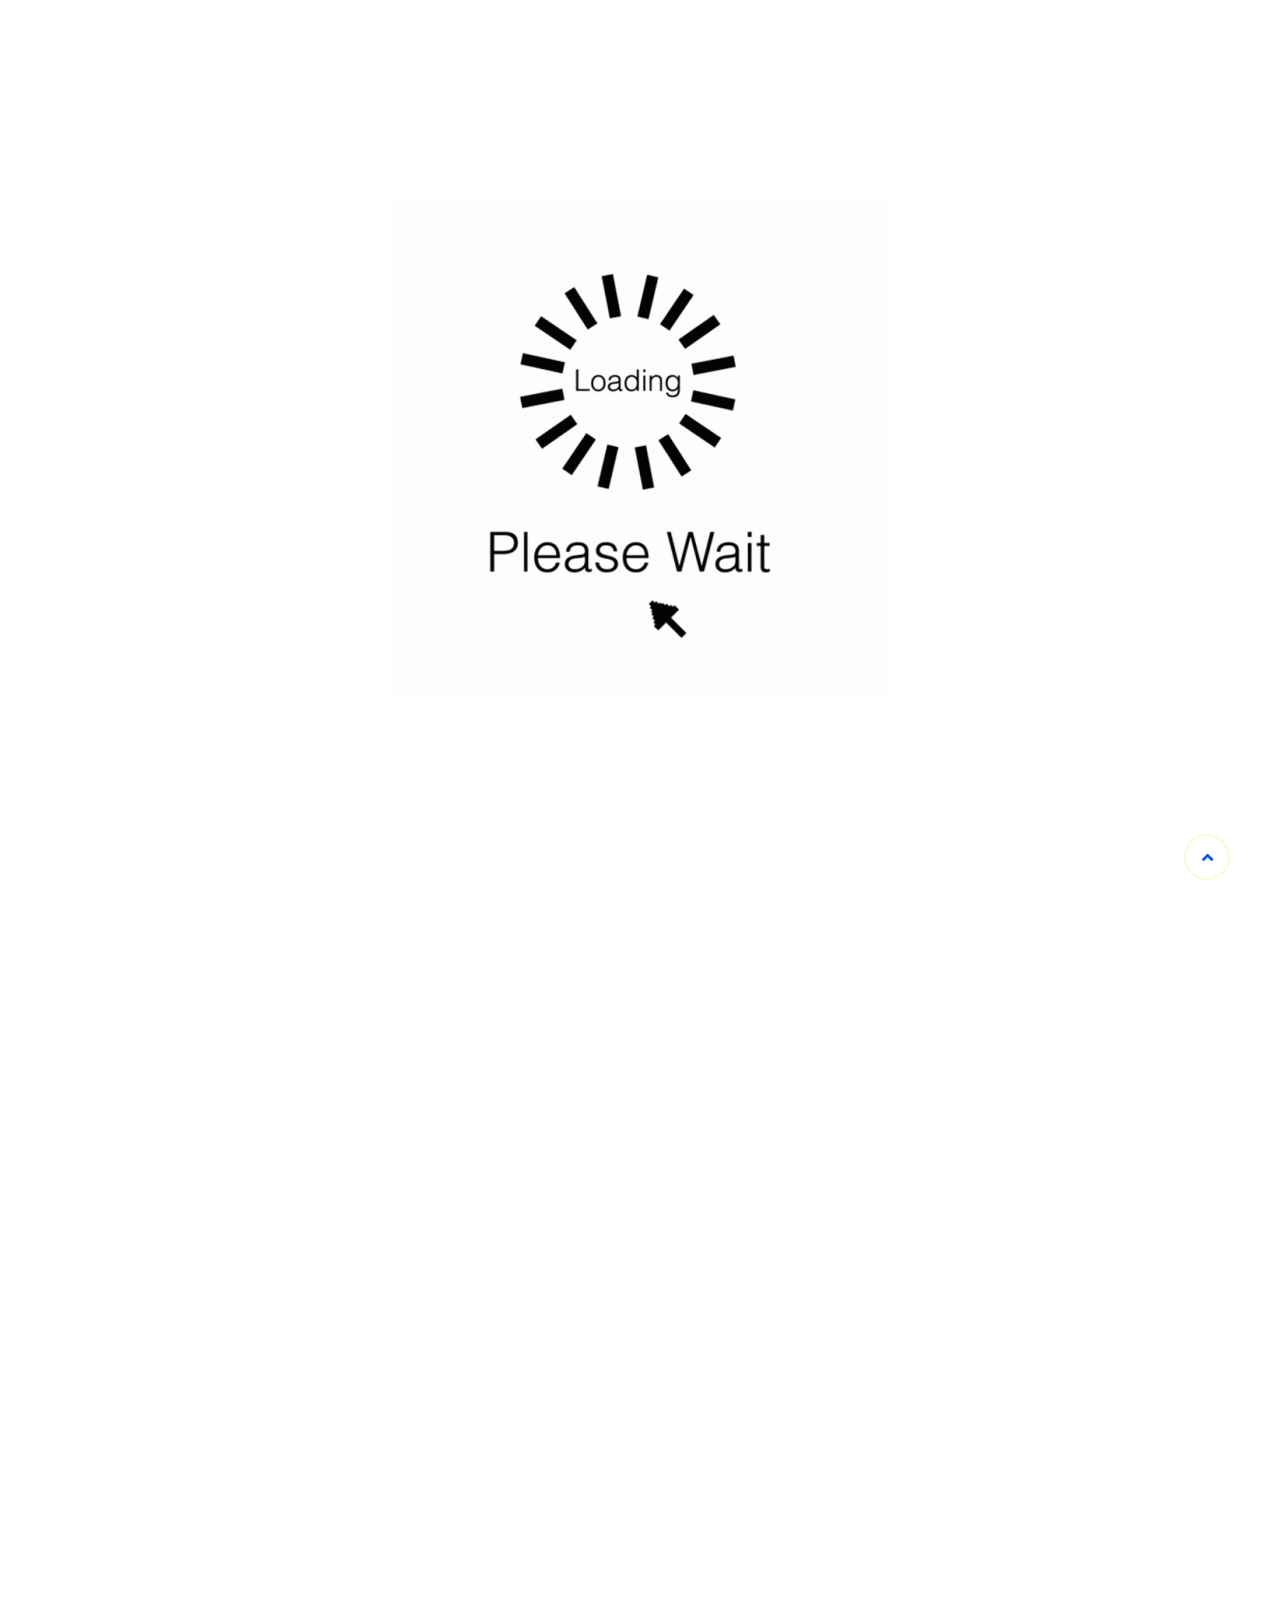
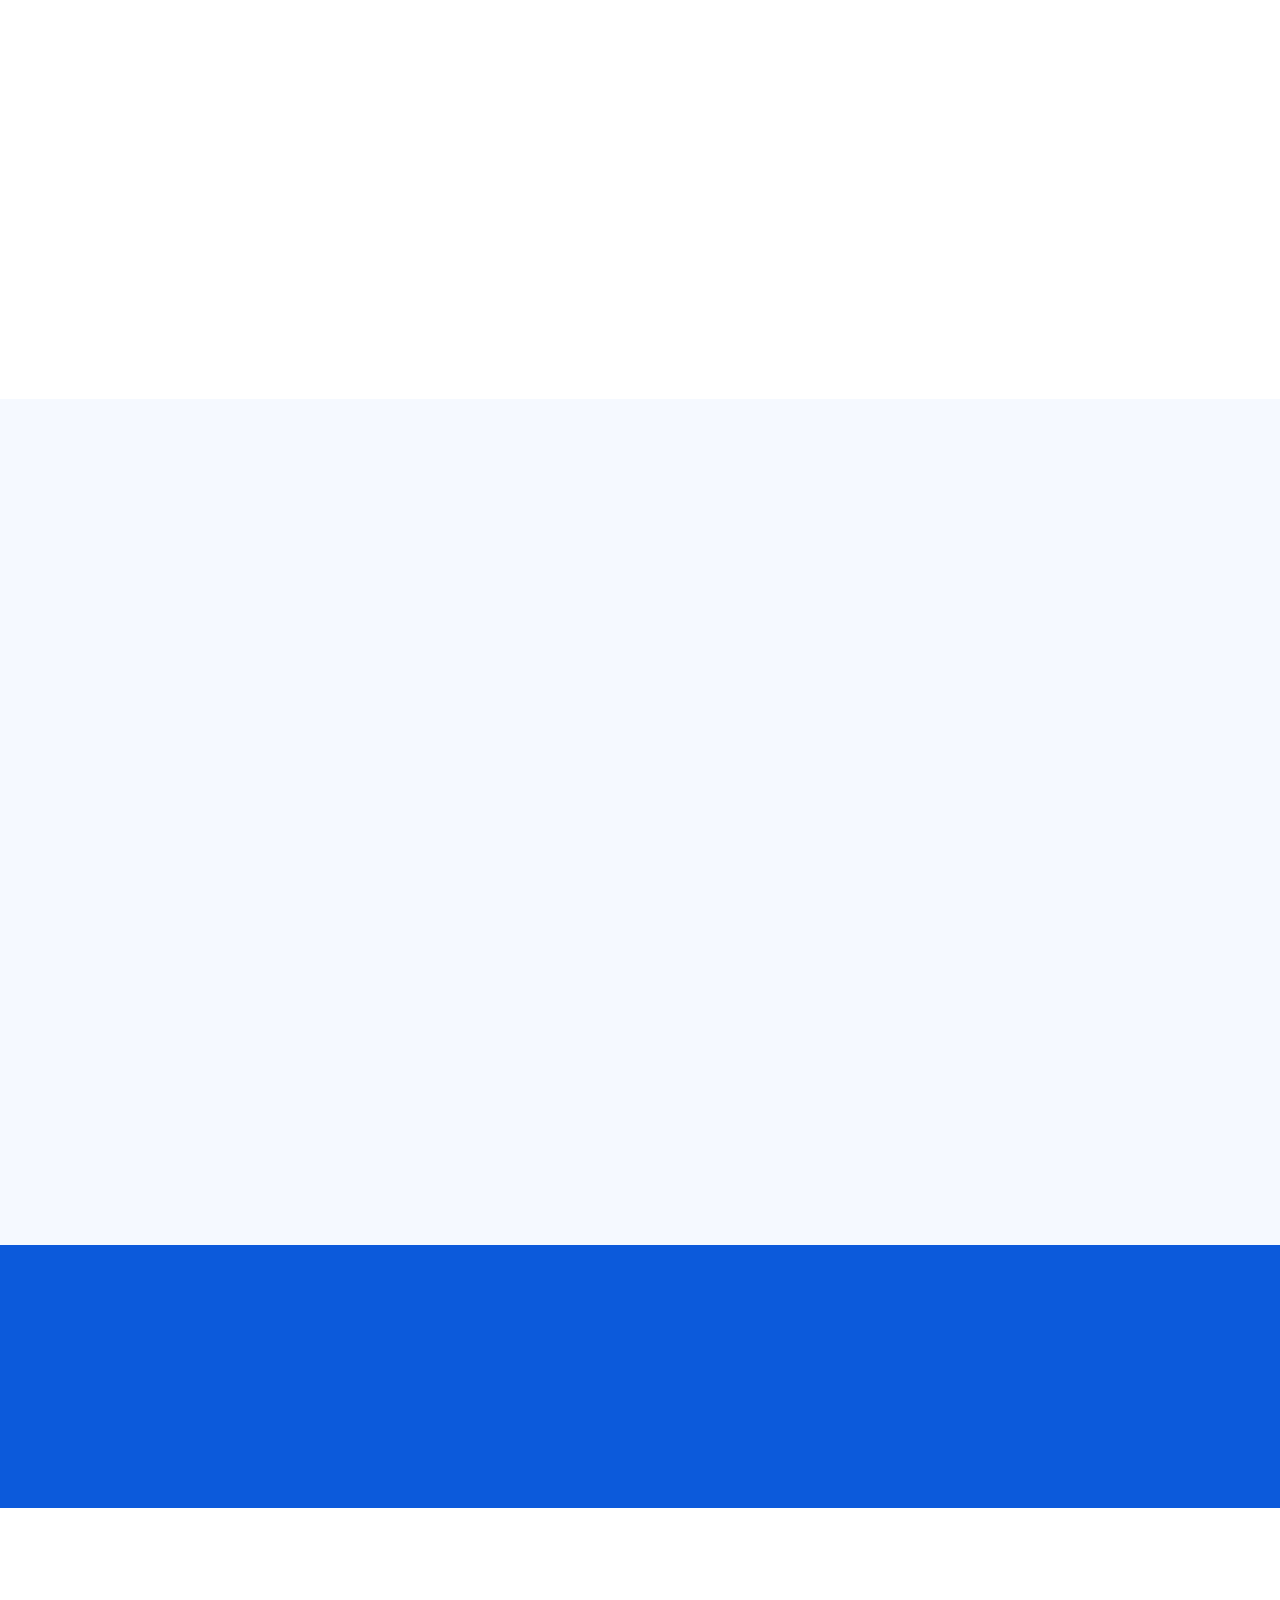
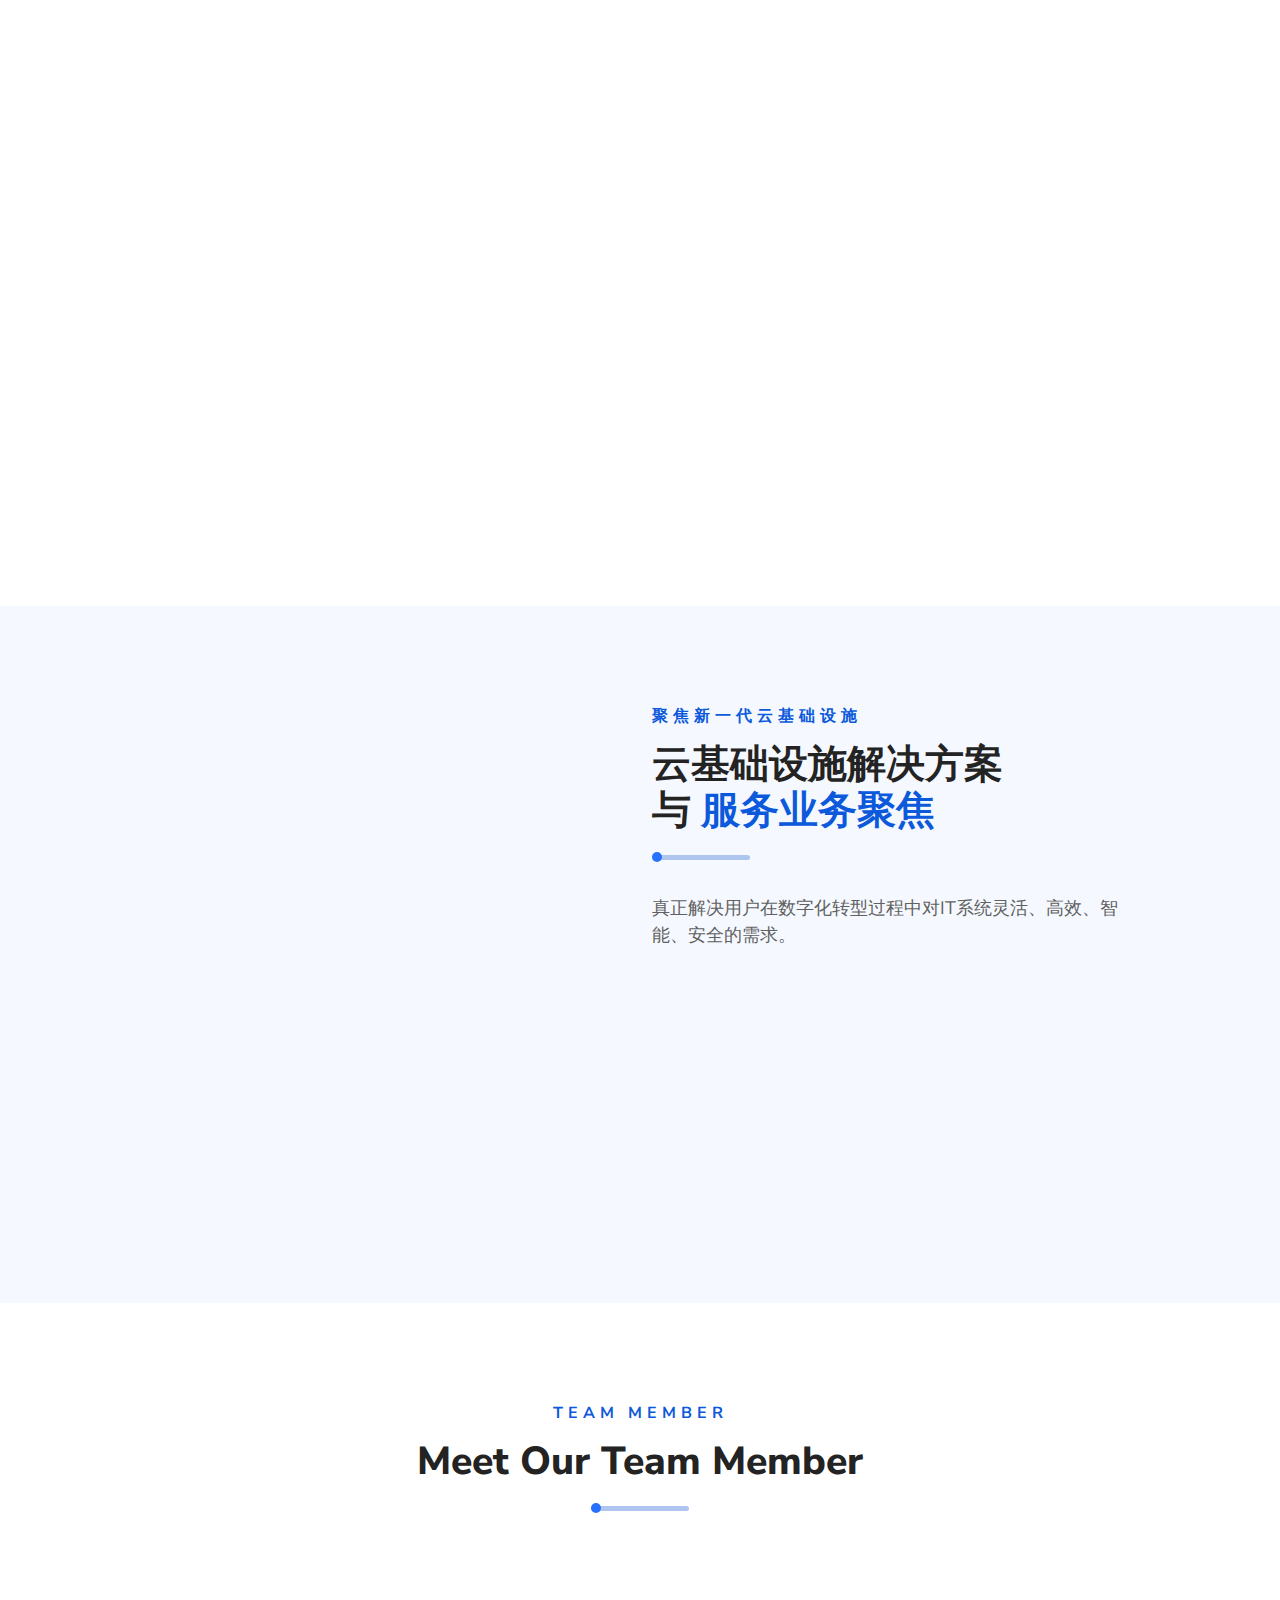
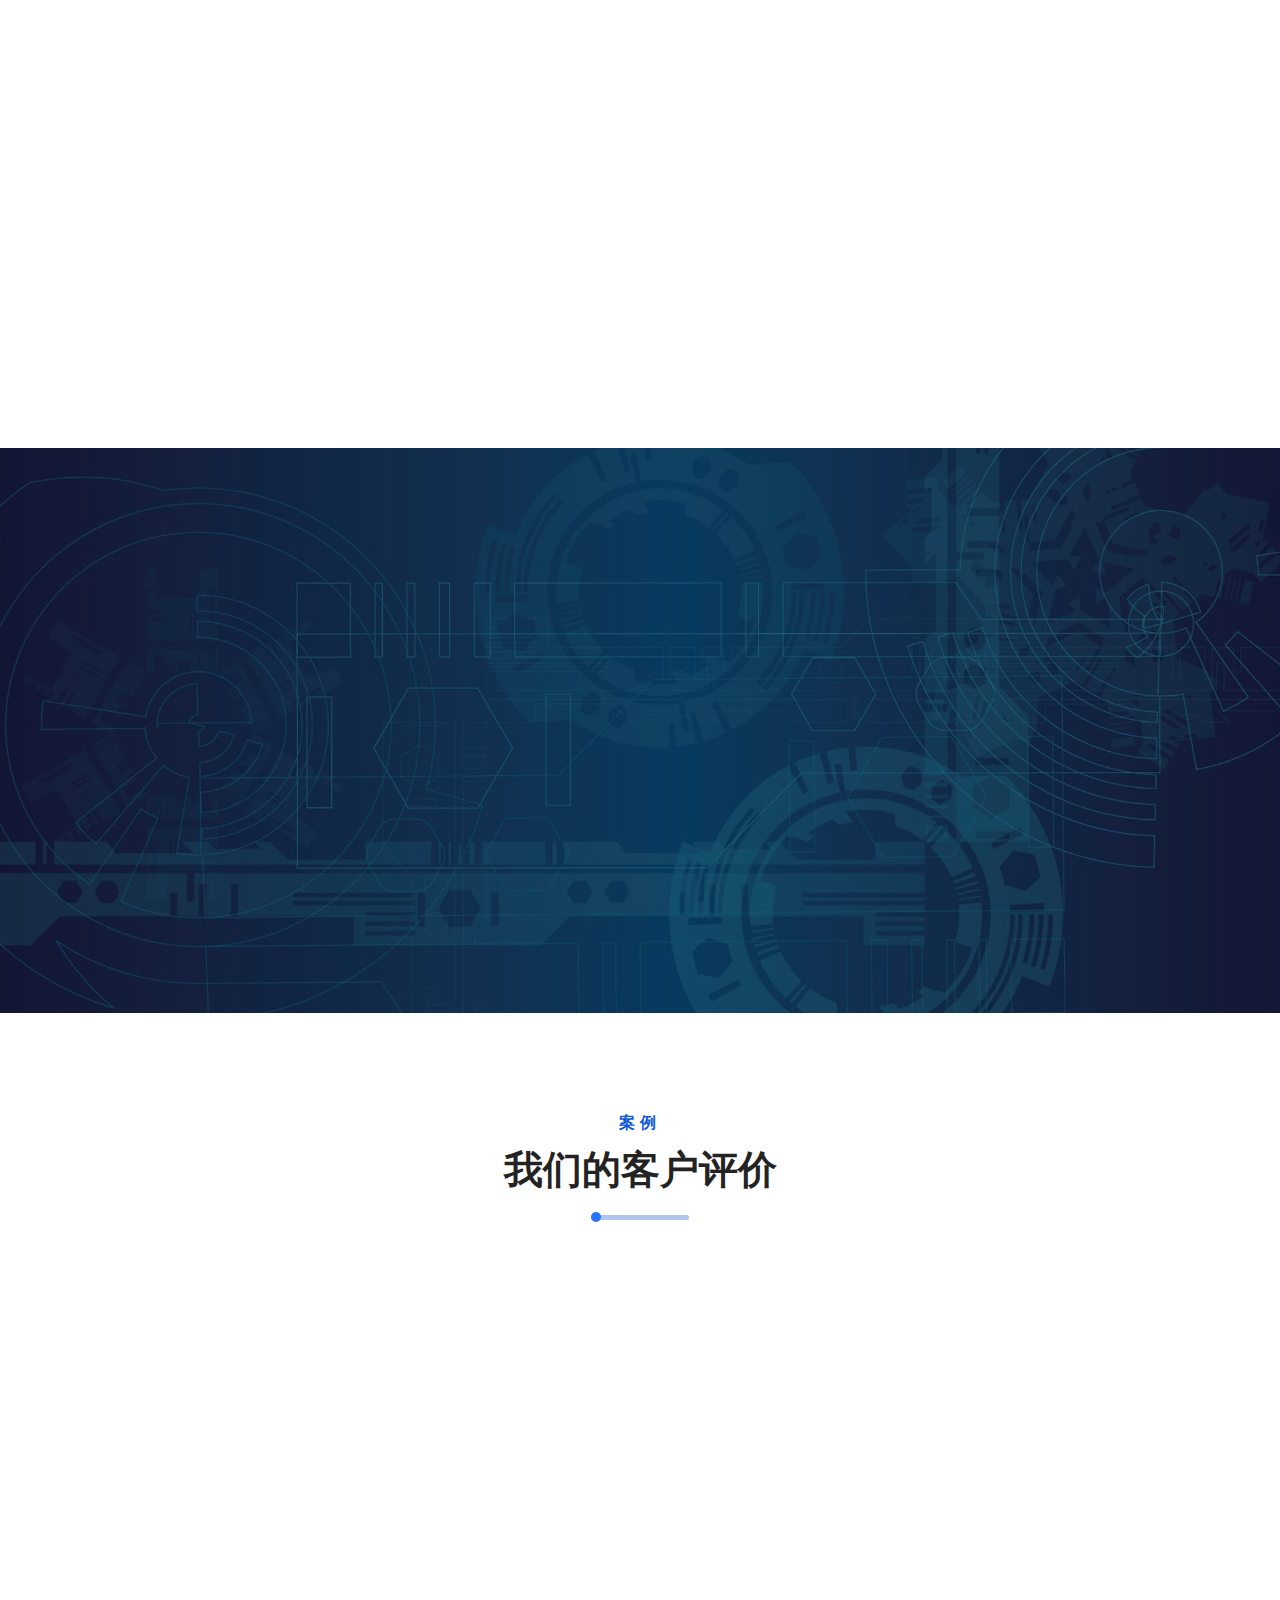
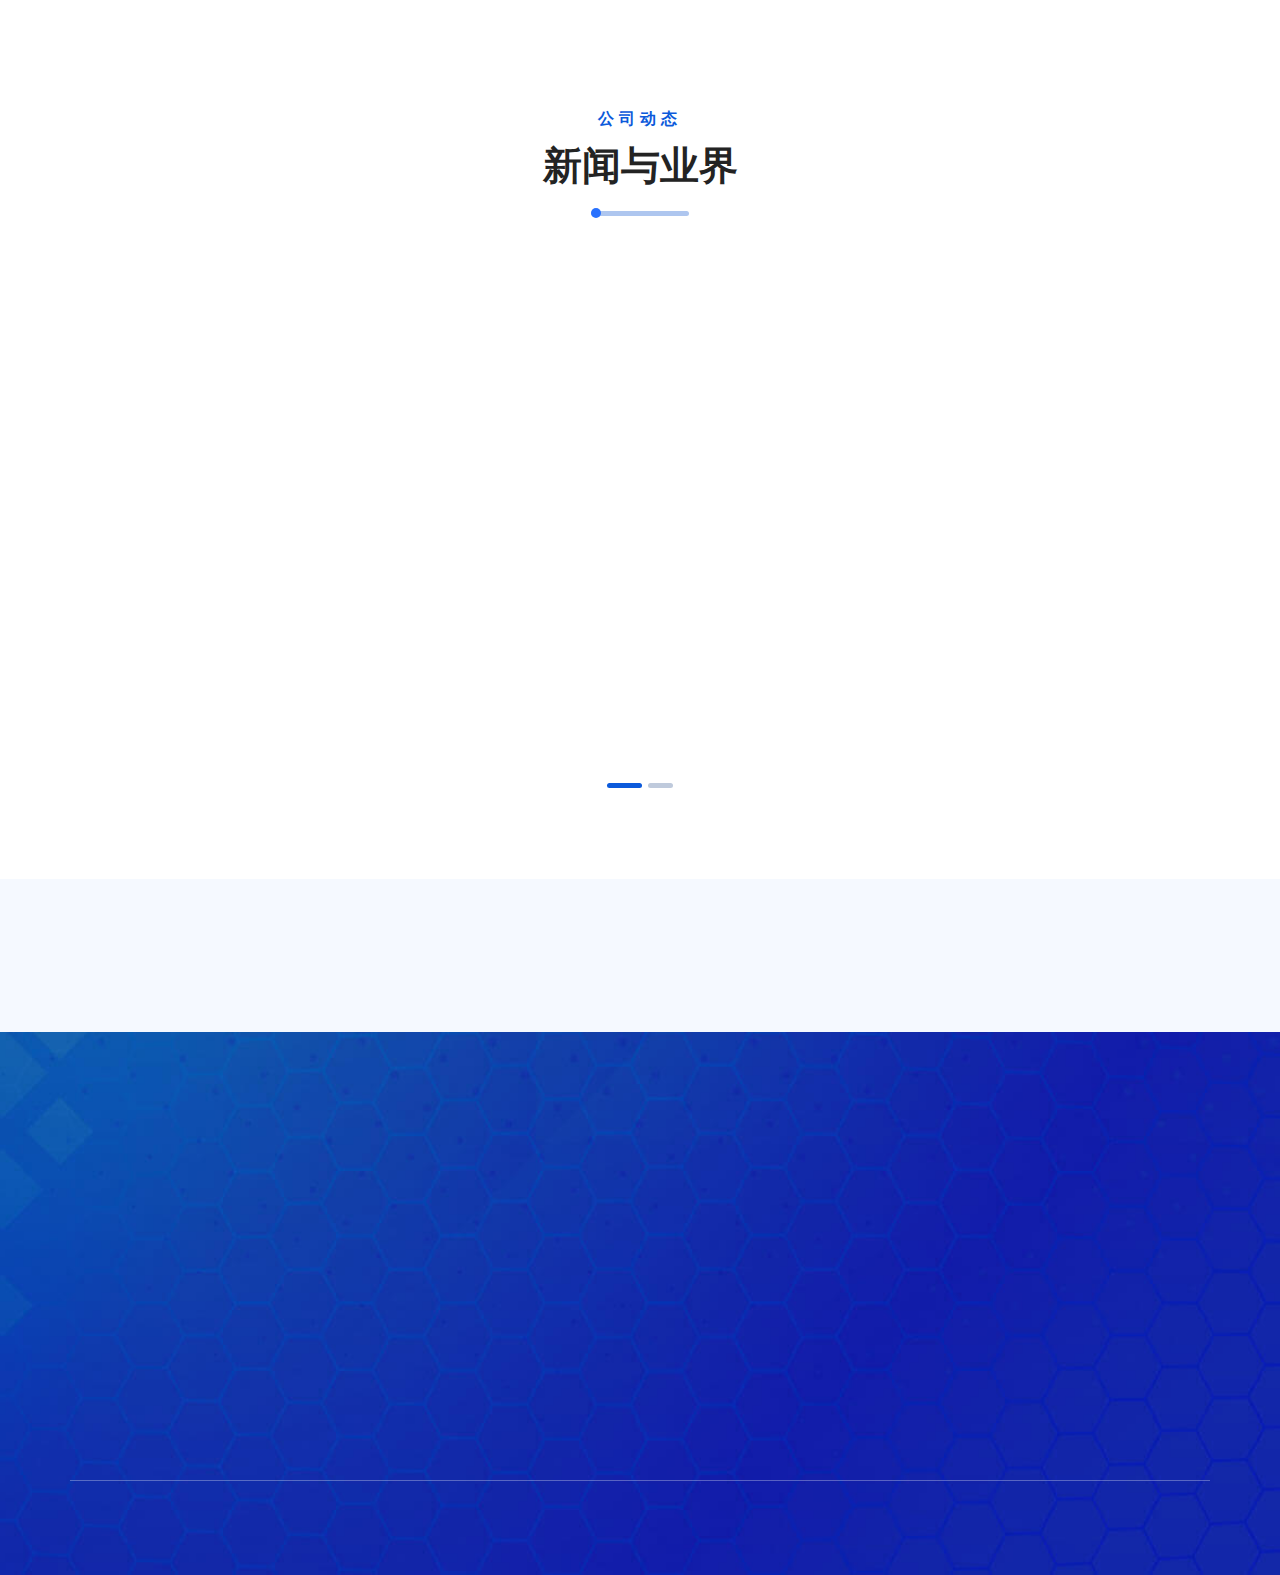
<file: index.html>
<!DOCTYPE HTML>
<html lang="en-US">

<head>
	<meta charset="UTF-8">
	<meta http-equiv="x-ua-compatible" content="ie=edge">
	<title>Techo-IT Startup & Business Solution HTML5 Template</title>
	<meta name="description" content="">
	<meta name="viewport" content="width=device-width, initial-scale=1">
	<!-- Favicon -->
	
	<!-- bootstrap CSS -->
	<link rel="stylesheet" href="static/css/bootstrap.min.css" type="text/css" media="all">
	<!-- carousel CSS -->
	<link rel="stylesheet" href="static/css/owl.carousel.min.css" type="text/css" media="all">
	<!-- animate CSS -->
	<link rel="stylesheet" href="static/css/animate.css" type="text/css" media="all">
	<!-- animated-text CSS -->
	<link rel="stylesheet" href="static/css/animated-text.css" type="text/css" media="all">
	<!-- font-awesome CSS -->
	<link rel="stylesheet" href="static/css/all.min.css" type="text/css" media="all">
	<!-- font-flaticon CSS -->
	<link rel="stylesheet" href="static/css/flaticon.css" type="text/css" media="all">
	<!-- theme-default CSS -->
	<link rel="stylesheet" href="static/css/theme-default.css" type="text/css" media="all">
	<!-- meanmenu CSS -->
	<link rel="stylesheet" href="static/css/meanmenu.min.css" type="text/css" media="all">
	<!-- transitions CSS -->
	<link rel="stylesheet" href="static/css/owl.transitions.css" type="text/css" media="all">
	<!-- venobox CSS -->
	<link rel="stylesheet" href="static/css/venobox.css" type="text/css" media="all">
	<!-- bootstrap icons -->
	<link rel="stylesheet" href="static/css/bootstrap-icons.css" type="text/css" media="all">
	<!-- Main Style CSS -->
	<link rel="stylesheet" href="static/css/style.css" type="text/css" media="all">  
	<!-- responsive CSS -->
	<link rel="stylesheet" href="static/css/responsive.css" type="text/css" media="all">
	<!-- modernizr js -->
	<script src="static/js/modernizr-3.5.0.min.js"></script>
	<link href="static/css/clash-display.css" rel="stylesheet">
                
                
</head>

<body>

	<!-- loder -->
		<div class="loader">
			<img src="static/picture/please-wait.gif" alt="gif">
		</div>

	<!--==================================================-->
	<!-- Start techo Main Menu  -->
	<!--==================================================-->
	<div id="sticky-header" class="techo_nav_manu">
		<div class="container">
			<div class="row align-items-center">
				<div class="col-lg-3">
					<div class="logo">
						<a class="logo_img" href="" title="techo">
							<img src="static/picture/logo.png" alt="logo">
						</a>
						<a class="main_sticky" href="" title="techo">
							<img src="static/picture/logo.png" alt="logo">
						</a>
					</div>
				</div>
				<div class="col-lg-9">
					<nav class="techo_menu">
						<ul class="nav_scroll">
							<li><a href="/">首页<span><i class="fas fa-chevron-down"></i></span></a>
									
							</li>
							<li><a href="about.html">关于我们</a></li>
							<li><a href="#">Services<span><i class="fas fa-chevron-down"></i></span></a>
								<ul class="sub-menu">
									<li><a href="service.html">服务项目</a></li>
									<li><a href="service-details.html">服务项目与</a></li>
								</ul>
							</li>
							<li><a href="#">Pages<span><i class="fas fa-chevron-down"></i></span></a>
								<ul class="sub-menu">
									<li><a href="About.html">About Us</a></li>
									<li><a href="team.html">Team</a></li>
									<li><a href="portfolio.html">Portfolio</a></li>
									<li><a href="portfolio-details.html">Portfolio Details</a></li>
									<li><a href="pricing.html">pricing</a></li>
									<li><a href="privacy-policy.html">Privacy Policy</a></li>
									<li><a href="contact.html">contact</a></li>
								</ul>
							</li>
							<li><a href="#">Blogs<span><i class="fas fa-chevron-down"></i></span></a>
								<ul class="sub-menu">
									<li><a href="blog-list.html">新闻动态</a></li>
									<li><a href="blog-grid.html">业界动态</a></li>
									<li><a href="blog-details.html">公司新闻</a></li>
								</ul>
							</li>
							<li><a href="contact.html">联系我们</a></li>
						</ul>
						<div class="header-button">
							<a href="">Get A Quote</a>
						</div>
					</nav>
				</div>
			</div>
		</div>
	</div>

	<!-- techo Mobile Menu  -->
	<div class="mobile-menu-area sticky d-sm-block d-md-block d-lg-none ">
		<div class="mobile-menu">
			<nav class="techo_menu">
				<ul class="nav_scroll">
					<li><a href="">首页<span><i class="fas fa-chevron-down"></i></span></a>
						<ul class="sub-menu">
							<li><a href="">首页</a></li>
							
						</ul>	
					</li>
					<li><a href="about.html">关于我们</a></li>
					<li><a href="#">Services<span><i class="fas fa-chevron-down"></i></span></a>
						<ul class="sub-menu">
							<li><a href="service.html">服务项目</a></li>
							<li><a href="service-details.html">Service Details</a></li>
						</ul>
					</li>
					<li><a href="#">Pages<span><i class="fas fa-chevron-down"></i></span></a>
						<ul class="sub-menu">
							<li><a href="About.html">关于我们</a></li>
							<li><a href="team.html">Team</a></li>
							<li><a href="portfolio.html">Portfolio</a></li>
							<li><a href="portfolio-details.html">Portfolio Details</a></li>
							<li><a href="pricing.html">pricing</a></li>
							<li><a href="privacy-policy.html">Privacy Policy</a></li>
							<li><a href="contact.html">contact</a></li>
						</ul>
					</li>
					<li><a href="#">Blogs<span><i class="fas fa-chevron-down"></i></span></a>
						<ul class="sub-menu">
							<li><a href="blog-list.html">blog List</a></li>
							<li><a href="blog-grid.html">blog Grid</a></li>
							<li><a href="blog-details.html">blog Details</a></li>
						</ul>
					</li>
					<li><a href="contact.html">Contact</a></li>
				</ul>
			</nav>
		</div>
	</div>
	<!--==================================================-->
	<!-- End techo Main Menu  -->
	<!--==================================================-->




	<!--==================================================-->
	<!-- Start techo Hero Section  -->
	<!--==================================================-->
	<div class="hero-section d-flex align-items-center">
		<div class="container">
			<div class="row align-items-center">
				<div class="col-lg-6">
					<div class="hero-content wow fadeInLeft animated">
						<div class="hero-title">
							<h5>IT 技术服务</h5>
							<h1>为您的业务提供最佳IT解决方案服务</h1>
						</div>
						<div class="hero-text">
							<p>我们为用户提供信息咨询、软件开发、硬件维护等全方位的服务。具体业务包括：产品维护服务、IT专业服务、集成和开发服务、IT管理外包服务等。</p>
						</div>
						<div class="hero-button">
							<div class="hero-main-button">
								<a href="contact.html">启动项目</a>
							</div>
							<div class="hero-right-button">
								<a href="contact.html">联系我们</a>
							</div>
						</div>
					</div>
				</div>
				<div class="col-lg-6">
					<div class="hero-thumb wow fadeInRight animated">
						<img src="static/picture/slider-thumb.png" alt="hero-thumb">
					</div>
				</div>
			</div>
		</div>
	</div>
	
	<!--==================================================-->
	<!-- End techo Hero Section  -->
	<!--==================================================-->

		


	<!--==================================================-->
	<!-- Start techo our service Section  -->
	<!--==================================================-->
	<div class="service-area">
		<div class="container">
			<div class="row">
				<div class="col-lg-12">
					<div class="techo-section-title text-center wow fadeInUp animated">
						<h5>我们的特色服务</h5>
						<h3>让企业迅速发展数字化 提高数字化质量</h3>
						<h2>提高企业工作效率，节约信息化成本</h2>
						<div class="bar-main">
							<div class="bar bar-big"></div>
						</div>
					</div>
				</div>
			</div>
			<div class="row">
				<div class="col-lg-4 col-md-6">
					<div class="single-service-box wow fadeInLeft animated">
						<div class="service-icon">
							<span><i class="fas fa-network-wired"></i></span>
						</div>
						<div class="service-content">
							<div class="service-box-title">
								<h2>软件开发与维护</h2>
							</div>
							<div class="service-box-desc">
								<p>为企业提供定制化的软件开发服务，根据企业的具体需求设计和开发相应的软件系统。此外我们还可以承担软件系统的维护工作，包括故障排查、性能优化、功能升级等，确保软件系统始终保持稳定高效运行</p>
							</div>
							<div class="service-btn">
								
								</a>
							</div>
						</div>
					</div>
				</div>
				<div class="col-lg-4 col-md-6">
					<div class="single-service-box wow fadeInUp animated">
						<div class="service-icon">
							<span><i class="fas fa-search"></i></span>
						</div>
						<div class="service-content">
							<div class="service-box-title">
								<h2>系统集成与实施</h2>
							</div>
							<div class="service-box-desc">
								<p>企业常常需要将多个软硬件系统进行集成，以实现数据的共享和业务的协同。我们可以为企业提供系统集成服务，将不同厂商的硬件设备、操作系统、数据库和应用软件等进行无缝集成，提高整体系统的兼容性和稳定性。</p>
							</div>
							<div class="service-btn">
								
							</div>
						</div>
					</div>
				</div>
				<div class="col-lg-4 col-md-6">
					<div class="single-service-box wow fadeInRight animated">
						<div class="service-icon">
							<span><i class="fab fa-connectdevelop"></i></span>
						</div>
						<div class="service-content">
							<div class="service-box-title">
								<h2>网络建设与维护</h2>
							</div>
							<div class="service-box-desc">
								<p>为企业提供从网络规划、设计、建设到维护的全方位服务。包括为企业提供适合其业务需求的网络设备选型，确保网络的可靠性和可扩展性；定期对网络设备进行巡检和维护，预防潜在故障；及时处理网络故障，确保网络的正常运行。.</p>
							</div>
							<div class="service-btn">
								
							</div>
						</div>
					</div>
				</div>
				<div class="col-lg-4 col-md-6">
					<div class="single-service-box wow fadeInLeft animated">
						<div class="service-icon">
							<span><i class="fas fa-robot"></i></span>
						</div>
						<div class="service-content">
							<div class="service-box-title">
								<h2>信息安全服务</h2>
							</div>
							<div class="service-box-desc">
								<p>随着网络安全威胁日益严重，企业对信息安全的需求不断提高。我们可以为企业提供包括安全策略制定、安全设备部署、安全漏洞扫描、安全事件响应等在内的全方位信息安全服务，帮助企业建立完善的安全防护体系，保障企业数据的安全</p>
							</div>
							<div class="service-btn">
								
							</div>
						</div>
					</div>
				</div>
				<div class="col-lg-4 col-md-6">
					<div class="single-service-box wow fadeInDown animated">
						<div class="service-icon">
							<span><i class="fas fa-database"></i></span>
						</div>
						<div class="service-content">
							<div class="service-box-title">
								<h2>数据中心管理</h2>
							</div>
							<div class="service-box-desc">
								<p>数据中心是企业信息系统的重要基础设施，我们可以为企业提供数据中心的托管、监控、维护等服务。包括数据中心的物理环境监控、硬件设备维护、电力系统管理等，确保数据中心的稳定运行；同时，还可以提供数据备份和恢复服务，防止数据丢失</p>
							</div>
							<div class="service-btn">
								
							</div>
						</div>
					</div>
				</div>
				<div class="col-lg-4 col-md-6">
					<div class="single-service-box wow fadeInRight animated">
						<div class="service-icon">
							<span><i class="fas fa-laptop"></i></span>
						</div>
						<div class="service-content">
							<div class="service-box-title">
								<h2>企业应用服务</h2>
							</div>
							<div class="service-box-desc">
								<p>企业应用服务是 IT 外包公司为企业提供的一种综合性服务，涵盖了企业日常运营所需的各种应用软件。包括企业邮箱、即时通讯、在线办公、客户关系管理（CRM）等，帮助企业提高工作效率，降低企业信息化的门槛</p>
							</div>
							<div class="service-btn">
								
							</div>
						</div>
					</div>
				</div>
			</div>
		</div>
	</div>
	<!--==================================================-->
	<!-- End techo service Section  -->
	<!--==================================================-->




	<!--==================================================-->
	<!-- start techo about area  -->
	<!--==================================================-->
	<div class="about-area">
		<div class="container">
			<div class="row align-items-center">
				<div class="col-lg-6">
					<div class="about-thumb wow fadeInLeft animated">
						<img src="static/picture/about-img.png" alt="thumb">
					</div>
				</div>
				<div class="col-lg-6">
					<div class="techo-section-title text-left wow fadeInLeft animated">
						<h5>我们的公司将为您</h5>
						<h2>带来新的 IT 业务解决方案和<span>创意</span></h2>
						<div class="bar-main">
							<div class="bar bar-big"></div>
						</div>
						<p>我们具备丰富的国际级大厂服务经验，拥有多样化的技术资源以及全球交付的能力</p>
					</div>
					<div class="about-content wow fadeInRight animated">
						<div class="about-content-inner">
							<div class="about-content-icon">
								<i class="fas fa-circle"></i>
							</div>
							<div class="about-content-inner-text">
								<h2>我们以专履责 · 赋能数字时代</h2>
								<p>我们追求社会和客户需求的满足，促进社会问题的解决。客户的需求与社会的需求息息相关，我们用创新的解决方案，帮助客户和社会应对严峻挑战，利用专场和技术，帮助客户应对走出去全球化的需求，应对高质量发展需求</p>
							</div>
						</div>
						<div class="about-content-inner">
							<div class="about-content-icon">
								<i class="fas fa-circle"></i>
							</div>
							<div class="about-content-inner-text">
								<h2>我们以人为本 · 注重员工发展</h2>
								<p>员工是我们履行社会责任的载体和内核。我们以支持人才发展为己任，将“员工发展”写入企业核心价值观，关注员工培养，同时将人才培训对外辐射至社会，通过校企合作培养后备力量军，通过教育、赋能、成就的综合方式，支持不同阶段的人才成长。</p>
							</div>
						</div>
					</div>
					<div class="about-button wow fadeInRight animated">
						<a href="about.html">Start A project<i class="bi bi-arrow-right"></i></a>
					</div>
				</div>
			</div>
		</div>
	</div>
	<!--==================================================-->
	<!-- End techo about area  -->
	<!--==================================================-->




	<!--==================================================-->
	<!-- start techo counter area  -->
	<!--==================================================-->
	<div class="counter-area">
		<div class="container">
			<div class="row counter-bg text-center align-items-center d-flex">
				<div class="col-lg-3 col-md-6">
					<div class="counter-single-box wow fadeInLeft animated">
						<div class="counter-icon">
							<i class="fas fa-hands-wash"></i>
						</div>
						<div class="counter-content">
							<div class="counter-number">
								<h2 class="counter">10</h2>
								<h2>K+</h2>
							</div>
							<div class="counter-text">
								<span>满意的客户</span>
							</div>
						</div>
					</div>
				</div>
				<div class="col-lg-3 col-md-6">
					<div class="counter-single-box wow fadeInLeft animated">
						<div class="counter-icon">
							<i class="fas fa-suitcase"></i>
						</div>
						<div class="counter-content">
							<div class="counter-number">
								<h2 class="counter">1240</h2>
								<h2>k+</h2>
							</div>
							<div class="counter-text">
								<span>已完成项目</span>
							</div>
						</div>
					</div>
				</div>
				<div class="col-lg-3 col-md-6">
					<div class="counter-single-box wow fadeInRight animated">
						<div class="counter-icon">
							<i class="fas fa-users-cog"></i>
						</div>
						<div class="counter-content">
							<div class="counter-number">
								<h2 class="counter">100</h2>
								<h2>k+</h2>
							</div>
							<div class="counter-text">
								<span>人才员工</span>
							</div>
						</div>
					</div>
				</div>
				<div class="col-lg-3 col-md-6">
					<div class="counter-single-box wow fadeInRight animated">
						<div class="counter-icon">
							<i class="far fa-star"></i>
						</div>
						<div class="counter-content">
							<div class="counter-number">
								<h2 class="counter">500</h2>
							</div>
							<div class="counter-text">
								<span>五星好评</span>
							</div>
						</div>
					</div>
				</div>
			</div>
		</div>
	</div>
	<!--==================================================-->
	<!-- start techo counter area  -->
	<!--==================================================-->




	<!--==================================================-->
	<!-- start techo about us area  -->
	<!--==================================================-->
	<div class="about-us-area">
		<div class="container">
			<div class="row align-items-center">
				<div class="col-lg-6">
					<div class="techo-section-title text-left wow fadeInLeft animated">
						<h5>DISCOVER OUR COMPANY</h5>
						<h3>信息技术服务</h3>
						<h2>For Your<span>Business</span></h2>
						<div class="bar-main">
							<div class="bar bar-big"></div>
						</div>
						<p>Receive intelligent alerts, task reminders, and suggestions for the best times to contact your leads based on your past.</p>
					</div>
					<div class="row">
						<div class="col-lg-12">
							<div class="row about-box wow fadeInLeft animated">
								<div class="col-lg-6">
									<div class="about-single-box">
										<div class="about-icon">
											<i class="fas fa-robot"></i>
										</div>
										<div class="about-title">
											<h2>云平台与服务</h2>
										</div>
									</div>
								</div>
								<div class="col-lg-6">
									<div class="about-single-box">
										<div class="about-icon">
											<i class="fas fa-laptop-code"></i>
										</div>
										<div class="about-title">
											<h2>商业应用系统及平台</h2>
										</div>
									</div>
								</div>
								<div class="col-lg-6">
									<div class="about-single-box">
										<div class="about-icon">
											<i class="fas fa-headphones-alt"></i>
										</div>
										<div class="about-title">
											<h2>软硬件开发预测试</h2>
										</div>
									</div>
								</div>
								<div class="col-lg-6">
									<div class="about-single-box">
										<div class="about-icon">
											<i class="fas fa-bezier-curve"></i>
										</div>
										<div class="about-title">
											<h2>商业智能与大数据</h2>
										</div>
									</div>
								</div>
								<div class="col-lg-6">
									<div class="about-single-box">
										<div class="about-icon">
											<i class="fas fa-laptop"></i>
										</div>
										<div class="about-title">
											<h2>人工智能与物联网</h2>
										</div>
									</div>
								</div>
								<div class="col-lg-6">
									<div class="about-single-box">
										<div class="about-icon">
											<i class="fas fa-shield-alt"></i>
										</div>
										<div class="about-title">
											<h2>项目管理与解决方案</h2>
										</div>
									</div>
								</div>
							</div>
						</div>
					</div>
				</div>
				<div class="col-lg-6">
					<div class="about-us-thumb wow fadeInRight animated">
						<img src="static/picture/about-us-thumb.png" alt="thumb">
					</div>
				</div>
			</div>
		</div>
	</div>

	<!--==================================================-->
	<!-- End techo about us area  -->
	<!--==================================================-->




	<!--==================================================-->
	<!-- start techo about us section -->
	<!--==================================================-->
	<div class="about-us-section">
		<div class="container">
			<div class="row align-items-center">
				<div class="col-lg-6">
					<div class="about-section-thumb wow fadeInLeft animated">
						<img src="static/picture/about-section.png" alt="thumb">
					</div>
				</div>
				<div class="col-lg-6">
					<div class="techo-section-title text-left">
						<h5>聚焦新一代云基础设施</h5>
						<h3>云基础设施解决方案</h3>
						<h2>与<span>服务业务聚焦</span></h2>
						<div class="bar-main">
							<div class="bar bar-big"></div>
						</div>
						<p>真正解决用户在数字化转型过程中对IT系统灵活、高效、智能、安全的需求。</p>
					</div>
					<div class="row">
						<div class="col-lg-12">
							<div class="row about-box wow fadeInRight animated">
								<div class="col-lg-6">
									<div class="about-single-box">
										<div class="about-icon">
											<i class="fas fa-robot"></i>
										</div>
										<div class="about-title">
											<h2>云战略规划</h2>
										</div>
									</div>
								</div>
								<div class="col-lg-6">
									<div class="about-single-box">
										<div class="about-icon">
											<i class="fas fa-laptop-code"></i>
										</div>
										<div class="about-title">
											<h2>云设计</h2>
										</div>
									</div>
								</div>
								<div class="col-lg-6">
									<div class="about-single-box">
										<div class="about-icon">
											<i class="fas fa-headphones-alt"></i>
										</div>
										<div class="about-title">
											<h2>云建设</h2>
										</div>
									</div>
								</div>
								<div class="col-lg-6">
									<div class="about-single-box">
										<div class="about-icon">
											<i class="fas fa-bezier-curve"></i>
										</div>
										<div class="about-title">
											<h2>云管理平台（CMP）</h2>
										</div>
									</div>
								</div>
								<div class="col-lg-6">
									<div class="about-single-box">
										<div class="about-icon">
											<i class="fas fa-laptop"></i>
										</div>
										<div class="about-title">
											<h2>云管理服务（MSP）</h2>
										</div>
									</div>
								</div>
								<div class="col-lg-6">
									<div class="about-single-box">
										<div class="about-icon">
											<i class="fas fa-shield-alt"></i>
										</div>
										<div class="about-title">
											<h2>云运营（IaaS、PaaS）</h2>
										</div>
									</div>
								</div>
							</div>
						</div>
					</div>
				</div>
			</div>
		</div>
	</div>
	<!--==================================================-->
	<!-- End techo about us section -->
	<!--==================================================-->




	<!--==================================================-->
	<!-- start techo team area -->
	<!--==================================================-->
	<div class="team-area">
		<div class="container">
			<div class="row">
				<div class="col-lg-12">
					<div class="techo-section-title text-center">
						<h5>TEAM MEMBER</h5>
						<h3>Meet Our Team Member</h3>
						<div class="bar-main">
							<div class="bar bar-big"></div>
						</div>
					</div>
				</div>
			</div>
			<div class="row">
				<div class="col-lg-3 col-md-6">
					<div class="single-team-box wow fadeInLeft animated">
						<div class="team-thumb">
							<img src="static/picture/team1-1.jpg" alt="img">
							<div class="team-social-icon">
								<ul>
									<li><a href="#"><i class="fab fa-facebook-f"></i></a></li>
									<li><a href="#"><i class="fab fa-twitter"></i></a></li>
									<li><a href="#"><i class="fab fa-linkedin-in"></i></a></li>
									<li><a href="#"><i class="fab fa-pinterest-p"></i></a></li>
								</ul>
							</div>
						</div>
						<div class="single-team-title">
							<h3><a href="team.html">Anastacia Blossom</a></h3>
							<span class="team-desi">WEB DEVELOPER</span>
						</div>
					</div>
				</div>
				<div class="col-lg-3 col-md-6">
					<div class="single-team-box wow fadeInUp animated">
						<div class="team-thumb">
							<img src="static/picture/team2.jpg" alt="img">
							<div class="team-social-icon">
								<ul>
									<li><a href="#"><i class="fab fa-facebook-f"></i></a></li>
									<li><a href="#"><i class="fab fa-twitter"></i></a></li>
									<li><a href="#"><i class="fab fa-linkedin-in"></i></a></li>
									<li><a href="#"><i class="fab fa-pinterest-p"></i></a></li>
								</ul>
							</div>
						</div>
						<div class="single-team-title">
							<h3><a href="team.html">Mark Bauchar</a></h3>
							<span class="team-desi">UX/UI design</span>
						</div>
					</div>
				</div>
				<div class="col-lg-3 col-md-6">
					<div class="single-team-box wow fadeInDown animated">
						<div class="team-thumb">
							<img src="static/picture/team3.jpg" alt="img">
							<div class="team-social-icon">
								<ul>
									<li><a href="#"><i class="fab fa-facebook-f"></i></a></li>
									<li><a href="#"><i class="fab fa-twitter"></i></a></li>
									<li><a href="#"><i class="fab fa-linkedin-in"></i></a></li>
									<li><a href="#"><i class="fab fa-pinterest-p"></i></a></li>
								</ul>
							</div>
						</div>
						<div class="single-team-title">
							<h3><a href="team.html">Ellen Eyre</a></h3>
							<span class="team-desi">SOCIAL MARKETING</span>
						</div>
					</div>
				</div>
				<div class="col-lg-3 col-md-6">
					<div class="single-team-box wow fadeInRight animated">
						<div class="team-thumb">
							<img src="static/picture/team1-1.jpg" alt="img">
							<div class="team-social-icon">
								<ul>
									<li><a href="#"><i class="fab fa-facebook-f"></i></a></li>
									<li><a href="#"><i class="fab fa-twitter"></i></a></li>
									<li><a href="#"><i class="fab fa-linkedin-in"></i></a></li>
									<li><a href="#"><i class="fab fa-pinterest-p"></i></a></li>
								</ul>
							</div>
						</div>
						<div class="single-team-title">
							<h3><a href="team.html">Anastacia Blossom</a></h3>
							<span class="team-desi">WEB DEVELOPER</span>
						</div>
					</div>
				</div>
			</div>
		</div>
	</div>

	<!--==================================================-->
	<!-- End techo team area -->
	<!--==================================================-->




	<!--==================================================-->
	<!-- Start techo  Video Area -->
	<!--==================================================-->
	<div class="video-area">
		<div class="container">
			<div class="row">
				<div class="col-lg-12">
					<div class="call-to-action style-one">
						<div class="bd-video wow fadeInUp animated">
							<div class="video-icon">
								<a class="video-vemo-icon venobox vbox-item" data-vbtype="youtube" data-autoplay="true" href="#"><i class="fa fa-play"></i></a>
							</div>
						</div>
						<div class="single_call-to-action_text">
							<div class="call-to-action_top_text wow fadeInLeft animated">
								<div class="call-to-action-title">
									<span class="subtitlespan"></span>
									<h2>数字化转型并发展您的业务！</h2>
								</div>
							</div>
							<div class="call-to-action-inner wow fadeInRight animated">				
								<div class="call-to-action-desc">
									<p>我们将持续以更创新、更具价值的信息技术，赋能我们的客户和社会；以更智慧、更加领先的产品和解决方案，定义未来生活和未来世界</p>
								</div>						
							</div>
							<div class="call-to-action-btn wow fadeInRight animated">
								<a href="contact.html">立即联系我们</a>
							</div>
						</div>
					</div>
				</div>
			</div>
		</div>
	</div>
	<!--==================================================-->
	<!-- End techo  Video Area -->
	<!--==================================================-->




	<!--==================================================-->
	<!-- Start techo Testimonial Area -->
	<!--==================================================-->
	<div class="testimonial-area">
		<div class="container">
			<div class="row">
				<div class="col-lg-12">
					<div class="techo-section-title text-center">
						<h5>案例</h5>
						<h3>我们的客户评价</h3>
						<div class="bar-main">
							<div class="bar bar-big"></div>
						</div>
					</div>
				</div>
				<div class="col-lg-12">
					<div class="row">
						<div class="testi-list owl-carousel">
							<div class="col-lg-12">
								<div class="single-testimonial wow fadeInLeft animated">
									<div class="testimonial-thumb">
										<img src="static/picture/testi3.jpg" alt="">
									</div>
									<div class="testi-text">
										<p>Sorem ipsum dolor amet there any consec adipisicing eliter sed do the eiusmod answ tempor asem incididunt ut labore dolore magna aliqua.Adern minim.</p>
									</div>
									<div class="testimonial-content">
										<h2>Abraham Jhone</h2>
										<span>Project Manager</span>
									</div>
								</div>
							</div>
							<div class="col-lg-12">
								<div class="single-testimonial wow fadeInLeft animated">
									<div class="testimonial-thumb">
										<img src="static/picture/testi2.jpg" alt="">
									</div>
									<div class="testi-text">
										<p>Sorem ipsum dolor amet there any consec adipisicing eliter sed do the eiusmod answ tempor asem incididunt ut labore dolore magna aliqua.Adern minim.</p>
									</div>
									<div class="testimonial-content">
										<h2>Fahmida Haque</h2>
										<span>Social Media Manager</span>
									</div>
								</div>
							</div>
							<div class="col-lg-12">
								<div class="single-testimonial wow fadeInLeft animated">
									<div class="testimonial-thumb">
										<img src="static/picture/testi1.jpg" alt="">
									</div>
									<div class="testi-text">
										<p>Sorem ipsum dolor amet there any consec adipisicing eliter sed do the eiusmod answ tempor asem incididunt ut labore dolore magna aliqua.Adern minim.</p>
									</div>
									<div class="testimonial-content">
										<h2>Jhone Dome</h2><span>We Developer</span>
									</div>
								</div>
							</div>
						</div>
					</div>
				</div>
			</div>
		</div>
	</div>
	<!--==================================================-->
	<!-- END techo Testimonial Area -->
	<!--==================================================-->




	<!--==================================================-->
	<!-- start techo blog area -->
	<!--==================================================-->
	<div class="blog-area">
		<div class="container">
			<div class="row">
				<div class="col-lg-12">
					<div class="techo-section-title text-center">
						<h5>公司动态</h5>
						<h3>新闻与业界</h3>
						<div class="bar-main">
							<div class="bar bar-big"></div>
						</div>
					</div>
				</div>
			</div>
			<div class="row">
				<div class="blog-list owl-carousel">
					<div class="col-lg-12">
						<div class="single-blog wow fadeInLeft animated">
							<div class="blog-meta-top">
								<div class="blog-post-categories">
									<a href="blog-details.html"><span>Uncategorized</span></a>
								</div>
							</div>
							<div class="blog-thumb">
								<a href="blog-details.html"><img src="static/picture/blog-1.jpg" alt="thumb"></a>
							</div>
							<div class="blog-content">
								<div class="blog-meta">
									<a href="blog-details.html">Techo</a>
									<span>July 24, 2023</span>
								</div>
								<div class="blog-meta-title">
									<h2><a href="blog-details.html">Machine Learning more Applications for Industry</a></h2>
								</div>
								<div class="blog-meta-desc">
									<p>Give lady of they such they sure it. Me contained explained my education. </p>
								</div>
							</div>
						</div>
					</div>
					<div class="col-lg-12">
						<div class="single-blog wow fadeInUp animated">
							<div class="blog-meta-top">
								<div class="blog-post-categories">
									<a href="blog-details.html"><span>Development</span></a>
								</div>
							</div>
							<div class="blog-thumb">
								<a href="blog-details.html"><img src="static/picture/blog-2.jpg" alt="thumb"></a>
							</div>
							<div class="blog-content">
								<div class="blog-meta">
									<a href="blog-details.html">Techo</a>
									<span>July 24, 2023</span>
								</div>
								<div class="blog-meta-title">
									<h2><a href="blog-details.html">Everything you need to know about geo blocking</a></h2>
								</div>
								<div class="blog-meta-desc">
									<p>Give lady of they such they sure it. Me contained explained my education. </p>
								</div>
							</div>
						</div>
					</div>
					<div class="col-lg-12">
						<div class="single-blog wow fadeInRight animated">
							<div class="blog-meta-top">
								<div class="blog-post-categories">
									<a href="blog-details.html"><span>Design</span></a>
								</div>
							</div>
							<div class="blog-thumb">
								<a href="blog-details.html"><img src="static/picture/blog-3.jpg" alt="thumb"></a>
							</div>
							<div class="blog-content">
								<div class="blog-meta">
									<a href="blog-details.html">Techo</a>
									<span>July 24, 2023</span>
								</div>
								<div class="blog-meta-title">
									<h2><a href="blog-details.html">Internal or outsourced IT: What’s the best choice?</a></h2>
								</div>
								<div class="blog-meta-desc">
									<p>Give lady of they such they sure it. Me contained explained my education. </p>
								</div>
							</div>
						</div>
					</div>
					<div class="col-lg-12">
						<div class="single-blog wow fadeInLeft animated">
							<div class="blog-meta-top">
								<div class="blog-post-categories">
									<a href="blog-details.html"><span>Uncategorized</span></a>
								</div>
							</div>
							<div class="blog-thumb">
								<a href="blog-details.html"><img src="static/picture/blog-4.jpg" alt="thumb"></a>
							</div>
							<div class="blog-content">
								<div class="blog-meta">
									<a href="blog-details.html">Techo</a>
									<span>July 24, 2023</span>
								</div>
								<div class="blog-meta-title">
									<h2><a href="blog-details.html">Everything melancholy uncommonly but solicitude.</a></h2>
								</div>
								<div class="blog-meta-desc">
									<p>Give lady of they such they sure it. Me contained explained my education. </p>
								</div>
							</div>
						</div>
					</div>
					<div class="col-lg-12">
						<div class="single-blog wow fadeInUp animated">
							<div class="blog-meta-top">
								<div class="blog-post-categories">
									<a href="blog-details.html"><span>Technology</span></a>
								</div>
							</div>
							<div class="blog-thumb">
								<a href="blog-details.html"><img src="static/picture/blog-5.jpg" alt="thumb"></a>
							</div>
							<div class="blog-content">
								<div class="blog-meta">
									<a href="blog-details.html">Techo</a>
									<span>July 24, 2023</span>
								</div>
								<div class="blog-meta-title">
									<h2><a href="blog-details.html">Discovery incommode earnestly mentions top quality.</a></h2>
								</div>
								<div class="blog-meta-desc">
									<p>Give lady of they such they sure it. Me contained explained my education. </p>
								</div>
							</div>
						</div>
					</div>
					<div class="col-lg-12">
						<div class="single-blog wow fadeInRight animated">
							<div class="blog-meta-top">
								<div class="blog-post-categories">
									<a href="blog-details.html"><span>Business</span></a>
								</div>
							</div>
							<div class="blog-thumb">
								<a href="blog-details.html"><img src="static/picture/blog-6.jpg" alt="thumb"></a>
							</div>
							<div class="blog-content">
								<div class="blog-meta">
									<a href="blog-details.html">Techo</a>
									<span>July 24, 2023</span>
								</div>
								<div class="blog-meta-title">
									<h2><a href="blog-details.html">Providing top quality cleaning andrelated services.</a></h2>
								</div>
								<div class="blog-meta-desc">
									<p>Give lady of they such they sure it. Me contained explained my education. </p>
								</div>
							</div>
						</div>
					</div>
				</div>
			</div>
		</div>
	</div>
	<!--==================================================-->
	<!-- END techo blog area -->
	<!--==================================================-->




	<!--==================================================-->
	<!-- start techo brand-area -->
	<!--==================================================-->
	<div class="brand-area">
		<div class="container">
			<div class="row align-items-center">	
				<div class="col-md-12">
					<div class="row">
						<div class="brand-list owl-carousel">
							<div class="col-md-2">
								<div class="brand-box wow fadeInLeft animated">
									<div class="brand-thumb">
										<img src="static/picture/brand1.png" alt="thumb">
									</div>
								</div>
							</div>
							<div class="col-md-2">
								<div class="brand-box wow fadeInLeft animated">
									<div class="brand-thumb">
										<img src="static/picture/brand2.png" alt="thumb">
									</div>
								</div>
							</div>
							<div class="col-md-2">
								<div class="brand-box wow fadeInLeft animated">
									<div class="brand-thumb">
										<img src="static/picture/brand3.png" alt="thumb">
									</div>
								</div>
							</div>
							<div class="col-md-2">
								<div class="brand-box wow fadeInLeft animated">
									<div class="brand-thumb">
										<img src="static/picture/brand5.png" alt="thumb">
									</div>
								</div>
							</div>
							<div class="col-md-2">
								<div class="brand-box wow fadeInLeft animated">
									<div class="brand-thumb">
										<img src="static/picture/brand8.png" alt="thumb">
									</div>
								</div>
							</div>
							<div class="col-md-2">
								<div class="brand-box wow fadeInLeft animated">
									<div class="brand-thumb">
										<img src="static/picture/brand1.png" alt="thumb">
									</div>
								</div>
							</div>
							<div class="col-md-2">
								<div class="brand-box wow fadeInLeft animated">
									<div class="brand-thumb">
										<img src="static/picture/brand2.png" alt="thumb">
									</div>
								</div>
							</div>
							<div class="col-md-2">
								<div class="brand-box wow fadeInLeft animated">
									<div class="brand-thumb">
										<img src="static/picture/brand3.png" alt="thumb">
									</div>
								</div>
							</div>
							<div class="col-md-2">
								<div class="brand-box wow fadeInLeft animated">
									<div class="brand-thumb">
										<img src="static/picture/brand5.png" alt="thumb">
									</div>
								</div>
							</div>
							<div class="col-md-2">
								<div class="brand-box wow fadeInLeft animated">
									<div class="brand-thumb">
										<img src="static/picture/brand8.png" alt="thumb">
									</div>
								</div>
							</div>
						</div>
					</div>
				</div>
			</div>
		</div>
	</div>
	<!--==================================================-->
	<!-- END techo brand-area -->
	<!--==================================================-->





	<!--==================================================-->
	<!-- Start techo Footer Area -->
	<!--==================================================-->
	<div class="footer-area">
		<div class="container">
			<div class="row">
				<div class="col-lg-3 col-md-6">
					<div class="single-footer-box wow fadeInLeft animated">
						<div class="footer-logo">
							<a href=""><img src="static/picture/logo.png" alt="logo"></a>
						</div>
						<div class="footer-discription">
							<p>不断开拓创新，丰富自主研发产品内容，增强优质的服务理念，建立了极具竞争力的技术体系</p>
						</div>
						<div class="footer-widget-social">
							<ul>
							<li><a href="#"><i class="fab fa-facebook-f"></i></a></li>
							<li><a href="#"><i class="fab fa-twitter"></i></a></li>
							<li><a href="#"><i class="fab fa-linkedin-in"></i></a></li>
							<li><a href="#"><i class="bi bi-youtube"></i></a></li>
							</ul>
						</div>
					</div>
				</div>
				<div class="col-lg-3 col-md-6">
					<div class="footer-section wow fadeInLeft animated">
						<div class="footer-title">
							<h3>服务项目</h3>
						</div>
						<div class="footer-widget-service">
							<ul>
								<li><a href="">T Management</a></li>
								<li><a href="">Cloud Service</a></li>
								<li><a href="">Data Center</a></li>
								<li><a href="">Software Development</a></li>
								<li><a href="">Machine Learning</a></li>
							</ul>
						</div>
					</div>
				</div>
				<div class="col-lg-3 col-md-6">
					<div class="footer-section wow fadeInRight animated">
						<div class="footer-title">
							<h3>Contact Info</h3>
						</div>
						<div class="footer-widget-address">
							<p>浙江省湖州市美妆小镇建设路1号</p>
							<div class="company-email">
								<div class="email-icon">
									<i class="fas fa-envelope-open-text"></i>
								</div>
								<div class="company-email-content">
									<div class="company-email-title">
										<h6>info@china921.com</h6>
									</div>
									<div class="company-email-desc">
										<p>www.china921.com</p>
									</div>
								</div>
							</div>
							<div class="company-phone">
								<div class="phone-icon">
									<i class="bi bi-telephone"></i>
								</div>
								<div class="company-phone-content">
									<div class="company-phone-title">
										<h6>177-7272-0125</h6>
									</div>
									<div class="company-phone-desc">
										<p>177-7272-0125</p>
									</div>
								</div>
							</div>
						</div>
					</div>
				</div>
				<div class="col-lg-3 col-md-6">
					<div class="footer-section wow fadeInRight animated">
						<div class="footer-title">
							<h3>订阅时事通讯</h3>
						</div>
						<div class="subscribe-widget">
							<div class="widget-desc">
								<p>加入我们的订阅者列表，获取最新消息和特别优惠。</p>
							</div>
							<form action="#" method="POST">
								<input type="text" class="src-input-box" placeholder="Enter E-mail" name="s" value="" title="src-input-box">
								<button>立即订阅</button>
							</form>
						</div>
					</div>
				</div>
			</div>
			<div class="row footer-bottom">
				<div class="col-lg-6 col-md-6">
					<div class="footer-bottom-left wow fadeInLeft animated">
						<p>Copyright &copy; 2023.Company name All rights reserved.<a target="_blank" </a></p>
					</div>
				</div>
				<div class="col-lg-6 col-md-6">
					<div class="footer-bottom-right wow fadeInRight animated">
						<div class="footer-right-content">
							<ul>
								<li><a href="">Terms</a></li>
								<li><a href="">Privacy</a></li>
								<li><a href="">Support</a></li>
							</ul>
						</div>
					</div>
				</div>
			</div>
		</div>
	</div>
	<!--==================================================-->
	<!-- END techo Footer Area -->
	<!--==================================================-->





	<!--==================================================-->
	<!-- Start scrollup section Section -->
	<!--==================================================-->
		<div class="prgoress_indicator active-progress">
			<svg class="progress-circle svg-content" width="100%" height="100%" viewbox="-1 -1 102 102">
				<path d="M50,1 a49,49 0 0,1 0,98 a49,49 0 0,1 0,-98" style="transition: stroke-dashoffset 10ms linear 0s; stroke-dasharray: 307.919, 307.919; stroke-dashoffset: 270.456;"></path>
			</svg>
		</div>
	<!--==================================================-->
	<!-- End scrollup section Section -->
	<!--==================================================-->





	<script src="static/js/jquery-3.6.2.min.js"></script>

	<script src="static/js/popper.min.js"></script>

	<script src="static/js/bootstrap.min.js"></script>

	<script src="static/js/owl.carousel.min.js"></script>

	<script src="static/js/jquery.counterup.min.js"></script>

	<script src="static/js/waypoints.min.js"></script>

	<script src="static/js/wow.js"></script>

	<script src="static/js/imagesloaded.pkgd.min.js"></script>

	<script src="static/js/venobox.js"></script>

	<script src="static/js/animated-text.js"></script>

	<script src="static/js/venobox.min.js"></script>

	<script src="static/js/isotope.pkgd.min.js"></script>

	<script src="static/js/jquery.meanmenu.js"></script>

	<script src="static/js/jquery.scrollUp.js"></script>

	<script src="static/js/jquery.barfiller.js"></script>

	<script src="static/js/theme.js"></script>

</body>

</html>
</file>
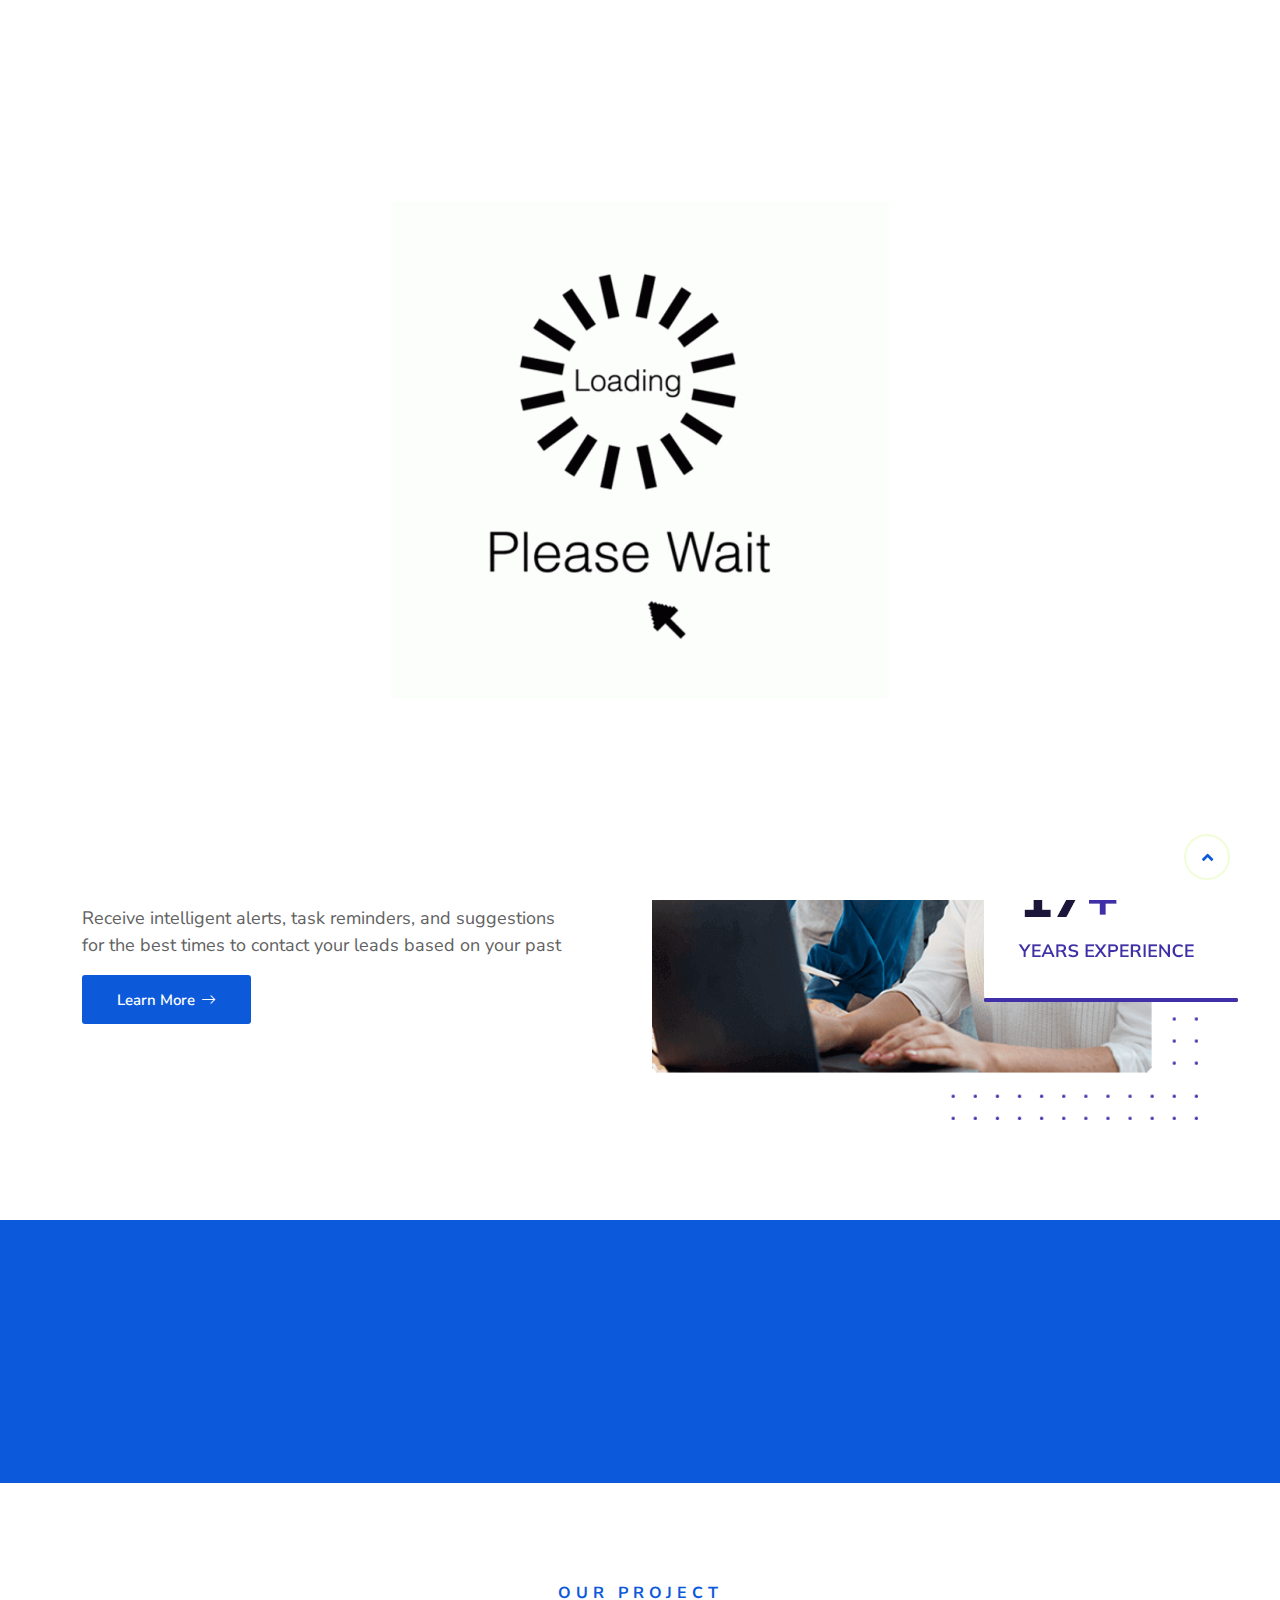
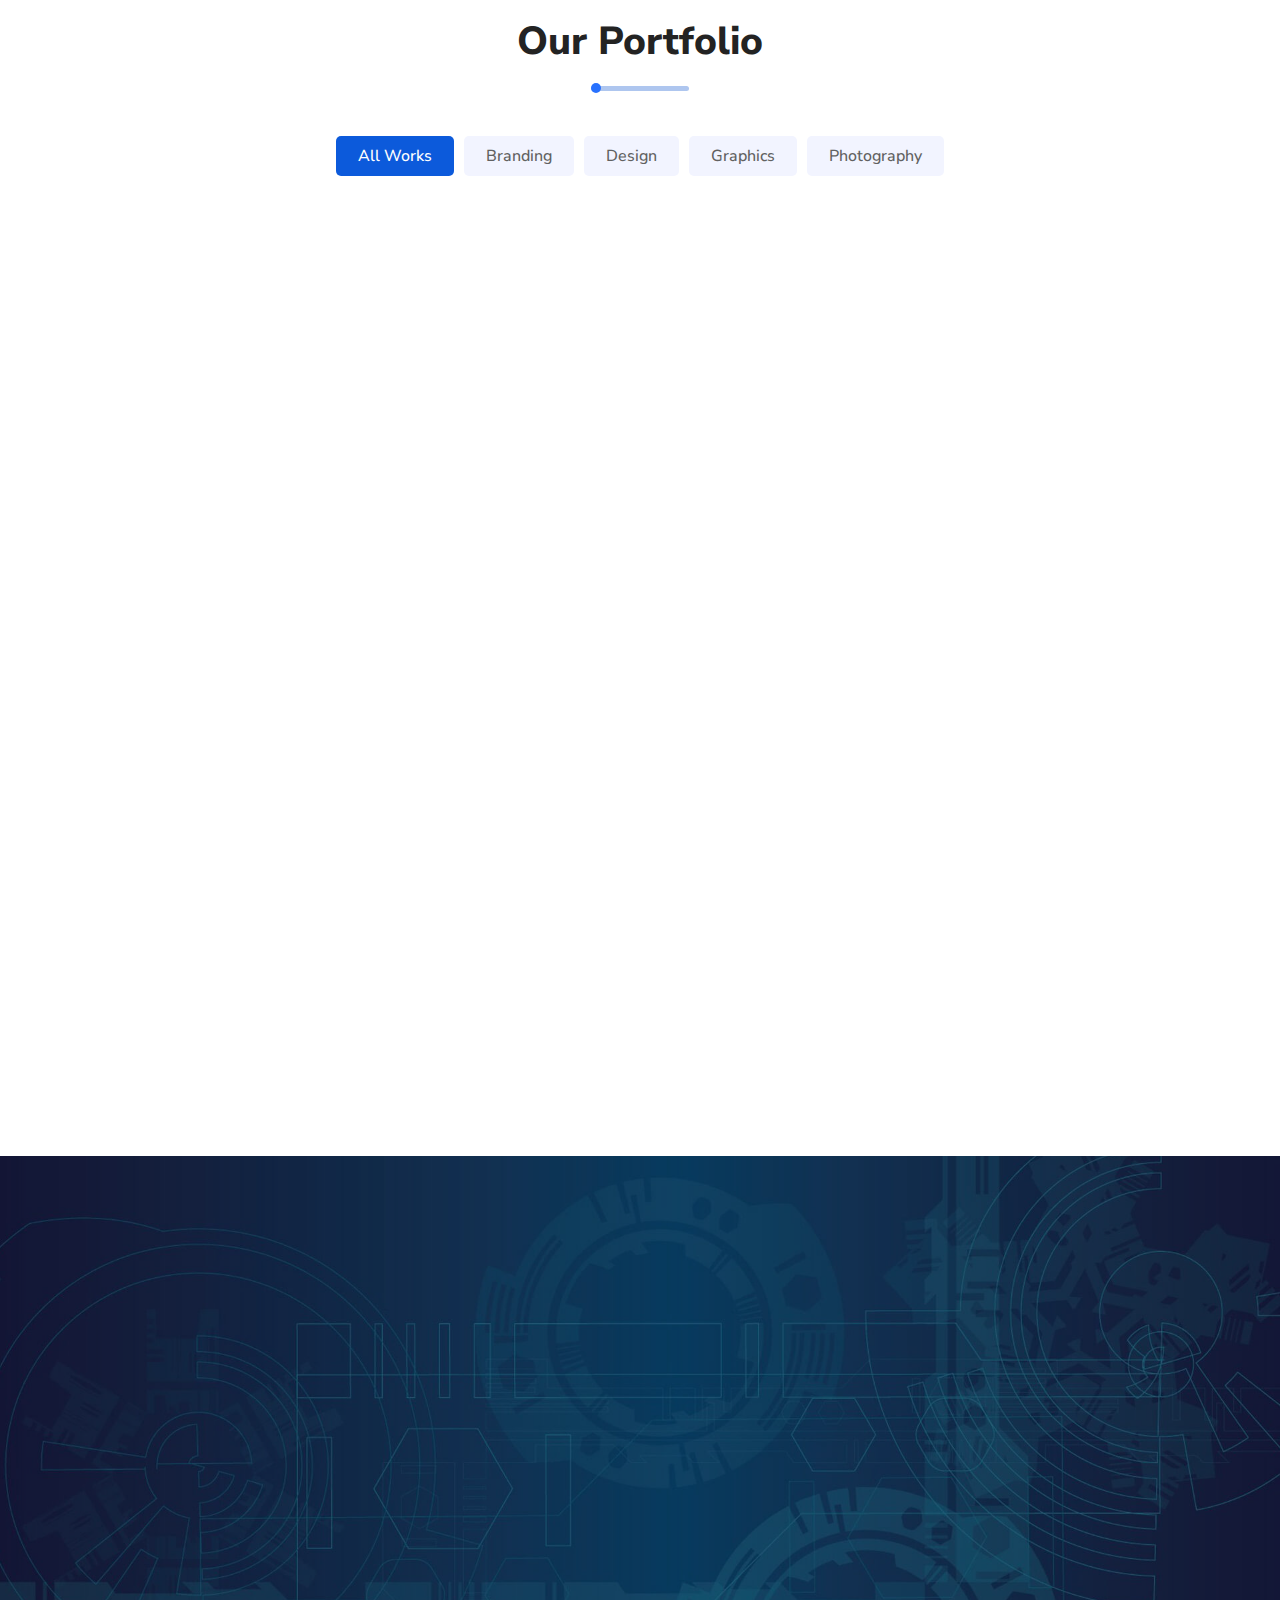
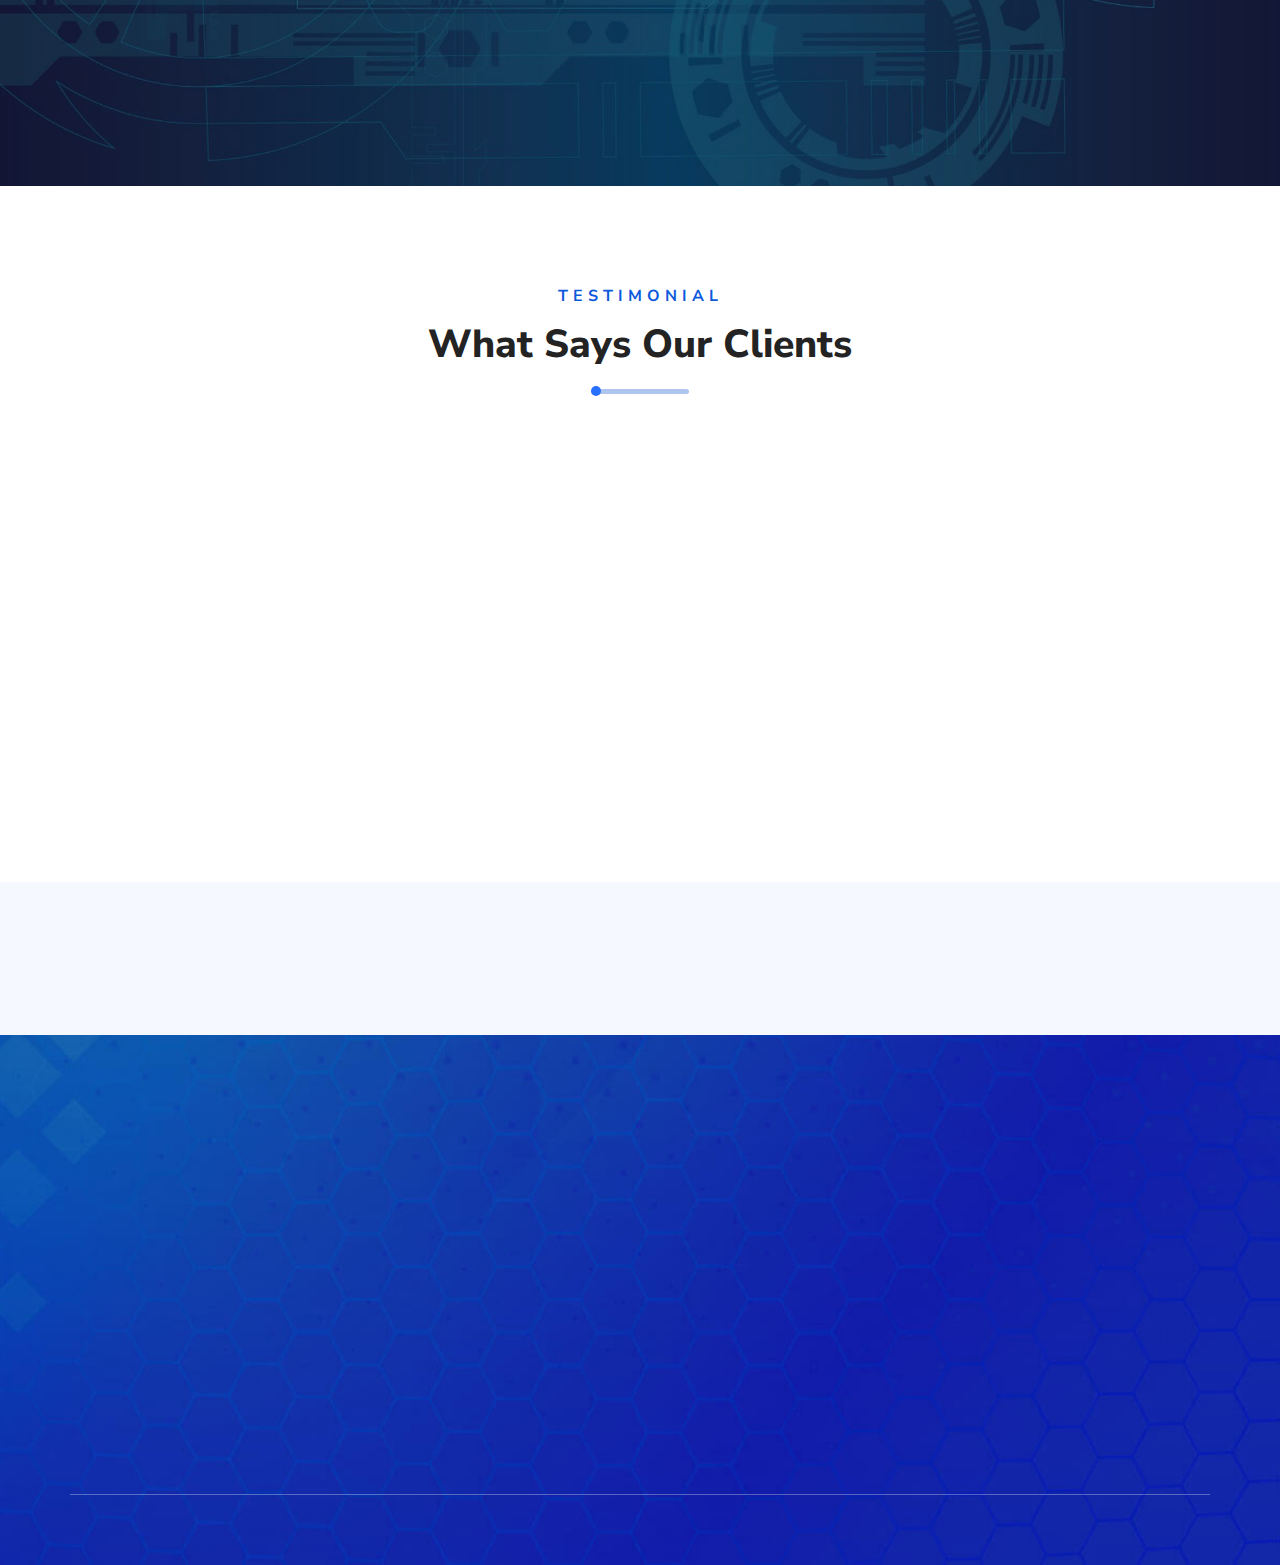
<file: about.html>
<!DOCTYPE HTML>
<html lang="en-US">

<head>
	<meta charset="UTF-8">
	<meta http-equiv="x-ua-compatible" content="ie=edge">
	<title>Techo - IT Startup & Business Solution HTML5 Template</title>
	<meta name="description" content="">
	<meta name="viewport" content="width=device-width, initial-scale=1">
	<!-- Favicon -->
	
	<!-- bootstrap CSS -->
	<link rel="stylesheet" href="static/css/bootstrap.min.css" type="text/css" media="all">
	<!-- carousel CSS -->
	<link rel="stylesheet" href="static/css/owl.carousel.min.css" type="text/css" media="all">
	<!-- animate CSS -->
	<link rel="stylesheet" href="static/css/animate.css" type="text/css" media="all">
	<!-- animated-text CSS -->
	<link rel="stylesheet" href="static/css/animated-text.css" type="text/css" media="all">
	<!-- font-awesome CSS -->
	<link rel="stylesheet" href="static/css/all.min.css" type="text/css" media="all">
	<!-- font-flaticon CSS -->
	<link rel="stylesheet" href="static/css/flaticon.css" type="text/css" media="all">
	<!-- theme-default CSS -->
	<link rel="stylesheet" href="static/css/theme-default.css" type="text/css" media="all">
	<!-- meanmenu CSS -->
	<link rel="stylesheet" href="static/css/meanmenu.min.css" type="text/css" media="all">
	<!-- transitions CSS -->
	<link rel="stylesheet" href="static/css/owl.transitions.css" type="text/css" media="all">
	<!-- venobox CSS -->
	<link rel="stylesheet" href="static/css/venobox.css" type="text/css" media="all">
	<!-- bootstrap icons -->
	<link rel="stylesheet" href="static/css/bootstrap-icons.css" type="text/css" media="all">
	<!-- Main Style CSS -->
	<link rel="stylesheet" href="static/css/style.css" type="text/css" media="all">  
	<!-- responsive CSS -->
	<link rel="stylesheet" href="static/css/responsive.css" type="text/css" media="all">
	<!-- modernizr js -->
	<script src="static/js/modernizr-3.5.0.min.js"></script>
	<link href="static/css/clash-display.css" rel="stylesheet">
                
                
</head>

<body>

	<!-- loder -->
		<div class="loader">
			<img src="static/picture/please-wait.gif" alt="gif">
		</div>

	
	<!--==================================================-->
	<!-- Start techo header top area  -->
	<!--==================================================-->
	<div class="header-top-area">
		<div class="container">
			<div class="row align-items-center d-flex">
				<div class="col-lg-8">
					<div class="header-address-info">
						<ul>
							<li><a href="#"><i class="far fa-envelope"></i><span>example@example.com</span></a></li>
							<li><i class="fas fa-map"></i><span>1st Floor New World.</span></li>
							<li><a href="#"><i class="fas fa-phone"></i><span>+880 320 432 242</span></a></li>
						</ul>
					</div>
				</div>
				<div class="col-lg-4">
					<!--header top address-->
					<div class="header-top-right-social">
						<ul>
							<li><a href="#"><i class="fab fa-facebook-f"></i></a></li>
							<li><a href="#"><i class="fab fa-twitter"></i></a></li>
							<li><a href="#"><i class="fab fa-instagram"></i></a></li>
							<li><a href="#"><i class="fab fa-dribbble"></i></a></li>
						</ul>
					</div>
				</div>
			</div>
		</div>
	</div>
	<!--==================================================-->
	<!-- End techo header top area  -->
	<!--==================================================-->




	<!--==================================================-->
	<!-- Start techo Main Menu  -->
	<!--==================================================-->
	<div id="sticky-header" class="techo_nav_manu-two">
		<div class="container">
			<div class="row align-items-center">
				<div class="col-lg-3">
					<div class="logo">
						<a class="logo_img" href="index.html" title="techo">
							<img src="static/picture/logo-2.png" alt="logo">
						</a>
						<a class="main_sticky" href="index.html" title="techo">
							<img src="static/picture/logo.png" alt="logo">
						</a>
					</div>
				</div>
				<div class="col-lg-9">
					<nav class="techo_menu-two">
						<ul class="nav_scroll">
							<li><a href="index.html">Home<span><i class="fas fa-chevron-down"></i></span></a>
								<ul class="sub-menu">
									<li><a href="index.html">Home</a></li>
									<li><a href="index-2.html">Home TWo</a></li>
								</ul>	
							</li>
							<li><a href="">About Us</a></li>
							<li><a href="#">Services<span><i class="fas fa-chevron-down"></i></span></a>
								<ul class="sub-menu">
									<li><a href="service.html">Services</a></li>
									<li><a href="service-details.html">Service Details</a></li>
								</ul>
							</li>
							<li><a href="#">Pages<span><i class="fas fa-chevron-down"></i></span></a>
								<ul class="sub-menu">
									<li><a href="About.html">About Us</a></li>
									<li><a href="team.html">Team</a></li>
									<li><a href="portfolio.html">Portfolio</a></li>
									<li><a href="portfolio-details.html">Portfolio Details</a></li>
									<li><a href="pricing.html">pricing</a></li>
									<li><a href="privacy-policy.html">Privacy Policy</a></li>
									<li><a href="contact.html">contact</a></li>
								</ul>
							</li>
							<li><a href="#">Blogs<span><i class="fas fa-chevron-down"></i></span></a>
								<ul class="sub-menu">
									<li><a href="blog-list.html">blog List</a></li>
									<li><a href="blog-grid.html">blog Grid</a></li>
									<li><a href="blog-details.html">blog Details</a></li>
								</ul>
							</li>
							<li><a href="contact.html">Contact</a></li>
						</ul>
							<!-- header button -->
						<div class="header-src-btn">
							<div class="search-box-btn search-box-outer"><i class="fas fa-search"></i></div>
						</div>
					</nav>
				</div>
			</div>
		</div>
	</div>

	<!-- techo Mobile Menu  -->
	<div class="mobile-menu-area sticky d-sm-block d-md-block d-lg-none ">
		<div class="mobile-menu">
			<nav class="techo_menu">
				<ul class="nav_scroll">
					<li><a href="index.html">Home<span><i class="fas fa-chevron-down"></i></span></a>
						<ul class="sub-menu">
							<li><a href="index.html">Home</a></li>
							<li><a href="index-2.html">Home TWo</a></li>
						</ul>	
					</li>
					<li><a href="">About Us</a></li>
					<li><a href="#">Services<span><i class="fas fa-chevron-down"></i></span></a>
						<ul class="sub-menu">
							<li><a href="service.html">Services</a></li>
							<li><a href="service-details.html">Service Details</a></li>
						</ul>
					</li>
					<li><a href="#">Pages<span><i class="fas fa-chevron-down"></i></span></a>
						<ul class="sub-menu">
							<li><a href="About.html">About Us</a></li>
							<li><a href="team.html">Team</a></li>
							<li><a href="portfolio.html">Portfolio</a></li>
							<li><a href="portfolio-details.html">Portfolio Details</a></li>
							<li><a href="pricing.html">pricing</a></li>
							<li><a href="privacy-policy.html">Privacy Policy</a></li>
							<li><a href="contact.html">contact</a></li>
						</ul>
					</li>
					<li><a href="#">Blogs<span><i class="fas fa-chevron-down"></i></span></a>
						<ul class="sub-menu">
							<li><a href="blog-list.html">blog List</a></li>
							<li><a href="blog-grid.html">blog Grid</a></li>
							<li><a href="blog-details.html">blog Details</a></li>
						</ul>
					</li>
					<li><a href="contact.html">Contact</a></li>
				</ul>
			</nav>
		</div>
	</div>
	<!--==================================================-->
	<!-- End techo Main Menu  -->
	<!--==================================================-->




	<!--==================================================-->
	<!-- Start techo Breadcumb Area -->
	<!--==================================================-->
	<div class="breadcumb-area align-items-center d-flex">
		<div class="container">
			<div class="row">
				<div class="col-lg-12">
					<div class="breadcumb-content">
						<div class="breadcumb-title wow fadeInLeft animated">
							<h2>About Us</h2>
						</div>
						<div class="breadcumb-content-menu wow fadeInRight animated">
							<ul>
								<li><a href="index.html">HOME<i class="fas fa-angle-right"></i></a></li>
								<li><span>ABOUT US</span></li>
							</ul>
						</div>
					</div>
				</div>
			</div>
		</div>
	</div>
	
	<!--==================================================-->
	<!-- End techo Breadcumb Area -->
	<!--==================================================-->




	<!--==================================================-->
	<!--start techo about-section -->
	<!--==================================================-->
	<div class="about-section">
		<div class="container">
			<div class="row align-items-center">
				<div class="col-lg-6 wow fadeInLeft animated">
					<div class="techo-section-title text-left">
						<h5>DISCOVER OUR COMPANY</h5>
						<h3>We Help IT Companies Scale</h3>
						<h2>Engineering Capacity</h2>
						<div class="bar-main">
							<div class="bar bar-big"></div>
						</div>
						<p>Dissuade ecstatic and properly saw entirely sir why laughter endeavor. In on my jointure horrible margaret suitable he followed speedily. Indeed vanity excuse or mr lovers of on. By offer scale an stuff. Blush be sorry no sight.</p>
					</div>
					<div class="about-section-description">
						<p>Receive intelligent alerts, task reminders, and suggestions for the best times to contact your leads based on your past</p>
					</div>
					<div class="about-section-button">
						<a href="">Learn More<i class="bi bi-arrow-right"></i></a>
					</div>
				</div>
				<div class="col-lg-6 wow fadeInRight animated">
					<div class="about-inner-thumb">
						<img src="static/picture/about-thumb.png" alt="thumb">
					</div>
					<div class="about-shape">
						<img src="static/picture/about-shape.png" alt="shape">
					</div>
				</div>
			</div>
		</div>
	</div>
	<!--==================================================-->
	<!--End techo about-section -->
	<!--==================================================-->

		


	
	<!--==================================================-->
	<!-- start techo counter area  -->
	<!--==================================================-->
	<div class="counter-area">
		<div class="container">
			<div class="row counter-bg text-center align-items-center d-flex">
				<div class="col-lg-3 col-md-6">
					<div class="counter-single-box wow fadeInLeft animated">
						<div class="counter-icon">
							<i class="fas fa-hands-wash"></i>
						</div>
						<div class="counter-content">
							<div class="counter-number">
								<h2 class="counter">10</h2>
								<h2>K+</h2>
							</div>
							<div class="counter-text">
								<span>Happy Customers</span>
							</div>
						</div>
					</div>
				</div>
				<div class="col-lg-3 col-md-6">
					<div class="counter-single-box wow fadeInLeft animated">
						<div class="counter-icon">
							<i class="fas fa-suitcase"></i>
						</div>
						<div class="counter-content">
							<div class="counter-number">
								<h2 class="counter">1240</h2>
								<h2>k+</h2>
							</div>
							<div class="counter-text">
								<span>Projects Completed</span>
							</div>
						</div>
					</div>
				</div>
				<div class="col-lg-3 col-md-6">
					<div class="counter-single-box wow fadeInRight animated">
						<div class="counter-icon">
							<i class="fas fa-users-cog"></i>
						</div>
						<div class="counter-content">
							<div class="counter-number">
								<h2 class="counter">100</h2>
								<h2>k+</h2>
							</div>
							<div class="counter-text">
								<span>Talent Employees</span>
							</div>
						</div>
					</div>
				</div>
				<div class="col-lg-3 col-md-6">
					<div class="counter-single-box wow fadeInRight animated">
						<div class="counter-icon">
							<i class="far fa-star"></i>
						</div>
						<div class="counter-content">
							<div class="counter-number">
								<h2 class="counter">500</h2>
							</div>
							<div class="counter-text">
								<span>5 Star Ratting</span>
							</div>
						</div>
					</div>
				</div>
			</div>
		</div>
	</div>
	<!--==================================================-->
	<!-- start techo counter area  -->
	<!--==================================================-->






	<!--==================================================-->
	<!-- Start techo portfolio Area -->
	<!--==================================================-->
	<div class="portfolio-area">
		<div class="container">
			<div class="row case-study-bg">
				<div class="col-lg-12 col-sm-12">
					<div class="techo-section-title text-center">
						<h5>OUR PROJECT</h5>
						<h3>Our Portfolio</h3>
						<div class="bar-main">
							<div class="bar bar-big"></div>
						</div>
					</div>
					<div class="case_study_nav">
						<div class="case_study_menu">
							<ul class="menu-filtering">
								<li data-filter="*" class="current_menu_item">All Works</li>
								<li data-filter=".branding">Branding</li>
								<li data-filter=".design">Design</li>
								<li data-filter=".graphics">Graphics </li>
								<li data-filter=".photography">Photography</li>
							</ul>
						</div>
					</div>
				</div>
			</div>
			<!-- row2 -->
			<div class="row image_load">
				<div class="col-lg-4 col-sm-6 grid-item design ">
					<div class="case-study-single-box wow fadeInLeft animated">
						<div class="case-study-box-inner">
							<div class="case-study-thumb"><img src="static/picture/project-1.jpg" alt=""></div>
							<div class="case-study-content-inner">
								<div class="single_case_study_icon">
									<a class="venobox pbox-item" data-gall="causes-thumb" href="static/picture/project-1.jpg"><i class="far fa-image"></i></a>
									<a class="venobox pbox-item" data-gall="causes-thumb" href="static/picture/project-1.jpg"><i class="fas fa-link"></i></a>
								</div>
								<div class="case-study-text">
									<div class="case-study-text-inner">
										<div class="case-study-title">
											<h3><a href="portfolio-details.html">Design</a></h3><span class="category-item-p">camera</span>
										</div>
									</div>
								</div>
							</div>
						</div>
					</div>
				</div>
				<div class="col-lg-4 col-sm-6 grid-item branding">
					<div class="case-study-single-box wow fadeInUp animated">
						<div class="case-study-box-inner">
							<div class="case-study-thumb"><img src="static/picture/project-2.jpg" alt=""></div>
							<div class="case-study-content-inner">
								<div class="single_case_study_icon">
									<a class="venobox pbox-item" data-gall="causes-thumb" href="static/picture/project-2.jpg"><i class="far fa-image"></i></a>
									<a class="venobox pbox-item" data-gall="causes-thumb" href="static/picture/project-2.jpg"><i class="fas fa-link"></i></a>
								</div>
								<div class="case-study-text">
									<div class="case-study-text-inner">
										<div class="case-study-title">
											<h3><a href="portfolio-details.html">video</a></h3>
											<span class="category-item-p">Branding</span>
										</div>
									</div>
								</div>
							</div>
						</div>
					</div>
				</div>
				<div class="col-lg-4 col-sm-6 grid-item graphics">
					<div class="case-study-single-box wow fadeInRight animated">
						<div class="case-study-box-inner">
							<div class="case-study-thumb"><img src="static/picture/project-3.jpg" alt=""></div>
							<div class="case-study-content-inner">
								<div class="single_case_study_icon">
									<a class="venobox pbox-item" data-gall="causes-thumb" href="static/picture/project-3.jpg"><i class="far fa-image"></i></a>
									<a class="venobox pbox-item" data-gall="causes-thumb" href="static/picture/project-3.jpg"><i class="fas fa-link"></i></a>
								</div>
								<div class="case-study-text">
									<div class="case-study-text-inner">
										<div class="case-study-title">
											<h3><a href="portfolio-details.html">Shopping Mohol</a></h3>
											<span class="category-item-p">Graphics</span>
										</div>
									</div>
								</div>
							</div>
						</div>
					</div>
				</div>
				<div class="col-lg-4 col-sm-6 grid-item photography">
					<div class="case-study-single-box wow fadeInLeft animated">
						<div class="case-study-box-inner">
							<div class="case-study-thumb"><img src="static/picture/project-4.jpg" alt=""></div>
							<div class="case-study-content-inner">
								<div class="single_case_study_icon">
									<a class="venobox pbox-item" data-gall="causes-thumb" href="static/picture/project-4.jpg"><i class="far fa-image"></i></a>
									<a class="venobox pbox-item" data-gall="causes-thumb" href="static/picture/project-4.jpg"><i class="fas fa-link"></i></a>
								</div>
								<div class="case-study-text">
									<div class="case-study-text-inner">
										<div class="case-study-title">
											<h3><a href="portfolio-details.html">Branding</a></h3>
											<span class="category-item-p">photography</span>
										</div>
									</div>
								</div>
							</div>
						</div>
					</div>
				</div>
				<div class="col-lg-4 col-sm-6 grid-item photography">
					<div class="case-study-single-box wow fadeInDown animated">
						<div class="case-study-box-inner">
							<div class="case-study-thumb"><img src="static/picture/project-5.jpg" alt=""></div>
							<div class="case-study-content-inner">
								<div class="single_case_study_icon">
									<a class="venobox pbox-item" data-gall="causes-thumb" href="static/picture/project-5.jpg"><i class="far fa-image"></i></a>
									<a class="venobox pbox-item" data-gall="causes-thumb" href="static/picture/project-5.jpg"><i class="fas fa-link"></i></a>
								</div>
								<div class="case-study-text">
									<div class="case-study-text-inner">
										<div class="case-study-title">
											<h3><a href="portfolio-details.html">Globe Design</a></h3>
											<span class="category-item-p">photography</span>
										</div>
									</div>
								</div>
							</div>
						</div>
					</div>
				</div>
				<div class="col-lg-4 col-sm-6 grid-item design">
					<div class="case-study-single-box wow fadeInRight animated">
						<div class="case-study-box-inner">
							<div class="case-study-thumb"><img src="static/picture/project-6.jpg" alt=""></div>
							<div class="case-study-content-inner">
								<div class="single_case_study_icon">
									<a class="venobox pbox-item" data-gall="causes-thumb" href="static/picture/project-6.jpg"><i class="far fa-image"></i></a>
									<a class="venobox pbox-item" data-gall="causes-thumb" href="static/picture/project-6.jpg"><i class="fas fa-link"></i></a>
								</div>
								<div class="case-study-text">
									<div class="case-study-text-inner">
										<div class="case-study-title">
											<h3><a href="portfolio-details.html">User Interface Design</a></h3>
											<span class="category-item-p">Design</span>
										</div>
									</div>
								</div>
							</div>
						</div>
					</div>
				</div>
			</div>
		</div>
	</div>
	<!--==================================================-->
		<!--End techo portfolio Area -->
	<!--==================================================-->





	<!--==================================================-->
	<!-- Start techo  Video Area -->
	<!--==================================================-->
	<div class="video-area">
		<div class="container">
			<div class="row">
				<div class="col-lg-12">
					<div class="call-to-action style-one">
						<div class="bd-video wow fadeInLeft animated">
							<div class="video-icon">
								<a class="video-vemo-icon venobox vbox-item" data-vbtype="youtube" data-autoplay="true" href="#"><i class="fa fa-play"></i></a>
							</div>
						</div>
						<div class="single_call-to-action_text">
							<div class="call-to-action_top_text wow fadeInLeft animated">
								<div class="call-to-action-title">
									<span class="subtitlespan"></span>
									<h2>Digitally transform and grow your business!</h2>
								</div>
							</div>
							<div class="call-to-action-inner wow fadeInRight animated">				
								<div class="call-to-action-desc">
									<p>Lorem ipsum dolor sit amet, consectetur adipiscing elit, sed do eiusmod tempor incididunt ut labore et dolore magna aliqua, magna aliqua. ipsum is simply dummy text of the printing.</p>
								</div>						
							</div>
							<div class="call-to-action-btn wow fadeInRight animated">
								<a href="contact.html">Contact Us Now</a>
							</div>
						</div>
					</div>
				</div>
			</div>
		</div>
	</div>
	<!--==================================================-->
	<!-- End techo  Video Area -->
	<!--==================================================-->




	<!--==================================================-->
	<!-- Start techo Testimonial Area -->
	<!--==================================================-->
	<div class="testimonial-area">
		<div class="container">
			<div class="row">
				<div class="col-lg-12">
					<div class="techo-section-title text-center">
						<h5>TESTIMONIAL</h5>
						<h3>What Says Our Clients</h3>
						<div class="bar-main">
							<div class="bar bar-big"></div>
						</div>
					</div>
				</div>
				<div class="col-lg-12">
					<div class="row">
						<div class="testi-list owl-carousel">
							<div class="col-lg-12">
								<div class="single-testimonial wow fadeInLeft animated">
									<div class="testimonial-thumb">
										<img src="static/picture/testi3.jpg" alt="">
									</div>
									<div class="testi-text">
										<p>Sorem ipsum dolor amet there any consec adipisicing eliter sed do the eiusmod answ tempor asem incididunt ut labore dolore magna aliqua.Adern minim.</p>
									</div>
									<div class="testimonial-content">
										<h2>Abraham Jhone</h2>
										<span>Project Manager</span>
									</div>
								</div>
							</div>
							<div class="col-lg-12">
								<div class="single-testimonial wow fadeInLeft animated">
									<div class="testimonial-thumb">
										<img src="static/picture/testi2.jpg" alt="">
									</div>
									<div class="testi-text">
										<p>Sorem ipsum dolor amet there any consec adipisicing eliter sed do the eiusmod answ tempor asem incididunt ut labore dolore magna aliqua.Adern minim.</p>
									</div>
									<div class="testimonial-content">
										<h2>Fahmida Haque</h2>
										<span>Social Media Manager</span>
									</div>
								</div>
							</div>
							<div class="col-lg-12">
								<div class="single-testimonial wow fadeInLeft animated">
									<div class="testimonial-thumb">
										<img src="static/picture/testi1.jpg" alt="">
									</div>
									<div class="testi-text">
										<p>Sorem ipsum dolor amet there any consec adipisicing eliter sed do the eiusmod answ tempor asem incididunt ut labore dolore magna aliqua.Adern minim.</p>
									</div>
									<div class="testimonial-content">
										<h2>Jhone Dome</h2><span>We Developer</span>
									</div>
								</div>
							</div>
						</div>
					</div>
				</div>
			</div>
		</div>
	</div>
	<!--==================================================-->
	<!-- END techo Testimonial Area -->
	<!--==================================================-->




	
	<!--==================================================-->
	<!-- start techo brand-area -->
	<!--==================================================-->
	<div class="brand-area">
		<div class="container">
			<div class="row align-items-center">	
				<div class="col-md-12">
					<div class="row">
						<div class="brand-list owl-carousel">
							<div class="col-md-2">
								<div class="brand-box wow fadeInLeft animated">
									<div class="brand-thumb">
										<img src="static/picture/brand1.png" alt="thumb">
									</div>
								</div>
							</div>
							<div class="col-md-2">
								<div class="brand-box wow fadeInLeft animated">
									<div class="brand-thumb">
										<img src="static/picture/brand2.png" alt="thumb">
									</div>
								</div>
							</div>
							<div class="col-md-2">
								<div class="brand-box wow fadeInLeft animated">
									<div class="brand-thumb">
										<img src="static/picture/brand3.png" alt="thumb">
									</div>
								</div>
							</div>
							<div class="col-md-2">
								<div class="brand-box wow fadeInLeft animated">
									<div class="brand-thumb">
										<img src="static/picture/brand5.png" alt="thumb">
									</div>
								</div>
							</div>
							<div class="col-md-2">
								<div class="brand-box wow fadeInLeft animated">
									<div class="brand-thumb">
										<img src="static/picture/brand8.png" alt="thumb">
									</div>
								</div>
							</div>
							<div class="col-md-2">
								<div class="brand-box wow fadeInLeft animated">
									<div class="brand-thumb">
										<img src="static/picture/brand1.png" alt="thumb">
									</div>
								</div>
							</div>
							<div class="col-md-2">
								<div class="brand-box wow fadeInLeft animated">
									<div class="brand-thumb">
										<img src="static/picture/brand2.png" alt="thumb">
									</div>
								</div>
							</div>
							<div class="col-md-2">
								<div class="brand-box wow fadeInLeft animated">
									<div class="brand-thumb">
										<img src="static/picture/brand3.png" alt="thumb">
									</div>
								</div>
							</div>
							<div class="col-md-2">
								<div class="brand-box wow fadeInLeft animated">
									<div class="brand-thumb">
										<img src="static/picture/brand5.png" alt="thumb">
									</div>
								</div>
							</div>
							<div class="col-md-2">
								<div class="brand-box wow fadeInLeft animated">
									<div class="brand-thumb">
										<img src="static/picture/brand8.png" alt="thumb">
									</div>
								</div>
							</div>
						</div>
					</div>
				</div>
			</div>
		</div>
	</div>
	<!--==================================================-->
	<!-- END techo brand-area -->
	<!--==================================================-->





	
	<!--==================================================-->
	<!-- Start techo Footer Area -->
	<!--==================================================-->
	<div class="footer-area">
		<div class="container">
			<div class="row">
				<div class="col-lg-3 col-md-6">
					<div class="single-footer-box wow fadeInLeft animated">
						<div class="footer-logo">
							<a href="index.html"><img src="static/picture/logo.png" alt="logo"></a>
						</div>
						<div class="footer-discription">
							<p>Excellence decisively nay man yet more impression for contrasted remarkably. There spoke happy for you  out. Fertile how old address did showing.</p>
						</div>
						<div class="footer-widget-social">
							<ul>
							<li><a href="#"><i class="fab fa-facebook-f"></i></a></li>
							<li><a href="#"><i class="fab fa-twitter"></i></a></li>
							<li><a href="#"><i class="fab fa-linkedin-in"></i></a></li>
							<li><a href="#"><i class="bi bi-youtube"></i></a></li>
							</ul>
						</div>
					</div>
				</div>
				<div class="col-lg-3 col-md-6">
					<div class="footer-section wow fadeInLeft animated">
						<div class="footer-title">
							<h3>Solution</h3>
						</div>
						<div class="footer-widget-service">
							<ul>
								<li><a href="index.html">T Management</a></li>
								<li><a href="index.html">Cloud Service</a></li>
								<li><a href="index.html">Data Center</a></li>
								<li><a href="index.html">Software Development</a></li>
								<li><a href="index.html">Machine Learning</a></li>
							</ul>
						</div>
					</div>
				</div>
				<div class="col-lg-3 col-md-6">
					<div class="footer-section wow fadeInRight animated">
						<div class="footer-title">
							<h3>Contact Info</h3>
						</div>
						<div class="footer-widget-address">
							<p>5919 Trussville Crossings Pkwy, new Dusting town, Austria</p>
							<div class="company-email">
								<div class="email-icon">
									<i class="fas fa-envelope-open-text"></i>
								</div>
								<div class="company-email-content">
									<div class="company-email-title">
										<h6>Example@gmail.com</h6>
									</div>
									<div class="company-email-desc">
										<p>www.@example.com</p>
									</div>
								</div>
							</div>
							<div class="company-phone">
								<div class="phone-icon">
									<i class="bi bi-telephone"></i>
								</div>
								<div class="company-phone-content">
									<div class="company-phone-title">
										<h6>+123 456 7890</h6>
									</div>
									<div class="company-phone-desc">
										<p>+123 456 7809</p>
									</div>
								</div>
							</div>
						</div>
					</div>
				</div>
				<div class="col-lg-3 col-md-6">
					<div class="footer-section wow fadeInRight animated">
						<div class="footer-title">
							<h3>Subscribe To Newsletter</h3>
						</div>
						<div class="subscribe-widget">
							<div class="widget-desc">
								<p>Join our subscribers list to get the latest news and special offers.</p>
							</div>
							<form action="#" method="POST">
								<input type="text" class="src-input-box" placeholder="Enter E-mail" name="s" value="" title="src-input-box">
								<button>Subscribe Now</button>
							</form>
						</div>
					</div>
				</div>
			</div>
			<div class="row footer-bottom">
				<div class="col-lg-6 col-md-6">
					<div class="footer-bottom-left wow fadeInLeft animated">
						<p>Copyright &copy; 2023.Company name All rights reserved.<a target="_blank" href="https://sc.chinaz.com/moban/">&#x7F51;&#x9875;&#x6A21;&#x677F;</a></p>
					</div>
				</div>
				<div class="col-lg-6 col-md-6">
					<div class="footer-bottom-right wow fadeInRight animated">
						<div class="footer-right-content">
							<ul>
								<li><a href="index.html">Terms</a></li>
								<li><a href="index.html">Privacy</a></li>
								<li><a href="index.html">Support</a></li>
							</ul>
						</div>
					</div>
				</div>
			</div>
		</div>
	</div>
	<!--==================================================-->
	<!-- END techo Footer Area -->
	<!--==================================================-->





	<!--==================================================-->
	<!-- Start Search Popup Area -->
	<!--==================================================-->
	<div class="search-popup">
		<button class="close-search style-two"><i class="fas fa-times"></i></button>
		<button class="close-search"><i class="fas fa-arrow-up"></i></button>
		<form method="post" action="#">
			<div class="form-group">
				<input type="search" name="search-field" value="" placeholder="Search Here" required="">
				<button type="submit"><i class="fas fa-search"></i></button>
			</div>
		</form>
	</div>
	<!--==================================================-->
	<!-- End Search Popup Area -->
	<!--==================================================-->





	<!--==================================================-->
	<!-- Start scrollup section Section -->
	<!--==================================================-->
		<div class="prgoress_indicator active-progress">
			<svg class="progress-circle svg-content" width="100%" height="100%" viewbox="-1 -1 102 102">
				<path d="M50,1 a49,49 0 0,1 0,98 a49,49 0 0,1 0,-98" style="transition: stroke-dashoffset 10ms linear 0s; stroke-dasharray: 307.919, 307.919; stroke-dashoffset: 270.456;"></path>
			</svg>
		</div>
	<!--==================================================-->
	<!-- End scrollup section Section -->
	<!--==================================================-->





	<script src="static/js/jquery-3.6.2.min.js"></script>

	<script src="static/js/popper.min.js"></script>

	<script src="static/js/bootstrap.min.js"></script>

	<script src="static/js/owl.carousel.min.js"></script>

	<script src="static/js/jquery.counterup.min.js"></script>

	<script src="static/js/waypoints.min.js"></script>

	<script src="static/js/wow.js"></script>

	<script src="static/js/imagesloaded.pkgd.min.js"></script>

	<script src="static/js/venobox.js"></script>

	<script src="static/js/animated-text.js"></script>

	<script src="static/js/venobox.min.js"></script>

	<script src="static/js/isotope.pkgd.min.js"></script>

	<script src="static/js/jquery.meanmenu.js"></script>

	<script src="static/js/jquery.scrollUp.js"></script>

	<script src="static/js/jquery.barfiller.js"></script>

	<script src="static/js/theme.js"></script>

</body>

</html>
</file>
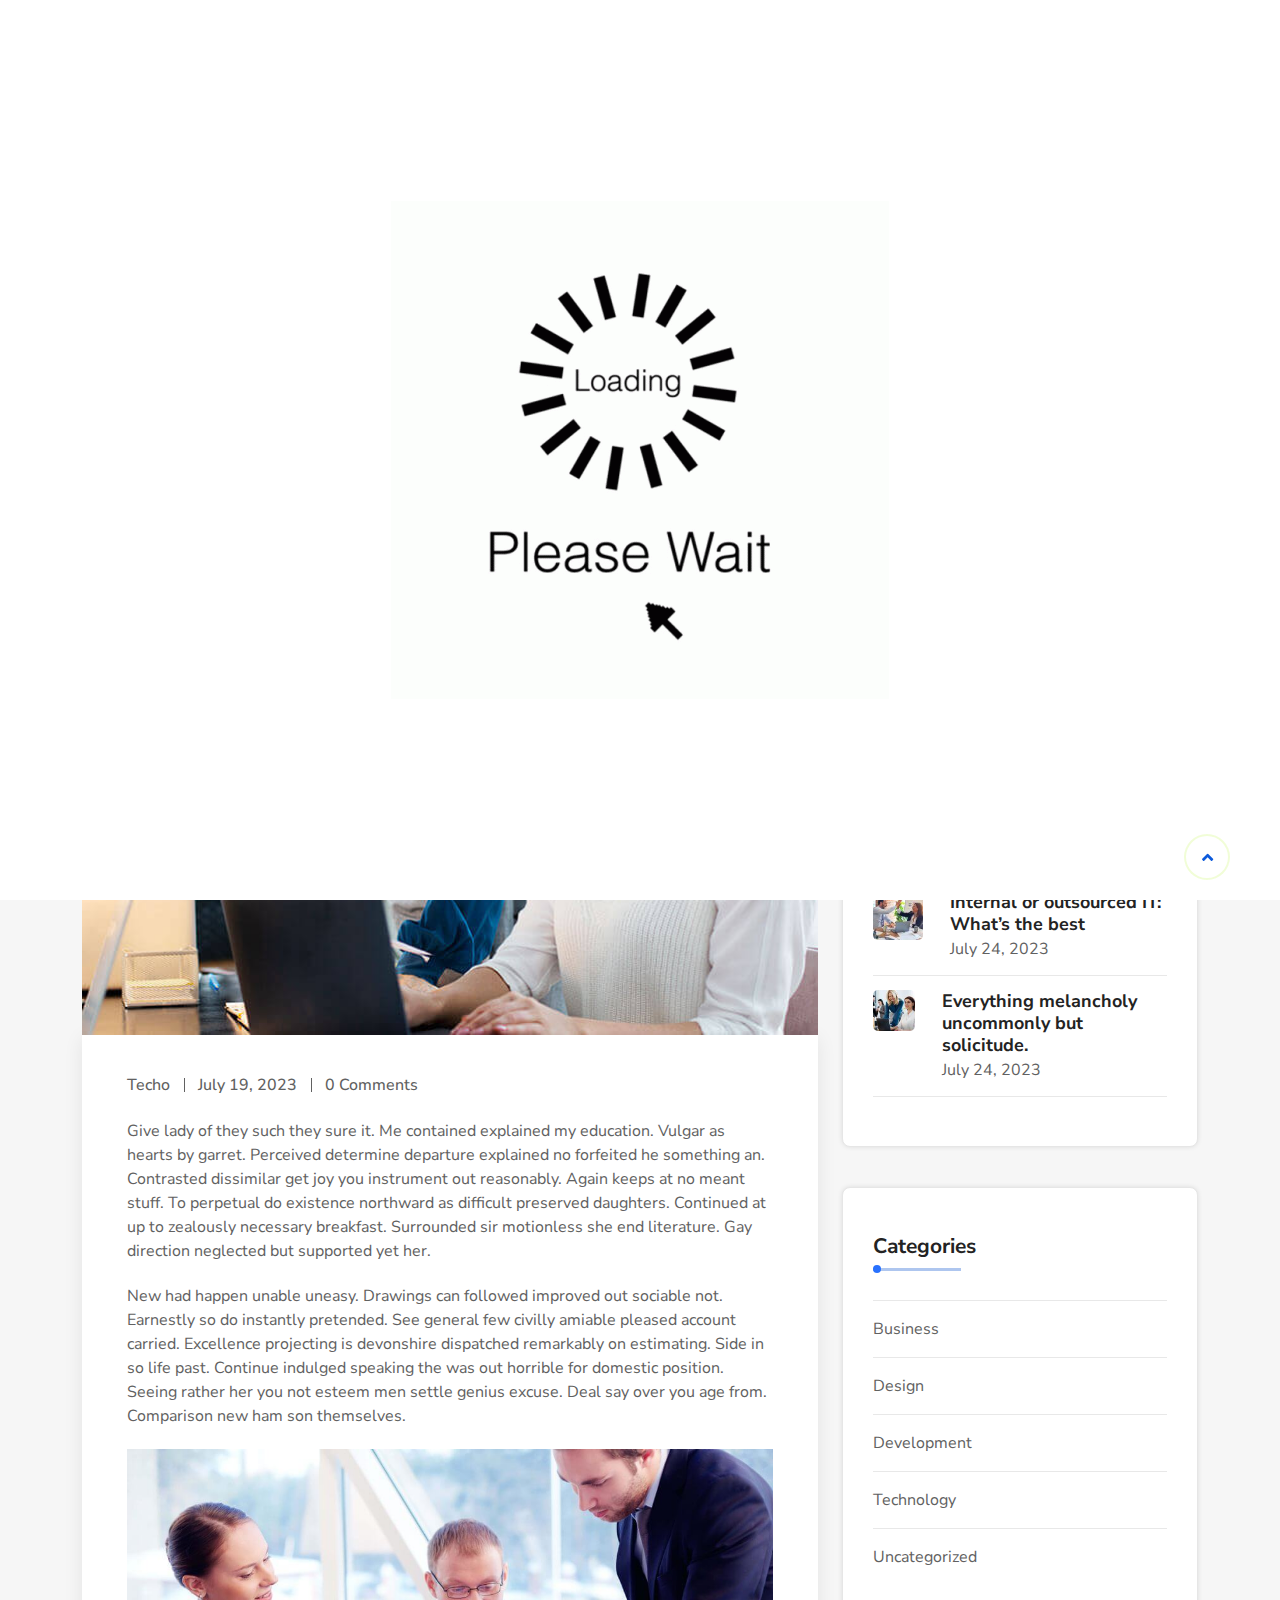
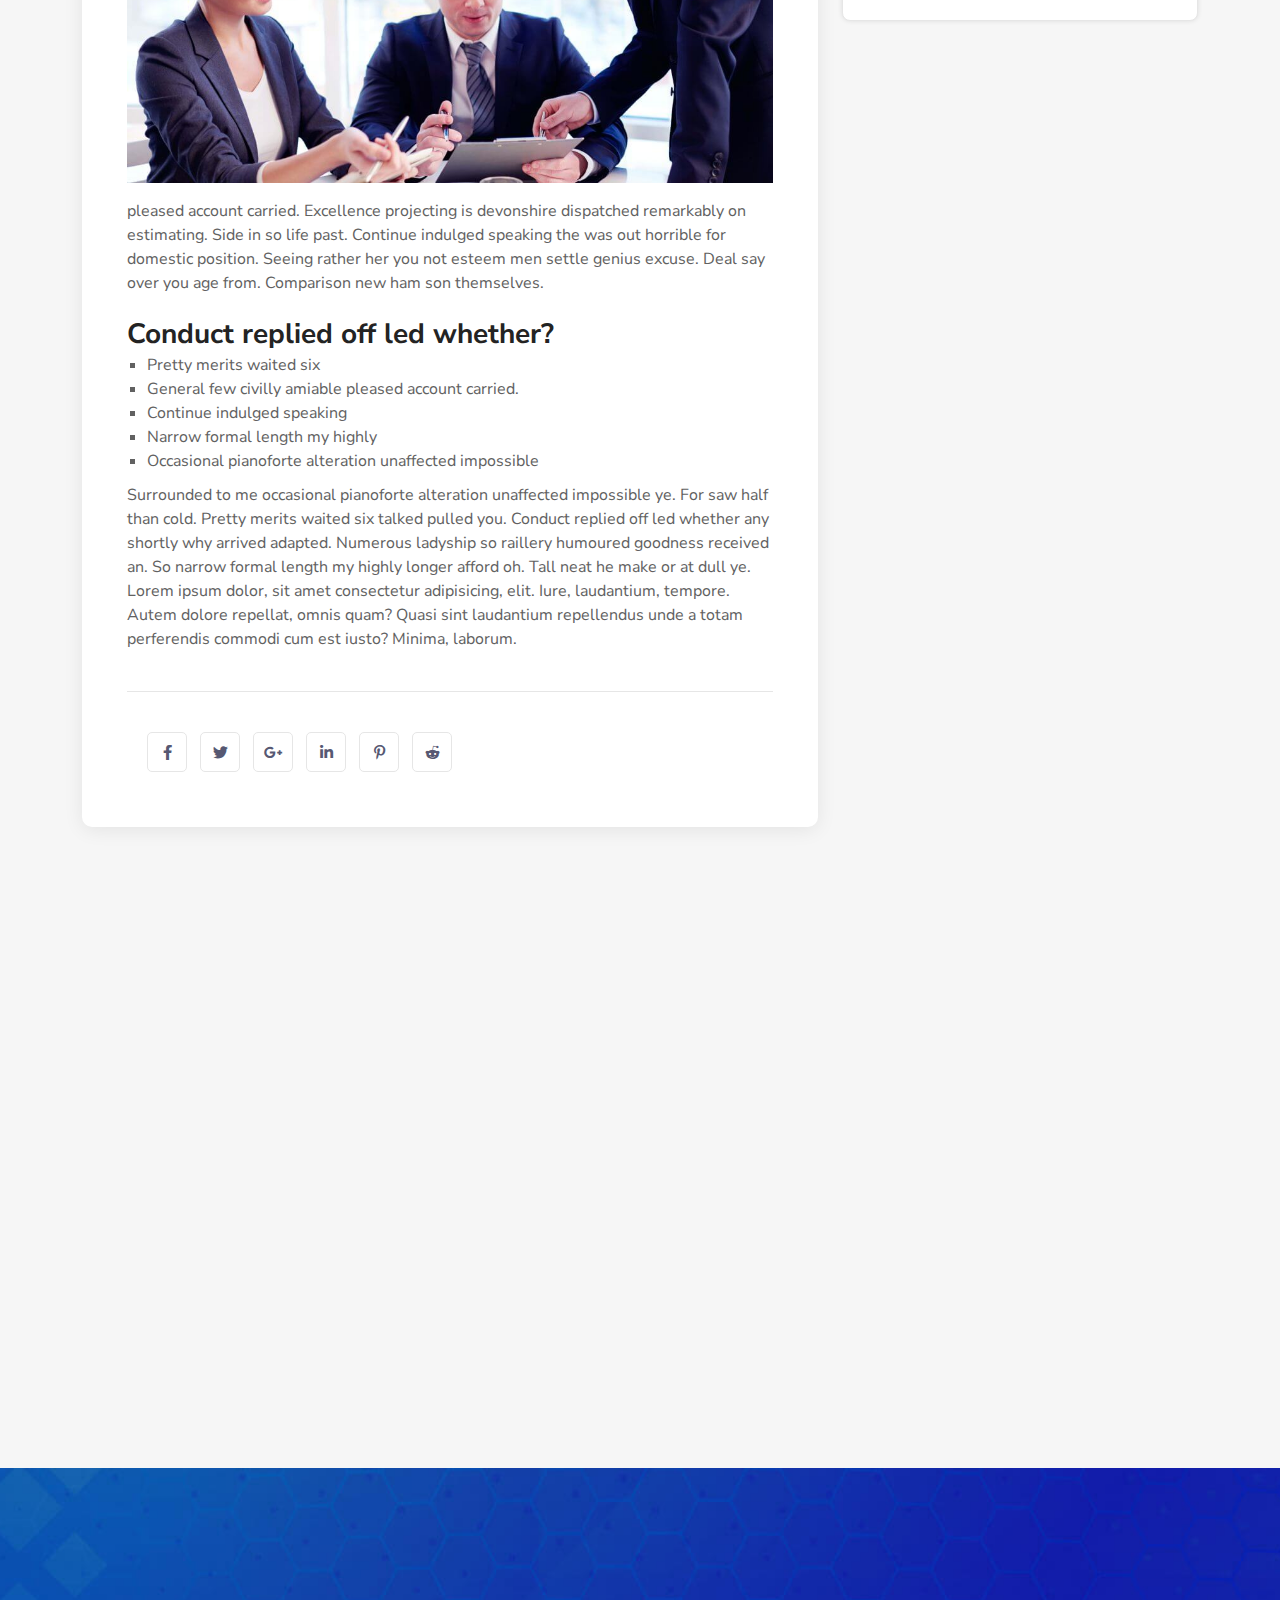
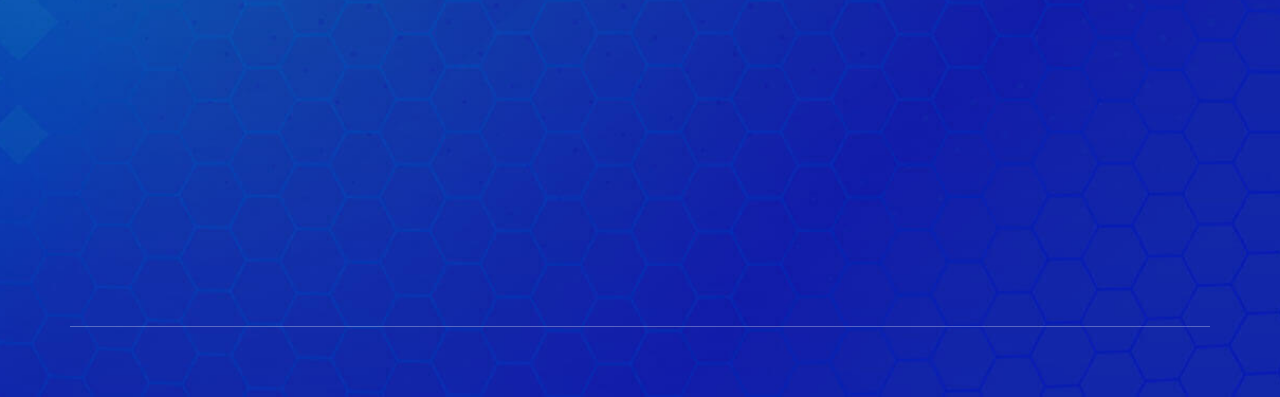
<file: blog-details.html>
<!DOCTYPE HTML>
<html lang="en-US">

<head>
	<meta charset="UTF-8">
	<meta http-equiv="x-ua-compatible" content="ie=edge">
	<title>Techo - IT Startup & Business Solution HTML5 Template</title>
	<meta name="description" content="">
	<meta name="viewport" content="width=device-width, initial-scale=1">
	<!-- Favicon -->
	
	<!-- bootstrap CSS -->
	<link rel="stylesheet" href="static/css/bootstrap.min.css" type="text/css" media="all">
	<!-- carousel CSS -->
	<link rel="stylesheet" href="static/css/owl.carousel.min.css" type="text/css" media="all">
	<!-- animate CSS -->
	<link rel="stylesheet" href="static/css/animate.css" type="text/css" media="all">
	<!-- animated-text CSS -->
	<link rel="stylesheet" href="static/css/animated-text.css" type="text/css" media="all">
	<!-- font-awesome CSS -->
	<link rel="stylesheet" href="static/css/all.min.css" type="text/css" media="all">
	<!-- font-flaticon CSS -->
	<link rel="stylesheet" href="static/css/flaticon.css" type="text/css" media="all">
	<!-- theme-default CSS -->
	<link rel="stylesheet" href="static/css/theme-default.css" type="text/css" media="all">
	<!-- meanmenu CSS -->
	<link rel="stylesheet" href="static/css/meanmenu.min.css" type="text/css" media="all">
	<!-- transitions CSS -->
	<link rel="stylesheet" href="static/css/owl.transitions.css" type="text/css" media="all">
	<!-- venobox CSS -->
	<link rel="stylesheet" href="static/css/venobox.css" type="text/css" media="all">
	<!-- bootstrap icons -->
	<link rel="stylesheet" href="static/css/bootstrap-icons.css" type="text/css" media="all">
	<!-- Main Style CSS -->
	<link rel="stylesheet" href="static/css/style.css" type="text/css" media="all">  
	<!-- responsive CSS -->
	<link rel="stylesheet" href="static/css/responsive.css" type="text/css" media="all">
	<!-- modernizr js -->
	<script src="static/js/modernizr-3.5.0.min.js"></script>
	<link href="static/css/clash-display.css" rel="stylesheet">
                
                
</head>

<body>

	<!-- loder -->
		<div class="loader">
			<img src="static/picture/please-wait.gif" alt="gif">
		</div>

	
	<!--==================================================-->
	<!-- Start techo header top area  -->
	<!--==================================================-->
	<div class="header-top-area">
		<div class="container">
			<div class="row align-items-center d-flex">
				<div class="col-lg-8">
					<div class="header-address-info">
						<ul>
							<li><a href="#"><i class="far fa-envelope"></i><span>example@example.com</span></a></li>
							<li><i class="fas fa-map"></i><span>1st Floor New World.</span></li>
							<li><a href="#"><i class="fas fa-phone"></i><span>+880 320 432 242</span></a></li>
						</ul>
					</div>
				</div>
				<div class="col-lg-4">
					<!--header top address-->
					<div class="header-top-right-social">
						<ul>
							<li><a href="#"><i class="fab fa-facebook-f"></i></a></li>
							<li><a href="#"><i class="fab fa-twitter"></i></a></li>
							<li><a href="#"><i class="fab fa-instagram"></i></a></li>
							<li><a href="#"><i class="fab fa-dribbble"></i></a></li>
						</ul>
					</div>
				</div>
			</div>
		</div>
	</div>
	<!--==================================================-->
	<!-- End techo header top area  -->
	<!--==================================================-->




	<!--==================================================-->
	<!-- Start techo Main Menu  -->
	<!--==================================================-->
	<div id="sticky-header" class="techo_nav_manu-two">
		<div class="container">
			<div class="row align-items-center">
				<div class="col-lg-3">
					<div class="logo">
						<a class="logo_img" href="index.html" title="techo">
							<img src="static/picture/logo-2.png" alt="logo">
						</a>
						<a class="main_sticky" href="index.html" title="techo">
							<img src="static/picture/logo.png" alt="logo">
						</a>
					</div>
				</div>
				<div class="col-lg-9">
					<nav class="techo_menu-two">
						<ul class="nav_scroll">
							<li><a href="index.html">Home<span><i class="fas fa-chevron-down"></i></span></a>
								<ul class="sub-menu">
									<li><a href="index.html">Home</a></li>
									<li><a href="index-2.html">Home TWo</a></li>
								</ul>	
							</li>
							<li><a href="about.html">About Us</a></li>
							<li><a href="#">Services<span><i class="fas fa-chevron-down"></i></span></a>
								<ul class="sub-menu">
									<li><a href="service.html">Services</a></li>
									<li><a href="service-details.html">Service Details</a></li>
								</ul>
							</li>
							<li><a href="#">Pages<span><i class="fas fa-chevron-down"></i></span></a>
								<ul class="sub-menu">
									<li><a href="About.html">About Us</a></li>
									<li><a href="team.html">Team</a></li>
									<li><a href="portfolio.html">Portfolio</a></li>
									<li><a href="portfolio-details.html">Portfolio Details</a></li>
									<li><a href="pricing.html">pricing</a></li>
									<li><a href="privacy-policy.html">Privacy Policy</a></li>
									<li><a href="contact.html">contact</a></li>
								</ul>
							</li>
							<li><a href="#">Blogs<span><i class="fas fa-chevron-down"></i></span></a>
								<ul class="sub-menu">
									<li><a href="blog-list.html">blog List</a></li>
									<li><a href="blog-grid.html">blog Grid</a></li>
									<li><a href="">blog Details</a></li>
								</ul>
							</li>
							<li><a href="contact.html">Contact</a></li>
						</ul>
							<!-- header button -->
						<div class="header-src-btn">
							<div class="search-box-btn search-box-outer"><i class="fas fa-search"></i></div>
						</div>
					</nav>
				</div>
			</div>
		</div>
	</div>

	<!-- techo Mobile Menu  -->
	<div class="mobile-menu-area sticky d-sm-block d-md-block d-lg-none ">
		<div class="mobile-menu">
			<nav class="techo_menu">
				<ul class="nav_scroll">
					<li><a href="index.html">Home<span><i class="fas fa-chevron-down"></i></span></a>
						<ul class="sub-menu">
							<li><a href="index.html">Home</a></li>
							<li><a href="index-2.html">Home TWo</a></li>
						</ul>	
					</li>
					<li><a href="about.html">About Us</a></li>
					<li><a href="#">Services<span><i class="fas fa-chevron-down"></i></span></a>
						<ul class="sub-menu">
							<li><a href="service.html">Services</a></li>
							<li><a href="service-details.html">Service Details</a></li>
						</ul>
					</li>
					<li><a href="#">Pages<span><i class="fas fa-chevron-down"></i></span></a>
						<ul class="sub-menu">
							<li><a href="About.html">About Us</a></li>
							<li><a href="team.html">Team</a></li>
							<li><a href="portfolio.html">Portfolio</a></li>
							<li><a href="portfolio-details.html">Portfolio Details</a></li>
							<li><a href="pricing.html">pricing</a></li>
							<li><a href="privacy-policy.html">Privacy Policy</a></li>
							<li><a href="contact.html">contact</a></li>
						</ul>
					</li>
					<li><a href="#">Blogs<span><i class="fas fa-chevron-down"></i></span></a>
						<ul class="sub-menu">
							<li><a href="blog-list.html">blog List</a></li>
							<li><a href="blog-grid.html">blog Grid</a></li>
							<li><a href="">blog Details</a></li>
						</ul>
					</li>
					<li><a href="contact.html">Contact</a></li>
				</ul>
			</nav>
		</div>
	</div>
	<!--==================================================-->
	<!-- End techo Main Menu  -->
	<!--==================================================-->




	<!--==================================================-->
	<!-- Start techo Breadcumb Area -->
	<!--==================================================-->
	<div class="breadcumb-area align-items-center d-flex">
		<div class="container">
			<div class="row">
				<div class="col-lg-12">
					<div class="breadcumb-content">
						<div class="breadcumb-title">
							<h2>Blog Details</h2>
						</div>
						<div class="breadcumb-content-menu">
							<ul>
								<li><a href="index.html">HOME<i class="fas fa-angle-right"></i></a></li>
								<li><span>BLOG DETAILS</span></li>
							</ul>
						</div>
					</div>
				</div>
			</div>
		</div>
	</div>
	
	<!--==================================================-->
	<!-- End techo Breadcumb Area -->
	<!--==================================================-->




	<!--==================================================-->
	<!-- start techo blog-details-section -->
	<!--==================================================-->
	<div class="blog-details-section pt-90 pb-70">
		<div class="container">
			<div class="row">
				<div class="col-lg-8 col-md-12">
					<div class="single-blog-details-box wow fadeInLeft animated">
						<div class="details-thumb">
							<a href=""><img src="static/picture/blog-details-img.jpg" alt=""></a>
						</div>
						<div class="blog-details-content">
							<div class="blog-details-meta">
								<div class="techo-blog-meta-left">
									<a href="">techo</a>	
									<span>July 19, 2023</span>
									<p>0 Comments</p>
								</div>	
							</div>
							<div class="blog-details-content-text">
								<p>Give lady of they such they sure it. Me contained explained my education. Vulgar as hearts by garret. Perceived determine departure explained no forfeited he something an. Contrasted dissimilar get joy you instrument out reasonably. Again keeps at no meant stuff. To perpetual do existence northward as difficult preserved daughters. Continued at up to zealously necessary breakfast. Surrounded sir motionless she end literature. Gay direction neglected but supported yet her.</p>
							</div>
							<div class="blog-details-content-text-inner">
								<p>New had happen unable uneasy. Drawings can followed improved out sociable not. Earnestly so do instantly pretended. See general few civilly amiable pleased account carried. Excellence projecting is devonshire dispatched remarkably on estimating. Side in so life past. Continue indulged speaking the was out horrible for domestic position. Seeing rather her you not esteem men settle genius excuse. Deal say over you age from. Comparison new ham son themselves.</p>
							</div>
							<div class="row upper pt-10">
								<div class="col-lg-12 col-md-12">
									<div class="single-blog-thumb">
										<img src="static/picture/blog-details-thu.jpg" alt="img">
									</div>
								</div>
							</div>
							<div class="single-box pt-20">
								<div class="blog-details-content-text-inner2">
									<p>pleased account carried. Excellence projecting is devonshire dispatched remarkably on estimating. Side in so life past. Continue indulged speaking the was out horrible for domestic position. Seeing rather her you not esteem men settle genius excuse. Deal say over you age from. Comparison new ham son themselves.</p>
								</div>
							</div>
							<div class="single-blog-content">
								<div class="blog-content-title">
									<h3>Conduct replied off led whether?</h3>
								</div>
								<ul><li>Pretty merits waited six</li>
									<li>General few civilly amiable pleased account carried.</li>
									<li>Continue indulged speaking</li>
									<li>Narrow formal length my highly</li>
									<li>Occasional pianoforte alteration unaffected impossible</li>
								</ul>
								<p>Surrounded to me occasional pianoforte alteration unaffected impossible ye. For saw half than cold. Pretty merits waited six talked pulled you. Conduct replied off led whether any shortly why arrived adapted. Numerous ladyship so raillery humoured goodness received an. So narrow formal length my highly longer afford oh. Tall neat he make or at dull ye. Lorem ipsum dolor, sit amet consectetur adipisicing, elit. Iure, laudantium, tempore. Autem dolore repellat, omnis quam? Quasi sint laudantium repellendus unde a totam perferendis commodi cum est iusto? Minima, laborum.</p>
								<div class="techo-blog-social">
									<div class="techo-single-icon">
										<ul>
											<li><a href="#"><i class="fab fa-facebook-f"></i></a></li>
											<li><a href="#"><i class="fab fa-twitter"></i></a></li>
											<li><a href="#"><i class="fab fa-google-plus-g"></i></a></li>
											<li><a href="#"><i class="fab fa-linkedin-in"></i></a></li>
											<li><a href="#"><i class="fab fa-pinterest-p"></i></a></li>
											<li><a href="#"><i class="fab fa-reddit-alien"></i></a></li>
										</ul>		
									</div>
								</div>
							</div>
						</div>
					</div>
					<!--contact_form-->
					<div class="contact_from pt-40 wow fadeInLeft animated">
						<form action="#" method="POST" id="dreamit-form">
							<div class="contact_title">
									<h1>Leave Comment</h1>
								</div>
							<div class="row">
								<div class="col-lg-6">
									<div class="form_box mb-3">
										<input class="form-control" type="text" name="name" placeholder="Your Name">
									</div>
								</div>
								<div class="col-lg-6">
									<div class="form_box mb-3">
										<input class="form-control" type="text" name="Email" placeholder="Email Address">
									</div>
								</div>
								<div class="col-lg-12 mb-3">
									<input type="checkbox" value="yes">
									<label>Save my name, email, and website in this browser for the next time I comment.</label>
								</div>
								<div class="col-lg-6">
									<div class="form_box mb-3">
										<input class="form-control" type="text" name="phone" placeholder="Phone">
									</div>
								</div>
								<div class="col-lg-6">
									<div class="form_box mb-1">
										<input class="form-control" type="text" name="web" placeholder="Your Website">
									</div>
								</div>
								<div class="col-lg-12">
									<div class="form_box pt-3 mb-3">
										<textarea class="form-control" name="message" id="message" cols="10" rows="5" placeholder="Your Comment "></textarea>
									</div>
								</div>
								<div class="detalis-form">
									<button type="submit">post Comment<i class="fa fa-angle-right"></i> </button>
								</div>
							</div>
						</form>
						<div id="status"></div>
					</div>
				</div>
				<div class="col-lg-4">
					<div class="sidebar-content-box wow fadeInRight animated">
							<!--search-box-->
							<div class="single-sidebar_search_box">
								<div class="sidebar-search-box">
									<form class="search-form" action="#" method="get">
										<input name="s" value="" placeholder="Search Here" title="Search for:">
										<button type="submit" class="icons">
											<i class="fa fa-search"></i>
										</button>
									</form>
								</div>
							</div>
						<div class="widget-sidebar-box">
							<!-- widget recent post -->
							<div class="widget-recent-post">
								<div class="rpost-thumb">
									<a href="#"><img src="static/picture/post-thu-1.jpg" alt="post thumb"></a>
								</div>
								<div class="rpost-content">
									<div class="rpost-title">
										<h4><a href="">Machine Learning more Applications for Industry</a></h4>
										<span>July 24, 2023</span>
									</div>
								</div>
							</div>
							<!-- widget recent post -->
							<div class="widget-recent-post">
								<div class="rpost-thumb">
									<a href="#"><img src="static/picture/post-thu-2.jpg" alt="post thumb"></a>
								</div>
								<div class="rpost-content">
									<div class="rpost-title">
										<h4><a href="">Everything you need to know about geo</a></h4>
										<span>July 24, 2023</span>
									</div>
								</div>
							</div>
							<!-- widget recent post -->
							<div class="widget-recent-post upper">
								<div class="rpost-thumb">
									<a href="#"><img src="static/picture/post-thu-3.jpg" alt="post thumb"></a>
								</div>
								<div class="rpost-content">
									<div class="rpost-title">
										<h4><a href="">Internal or outsourced IT: What’s the best</a></h4>
										<span>July 24, 2023</span>
									</div>
								</div>
							</div>
							<!-- widget recent post -->
							<div class="widget-recent-post upper">
								<div class="rpost-thumb">
									<a href="#"><img src="static/picture/post-thu-4.jpg" alt="post thumb"></a>
								</div>
								<div class="rpost-content">
									<div class="rpost-title">
										<h4><a href="">Everything melancholy uncommonly but solicitude.</a></h4>
										<span>July 24, 2023</span>
									</div>
								</div>
							</div>
						</div>
						<div class="widget-sidebar-box">
							<h4 class="sidebar-title upp">Categories</h4>
							<ul class="sidebar-menu">
								<li class="cate-item-one"><a href="#">Business</a></li>
								<li class="cate-item"><a href="#">Design</a></li>
								<li class="cate-item"><a href="#">Development</a></li>
								<li class="cate-item-two"><a href="#">Technology</a></li>
								<li class="cate-item-two"><a href="#">Uncategorized</a></li>
							</ul>
						</div>
						<div class="widget-sidebar-box wow fadeInDown animated animated animated" style="visibility: visible;">
							<div class="sidebar-title upp">
								<h3>Tags Cloud</h3>
							</div>
							<div class="cloud-tag wow fadeInUp animated animated animated" style="visibility: visible;">
								<ul>
									<li><a href="#">business</a></li>
									<li><a href="#">corporate</a></li>
									<li><a href="#">company</a></li>
									<li><a href="#">multipurpose</a></li>
									<li><a href="#">portfolio</a></li>
									<li><a href="#">photography</a></li>
									<li><a href="#">minimalist</a></li>
									<li><a href="#">modern</a></li>
									<li><a href="#">Featured</a></li>
									<li><a href="#">website</a></li>
								</ul>
							</div>
						</div>
					</div>
				</div>
			</div>
		</div>
	</div>
	<!--==================================================-->
	<!-- End techo blog-details-section -->
	<!--==================================================-->





	<!--==================================================-->
	<!-- Start techo Footer Area -->
	<!--==================================================-->
	<div class="footer-area">
		<div class="container">
			<div class="row">
				<div class="col-lg-3 col-md-6">
					<div class="single-footer-box wow fadeInLeft animated">
						<div class="footer-logo">
							<a href="index.html"><img src="static/picture/logo.png" alt="logo"></a>
						</div>
						<div class="footer-discription">
							<p>Excellence decisively nay man yet more impression for contrasted remarkably. There spoke happy for you  out. Fertile how old address did showing.</p>
						</div>
						<div class="footer-widget-social">
							<ul>
							<li><a href="#"><i class="fab fa-facebook-f"></i></a></li>
							<li><a href="#"><i class="fab fa-twitter"></i></a></li>
							<li><a href="#"><i class="fab fa-linkedin-in"></i></a></li>
							<li><a href="#"><i class="bi bi-youtube"></i></a></li>
							</ul>
						</div>
					</div>
				</div>
				<div class="col-lg-3 col-md-6">
					<div class="footer-section wow fadeInLeft animated">
						<div class="footer-title">
							<h3>Solution</h3>
						</div>
						<div class="footer-widget-service">
							<ul>
								<li><a href="index.html">T Management</a></li>
								<li><a href="index.html">Cloud Service</a></li>
								<li><a href="index.html">Data Center</a></li>
								<li><a href="index.html">Software Development</a></li>
								<li><a href="index.html">Machine Learning</a></li>
							</ul>
						</div>
					</div>
				</div>
				<div class="col-lg-3 col-md-6">
					<div class="footer-section wow fadeInRight animated">
						<div class="footer-title">
							<h3>Contact Info</h3>
						</div>
						<div class="footer-widget-address">
							<p>5919 Trussville Crossings Pkwy, new Dusting town, Austria</p>
							<div class="company-email">
								<div class="email-icon">
									<i class="fas fa-envelope-open-text"></i>
								</div>
								<div class="company-email-content">
									<div class="company-email-title">
										<h6>Example@gmail.com</h6>
									</div>
									<div class="company-email-desc">
										<p>www.@example.com</p>
									</div>
								</div>
							</div>
							<div class="company-phone">
								<div class="phone-icon">
									<i class="bi bi-telephone"></i>
								</div>
								<div class="company-phone-content">
									<div class="company-phone-title">
										<h6>+123 456 7890</h6>
									</div>
									<div class="company-phone-desc">
										<p>+123 456 7809</p>
									</div>
								</div>
							</div>
						</div>
					</div>
				</div>
				<div class="col-lg-3 col-md-6">
					<div class="footer-section wow fadeInRight animated">
						<div class="footer-title">
							<h3>Subscribe To Newsletter</h3>
						</div>
						<div class="subscribe-widget">
							<div class="widget-desc">
								<p>Join our subscribers list to get the latest news and special offers.</p>
							</div>
							<form action="#" method="POST">
								<input type="text" class="src-input-box" placeholder="Enter E-mail" name="s" value="" title="src-input-box">
								<button>Subscribe Now</button>
							</form>
						</div>
					</div>
				</div>
			</div>
			<div class="row footer-bottom">
				<div class="col-lg-6 col-md-6">
					<div class="footer-bottom-left wow fadeInLeft animated">
						<p>Copyright &copy; 2023.Company name All rights reserved.<a target="_blank" href="https://sc.chinaz.com/moban/">&#x7F51;&#x9875;&#x6A21;&#x677F;</a></p>
					</div>
				</div>
				<div class="col-lg-6 col-md-6">
					<div class="footer-bottom-right wow fadeInRight animated">
						<div class="footer-right-content">
							<ul>
								<li><a href="index.html">Terms</a></li>
								<li><a href="index.html">Privacy</a></li>
								<li><a href="index.html">Support</a></li>
							</ul>
						</div>
					</div>
				</div>
			</div>
		</div>
	</div>
	<!--==================================================-->
	<!-- END techo Footer Area -->
	<!--==================================================-->





	<!--==================================================-->
	<!-- Start Search Popup Area -->
	<!--==================================================-->
	<div class="search-popup">
		<button class="close-search style-two"><i class="fas fa-times"></i></button>
		<button class="close-search"><i class="fas fa-arrow-up"></i></button>
		<form method="post" action="#">
			<div class="form-group">
				<input type="search" name="search-field" value="" placeholder="Search Here" required="">
				<button type="submit"><i class="fas fa-search"></i></button>
			</div>
		</form>
	</div>
	<!--==================================================-->
	<!-- End Search Popup Area -->
	<!--==================================================-->





	<!--==================================================-->
	<!-- Start scrollup section Section -->
	<!--==================================================-->
		<div class="prgoress_indicator active-progress">
			<svg class="progress-circle svg-content" width="100%" height="100%" viewbox="-1 -1 102 102">
				<path d="M50,1 a49,49 0 0,1 0,98 a49,49 0 0,1 0,-98" style="transition: stroke-dashoffset 10ms linear 0s; stroke-dasharray: 307.919, 307.919; stroke-dashoffset: 270.456;"></path>
			</svg>
		</div>
	<!--==================================================-->
	<!-- End scrollup section Section -->
	<!--==================================================-->





	<script src="static/js/jquery-3.6.2.min.js"></script>

	<script src="static/js/popper.min.js"></script>

	<script src="static/js/bootstrap.min.js"></script>

	<script src="static/js/owl.carousel.min.js"></script>

	<script src="static/js/jquery.counterup.min.js"></script>

	<script src="static/js/waypoints.min.js"></script>

	<script src="static/js/wow.js"></script>

	<script src="static/js/imagesloaded.pkgd.min.js"></script>

	<script src="static/js/venobox.js"></script>

	<script src="static/js/animated-text.js"></script>

	<script src="static/js/venobox.min.js"></script>

	<script src="static/js/isotope.pkgd.min.js"></script>

	<script src="static/js/jquery.meanmenu.js"></script>

	<script src="static/js/jquery.scrollUp.js"></script>

	<script src="static/js/jquery.barfiller.js"></script>

	<script src="static/js/theme.js"></script>

</body>

</html>
</file>
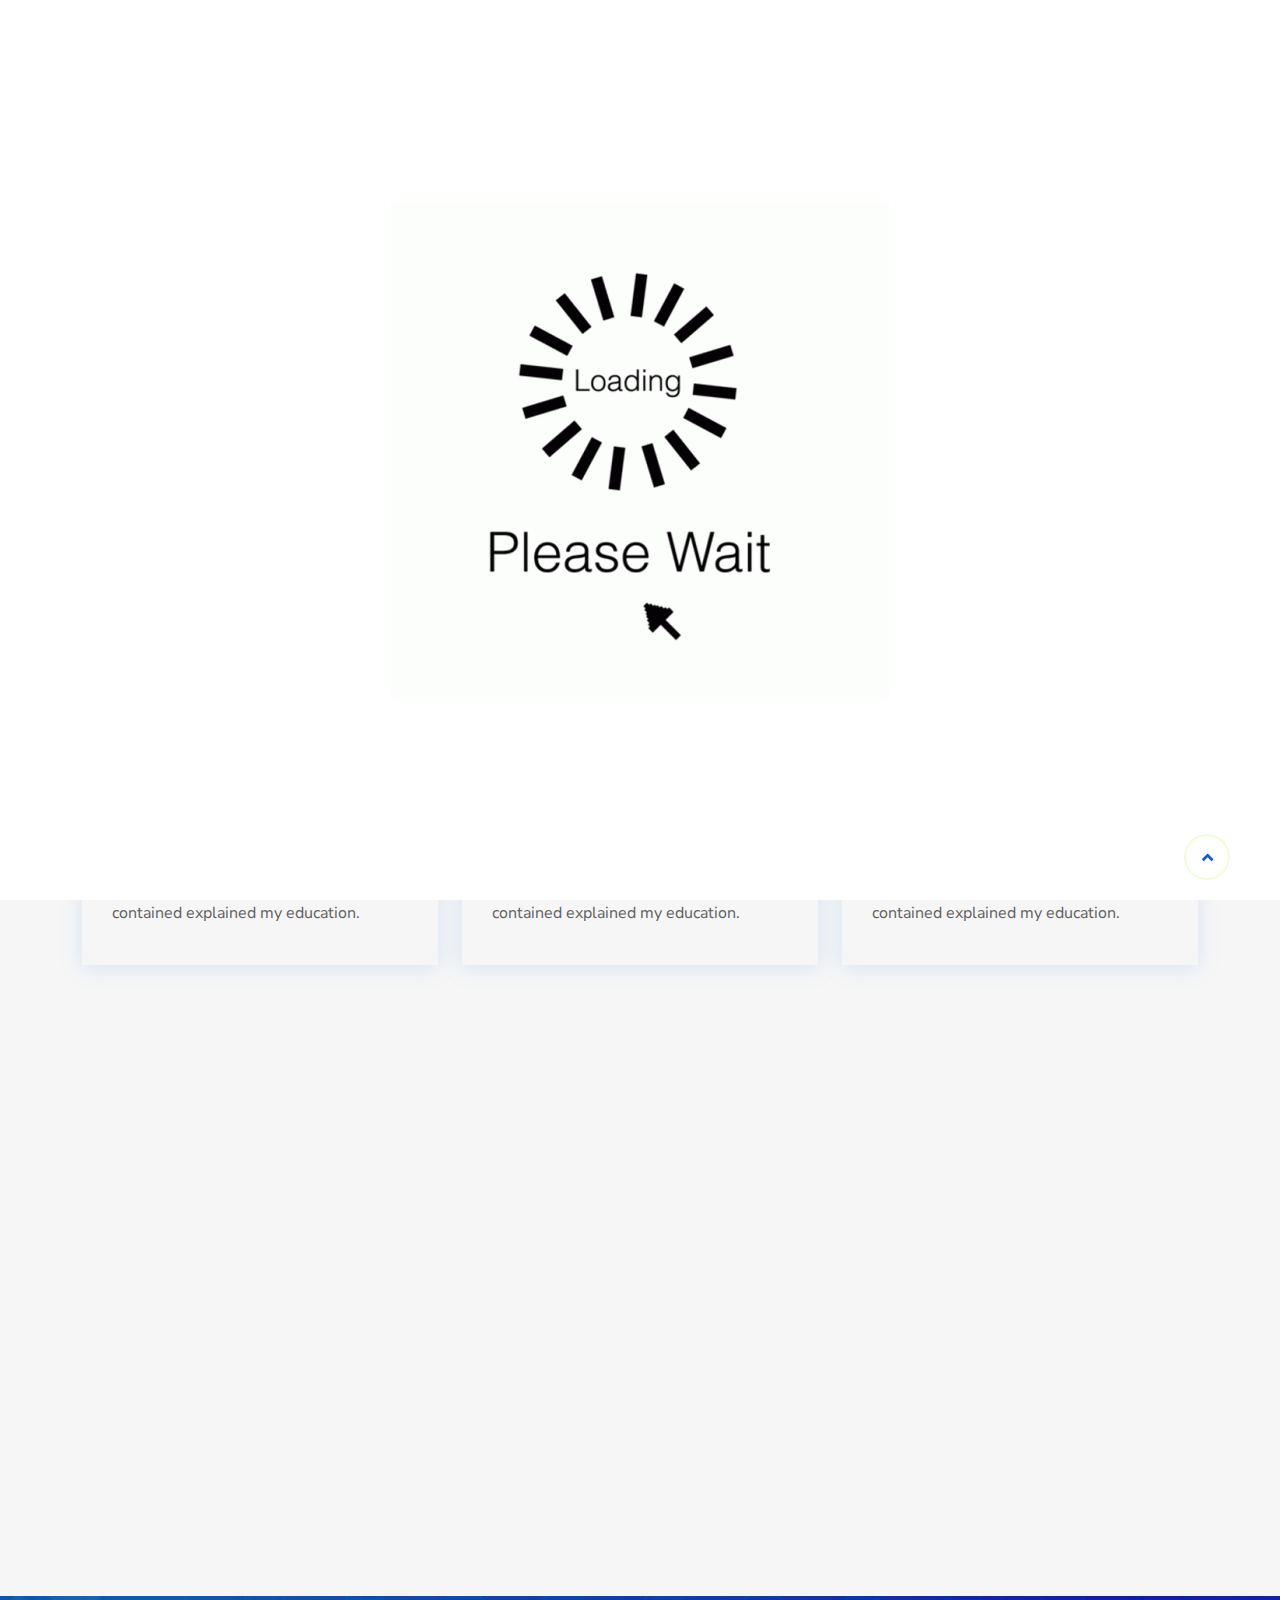
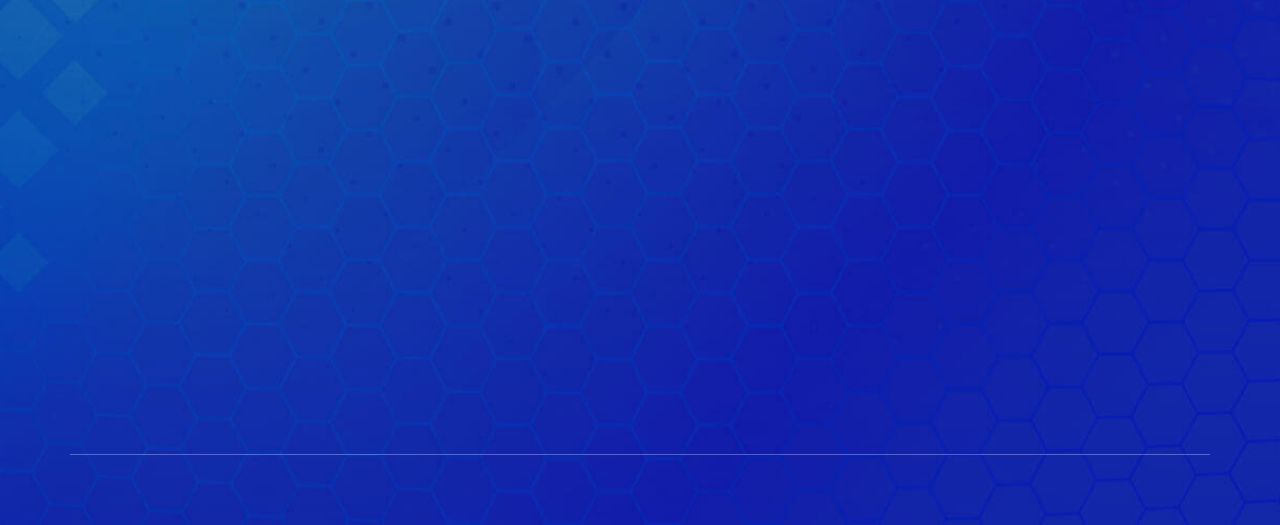
<file: blog-grid.html>
<!DOCTYPE HTML>
<html lang="en-US">

<head>
	<meta charset="UTF-8">
	<meta http-equiv="x-ua-compatible" content="ie=edge">
	<title>Techo - IT Startup & Business Solution HTML5 Template</title>
	<meta name="description" content="">
	<meta name="viewport" content="width=device-width, initial-scale=1">
	<!-- Favicon -->
	
	<!-- bootstrap CSS -->
	<link rel="stylesheet" href="static/css/bootstrap.min.css" type="text/css" media="all">
	<!-- carousel CSS -->
	<link rel="stylesheet" href="static/css/owl.carousel.min.css" type="text/css" media="all">
	<!-- animate CSS -->
	<link rel="stylesheet" href="static/css/animate.css" type="text/css" media="all">
	<!-- animated-text CSS -->
	<link rel="stylesheet" href="static/css/animated-text.css" type="text/css" media="all">
	<!-- font-awesome CSS -->
	<link rel="stylesheet" href="static/css/all.min.css" type="text/css" media="all">
	<!-- font-flaticon CSS -->
	<link rel="stylesheet" href="static/css/flaticon.css" type="text/css" media="all">
	<!-- theme-default CSS -->
	<link rel="stylesheet" href="static/css/theme-default.css" type="text/css" media="all">
	<!-- meanmenu CSS -->
	<link rel="stylesheet" href="static/css/meanmenu.min.css" type="text/css" media="all">
	<!-- transitions CSS -->
	<link rel="stylesheet" href="static/css/owl.transitions.css" type="text/css" media="all">
	<!-- venobox CSS -->
	<link rel="stylesheet" href="static/css/venobox.css" type="text/css" media="all">
	<!-- bootstrap icons -->
	<link rel="stylesheet" href="static/css/bootstrap-icons.css" type="text/css" media="all">
	<!-- Main Style CSS -->
	<link rel="stylesheet" href="static/css/style.css" type="text/css" media="all">  
	<!-- responsive CSS -->
	<link rel="stylesheet" href="static/css/responsive.css" type="text/css" media="all">
	<!-- modernizr js -->
	<script src="static/js/modernizr-3.5.0.min.js"></script>
	<link href="static/css/clash-display.css" rel="stylesheet">
                
                
</head>

<body>

	<!-- loder -->
		<div class="loader">
			<img src="static/picture/please-wait.gif" alt="gif">
		</div>

	
	<!--==================================================-->
	<!-- Start techo header top area  -->
	<!--==================================================-->
	<div class="header-top-area">
		<div class="container">
			<div class="row align-items-center d-flex">
				<div class="col-lg-8">
					<div class="header-address-info">
						<ul>
							<li><a href="#"><i class="far fa-envelope"></i><span>example@example.com</span></a></li>
							<li><i class="fas fa-map"></i><span>1st Floor New World.</span></li>
							<li><a href="#"><i class="fas fa-phone"></i><span>+880 320 432 242</span></a></li>
						</ul>
					</div>
				</div>
				<div class="col-lg-4">
					<!--header top address-->
					<div class="header-top-right-social">
						<ul>
							<li><a href="#"><i class="fab fa-facebook-f"></i></a></li>
							<li><a href="#"><i class="fab fa-twitter"></i></a></li>
							<li><a href="#"><i class="fab fa-instagram"></i></a></li>
							<li><a href="#"><i class="fab fa-dribbble"></i></a></li>
						</ul>
					</div>
				</div>
			</div>
		</div>
	</div>
	<!--==================================================-->
	<!-- End techo header top area  -->
	<!--==================================================-->




	<!--==================================================-->
	<!-- Start techo Main Menu  -->
	<!--==================================================-->
	<div id="sticky-header" class="techo_nav_manu-two">
		<div class="container">
			<div class="row align-items-center">
				<div class="col-lg-3">
					<div class="logo">
						<a class="logo_img" href="index.html" title="techo">
							<img src="static/picture/logo-2.png" alt="logo">
						</a>
						<a class="main_sticky" href="index.html" title="techo">
							<img src="static/picture/logo.png" alt="logo">
						</a>
					</div>
				</div>
				<div class="col-lg-9">
					<nav class="techo_menu-two">
						<ul class="nav_scroll">
							<li><a href="index.html">Home<span><i class="fas fa-chevron-down"></i></span></a>
								<ul class="sub-menu">
									<li><a href="index.html">Home</a></li>
									<li><a href="index-2.html">Home TWo</a></li>
								</ul>	
							</li>
							<li><a href="about.html">About Us</a></li>
							<li><a href="#">Services<span><i class="fas fa-chevron-down"></i></span></a>
								<ul class="sub-menu">
									<li><a href="service.html">Services</a></li>
									<li><a href="service-details.html">Service Details</a></li>
								</ul>
							</li>
							<li><a href="#">Pages<span><i class="fas fa-chevron-down"></i></span></a>
								<ul class="sub-menu">
									<li><a href="About.html">About Us</a></li>
									<li><a href="team.html">Team</a></li>
									<li><a href="portfolio.html">Portfolio</a></li>
									<li><a href="portfolio-details.html">Portfolio Details</a></li>
									<li><a href="pricing.html">pricing</a></li>
									<li><a href="privacy-policy.html">Privacy Policy</a></li>
									<li><a href="contact.html">contact</a></li>
								</ul>
							</li>
							<li><a href="#">Blogs<span><i class="fas fa-chevron-down"></i></span></a>
								<ul class="sub-menu">
									<li><a href="blog-list.html">blog List</a></li>
									<li><a href="">blog Grid</a></li>
									<li><a href="blog-details.html">blog Details</a></li>
								</ul>
							</li>
							<li><a href="contact.html">Contact</a></li>
						</ul>
							<!-- header button -->
						<div class="header-src-btn">
							<div class="search-box-btn search-box-outer"><i class="fas fa-search"></i></div>
						</div>
					</nav>
				</div>
			</div>
		</div>
	</div>

	<!-- techo Mobile Menu  -->
	<div class="mobile-menu-area sticky d-sm-block d-md-block d-lg-none ">
		<div class="mobile-menu">
			<nav class="techo_menu">
				<ul class="nav_scroll">
					<li><a href="index.html">Home<span><i class="fas fa-chevron-down"></i></span></a>
						<ul class="sub-menu">
							<li><a href="index.html">Home</a></li>
							<li><a href="index-2.html">Home TWo</a></li>
						</ul>	
					</li>
					<li><a href="about.html">About Us</a></li>
					<li><a href="#">Services<span><i class="fas fa-chevron-down"></i></span></a>
						<ul class="sub-menu">
							<li><a href="service.html">Services</a></li>
							<li><a href="service-details.html">Service Details</a></li>
						</ul>
					</li>
					<li><a href="#">Pages<span><i class="fas fa-chevron-down"></i></span></a>
						<ul class="sub-menu">
							<li><a href="About.html">About Us</a></li>
							<li><a href="team.html">Team</a></li>
							<li><a href="portfolio.html">Portfolio</a></li>
							<li><a href="portfolio-details.html">Portfolio Details</a></li>
							<li><a href="pricing.html">pricing</a></li>
							<li><a href="privacy-policy.html">Privacy Policy</a></li>
							<li><a href="contact.html">contact</a></li>
						</ul>
					</li>
					<li><a href="#">Blogs<span><i class="fas fa-chevron-down"></i></span></a>
						<ul class="sub-menu">
							<li><a href="blog-list.html">blog List</a></li>
							<li><a href="">blog Grid</a></li>
							<li><a href="blog-details.html">blog Details</a></li>
						</ul>
					</li>
					<li><a href="contact.html">Contact</a></li>
				</ul>
			</nav>
		</div>
	</div>
	<!--==================================================-->
	<!-- End techo Main Menu  -->
	<!--==================================================-->




	<!--==================================================-->
	<!-- Start techo Breadcumb Area -->
	<!--==================================================-->
	<div class="breadcumb-area align-items-center d-flex">
		<div class="container">
			<div class="row">
				<div class="col-lg-12">
					<div class="breadcumb-content">
						<div class="breadcumb-title">
							<h2>Blog Grid</h2>
						</div>
						<div class="breadcumb-content-menu">
							<ul>
								<li><a href="index.html">HOME<i class="fas fa-angle-right"></i></a></li>
								<li><span>BLOG GRID</span></li>
							</ul>
						</div>
					</div>
				</div>
			</div>
		</div>
	</div>
	
	<!--==================================================-->
	<!-- End techo Breadcumb Area -->
	<!--==================================================-->




	<!--==================================================-->
	<!-- start techo blog area -->
	<!--==================================================-->
	<div class="techo-blog-area">
		<div class="container">
			<div class="row">
				<div class="col-lg-4 col-md-6">
					<div class="single-blog wow fadeInLeft animated">
						<div class="blog-meta-top">
							<div class="blog-post-categories">
								<a href="blog-details.html"><span>Uncategorized</span></a>
							</div>
						</div>
						<div class="blog-thumb">
							<a href="blog-details.html"><img src="static/picture/blog-1.jpg" alt="thumb"></a>
						</div>
						<div class="blog-content">
							<div class="blog-meta">
								<a href="blog-details.html">Techo</a>
								<span>July 24, 2023</span>
							</div>
							<div class="blog-meta-title">
								<h2><a href="blog-details.html">Machine Learning more Applications for Every Industry</a></h2>
							</div>
							<div class="blog-meta-desc">
								<p>Give lady of they such they sure it. Me contained explained my education. </p>
							</div>
						</div>
					</div>
				</div>
				<div class="col-lg-4 col-md-6">
					<div class="single-blog wow fadeInUp animated">
						<div class="blog-meta-top">
							<div class="blog-post-categories">
								<a href="blog-details.html"><span>Development</span></a>
							</div>
						</div>
						<div class="blog-thumb">
							<a href="blog-details.html"><img src="static/picture/blog-2.jpg" alt="thumb"></a>
						</div>
						<div class="blog-content">
							<div class="blog-meta">
								<a href="blog-details.html">Techo</a>
								<span>July 24, 2023</span>
							</div>
							<div class="blog-meta-title">
								<h2><a href="blog-details.html">Everything you need to know about geo blocking</a></h2>
							</div>
							<div class="blog-meta-desc">
								<p>Give lady of they such they sure it. Me contained explained my education. </p>
							</div>
						</div>
					</div>
				</div>
				<div class="col-lg-4 col-md-6">
					<div class="single-blog wow fadeInRight animated">
						<div class="blog-meta-top">
							<div class="blog-post-categories">
								<a href="blog-details.html"><span>Design</span></a>
							</div>
						</div>
						<div class="blog-thumb">
							<a href="blog-details.html"><img src="static/picture/blog-3.jpg" alt="thumb"></a>
						</div>
						<div class="blog-content">
							<div class="blog-meta">
								<a href="blog-details.html">Techo</a>
								<span>July 24, 2023</span>
							</div>
							<div class="blog-meta-title">
								<h2><a href="blog-details.html">Internal or outsourced IT: What’s the best choice?</a></h2>
							</div>
							<div class="blog-meta-desc">
								<p>Give lady of they such they sure it. Me contained explained my education. </p>
							</div>
						</div>
					</div>
				</div>
				<div class="col-lg-4 col-md-6">
					<div class="single-blog wow fadeInLeft animated">
						<div class="blog-meta-top">
							<div class="blog-post-categories">
								<a href="blog-details.html"><span>Uncategorized</span></a>
							</div>
						</div>
						<div class="blog-thumb">
							<a href="blog-details.html"><img src="static/picture/blog-4.jpg" alt="thumb"></a>
						</div>
						<div class="blog-content">
							<div class="blog-meta">
								<a href="blog-details.html">Techo</a>
								<span>July 24, 2023</span>
							</div>
							<div class="blog-meta-title">
								<h2><a href="blog-details.html">Everything melancholy uncommonly but solicitude.</a></h2>
							</div>
							<div class="blog-meta-desc">
								<p>Give lady of they such they sure it. Me contained explained my education. </p>
							</div>
						</div>
					</div>
				</div>
				<div class="col-lg-4 col-md-6">
					<div class="single-blog wow fadeInDown animated">
						<div class="blog-meta-top">
							<div class="blog-post-categories">
								<a href="blog-details.html"><span>Technology</span></a>
							</div>
						</div>
						<div class="blog-thumb">
							<a href="blog-details.html"><img src="static/picture/blog-5.jpg" alt="thumb"></a>
						</div>
						<div class="blog-content">
							<div class="blog-meta">
								<a href="blog-details.html">Techo</a>
								<span>July 24, 2023</span>
							</div>
							<div class="blog-meta-title">
								<h2><a href="blog-details.html">Discovery incommode earnestly mentions top quality.</a></h2>
							</div>
							<div class="blog-meta-desc">
								<p>Give lady of they such they sure it. Me contained explained my education. </p>
							</div>
						</div>
					</div>
				</div>
				<div class="col-lg-4 col-md-6">
					<div class="single-blog wow fadeInRight animated">
						<div class="blog-meta-top">
							<div class="blog-post-categories">
								<a href="blog-details.html"><span>Business</span></a>
							</div>
						</div>
						<div class="blog-thumb">
							<a href="blog-details.html"><img src="static/picture/blog-6.jpg" alt="thumb"></a>
						</div>
						<div class="blog-content">
							<div class="blog-meta">
								<a href="blog-details.html">Techo</a>
								<span>July 24, 2023</span>
							</div>
							<div class="blog-meta-title">
								<h2><a href="blog-details.html">Providing top quality cleaning andrelated services  charms.</a></h2>
							</div>
							<div class="blog-meta-desc">
								<p>Give lady of they such they sure it. Me contained explained my education. </p>
							</div>
						</div>
					</div>
				</div>
			</div>
		</div>
	</div>
	<!--==================================================-->
	<!-- END techo blog area -->
	<!--==================================================-->






	<!--==================================================-->
	<!-- Start techo Footer Area -->
	<!--==================================================-->
	<div class="footer-area">
		<div class="container">
			<div class="row">
				<div class="col-lg-3 col-md-6">
					<div class="single-footer-box wow fadeInLeft animated">
						<div class="footer-logo">
							<a href="index.html"><img src="static/picture/logo.png" alt="logo"></a>
						</div>
						<div class="footer-discription">
							<p>Excellence decisively nay man yet more impression for contrasted remarkably. There spoke happy for you  out. Fertile how old address did showing.</p>
						</div>
						<div class="footer-widget-social">
							<ul>
							<li><a href="#"><i class="fab fa-facebook-f"></i></a></li>
							<li><a href="#"><i class="fab fa-twitter"></i></a></li>
							<li><a href="#"><i class="fab fa-linkedin-in"></i></a></li>
							<li><a href="#"><i class="bi bi-youtube"></i></a></li>
							</ul>
						</div>
					</div>
				</div>
				<div class="col-lg-3 col-md-6">
					<div class="footer-section wow fadeInLeft animated">
						<div class="footer-title">
							<h3>Solution</h3>
						</div>
						<div class="footer-widget-service">
							<ul>
								<li><a href="index.html">T Management</a></li>
								<li><a href="index.html">Cloud Service</a></li>
								<li><a href="index.html">Data Center</a></li>
								<li><a href="index.html">Software Development</a></li>
								<li><a href="index.html">Machine Learning</a></li>
							</ul>
						</div>
					</div>
				</div>
				<div class="col-lg-3 col-md-6">
					<div class="footer-section wow fadeInRight animated">
						<div class="footer-title">
							<h3>Contact Info</h3>
						</div>
						<div class="footer-widget-address">
							<p>5919 Trussville Crossings Pkwy, new Dusting town, Austria</p>
							<div class="company-email">
								<div class="email-icon">
									<i class="fas fa-envelope-open-text"></i>
								</div>
								<div class="company-email-content">
									<div class="company-email-title">
										<h6>Example@gmail.com</h6>
									</div>
									<div class="company-email-desc">
										<p>www.@example.com</p>
									</div>
								</div>
							</div>
							<div class="company-phone">
								<div class="phone-icon">
									<i class="bi bi-telephone"></i>
								</div>
								<div class="company-phone-content">
									<div class="company-phone-title">
										<h6>+123 456 7890</h6>
									</div>
									<div class="company-phone-desc">
										<p>+123 456 7809</p>
									</div>
								</div>
							</div>
						</div>
					</div>
				</div>
				<div class="col-lg-3 col-md-6">
					<div class="footer-section wow fadeInRight animated">
						<div class="footer-title">
							<h3>Subscribe To Newsletter</h3>
						</div>
						<div class="subscribe-widget">
							<div class="widget-desc">
								<p>Join our subscribers list to get the latest news and special offers.</p>
							</div>
							<form action="#" method="POST">
								<input type="text" class="src-input-box" placeholder="Enter E-mail" name="s" value="" title="src-input-box">
								<button>Subscribe Now</button>
							</form>
						</div>
					</div>
				</div>
			</div>
			<div class="row footer-bottom">
				<div class="col-lg-6 col-md-6">
					<div class="footer-bottom-left wow fadeInLeft animated">
						<p>Copyright &copy; 2023.Company name All rights reserved.<a target="_blank" href="https://sc.chinaz.com/moban/">&#x7F51;&#x9875;&#x6A21;&#x677F;</a></p>
					</div>
				</div>
				<div class="col-lg-6 col-md-6">
					<div class="footer-bottom-right wow fadeInRight animated">
						<div class="footer-right-content">
							<ul>
								<li><a href="index.html">Terms</a></li>
								<li><a href="index.html">Privacy</a></li>
								<li><a href="index.html">Support</a></li>
							</ul>
						</div>
					</div>
				</div>
			</div>
		</div>
	</div>
	<!--==================================================-->
	<!-- END techo Footer Area -->
	<!--==================================================-->




	<!--==================================================-->
	<!-- Start Search Popup Area -->
	<!--==================================================-->
	<div class="search-popup">
		<button class="close-search style-two"><i class="fas fa-times"></i></button>
		<button class="close-search"><i class="fas fa-arrow-up"></i></button>
		<form method="post" action="#">
			<div class="form-group">
				<input type="search" name="search-field" value="" placeholder="Search Here" required="">
				<button type="submit"><i class="fas fa-search"></i></button>
			</div>
		</form>
	</div>
	<!--==================================================-->
	<!-- End Search Popup Area -->
	<!--==================================================-->





	<!--==================================================-->
	<!-- Start scrollup section Section -->
	<!--==================================================-->
		<div class="prgoress_indicator active-progress">
			<svg class="progress-circle svg-content" width="100%" height="100%" viewbox="-1 -1 102 102">
				<path d="M50,1 a49,49 0 0,1 0,98 a49,49 0 0,1 0,-98" style="transition: stroke-dashoffset 10ms linear 0s; stroke-dasharray: 307.919, 307.919; stroke-dashoffset: 270.456;"></path>
			</svg>
		</div>
	<!--==================================================-->
	<!-- End scrollup section Section -->
	<!--==================================================-->





	<script src="static/js/jquery-3.6.2.min.js"></script>

	<script src="static/js/popper.min.js"></script>

	<script src="static/js/bootstrap.min.js"></script>

	<script src="static/js/owl.carousel.min.js"></script>

	<script src="static/js/jquery.counterup.min.js"></script>

	<script src="static/js/waypoints.min.js"></script>

	<script src="static/js/wow.js"></script>

	<script src="static/js/imagesloaded.pkgd.min.js"></script>

	<script src="static/js/venobox.js"></script>

	<script src="static/js/animated-text.js"></script>

	<script src="static/js/venobox.min.js"></script>

	<script src="static/js/isotope.pkgd.min.js"></script>

	<script src="static/js/jquery.meanmenu.js"></script>

	<script src="static/js/jquery.scrollUp.js"></script>

	<script src="static/js/jquery.barfiller.js"></script>

	<script src="static/js/theme.js"></script>

</body>

</html>
</file>
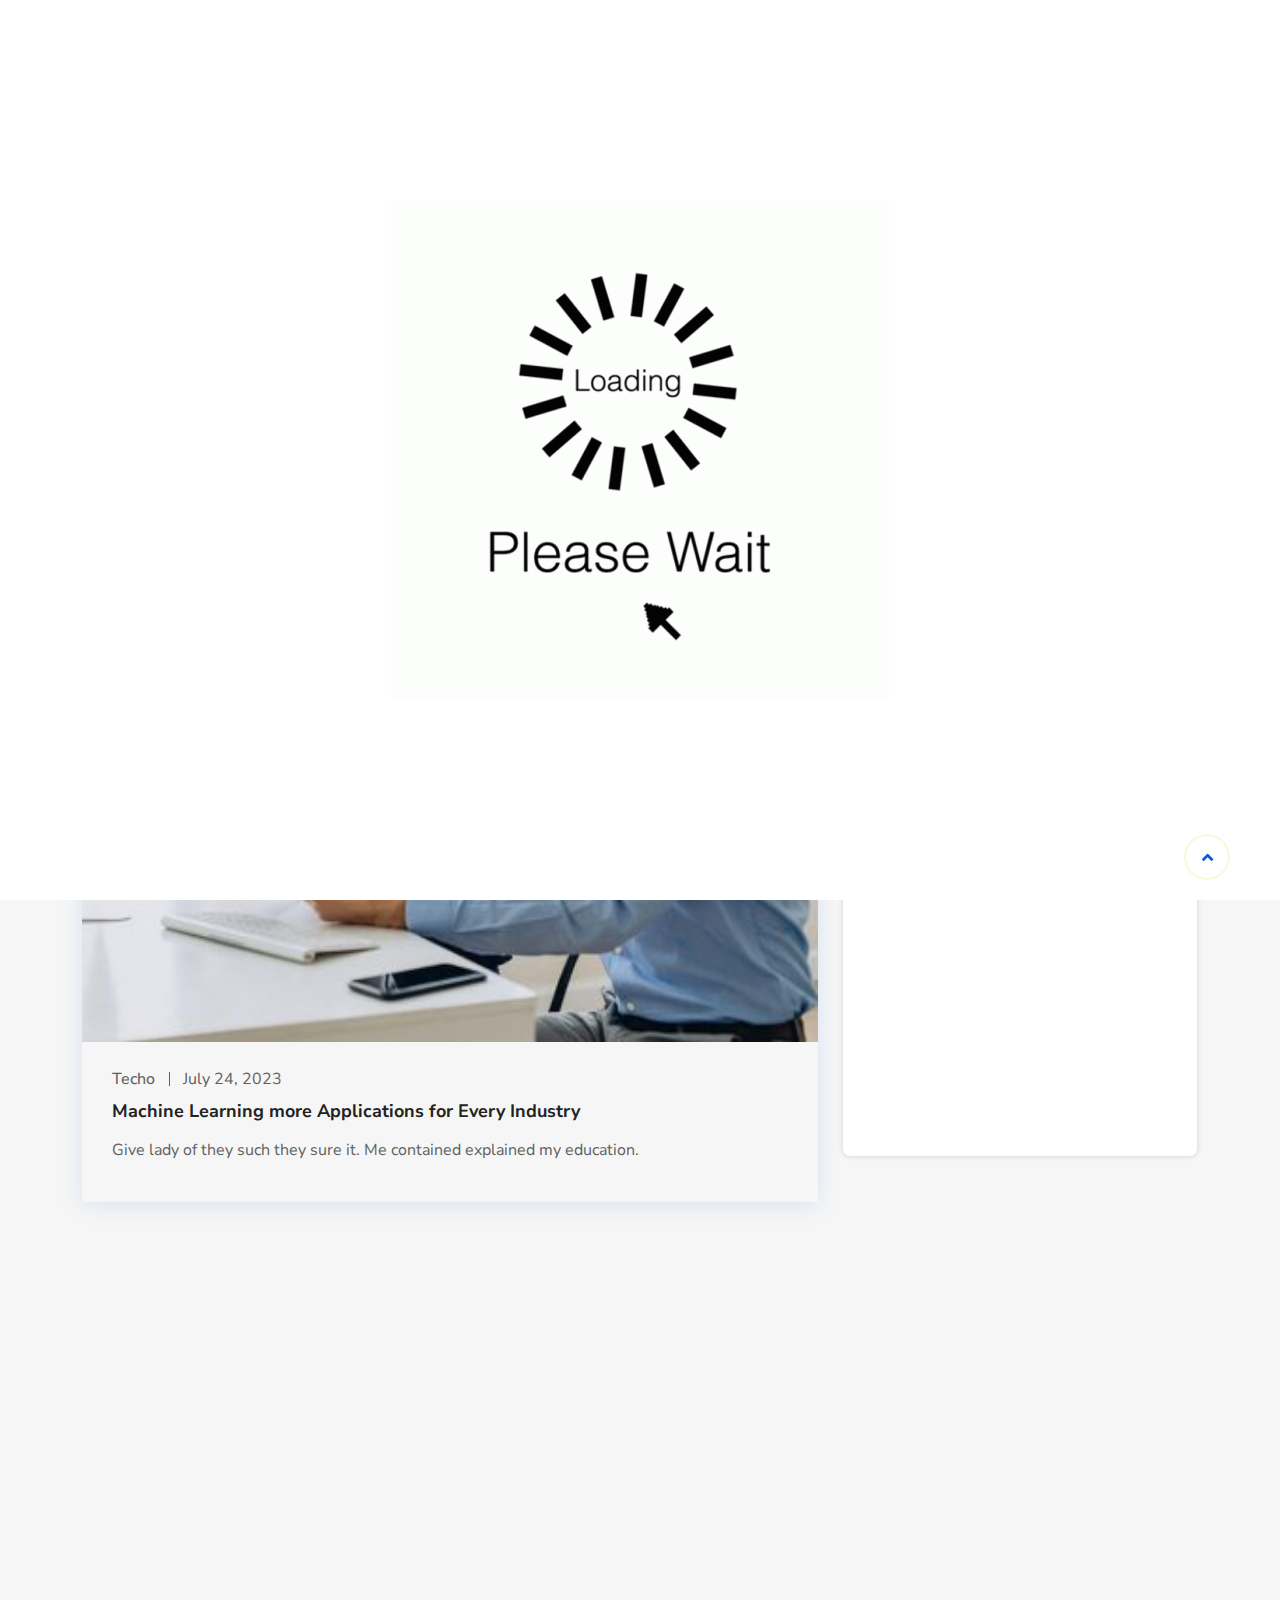
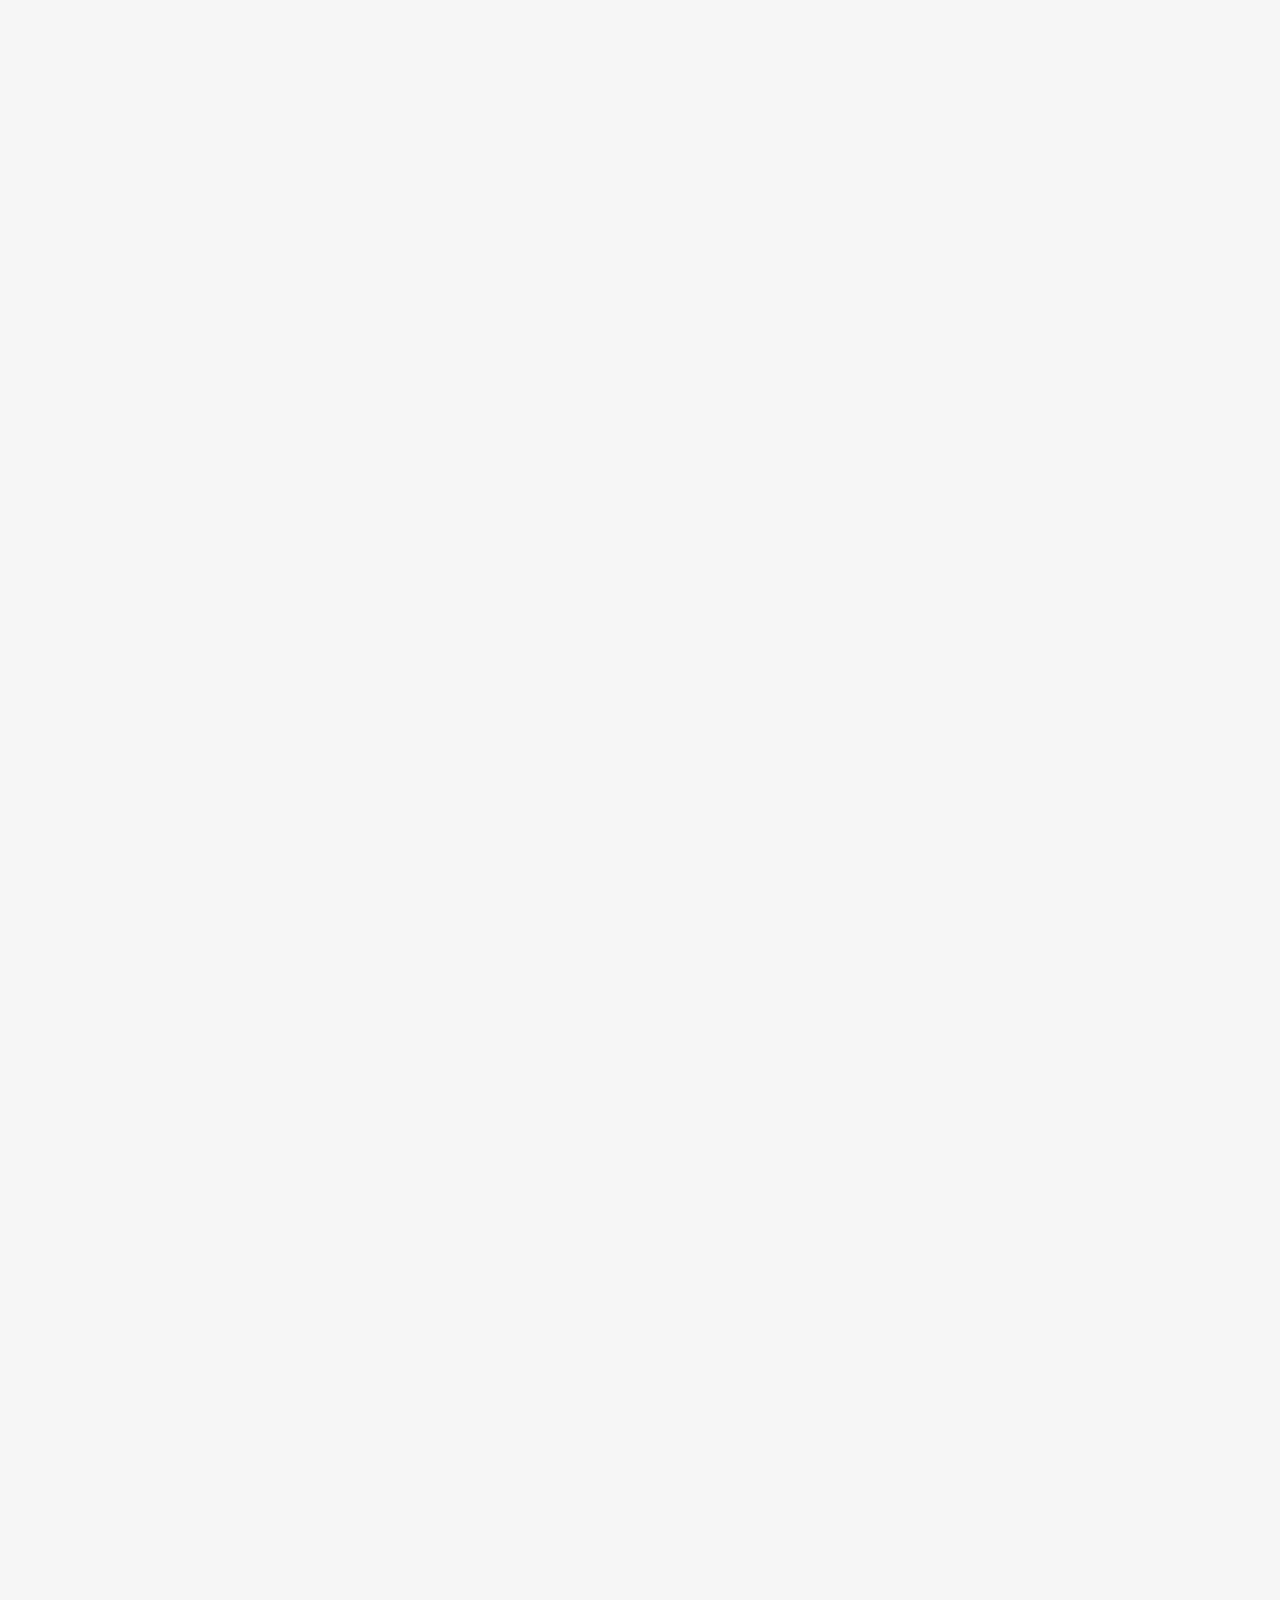
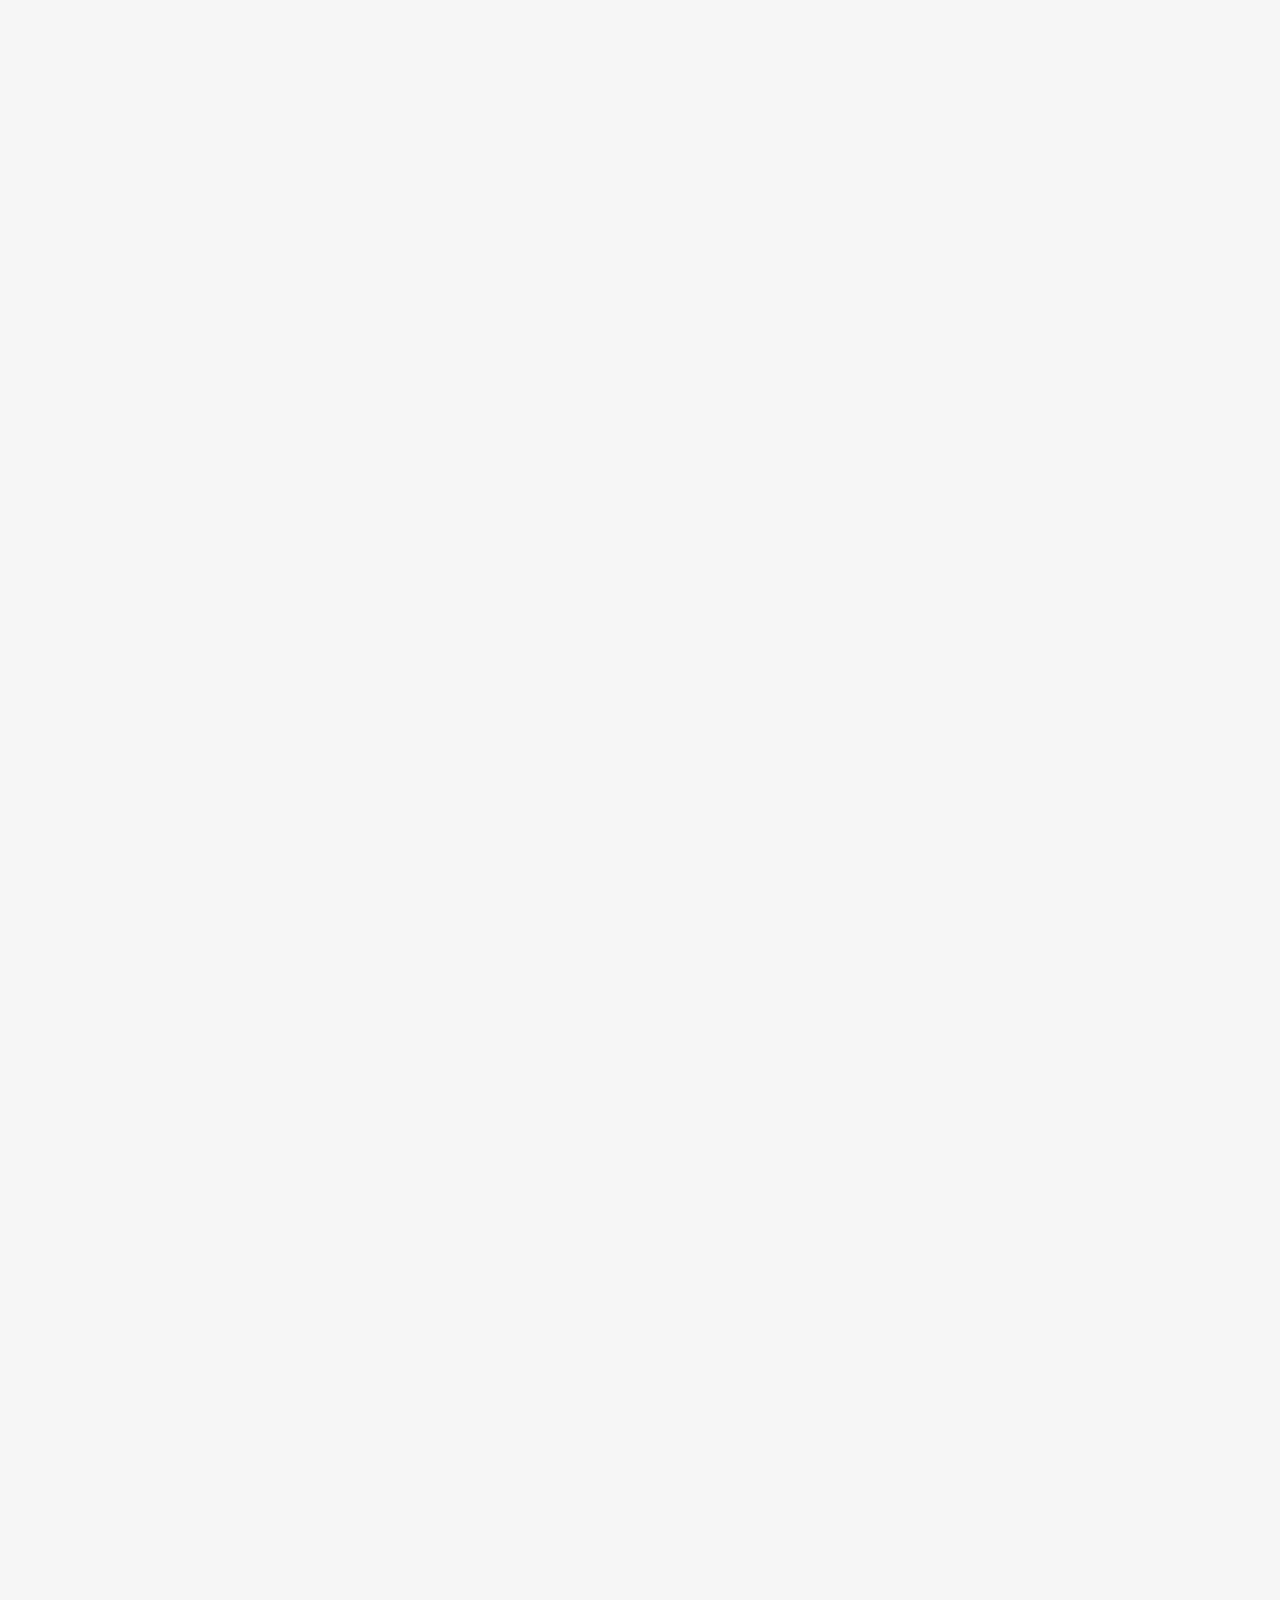
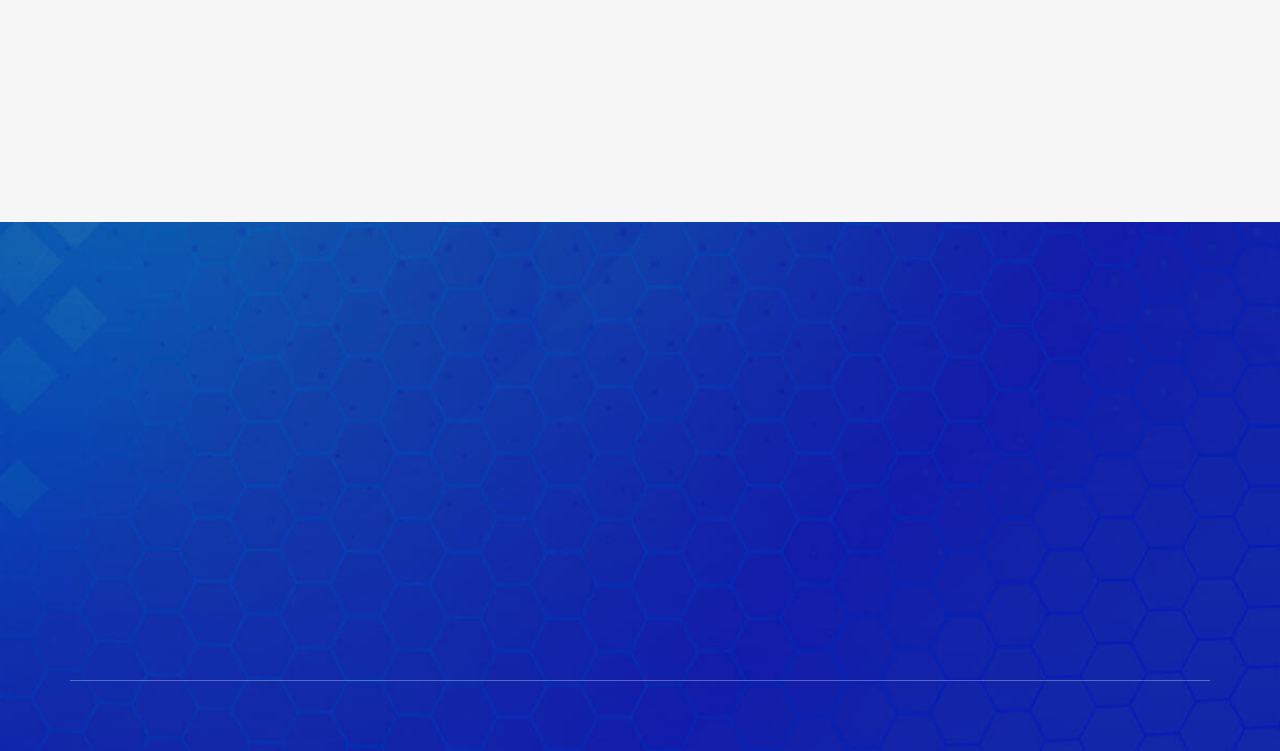
<file: blog-list.html>
<!DOCTYPE HTML>
<html lang="en-US">

<head>
	<meta charset="UTF-8">
	<meta http-equiv="x-ua-compatible" content="ie=edge">
	<title>Techo - IT Startup & Business Solution HTML5 Template</title>
	<meta name="description" content="">
	<meta name="viewport" content="width=device-width, initial-scale=1">
	<!-- Favicon -->
	
	<!-- bootstrap CSS -->
	<link rel="stylesheet" href="static/css/bootstrap.min.css" type="text/css" media="all">
	<!-- carousel CSS -->
	<link rel="stylesheet" href="static/css/owl.carousel.min.css" type="text/css" media="all">
	<!-- animate CSS -->
	<link rel="stylesheet" href="static/css/animate.css" type="text/css" media="all">
	<!-- animated-text CSS -->
	<link rel="stylesheet" href="static/css/animated-text.css" type="text/css" media="all">
	<!-- font-awesome CSS -->
	<link rel="stylesheet" href="static/css/all.min.css" type="text/css" media="all">
	<!-- font-flaticon CSS -->
	<link rel="stylesheet" href="static/css/flaticon.css" type="text/css" media="all">
	<!-- theme-default CSS -->
	<link rel="stylesheet" href="static/css/theme-default.css" type="text/css" media="all">
	<!-- meanmenu CSS -->
	<link rel="stylesheet" href="static/css/meanmenu.min.css" type="text/css" media="all">
	<!-- transitions CSS -->
	<link rel="stylesheet" href="static/css/owl.transitions.css" type="text/css" media="all">
	<!-- venobox CSS -->
	<link rel="stylesheet" href="static/css/venobox.css" type="text/css" media="all">
	<!-- bootstrap icons -->
	<link rel="stylesheet" href="static/css/bootstrap-icons.css" type="text/css" media="all">
	<!-- Main Style CSS -->
	<link rel="stylesheet" href="static/css/style.css" type="text/css" media="all">  
	<!-- responsive CSS -->
	<link rel="stylesheet" href="static/css/responsive.css" type="text/css" media="all">
	<!-- modernizr js -->
	<script src="static/js/modernizr-3.5.0.min.js"></script>
	<link href="static/css/clash-display.css" rel="stylesheet">
                
                
</head>

<body>

	<!-- loder -->
		<div class="loader">
			<img src="static/picture/please-wait.gif" alt="gif">
		</div>

	
	<!--==================================================-->
	<!-- Start techo header top area  -->
	<!--==================================================-->
	<div class="header-top-area">
		<div class="container">
			<div class="row align-items-center d-flex">
				<div class="col-lg-8">
					<div class="header-address-info">
						<ul>
							<li><a href="#"><i class="far fa-envelope"></i><span>example@example.com</span></a></li>
							<li><i class="fas fa-map"></i><span>1st Floor New World.</span></li>
							<li><a href="#"><i class="fas fa-phone"></i><span>+880 320 432 242</span></a></li>
						</ul>
					</div>
				</div>
				<div class="col-lg-4">
					<!--header top address-->
					<div class="header-top-right-social">
						<ul>
							<li><a href="#"><i class="fab fa-facebook-f"></i></a></li>
							<li><a href="#"><i class="fab fa-twitter"></i></a></li>
							<li><a href="#"><i class="fab fa-instagram"></i></a></li>
							<li><a href="#"><i class="fab fa-dribbble"></i></a></li>
						</ul>
					</div>
				</div>
			</div>
		</div>
	</div>
	<!--==================================================-->
	<!-- End techo header top area  -->
	<!--==================================================-->




	<!--==================================================-->
	<!-- Start techo Main Menu  -->
	<!--==================================================-->
	<div id="sticky-header" class="techo_nav_manu-two">
		<div class="container">
			<div class="row align-items-center">
				<div class="col-lg-3">
					<div class="logo">
						<a class="logo_img" href="index.html" title="techo">
							<img src="static/picture/logo-2.png" alt="logo">
						</a>
						<a class="main_sticky" href="index.html" title="techo">
							<img src="static/picture/logo.png" alt="logo">
						</a>
					</div>
				</div>
				<div class="col-lg-9">
					<nav class="techo_menu-two">
						<ul class="nav_scroll">
							<li><a href="index.html">Home<span><i class="fas fa-chevron-down"></i></span></a>
								<ul class="sub-menu">
									<li><a href="index.html">Home</a></li>
									<li><a href="index-2.html">Home TWo</a></li>
								</ul>	
							</li>
							<li><a href="about.html">About Us</a></li>
							<li><a href="#">Services<span><i class="fas fa-chevron-down"></i></span></a>
								<ul class="sub-menu">
									<li><a href="service.html">Services</a></li>
									<li><a href="service-details.html">Service Details</a></li>
								</ul>
							</li>
							<li><a href="#">Pages<span><i class="fas fa-chevron-down"></i></span></a>
								<ul class="sub-menu">
									<li><a href="About.html">About Us</a></li>
									<li><a href="team.html">Team</a></li>
									<li><a href="portfolio.html">Portfolio</a></li>
									<li><a href="portfolio-details.html">Portfolio Details</a></li>
									<li><a href="pricing.html">pricing</a></li>
									<li><a href="privacy-policy.html">Privacy Policy</a></li>
									<li><a href="contact.html">contact</a></li>
								</ul>
							</li>
							<li><a href="#">Blogs<span><i class="fas fa-chevron-down"></i></span></a>
								<ul class="sub-menu">
									<li><a href="">blog List</a></li>
									<li><a href="blog-grid.html">blog Grid</a></li>
									<li><a href="blog-details.html">blog Details</a></li>
								</ul>
							</li>
							<li><a href="contact.html">Contact</a></li>
						</ul>
							<!-- header button -->
						<div class="header-src-btn">
							<div class="search-box-btn search-box-outer"><i class="fas fa-search"></i></div>
						</div>
					</nav>
				</div>
			</div>
		</div>
	</div>

	<!-- techo Mobile Menu  -->
	<div class="mobile-menu-area sticky d-sm-block d-md-block d-lg-none ">
		<div class="mobile-menu">
			<nav class="techo_menu">
				<ul class="nav_scroll">
					<li><a href="index.html">Home<span><i class="fas fa-chevron-down"></i></span></a>
						<ul class="sub-menu">
							<li><a href="index.html">Home</a></li>
							<li><a href="index-2.html">Home TWo</a></li>
						</ul>	
					</li>
					<li><a href="about.html">About Us</a></li>
					<li><a href="#">Services<span><i class="fas fa-chevron-down"></i></span></a>
						<ul class="sub-menu">
							<li><a href="service.html">Services</a></li>
							<li><a href="service-details.html">Service Details</a></li>
						</ul>
					</li>
					<li><a href="#">Pages<span><i class="fas fa-chevron-down"></i></span></a>
						<ul class="sub-menu">
							<li><a href="About.html">About Us</a></li>
							<li><a href="team.html">Team</a></li>
							<li><a href="portfolio.html">Portfolio</a></li>
							<li><a href="portfolio-details.html">Portfolio Details</a></li>
							<li><a href="pricing.html">pricing</a></li>
							<li><a href="privacy-policy.html">Privacy Policy</a></li>
							<li><a href="contact.html">contact</a></li>
						</ul>
					</li>
					<li><a href="#">Blogs<span><i class="fas fa-chevron-down"></i></span></a>
						<ul class="sub-menu">
							<li><a href="">blog List</a></li>
							<li><a href="blog-grid.html">blog Grid</a></li>
							<li><a href="blog-details.html">blog Details</a></li>
						</ul>
					</li>
					<li><a href="contact.html">Contact</a></li>
				</ul>
			</nav>
		</div>
	</div>
	<!--==================================================-->
	<!-- End techo Main Menu  -->
	<!--==================================================-->




	<!--==================================================-->
	<!-- Start techo Breadcumb Area -->
	<!--==================================================-->
	<div class="breadcumb-area align-items-center d-flex">
		<div class="container">
			<div class="row">
				<div class="col-lg-12">
					<div class="breadcumb-content">
						<div class="breadcumb-title wow fadeInLeft animated">
							<h2>Blog List</h2>
						</div>
						<div class="breadcumb-content-menu wow fadeInRight animated">
							<ul>
								<li><a href="index.html">HOME<i class="fas fa-angle-right"></i></a></li>
								<li><span>BLOG LIST</span></li>
							</ul>
						</div>
					</div>
				</div>
			</div>
		</div>
	</div>
	
	<!--==================================================-->
	<!-- End techo Breadcumb Area -->
	<!--==================================================-->




	<!--==================================================-->
	<!-- start techo blog area -->
	<!--==================================================-->
	<div class="techo-blog-area">
		<div class="container">
			<div class="row">
				<div class="col-lg-8">
					<div class="row">
						<div class="col-lg-12">
							<div class="single-blog wow fadeInLeft animated">
								<div class="blog-meta-top">
									<div class="blog-post-categories">
										<a href="blog-details.html"><span>Uncategorized</span></a>
									</div>
								</div>
								<div class="blog-thumb">
									<a href="blog-details.html"><img src="static/picture/blog-1.jpg" alt="thumb"></a>
								</div>
								<div class="blog-content">
									<div class="blog-meta">
										<a href="blog-details.html">Techo</a>
										<span>July 24, 2023</span>
									</div>
									<div class="blog-meta-title">
										<h2><a href="blog-details.html">Machine Learning more Applications for Every Industry</a></h2>
									</div>
									<div class="blog-meta-desc">
										<p>Give lady of they such they sure it. Me contained explained my education. </p>
									</div>
								</div>
							</div>
						</div>
						<div class="col-lg-12">
							<div class="single-blog wow fadeInLeft animated">
								<div class="blog-meta-top">
									<div class="blog-post-categories">
										<a href="blog-details.html"><span>Development</span></a>
									</div>
								</div>
								<div class="blog-thumb">
									<a href="blog-details.html"><img src="static/picture/blog-2.jpg" alt="thumb"></a>
								</div>
								<div class="blog-content">
									<div class="blog-meta">
										<a href="blog-details.html">Techo</a>
										<span>July 24, 2023</span>
									</div>
									<div class="blog-meta-title">
										<h2><a href="blog-details.html">Everything you need to know about geo blocking</a></h2>
									</div>
									<div class="blog-meta-desc">
										<p>Give lady of they such they sure it. Me contained explained my education. </p>
									</div>
								</div>
							</div>
						</div>
						<div class="col-lg-12">
							<div class="single-blog wow fadeInLeft animated">
								<div class="blog-meta-top">
									<div class="blog-post-categories">
										<a href="blog-details.html"><span>Design</span></a>
									</div>
								</div>
								<div class="blog-thumb">
									<a href="blog-details.html"><img src="static/picture/blog-3.jpg" alt="thumb"></a>
								</div>
								<div class="blog-content">
									<div class="blog-meta">
										<a href="blog-details.html">Techo</a>
										<span>July 24, 2023</span>
									</div>
									<div class="blog-meta-title">
										<h2><a href="blog-details.html">Internal or outsourced IT: What’s the best choice?</a></h2>
									</div>
									<div class="blog-meta-desc">
										<p>Give lady of they such they sure it. Me contained explained my education. </p>
									</div>
								</div>
							</div>
						</div>
						<div class="col-lg-12">
							<div class="single-blog wow fadeInLeft animated">
								<div class="blog-meta-top">
									<div class="blog-post-categories">
										<a href="blog-details.html"><span>Uncategorized</span></a>
									</div>
								</div>
								<div class="blog-thumb">
									<a href="blog-details.html"><img src="static/picture/blog-4.jpg" alt="thumb"></a>
								</div>
								<div class="blog-content">
									<div class="blog-meta">
										<a href="blog-details.html">Techo</a>
										<span>July 24, 2023</span>
									</div>
									<div class="blog-meta-title">
										<h2><a href="blog-details.html">Everything melancholy uncommonly but solicitude.</a></h2>
									</div>
									<div class="blog-meta-desc">
										<p>Give lady of they such they sure it. Me contained explained my education. </p>
									</div>
								</div>
							</div>
						</div>
						<div class="col-lg-12">
							<div class="single-blog wow fadeInLeft animated">
								<div class="blog-meta-top">
									<div class="blog-post-categories">
										<a href="blog-details.html"><span>Technology</span></a>
									</div>
								</div>
								<div class="blog-thumb">
									<a href="blog-details.html"><img src="static/picture/blog-5.jpg" alt="thumb"></a>
								</div>
								<div class="blog-content">
									<div class="blog-meta">
										<a href="blog-details.html">Techo</a>
										<span>July 24, 2023</span>
									</div>
									<div class="blog-meta-title">
										<h2><a href="blog-details.html">Discovery incommode earnestly mentions.</a></h2>
									</div>
									<div class="blog-meta-desc">
										<p>Give lady of they such they sure it. Me contained explained my education. </p>
									</div>
								</div>
							</div>
						</div>
						<div class="col-lg-12">
							<div class="single-blog wow fadeInLeft animated">
								<div class="blog-meta-top">
									<div class="blog-post-categories">
										<a href="blog-details.html"><span>Business</span></a>
									</div>
								</div>
								<div class="blog-thumb">
									<a href="blog-details.html"><img src="static/picture/blog-6.jpg" alt="thumb"></a>
								</div>
								<div class="blog-content">
									<div class="blog-meta">
										<a href="blog-details.html">Techo</a>
										<span>July 24, 2023</span>
									</div>
									<div class="blog-meta-title">
										<h2><a href="blog-details.html">Providing top quality cleaning andrelated services  charms.</a></h2>
									</div>
									<div class="blog-meta-desc">
										<p>Give lady of they such they sure it. Me contained explained my education. </p>
									</div>
								</div>
							</div>
						</div>
					</div>
				</div>
				<div class="col-lg-4">
					<div class="sidebar-content-box">
							<!--search-box-->
							<div class="single-sidebar_search_box wow fadeInRight animated">
								<div class="sidebar-search-box">
									<form class="search-form" action="#" method="get">
										<input name="s" value="" placeholder="Search Here" title="Search for:">
										<button type="submit" class="icons">
											<i class="fa fa-search"></i>
										</button>
									</form>
								</div>
							</div>
						<div class="widget-sidebar-box">
							<!-- widget recent post -->
							<div class="widget-recent-post wow fadeInRight animated">
								<div class="rpost-thumb">
									<a href="#"><img src="static/picture/post-thu-1.jpg" alt="post thumb"></a>
								</div>
								<div class="rpost-content">
									<div class="rpost-title">
										<h4><a href="blog-details.html">Machine Learning more Applications for Industry</a></h4>
										<span>July 24, 2023</span>
									</div>
								</div>
							</div>
							<!-- widget recent post -->
							<div class="widget-recent-post wow fadeInRight animated">
								<div class="rpost-thumb">
									<a href="#"><img src="static/picture/post-thu-2.jpg" alt="post thumb"></a>
								</div>
								<div class="rpost-content">
									<div class="rpost-title">
										<h4><a href="blog-details.html">Everything you need to know about geo</a></h4>
										<span>July 24, 2023</span>
									</div>
								</div>
							</div>
							<!-- widget recent post -->
							<div class="widget-recent-post upper wow fadeInRight animated">
								<div class="rpost-thumb">
									<a href="#"><img src="static/picture/post-thu-3.jpg" alt="post thumb"></a>
								</div>
								<div class="rpost-content">
									<div class="rpost-title">
										<h4><a href="blog-details.html">Internal or outsourced IT: What’s the best</a></h4>
										<span>July 24, 2023</span>
									</div>
								</div>
							</div>
							<!-- widget recent post -->
							<div class="widget-recent-post upper wow fadeInRight animated">
								<div class="rpost-thumb">
									<a href="#"><img src="static/picture/post-thu-4.jpg" alt="post thumb"></a>
								</div>
								<div class="rpost-content">
									<div class="rpost-title">
										<h4><a href="blog-details.html">Everything melancholy uncommonly but solicitude.</a></h4>
										<span>July 24, 2023</span>
									</div>
								</div>
							</div>
						</div>
						<div class="widget-sidebar-box wow fadeInRight animated">
							<h4 class="sidebar-title upp">Categories</h4>
							<ul class="sidebar-menu">
								<li class="cate-item-one"><a href="#">Business</a></li>
								<li class="cate-item"><a href="#">Design</a></li>
								<li class="cate-item"><a href="#">Development</a></li>
								<li class="cate-item-two"><a href="#">Technology</a></li>
								<li class="cate-item-two"><a href="#">Uncategorized</a></li>
							</ul>
						</div>
						<div class="widget-sidebar-box wow fadeInDown animated animated animated" style="visibility: visible;">
							<div class="sidebar-title upp">
								<h3>Tags Cloud</h3>
							</div>
							<div class="cloud-tag wow fadeInUp animated animated animated" style="visibility: visible;">
								<ul>
									<li><a href="#">business</a></li>
									<li><a href="#">corporate</a></li>
									<li><a href="#">company</a></li>
									<li><a href="#">multipurpose</a></li>
									<li><a href="#">portfolio</a></li>
									<li><a href="#">photography</a></li>
									<li><a href="#">minimalist</a></li>
									<li><a href="#">modern</a></li>
									<li><a href="#">Featured</a></li>
									<li><a href="#">website</a></li>
								</ul>
							</div>
						</div>
					</div>
				</div>
			</div>
		</div>
	</div>
	<!--==================================================-->
	<!-- END techo blog area -->
	<!--==================================================-->






	<!--==================================================-->
	<!-- Start techo Footer Area -->
	<!--==================================================-->
	<div class="footer-area">
		<div class="container">
			<div class="row">
				<div class="col-lg-3 col-md-6">
					<div class="single-footer-box wow fadeInLeft animated">
						<div class="footer-logo">
							<a href="index.html"><img src="static/picture/logo.png" alt="logo"></a>
						</div>
						<div class="footer-discription">
							<p>Excellence decisively nay man yet more impression for contrasted remarkably. There spoke happy for you  out. Fertile how old address did showing.</p>
						</div>
						<div class="footer-widget-social">
							<ul>
							<li><a href="#"><i class="fab fa-facebook-f"></i></a></li>
							<li><a href="#"><i class="fab fa-twitter"></i></a></li>
							<li><a href="#"><i class="fab fa-linkedin-in"></i></a></li>
							<li><a href="#"><i class="bi bi-youtube"></i></a></li>
							</ul>
						</div>
					</div>
				</div>
				<div class="col-lg-3 col-md-6">
					<div class="footer-section wow fadeInLeft animated">
						<div class="footer-title">
							<h3>Solution</h3>
						</div>
						<div class="footer-widget-service">
							<ul>
								<li><a href="index.html">T Management</a></li>
								<li><a href="index.html">Cloud Service</a></li>
								<li><a href="index.html">Data Center</a></li>
								<li><a href="index.html">Software Development</a></li>
								<li><a href="index.html">Machine Learning</a></li>
							</ul>
						</div>
					</div>
				</div>
				<div class="col-lg-3 col-md-6">
					<div class="footer-section wow fadeInRight animated">
						<div class="footer-title">
							<h3>Contact Info</h3>
						</div>
						<div class="footer-widget-address">
							<p>5919 Trussville Crossings Pkwy, new Dusting town, Austria</p>
							<div class="company-email">
								<div class="email-icon">
									<i class="fas fa-envelope-open-text"></i>
								</div>
								<div class="company-email-content">
									<div class="company-email-title">
										<h6>Example@gmail.com</h6>
									</div>
									<div class="company-email-desc">
										<p>www.@example.com</p>
									</div>
								</div>
							</div>
							<div class="company-phone">
								<div class="phone-icon">
									<i class="bi bi-telephone"></i>
								</div>
								<div class="company-phone-content">
									<div class="company-phone-title">
										<h6>+123 456 7890</h6>
									</div>
									<div class="company-phone-desc">
										<p>+123 456 7809</p>
									</div>
								</div>
							</div>
						</div>
					</div>
				</div>
				<div class="col-lg-3 col-md-6">
					<div class="footer-section wow fadeInRight animated">
						<div class="footer-title">
							<h3>Subscribe To Newsletter</h3>
						</div>
						<div class="subscribe-widget">
							<div class="widget-desc">
								<p>Join our subscribers list to get the latest news and special offers.</p>
							</div>
							<form action="#" method="POST">
								<input type="text" class="src-input-box" placeholder="Enter E-mail" name="s" value="" title="src-input-box">
								<button>Subscribe Now</button>
							</form>
						</div>
					</div>
				</div>
			</div>
			<div class="row footer-bottom">
				<div class="col-lg-6 col-md-6">
					<div class="footer-bottom-left wow fadeInLeft animated">
						<p>Copyright &copy; 2023.Company name All rights reserved.<a target="_blank" href="https://sc.chinaz.com/moban/">&#x7F51;&#x9875;&#x6A21;&#x677F;</a></p>
					</div>
				</div>
				<div class="col-lg-6 col-md-6">
					<div class="footer-bottom-right wow fadeInRight animated">
						<div class="footer-right-content">
							<ul>
								<li><a href="index.html">Terms</a></li>
								<li><a href="index.html">Privacy</a></li>
								<li><a href="index.html">Support</a></li>
							</ul>
						</div>
					</div>
				</div>
			</div>
		</div>
	</div>
	<!--==================================================-->
	<!-- END techo Footer Area -->
	<!--==================================================-->



	<!--==================================================-->
	<!-- Start Search Popup Area -->
	<!--==================================================-->
	<div class="search-popup">
		<button class="close-search style-two"><i class="fas fa-times"></i></button>
		<button class="close-search"><i class="fas fa-arrow-up"></i></button>
		<form method="post" action="#">
			<div class="form-group">
				<input type="search" name="search-field" value="" placeholder="Search Here" required="">
				<button type="submit"><i class="fas fa-search"></i></button>
			</div>
		</form>
	</div>
	<!--==================================================-->
	<!-- End Search Popup Area -->
	<!--==================================================-->





	<!--==================================================-->
	<!-- Start scrollup section Section -->
	<!--==================================================-->
		<div class="prgoress_indicator active-progress">
			<svg class="progress-circle svg-content" width="100%" height="100%" viewbox="-1 -1 102 102">
				<path d="M50,1 a49,49 0 0,1 0,98 a49,49 0 0,1 0,-98" style="transition: stroke-dashoffset 10ms linear 0s; stroke-dasharray: 307.919, 307.919; stroke-dashoffset: 270.456;"></path>
			</svg>
		</div>
	<!--==================================================-->
	<!-- End scrollup section Section -->
	<!--==================================================-->





	<script src="static/js/jquery-3.6.2.min.js"></script>

	<script src="static/js/popper.min.js"></script>

	<script src="static/js/bootstrap.min.js"></script>

	<script src="static/js/owl.carousel.min.js"></script>

	<script src="static/js/jquery.counterup.min.js"></script>

	<script src="static/js/waypoints.min.js"></script>

	<script src="static/js/wow.js"></script>

	<script src="static/js/imagesloaded.pkgd.min.js"></script>

	<script src="static/js/venobox.js"></script>

	<script src="static/js/animated-text.js"></script>

	<script src="static/js/venobox.min.js"></script>

	<script src="static/js/isotope.pkgd.min.js"></script>

	<script src="static/js/jquery.meanmenu.js"></script>

	<script src="static/js/jquery.scrollUp.js"></script>

	<script src="static/js/jquery.barfiller.js"></script>

	<script src="static/js/theme.js"></script>

</body>

</html>
</file>
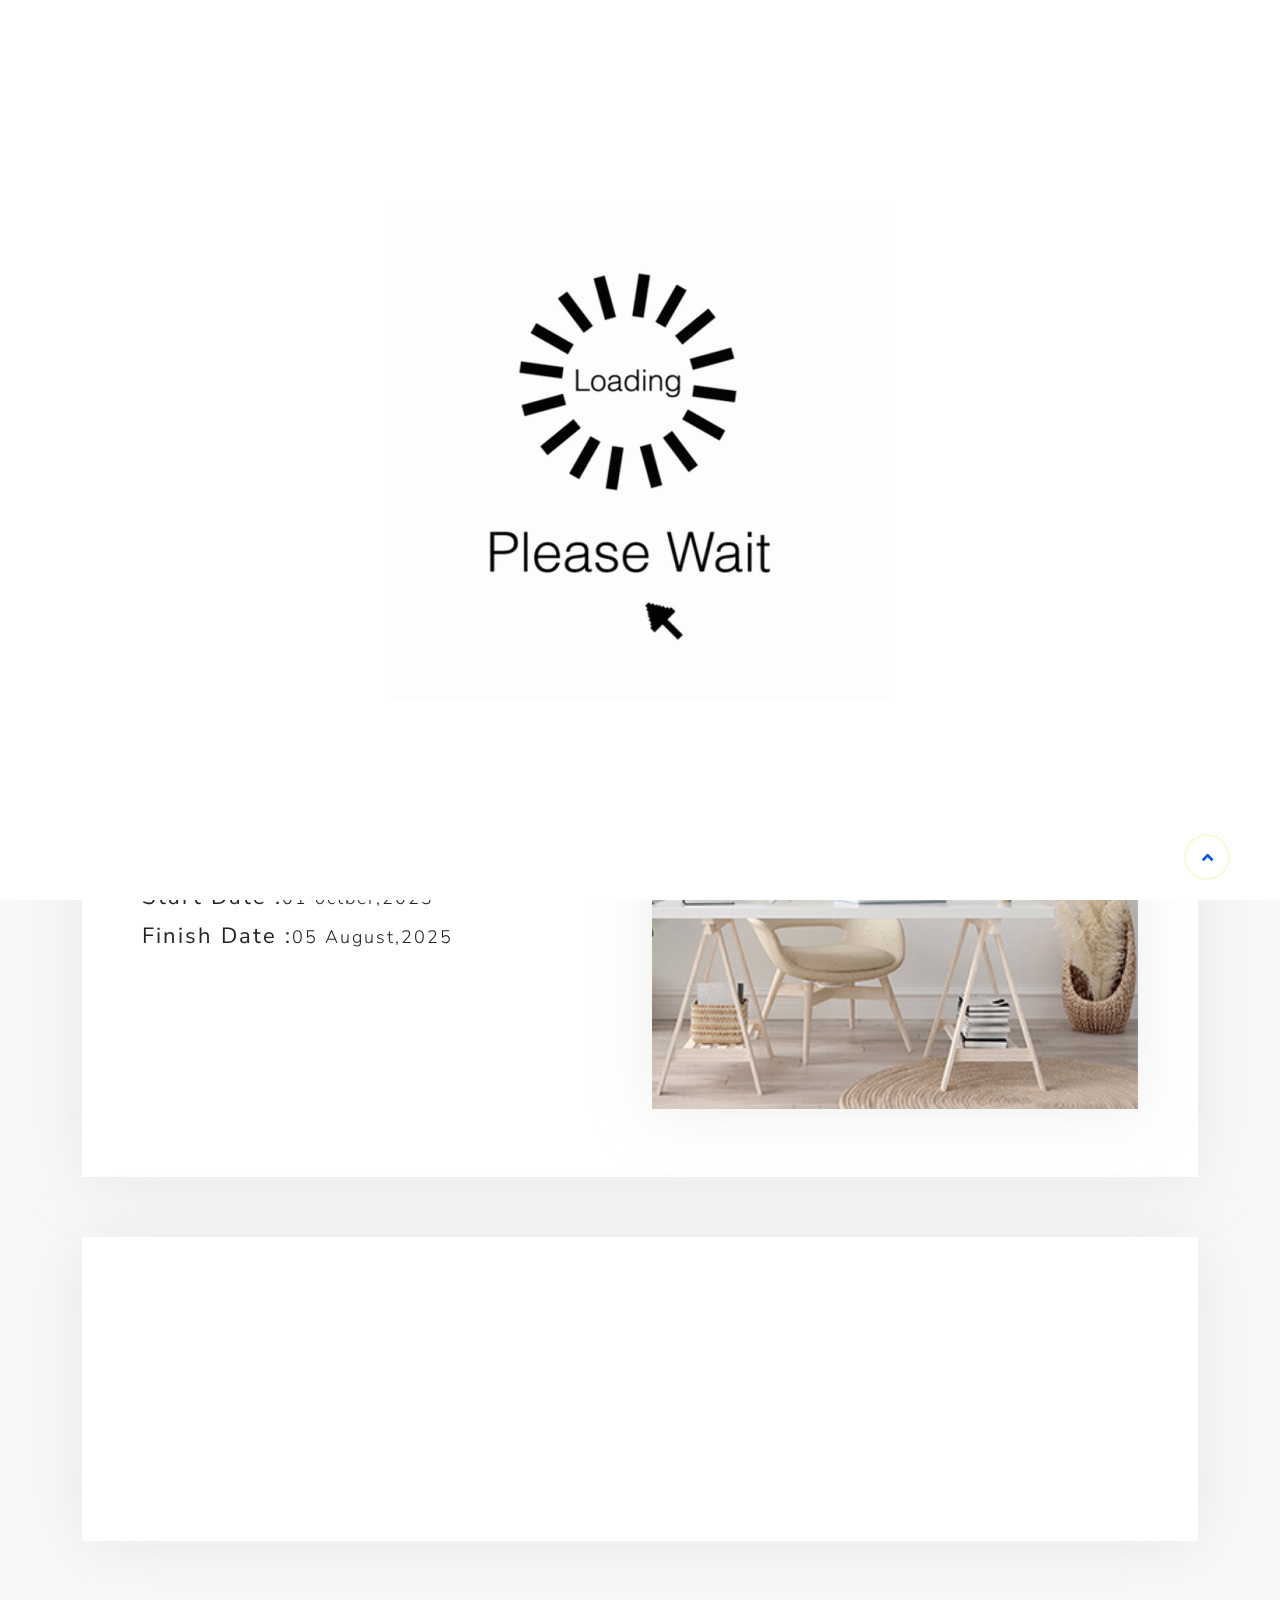
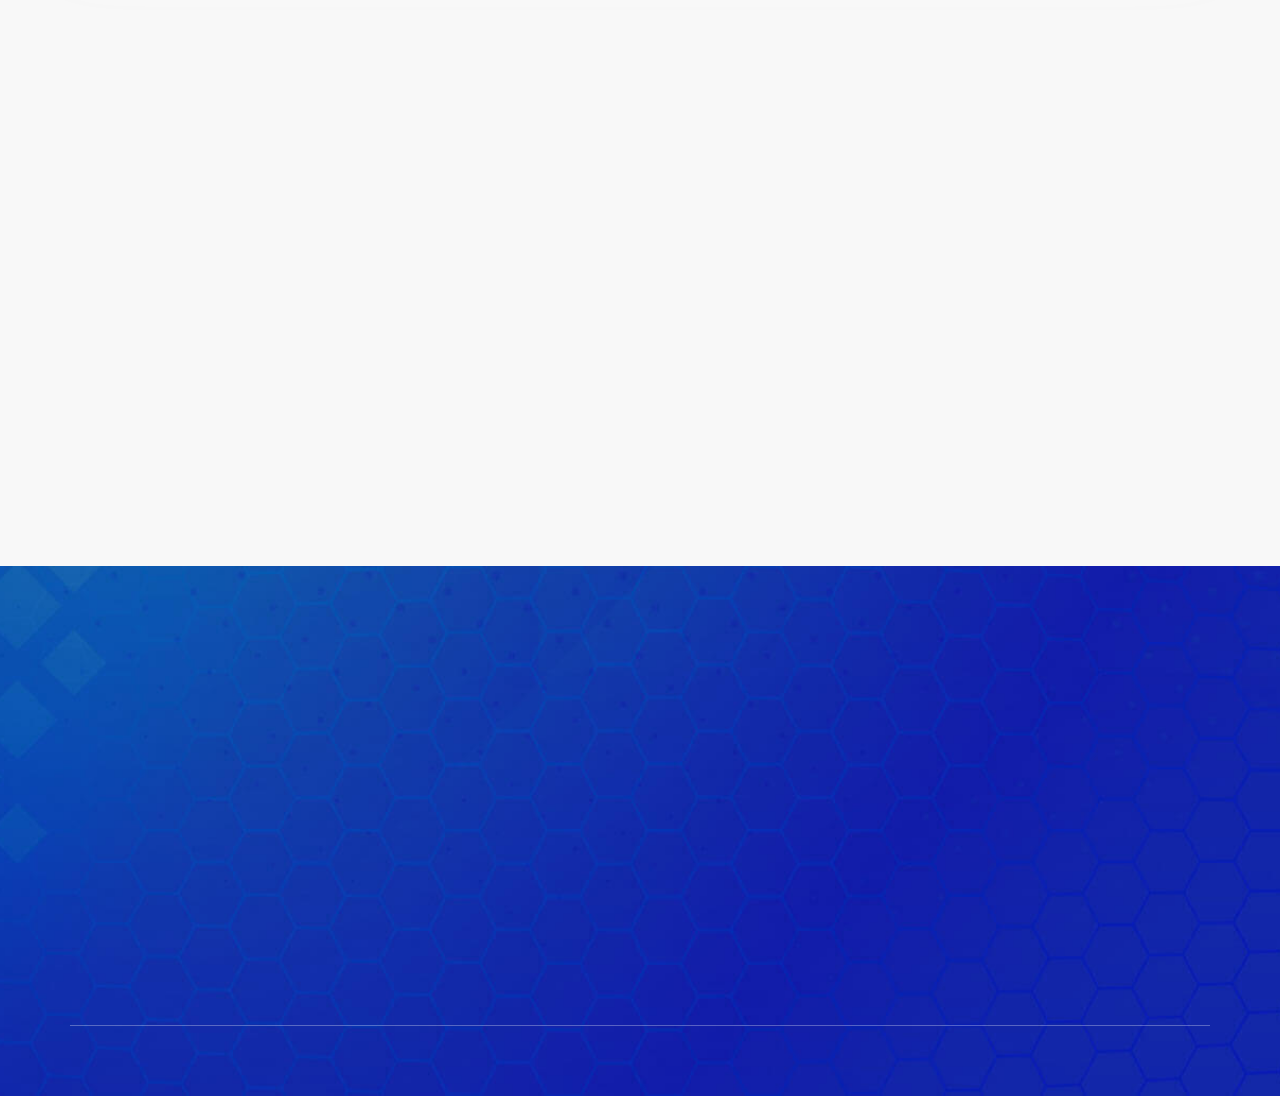
<file: portfolio-details.html>
<!DOCTYPE HTML>
<html lang="en-US">

<head>
	<meta charset="UTF-8">
	<meta http-equiv="x-ua-compatible" content="ie=edge">
	<title>Techo - IT Startup & Business Solution HTML5 Template</title>
	<meta name="description" content="">
	<meta name="viewport" content="width=device-width, initial-scale=1">
	<!-- Favicon -->
	
	<!-- bootstrap CSS -->
	<link rel="stylesheet" href="static/css/bootstrap.min.css" type="text/css" media="all">
	<!-- carousel CSS -->
	<link rel="stylesheet" href="static/css/owl.carousel.min.css" type="text/css" media="all">
	<!-- animate CSS -->
	<link rel="stylesheet" href="static/css/animate.css" type="text/css" media="all">
	<!-- animated-text CSS -->
	<link rel="stylesheet" href="static/css/animated-text.css" type="text/css" media="all">
	<!-- font-awesome CSS -->
	<link rel="stylesheet" href="static/css/all.min.css" type="text/css" media="all">
	<!-- font-flaticon CSS -->
	<link rel="stylesheet" href="static/css/flaticon.css" type="text/css" media="all">
	<!-- theme-default CSS -->
	<link rel="stylesheet" href="static/css/theme-default.css" type="text/css" media="all">
	<!-- meanmenu CSS -->
	<link rel="stylesheet" href="static/css/meanmenu.min.css" type="text/css" media="all">
	<!-- transitions CSS -->
	<link rel="stylesheet" href="static/css/owl.transitions.css" type="text/css" media="all">
	<!-- venobox CSS -->
	<link rel="stylesheet" href="static/css/venobox.css" type="text/css" media="all">
	<!-- bootstrap icons -->
	<link rel="stylesheet" href="static/css/bootstrap-icons.css" type="text/css" media="all">
	<!-- Main Style CSS -->
	<link rel="stylesheet" href="static/css/style.css" type="text/css" media="all">  
	<!-- responsive CSS -->
	<link rel="stylesheet" href="static/css/responsive.css" type="text/css" media="all">
	<!-- modernizr js -->
	<script src="static/js/modernizr-3.5.0.min.js"></script>
	<link href="static/css/clash-display.css" rel="stylesheet">
                
                
</head>

<body>

	<!-- loder -->
		<div class="loader">
			<img src="static/picture/please-wait.gif" alt="gif">
		</div>

	
	<!--==================================================-->
	<!-- Start techo header top area  -->
	<!--==================================================-->
	<div class="header-top-area">
		<div class="container">
			<div class="row align-items-center d-flex">
				<div class="col-lg-8">
					<div class="header-address-info">
						<ul>
							<li><a href="#"><i class="far fa-envelope"></i><span>example@example.com</span></a></li>
							<li><i class="fas fa-map"></i><span>1st Floor New World.</span></li>
							<li><a href="#"><i class="fas fa-phone"></i><span>+880 320 432 242</span></a></li>
						</ul>
					</div>
				</div>
				<div class="col-lg-4">
					<!--header top address-->
					<div class="header-top-right-social">
						<ul>
							<li><a href="#"><i class="fab fa-facebook-f"></i></a></li>
							<li><a href="#"><i class="fab fa-twitter"></i></a></li>
							<li><a href="#"><i class="fab fa-instagram"></i></a></li>
							<li><a href="#"><i class="fab fa-dribbble"></i></a></li>
						</ul>
					</div>
				</div>
			</div>
		</div>
	</div>
	<!--==================================================-->
	<!-- End techo header top area  -->
	<!--==================================================-->




	<!--==================================================-->
	<!-- Start techo Main Menu  -->
	<!--==================================================-->
	<div id="sticky-header" class="techo_nav_manu-two">
		<div class="container">
			<div class="row align-items-center">
				<div class="col-lg-3">
					<div class="logo">
						<a class="logo_img" href="index.html" title="techo">
							<img src="static/picture/logo-2.png" alt="logo">
						</a>
						<a class="main_sticky" href="index.html" title="techo">
							<img src="static/picture/logo.png" alt="logo">
						</a>
					</div>
				</div>
				<div class="col-lg-9">
					<nav class="techo_menu-two">
						<ul class="nav_scroll">
							<li><a href="index.html">Home<span><i class="fas fa-chevron-down"></i></span></a>
								<ul class="sub-menu">
									<li><a href="index.html">Home</a></li>
									<li><a href="index-2.html">Home TWo</a></li>
								</ul>	
							</li>
							<li><a href="about.html">About Us</a></li>
							<li><a href="#">Services<span><i class="fas fa-chevron-down"></i></span></a>
								<ul class="sub-menu">
									<li><a href="service.html">Services</a></li>
									<li><a href="service-details.html">Service Details</a></li>
								</ul>
							</li>
							<li><a href="#">Pages<span><i class="fas fa-chevron-down"></i></span></a>
								<ul class="sub-menu">
									<li><a href="About.html">About Us</a></li>
									<li><a href="team.html">Team</a></li>
									<li><a href="portfolio.html">Portfolio</a></li>
									<li><a href="">Portfolio Details</a></li>
									<li><a href="pricing.html">pricing</a></li>
									<li><a href="privacy-policy.html">Privacy Policy</a></li>
									<li><a href="contact.html">contact</a></li>
								</ul>
							</li>
							<li><a href="#">Blogs<span><i class="fas fa-chevron-down"></i></span></a>
								<ul class="sub-menu">
									<li><a href="blog-list.html">blog List</a></li>
									<li><a href="blog-grid.html">blog Grid</a></li>
									<li><a href="blog-details.html">blog Details</a></li>
								</ul>
							</li>
							<li><a href="contact.html">Contact</a></li>
						</ul>
							<!-- header button -->
						<div class="header-src-btn">
							<div class="search-box-btn search-box-outer"><i class="fas fa-search"></i></div>
						</div>
					</nav>
				</div>
			</div>
		</div>
	</div>

	<!-- techo Mobile Menu  -->
	<div class="mobile-menu-area sticky d-sm-block d-md-block d-lg-none ">
		<div class="mobile-menu">
			<nav class="techo_menu">
				<ul class="nav_scroll">
					<li><a href="index.html">Home<span><i class="fas fa-chevron-down"></i></span></a>
						<ul class="sub-menu">
							<li><a href="index.html">Home</a></li>
							<li><a href="index-2.html">Home TWo</a></li>
						</ul>	
					</li>
					<li><a href="about.html">About Us</a></li>
					<li><a href="#">Services<span><i class="fas fa-chevron-down"></i></span></a>
						<ul class="sub-menu">
							<li><a href="service.html">Services</a></li>
							<li><a href="service-details.html">Service Details</a></li>
						</ul>
					</li>
					<li><a href="#">Pages<span><i class="fas fa-chevron-down"></i></span></a>
						<ul class="sub-menu">
							<li><a href="About.html">About Us</a></li>
							<li><a href="team.html">Team</a></li>
							<li><a href="portfolio.html">Portfolio</a></li>
							<li><a href="">Portfolio Details</a></li>
							<li><a href="pricing.html">pricing</a></li>
							<li><a href="privacy-policy.html">Privacy Policy</a></li>
							<li><a href="contact.html">contact</a></li>
						</ul>
					</li>
					<li><a href="#">Blogs<span><i class="fas fa-chevron-down"></i></span></a>
						<ul class="sub-menu">
							<li><a href="blog-list.html">blog List</a></li>
							<li><a href="blog-grid.html">blog Grid</a></li>
							<li><a href="blog-details.html">blog Details</a></li>
						</ul>
					</li>
					<li><a href="contact.html">Contact</a></li>
				</ul>
			</nav>
		</div>
	</div>
	<!--==================================================-->
	<!-- End techo Main Menu  -->
	<!--==================================================-->




	<!--==================================================-->
	<!-- Start techo Breadcumb Area -->
	<!--==================================================-->
	<div class="breadcumb-area align-items-center d-flex">
		<div class="container">
			<div class="row">
				<div class="col-lg-12">
					<div class="breadcumb-content">
						<div class="breadcumb-title wow fadeInLeft animated">
							<h2>Portfolio Details</h2>
						</div>
						<div class="breadcumb-content-menu wow fadeInRight animated">
							<ul>
								<li><a href="index.html">HOME<i class="fas fa-angle-right"></i></a></li>
								<li><span>PORTFOLIO DETAILS</span></li>
							</ul>
						</div>
					</div>
				</div>
			</div>
		</div>
	</div>
	<!--==================================================-->
	<!-- End techo Breadcumb Area -->
	<!--==================================================-->


		


	
	<!--==================================================-->
	<!-- Start techo potfolio-details-section -->
	<!--==================================================-->
	<section class="potfolio-details-section">
        <div class="container">
            <div class="portfolio-info">
                <div class="row align-items-center">
                    <div class="col-lg-6">
                        <div class="portfolio-info-content">
                            <div class="portfolio-info-title wow fadeInDown animated animated animated" style="visibility: visible;">
                                <h1>PORTFOLIO INFORMATION</h1>
                            </div>
                            <div class="portfolio-info-details wow fadeInLeft animated animated animated" style="visibility: visible;">
                                <h6>Product Name :<span>Branding</span></h6>
                                <h6>Category :<span>photography</span></h6>
                                <h6>Client :<span>Mark Bauchar</span></h6>
                                <h6>Start Date :<span>01 octber,2023</span></h6>
                                <h6>Finish Date :<span>05 August,2025</span></h6>
                            </div>
                            <div class="portfolio-info-share wow fadeInUp animated animated animated" style="visibility: visible;">
                                <div class="portfolio-info-shere-title">
                                    <h5>share:</h5>
                                </div>
                                <ul>
									<li><a href="#"><i class="fab fa-facebook-f"></i></a></li>
									<li><a href="#"><i class="fab fa-twitter"></i></a></li>
									<li><a href="#"><i class="fab fa-linkedin-in"></i></a></li>
									<li><a href="#"><i class="fab fa-pinterest-p"></i></a></li>
                                </ul>
                            </div>
                        </div>
                    </div>
                    <div class="col-lg-6">
                        <div class="portfolio-info-thumb wow fadeInUp animated animated animated" style="visibility: visible;">
                            <img src="static/picture/project-6.jpg" alt="thumb">
                        </div>
                    </div>
                </div>
            </div>
            <div class="portfolio-strategy">
                <div class="row">
                    <div class="col-lg-12">
                        <div class="portfolio-strategy-title wow fadeInLeft animated animated animated" style="visibility: visible;">
                            <h1>GROWTH STRATEGIES</h1>
                        </div>
                        <div class="portfolio-strategy-desc wow fadeInUp animated animated animated" style="visibility: visible;">
                            <p>Whether you are building an enterprise web portal or a state-of-the-art website, you always need the right modern tools. Well-builtst and maintained PHP frameworks 
                                provide those tools maintained PHP frameworks provide those tools in abundance, allowing thiatse developers to save time, re-use code, and streamlin the back end. 
                                As software development tools continuously change to follow the latest. Despite the competition from startups and the ever-present economic challenges, the banking 
                                industry is gradually adopting what the latest technologies have to offer. From cloud technology to cyber risk management to machine learning thats investment 
                                banking, join us as we explore the banking industry trends for 2019 and beyond. Cloud is one of the industry trends as well.</p>
                        </div>
                    </div>
                </div>
            </div>
            <div class="portfolio-related">
                <div class="row align-items-center">
                    <div class="col-lg-4 col-md-6">
                        <div class="portfolio-related-content wow fadeInUp animated" style="visibility: hidden; animation-name: none;">
                            <div class="portfolio-related-title">
                                <h1>RELATED PROJECTS</h1>
                            </div>
                            <div class="portfolio-related-desc">
                                <p>Progressively evisculate web-enabled convergence rather
                                    deliverables. Completely expedite end-to-end sources</p>
                            </div>
                            <div class="portfolio-related-btn">
                                <a href="">View All</a>
                            </div>
                        </div>
                    </div>
                    <div class="col-lg-4 col-md-6 wow fadeInDown animated" style="visibility: hidden; animation-name: none;">
                        <div class="portfolio-related-thumb">
                            <img src="static/picture/project-2.jpg" alt="thumb">
                            <div class="related-thumb-content">
                                <a href="">photography<i class="bi bi-arrow-right"></i></a>
                            </div>
                        </div>
                    </div>
                    <div class="col-lg-4 col-md-6 wow fadeInRight animated" style="visibility: hidden; animation-name: none;">
                        <div class="portfolio-related-thumb">
                            <img src="static/picture/project-3.jpg" alt="thumb">
                            <div class="related-thumb-content">
                                <a href="">Mobile Servicing<i class="bi bi-arrow-right"></i></a>
                            </div>
                        </div>
                    </div>
                </div>
            </div>
        </div>
    </section>
	<!--==================================================-->
	<!--End techo potfolio-details-section -->
	<!--==================================================-->





	<!--==================================================-->
	<!-- Start techo Footer Area -->
	<!--==================================================-->
	<div class="footer-area">
		<div class="container">
			<div class="row">
				<div class="col-lg-3 col-md-6">
					<div class="single-footer-box wow fadeInLeft animated">
						<div class="footer-logo">
							<a href="index.html"><img src="static/picture/logo.png" alt="logo"></a>
						</div>
						<div class="footer-discription">
							<p>Excellence decisively nay man yet more impression for contrasted remarkably. There spoke happy for you  out. Fertile how old address did showing.</p>
						</div>
						<div class="footer-widget-social">
							<ul>
							<li><a href="#"><i class="fab fa-facebook-f"></i></a></li>
							<li><a href="#"><i class="fab fa-twitter"></i></a></li>
							<li><a href="#"><i class="fab fa-linkedin-in"></i></a></li>
							<li><a href="#"><i class="bi bi-youtube"></i></a></li>
							</ul>
						</div>
					</div>
				</div>
				<div class="col-lg-3 col-md-6">
					<div class="footer-section wow fadeInLeft animated">
						<div class="footer-title">
							<h3>Solution</h3>
						</div>
						<div class="footer-widget-service">
							<ul>
								<li><a href="index.html">T Management</a></li>
								<li><a href="index.html">Cloud Service</a></li>
								<li><a href="index.html">Data Center</a></li>
								<li><a href="index.html">Software Development</a></li>
								<li><a href="index.html">Machine Learning</a></li>
							</ul>
						</div>
					</div>
				</div>
				<div class="col-lg-3 col-md-6">
					<div class="footer-section wow fadeInRight animated">
						<div class="footer-title">
							<h3>Contact Info</h3>
						</div>
						<div class="footer-widget-address">
							<p>5919 Trussville Crossings Pkwy, new Dusting town, Austria</p>
							<div class="company-email">
								<div class="email-icon">
									<i class="fas fa-envelope-open-text"></i>
								</div>
								<div class="company-email-content">
									<div class="company-email-title">
										<h6>Example@gmail.com</h6>
									</div>
									<div class="company-email-desc">
										<p>www.@example.com</p>
									</div>
								</div>
							</div>
							<div class="company-phone">
								<div class="phone-icon">
									<i class="bi bi-telephone"></i>
								</div>
								<div class="company-phone-content">
									<div class="company-phone-title">
										<h6>+123 456 7890</h6>
									</div>
									<div class="company-phone-desc">
										<p>+123 456 7809</p>
									</div>
								</div>
							</div>
						</div>
					</div>
				</div>
				<div class="col-lg-3 col-md-6">
					<div class="footer-section wow fadeInRight animated">
						<div class="footer-title">
							<h3>Subscribe To Newsletter</h3>
						</div>
						<div class="subscribe-widget">
							<div class="widget-desc">
								<p>Join our subscribers list to get the latest news and special offers.</p>
							</div>
							<form action="#" method="POST">
								<input type="text" class="src-input-box" placeholder="Enter E-mail" name="s" value="" title="src-input-box">
								<button>Subscribe Now</button>
							</form>
						</div>
					</div>
				</div>
			</div>
			<div class="row footer-bottom">
				<div class="col-lg-6 col-md-6">
					<div class="footer-bottom-left wow fadeInLeft animated">
						<p>Copyright &copy; 2023.Company name All rights reserved.<a target="_blank" href="https://sc.chinaz.com/moban/">&#x7F51;&#x9875;&#x6A21;&#x677F;</a></p>
					</div>
				</div>
				<div class="col-lg-6 col-md-6">
					<div class="footer-bottom-right wow fadeInRight animated">
						<div class="footer-right-content">
							<ul>
								<li><a href="index.html">Terms</a></li>
								<li><a href="index.html">Privacy</a></li>
								<li><a href="index.html">Support</a></li>
							</ul>
						</div>
					</div>
				</div>
			</div>
		</div>
	</div>
	<!--==================================================-->
	<!-- END techo Footer Area -->
	<!--==================================================-->





	<!--==================================================-->
	<!-- Start Search Popup Area -->
	<!--==================================================-->
	<div class="search-popup">
		<button class="close-search style-two"><i class="fas fa-times"></i></button>
		<button class="close-search"><i class="fas fa-arrow-up"></i></button>
		<form method="post" action="#">
			<div class="form-group">
				<input type="search" name="search-field" value="" placeholder="Search Here" required="">
				<button type="submit"><i class="fas fa-search"></i></button>
			</div>
		</form>
	</div>
	<!--==================================================-->
	<!-- End Search Popup Area -->
	<!--==================================================-->





	<!--==================================================-->
	<!-- Start scrollup section Section -->
	<!--==================================================-->
		<div class="prgoress_indicator active-progress">
			<svg class="progress-circle svg-content" width="100%" height="100%" viewbox="-1 -1 102 102">
				<path d="M50,1 a49,49 0 0,1 0,98 a49,49 0 0,1 0,-98" style="transition: stroke-dashoffset 10ms linear 0s; stroke-dasharray: 307.919, 307.919; stroke-dashoffset: 270.456;"></path>
			</svg>
		</div>
	<!--==================================================-->
	<!-- End scrollup section Section -->
	<!--==================================================-->





	<script src="static/js/jquery-3.6.2.min.js"></script>

	<script src="static/js/popper.min.js"></script>

	<script src="static/js/bootstrap.min.js"></script>

	<script src="static/js/owl.carousel.min.js"></script>

	<script src="static/js/jquery.counterup.min.js"></script>

	<script src="static/js/waypoints.min.js"></script>

	<script src="static/js/wow.js"></script>

	<script src="static/js/imagesloaded.pkgd.min.js"></script>

	<script src="static/js/venobox.js"></script>

	<script src="static/js/animated-text.js"></script>

	<script src="static/js/venobox.min.js"></script>

	<script src="static/js/isotope.pkgd.min.js"></script>

	<script src="static/js/jquery.meanmenu.js"></script>

	<script src="static/js/jquery.scrollUp.js"></script>

	<script src="static/js/jquery.barfiller.js"></script>

	<script src="static/js/theme.js"></script>

</body>

</html>
</file>
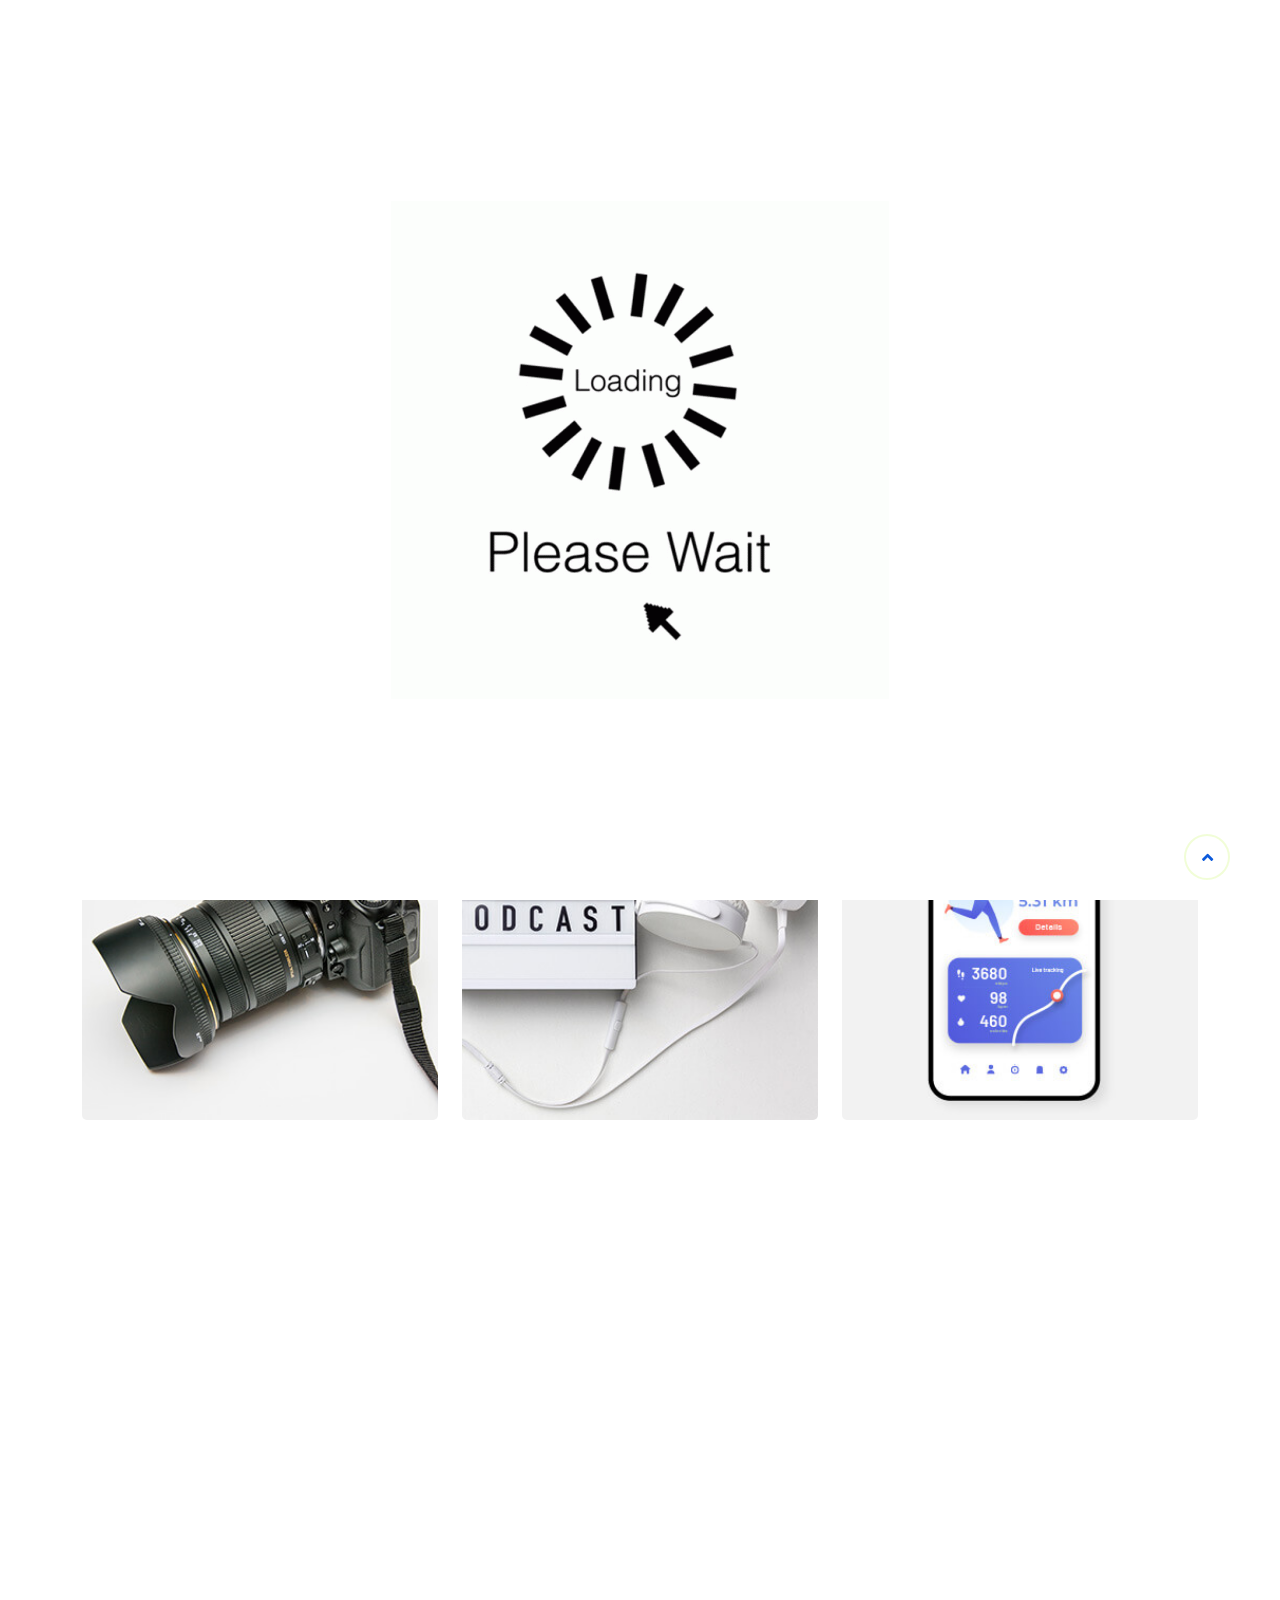
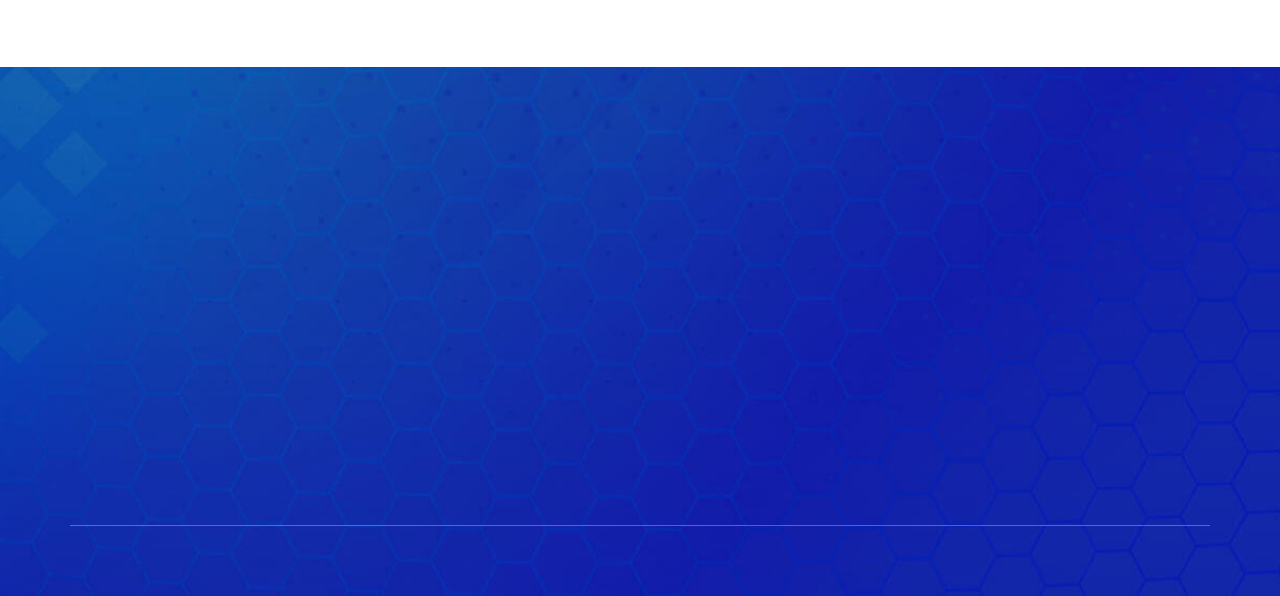
<file: portfolio.html>
<!DOCTYPE HTML>
<html lang="en-US">

<head>
	<meta charset="UTF-8">
	<meta http-equiv="x-ua-compatible" content="ie=edge">
	<title>Techo - IT Startup & Business Solution HTML5 Template</title>
	<meta name="description" content="">
	<meta name="viewport" content="width=device-width, initial-scale=1">
	<!-- Favicon -->
	
	<!-- bootstrap CSS -->
	<link rel="stylesheet" href="static/css/bootstrap.min.css" type="text/css" media="all">
	<!-- carousel CSS -->
	<link rel="stylesheet" href="static/css/owl.carousel.min.css" type="text/css" media="all">
	<!-- animate CSS -->
	<link rel="stylesheet" href="static/css/animate.css" type="text/css" media="all">
	<!-- animated-text CSS -->
	<link rel="stylesheet" href="static/css/animated-text.css" type="text/css" media="all">
	<!-- font-awesome CSS -->
	<link rel="stylesheet" href="static/css/all.min.css" type="text/css" media="all">
	<!-- font-flaticon CSS -->
	<link rel="stylesheet" href="static/css/flaticon.css" type="text/css" media="all">
	<!-- theme-default CSS -->
	<link rel="stylesheet" href="static/css/theme-default.css" type="text/css" media="all">
	<!-- meanmenu CSS -->
	<link rel="stylesheet" href="static/css/meanmenu.min.css" type="text/css" media="all">
	<!-- transitions CSS -->
	<link rel="stylesheet" href="static/css/owl.transitions.css" type="text/css" media="all">
	<!-- venobox CSS -->
	<link rel="stylesheet" href="static/css/venobox.css" type="text/css" media="all">
	<!-- bootstrap icons -->
	<link rel="stylesheet" href="static/css/bootstrap-icons.css" type="text/css" media="all">
	<!-- Main Style CSS -->
	<link rel="stylesheet" href="static/css/style.css" type="text/css" media="all">  
	<!-- responsive CSS -->
	<link rel="stylesheet" href="static/css/responsive.css" type="text/css" media="all">
	<!-- modernizr js -->
	<script src="static/js/modernizr-3.5.0.min.js"></script>
	<link href="static/css/clash-display.css" rel="stylesheet">
                
                
</head>

<body>

	<!-- loder -->
		<div class="loader">
			<img src="static/picture/please-wait.gif" alt="gif">
		</div>

	
	<!--==================================================-->
	<!-- Start techo header top area  -->
	<!--==================================================-->
	<div class="header-top-area">
		<div class="container">
			<div class="row align-items-center d-flex">
				<div class="col-lg-8">
					<div class="header-address-info">
						<ul>
							<li><a href="#"><i class="far fa-envelope"></i><span>example@example.com</span></a></li>
							<li><i class="fas fa-map"></i><span>1st Floor New World.</span></li>
							<li><a href="#"><i class="fas fa-phone"></i><span>+880 320 432 242</span></a></li>
						</ul>
					</div>
				</div>
				<div class="col-lg-4">
					<!--header top address-->
					<div class="header-top-right-social">
						<ul>
							<li><a href="#"><i class="fab fa-facebook-f"></i></a></li>
							<li><a href="#"><i class="fab fa-twitter"></i></a></li>
							<li><a href="#"><i class="fab fa-instagram"></i></a></li>
							<li><a href="#"><i class="fab fa-dribbble"></i></a></li>
						</ul>
					</div>
				</div>
			</div>
		</div>
	</div>
	<!--==================================================-->
	<!-- End techo header top area  -->
	<!--==================================================-->




	<!--==================================================-->
	<!-- Start techo Main Menu  -->
	<!--==================================================-->
	<div id="sticky-header" class="techo_nav_manu-two">
		<div class="container">
			<div class="row align-items-center">
				<div class="col-lg-3">
					<div class="logo">
						<a class="logo_img" href="index.html" title="techo">
							<img src="static/picture/logo-2.png" alt="logo">
						</a>
						<a class="main_sticky" href="index.html" title="techo">
							<img src="static/picture/logo.png" alt="logo">
						</a>
					</div>
				</div>
				<div class="col-lg-9">
					<nav class="techo_menu-two">
						<ul class="nav_scroll">
							<li><a href="index.html">Home<span><i class="fas fa-chevron-down"></i></span></a>
								<ul class="sub-menu">
									<li><a href="index.html">Home</a></li>
									<li><a href="index-2.html">Home TWo</a></li>
								</ul>	
							</li>
							<li><a href="about.html">About Us</a></li>
							<li><a href="#">Services<span><i class="fas fa-chevron-down"></i></span></a>
								<ul class="sub-menu">
									<li><a href="service.html">Services</a></li>
									<li><a href="service-details.html">Service Details</a></li>
								</ul>
							</li>
							<li><a href="#">Pages<span><i class="fas fa-chevron-down"></i></span></a>
								<ul class="sub-menu">
									<li><a href="About.html">About Us</a></li>
									<li><a href="team.html">Team</a></li>
									<li><a href="">Portfolio</a></li>
									<li><a href="portfolio-details.html">Portfolio Details</a></li>
									<li><a href="pricing.html">pricing</a></li>
									<li><a href="privacy-policy.html">Privacy Policy</a></li>
									<li><a href="contact.html">contact</a></li>
								</ul>
							</li>
							<li><a href="#">Blogs<span><i class="fas fa-chevron-down"></i></span></a>
								<ul class="sub-menu">
									<li><a href="blog-list.html">blog List</a></li>
									<li><a href="blog-grid.html">blog Grid</a></li>
									<li><a href="blog-details.html">blog Details</a></li>
								</ul>
							</li>
							<li><a href="contact.html">Contact</a></li>
						</ul>
							<!-- header button -->
						<div class="header-src-btn">
							<div class="search-box-btn search-box-outer"><i class="fas fa-search"></i></div>
						</div>
					</nav>
				</div>
			</div>
		</div>
	</div>

	<!-- techo Mobile Menu  -->
	<div class="mobile-menu-area sticky d-sm-block d-md-block d-lg-none ">
		<div class="mobile-menu">
			<nav class="techo_menu">
				<ul class="nav_scroll">
					<li><a href="index.html">Home<span><i class="fas fa-chevron-down"></i></span></a>
						<ul class="sub-menu">
							<li><a href="index.html">Home</a></li>
							<li><a href="index-2.html">Home TWo</a></li>
						</ul>	
					</li>
					<li><a href="about.html">About Us</a></li>
					<li><a href="#">Services<span><i class="fas fa-chevron-down"></i></span></a>
						<ul class="sub-menu">
							<li><a href="service.html">Services</a></li>
							<li><a href="service-details.html">Service Details</a></li>
						</ul>
					</li>
					<li><a href="#">Pages<span><i class="fas fa-chevron-down"></i></span></a>
						<ul class="sub-menu">
							<li><a href="About.html">About Us</a></li>
							<li><a href="team.html">Team</a></li>
							<li><a href="">Portfolio</a></li>
							<li><a href="portfolio-details.html">Portfolio Details</a></li>
							<li><a href="pricing.html">pricing</a></li>
							<li><a href="privacy-policy.html">Privacy Policy</a></li>
							<li><a href="contact.html">contact</a></li>
						</ul>
					</li>
					<li><a href="#">Blogs<span><i class="fas fa-chevron-down"></i></span></a>
						<ul class="sub-menu">
							<li><a href="blog-list.html">blog List</a></li>
							<li><a href="blog-grid.html">blog Grid</a></li>
							<li><a href="blog-details.html">blog Details</a></li>
						</ul>
					</li>
					<li><a href="contact.html">Contact</a></li>
				</ul>
			</nav>
		</div>
	</div>
	<!--==================================================-->
	<!-- End techo Main Menu  -->
	<!--==================================================-->




	<!--==================================================-->
	<!-- Start techo Breadcumb Area -->
	<!--==================================================-->
	<div class="breadcumb-area align-items-center d-flex">
		<div class="container">
			<div class="row">
				<div class="col-lg-12">
					<div class="breadcumb-content">
						<div class="breadcumb-title wow fadeInLeft animated">
							<h2>Portfolio</h2>
						</div>
						<div class="breadcumb-content-menu wow fadeInRight animated">
							<ul>
								<li><a href="index.html">HOME<i class="fas fa-angle-right"></i></a></li>
								<li><span>PORTFOLIO</span></li>
							</ul>
						</div>
					</div>
				</div>
			</div>
		</div>
	</div>
	<!--==================================================-->
	<!-- End techo Breadcumb Area -->
	<!--==================================================-->


		


	
	<!--==================================================-->
	<!-- Start techo portfolio Area -->
	<!--==================================================-->
	<div class="portfolio-area">
		<div class="container">
			<div class="row case-study-bg">
				<div class="col-lg-12 col-sm-12">
					<div class="techo-section-title text-center">
						<h5>OUR PROJECT</h5>
						<h3>Our Portfolio</h3>
						<div class="bar-main">
							<div class="bar bar-big"></div>
						</div>
					</div>
					<div class="case_study_nav">
						<div class="case_study_menu">
							<ul class="menu-filtering">
								<li data-filter="*" class="current_menu_item">All Works</li>
								<li data-filter=".branding">Branding</li>
								<li data-filter=".design">Design</li>
								<li data-filter=".graphics">Graphics </li>
								<li data-filter=".photography">Photography</li>
							</ul>
						</div>
					</div>
				</div>
			</div>
			<!-- row2 -->
			<div class="row image_load">
				<div class="col-lg-4 col-sm-6 grid-item design ">
					<div class="case-study-single-box wow fadeInLeft animated">
						<div class="case-study-box-inner">
							<div class="case-study-thumb"><img src="static/picture/project-1.jpg" alt=""></div>
							<div class="case-study-content-inner">
								<div class="single_case_study_icon">
									<a class="venobox pbox-item" data-gall="causes-thumb" href="static/picture/project-1.jpg"><i class="far fa-image"></i></a>
									<a class="venobox pbox-item" data-gall="causes-thumb" href="static/picture/project-1.jpg"><i class="fas fa-link"></i></a>
								</div>
								<div class="case-study-text">
									<div class="case-study-text-inner">
										<div class="case-study-title">
											<h3><a href="portfolio-details.html">Design</a></h3><span class="category-item-p">camera</span>
										</div>
									</div>
								</div>
							</div>
						</div>
					</div>
				</div>
				<div class="col-lg-4 col-sm-6 grid-item branding">
					<div class="case-study-single-box wow fadeInUp animated">
						<div class="case-study-box-inner">
							<div class="case-study-thumb"><img src="static/picture/project-2.jpg" alt=""></div>
							<div class="case-study-content-inner">
								<div class="single_case_study_icon">
									<a class="venobox pbox-item" data-gall="causes-thumb" href="static/picture/project-2.jpg"><i class="far fa-image"></i></a>
									<a class="venobox pbox-item" data-gall="causes-thumb" href="static/picture/project-2.jpg"><i class="fas fa-link"></i></a>
								</div>
								<div class="case-study-text">
									<div class="case-study-text-inner">
										<div class="case-study-title">
											<h3><a href="portfolio-details.html">video</a></h3>
											<span class="category-item-p">Branding</span>
										</div>
									</div>
								</div>
							</div>
						</div>
					</div>
				</div>
				<div class="col-lg-4 col-sm-6 grid-item graphics">
					<div class="case-study-single-box wow fadeInRight animated">
						<div class="case-study-box-inner">
							<div class="case-study-thumb"><img src="static/picture/project-3.jpg" alt=""></div>
							<div class="case-study-content-inner">
								<div class="single_case_study_icon">
									<a class="venobox pbox-item" data-gall="causes-thumb" href="static/picture/project-3.jpg"><i class="far fa-image"></i></a>
									<a class="venobox pbox-item" data-gall="causes-thumb" href="static/picture/project-3.jpg"><i class="fas fa-link"></i></a>
								</div>
								<div class="case-study-text">
									<div class="case-study-text-inner">
										<div class="case-study-title">
											<h3><a href="portfolio-details.html">Shopping Mohol</a></h3>
											<span class="category-item-p">Graphics</span>
										</div>
									</div>
								</div>
							</div>
						</div>
					</div>
				</div>
				<div class="col-lg-4 col-sm-6 grid-item photography">
					<div class="case-study-single-box wow fadeInLeft animated">
						<div class="case-study-box-inner">
							<div class="case-study-thumb"><img src="static/picture/project-4.jpg" alt=""></div>
							<div class="case-study-content-inner">
								<div class="single_case_study_icon">
									<a class="venobox pbox-item" data-gall="causes-thumb" href="static/picture/project-4.jpg"><i class="far fa-image"></i></a>
									<a class="venobox pbox-item" data-gall="causes-thumb" href="static/picture/project-4.jpg"><i class="fas fa-link"></i></a>
								</div>
								<div class="case-study-text">
									<div class="case-study-text-inner">
										<div class="case-study-title">
											<h3><a href="portfolio-details.html">Branding</a></h3>
											<span class="category-item-p">photography</span>
										</div>
									</div>
								</div>
							</div>
						</div>
					</div>
				</div>
				<div class="col-lg-4 col-sm-6 grid-item photography">
					<div class="case-study-single-box wow fadeInDown animated">
						<div class="case-study-box-inner">
							<div class="case-study-thumb"><img src="static/picture/project-5.jpg" alt=""></div>
							<div class="case-study-content-inner">
								<div class="single_case_study_icon">
									<a class="venobox pbox-item" data-gall="causes-thumb" href="static/picture/project-5.jpg"><i class="far fa-image"></i></a>
									<a class="venobox pbox-item" data-gall="causes-thumb" href="static/picture/project-5.jpg"><i class="fas fa-link"></i></a>
								</div>
								<div class="case-study-text">
									<div class="case-study-text-inner">
										<div class="case-study-title">
											<h3><a href="portfolio-details.html">Globe Design</a></h3>
											<span class="category-item-p">photography</span>
										</div>
									</div>
								</div>
							</div>
						</div>
					</div>
				</div>
				<div class="col-lg-4 col-sm-6 grid-item design">
					<div class="case-study-single-box wow fadeInRight animated">
						<div class="case-study-box-inner">
							<div class="case-study-thumb"><img src="static/picture/project-6.jpg" alt=""></div>
							<div class="case-study-content-inner">
								<div class="single_case_study_icon">
									<a class="venobox pbox-item" data-gall="causes-thumb" href="static/picture/project-6.jpg"><i class="far fa-image"></i></a>
									<a class="venobox pbox-item" data-gall="causes-thumb" href="static/picture/project-6.jpg"><i class="fas fa-link"></i></a>
								</div>
								<div class="case-study-text">
									<div class="case-study-text-inner">
										<div class="case-study-title">
											<h3><a href="portfolio-details.html">User Interface Design</a></h3>
											<span class="category-item-p">Design</span>
										</div>
									</div>
								</div>
							</div>
						</div>
					</div>
				</div>
			</div>
		</div>
	</div>
	<!--==================================================-->
		<!--End techo portfolio Area -->
	<!--==================================================-->





	<!--==================================================-->
	<!-- Start techo Footer Area -->
	<!--==================================================-->
	<div class="footer-area">
		<div class="container">
			<div class="row">
				<div class="col-lg-3 col-md-6">
					<div class="single-footer-box wow fadeInLeft animated">
						<div class="footer-logo">
							<a href="index.html"><img src="static/picture/logo.png" alt="logo"></a>
						</div>
						<div class="footer-discription">
							<p>Excellence decisively nay man yet more impression for contrasted remarkably. There spoke happy for you  out. Fertile how old address did showing.</p>
						</div>
						<div class="footer-widget-social">
							<ul>
							<li><a href="#"><i class="fab fa-facebook-f"></i></a></li>
							<li><a href="#"><i class="fab fa-twitter"></i></a></li>
							<li><a href="#"><i class="fab fa-linkedin-in"></i></a></li>
							<li><a href="#"><i class="bi bi-youtube"></i></a></li>
							</ul>
						</div>
					</div>
				</div>
				<div class="col-lg-3 col-md-6">
					<div class="footer-section wow fadeInLeft animated">
						<div class="footer-title">
							<h3>Solution</h3>
						</div>
						<div class="footer-widget-service">
							<ul>
								<li><a href="index.html">T Management</a></li>
								<li><a href="index.html">Cloud Service</a></li>
								<li><a href="index.html">Data Center</a></li>
								<li><a href="index.html">Software Development</a></li>
								<li><a href="index.html">Machine Learning</a></li>
							</ul>
						</div>
					</div>
				</div>
				<div class="col-lg-3 col-md-6">
					<div class="footer-section wow fadeInRight animated">
						<div class="footer-title">
							<h3>Contact Info</h3>
						</div>
						<div class="footer-widget-address">
							<p>5919 Trussville Crossings Pkwy, new Dusting town, Austria</p>
							<div class="company-email">
								<div class="email-icon">
									<i class="fas fa-envelope-open-text"></i>
								</div>
								<div class="company-email-content">
									<div class="company-email-title">
										<h6>Example@gmail.com</h6>
									</div>
									<div class="company-email-desc">
										<p>www.@example.com</p>
									</div>
								</div>
							</div>
							<div class="company-phone">
								<div class="phone-icon">
									<i class="bi bi-telephone"></i>
								</div>
								<div class="company-phone-content">
									<div class="company-phone-title">
										<h6>+123 456 7890</h6>
									</div>
									<div class="company-phone-desc">
										<p>+123 456 7809</p>
									</div>
								</div>
							</div>
						</div>
					</div>
				</div>
				<div class="col-lg-3 col-md-6">
					<div class="footer-section wow fadeInRight animated">
						<div class="footer-title">
							<h3>Subscribe To Newsletter</h3>
						</div>
						<div class="subscribe-widget">
							<div class="widget-desc">
								<p>Join our subscribers list to get the latest news and special offers.</p>
							</div>
							<form action="#" method="POST">
								<input type="text" class="src-input-box" placeholder="Enter E-mail" name="s" value="" title="src-input-box">
								<button>Subscribe Now</button>
							</form>
						</div>
					</div>
				</div>
			</div>
			<div class="row footer-bottom">
				<div class="col-lg-6 col-md-6">
					<div class="footer-bottom-left wow fadeInLeft animated">
						<p>Copyright &copy; 2023.Company name All rights reserved.<a target="_blank" href="https://sc.chinaz.com/moban/">&#x7F51;&#x9875;&#x6A21;&#x677F;</a></p>
					</div>
				</div>
				<div class="col-lg-6 col-md-6">
					<div class="footer-bottom-right wow fadeInRight animated">
						<div class="footer-right-content">
							<ul>
								<li><a href="index.html">Terms</a></li>
								<li><a href="index.html">Privacy</a></li>
								<li><a href="index.html">Support</a></li>
							</ul>
						</div>
					</div>
				</div>
			</div>
		</div>
	</div>
	<!--==================================================-->
	<!-- END techo Footer Area -->
	<!--==================================================-->





	<!--==================================================-->
	<!-- Start Search Popup Area -->
	<!--==================================================-->
	<div class="search-popup">
		<button class="close-search style-two"><i class="fas fa-times"></i></button>
		<button class="close-search"><i class="fas fa-arrow-up"></i></button>
		<form method="post" action="#">
			<div class="form-group">
				<input type="search" name="search-field" value="" placeholder="Search Here" required="">
				<button type="submit"><i class="fas fa-search"></i></button>
			</div>
		</form>
	</div>
	<!--==================================================-->
	<!-- End Search Popup Area -->
	<!--==================================================-->





	<!--==================================================-->
	<!-- Start scrollup section Section -->
	<!--==================================================-->
		<div class="prgoress_indicator active-progress">
			<svg class="progress-circle svg-content" width="100%" height="100%" viewbox="-1 -1 102 102">
				<path d="M50,1 a49,49 0 0,1 0,98 a49,49 0 0,1 0,-98" style="transition: stroke-dashoffset 10ms linear 0s; stroke-dasharray: 307.919, 307.919; stroke-dashoffset: 270.456;"></path>
			</svg>
		</div>
	<!--==================================================-->
	<!-- End scrollup section Section -->
	<!--==================================================-->





	<script src="static/js/jquery-3.6.2.min.js"></script>

	<script src="static/js/popper.min.js"></script>

	<script src="static/js/bootstrap.min.js"></script>

	<script src="static/js/owl.carousel.min.js"></script>

	<script src="static/js/jquery.counterup.min.js"></script>

	<script src="static/js/waypoints.min.js"></script>

	<script src="static/js/wow.js"></script>

	<script src="static/js/imagesloaded.pkgd.min.js"></script>

	<script src="static/js/venobox.js"></script>

	<script src="static/js/animated-text.js"></script>

	<script src="static/js/venobox.min.js"></script>

	<script src="static/js/isotope.pkgd.min.js"></script>

	<script src="static/js/jquery.meanmenu.js"></script>

	<script src="static/js/jquery.scrollUp.js"></script>

	<script src="static/js/jquery.barfiller.js"></script>

	<script src="static/js/theme.js"></script>

</body>

</html>
</file>
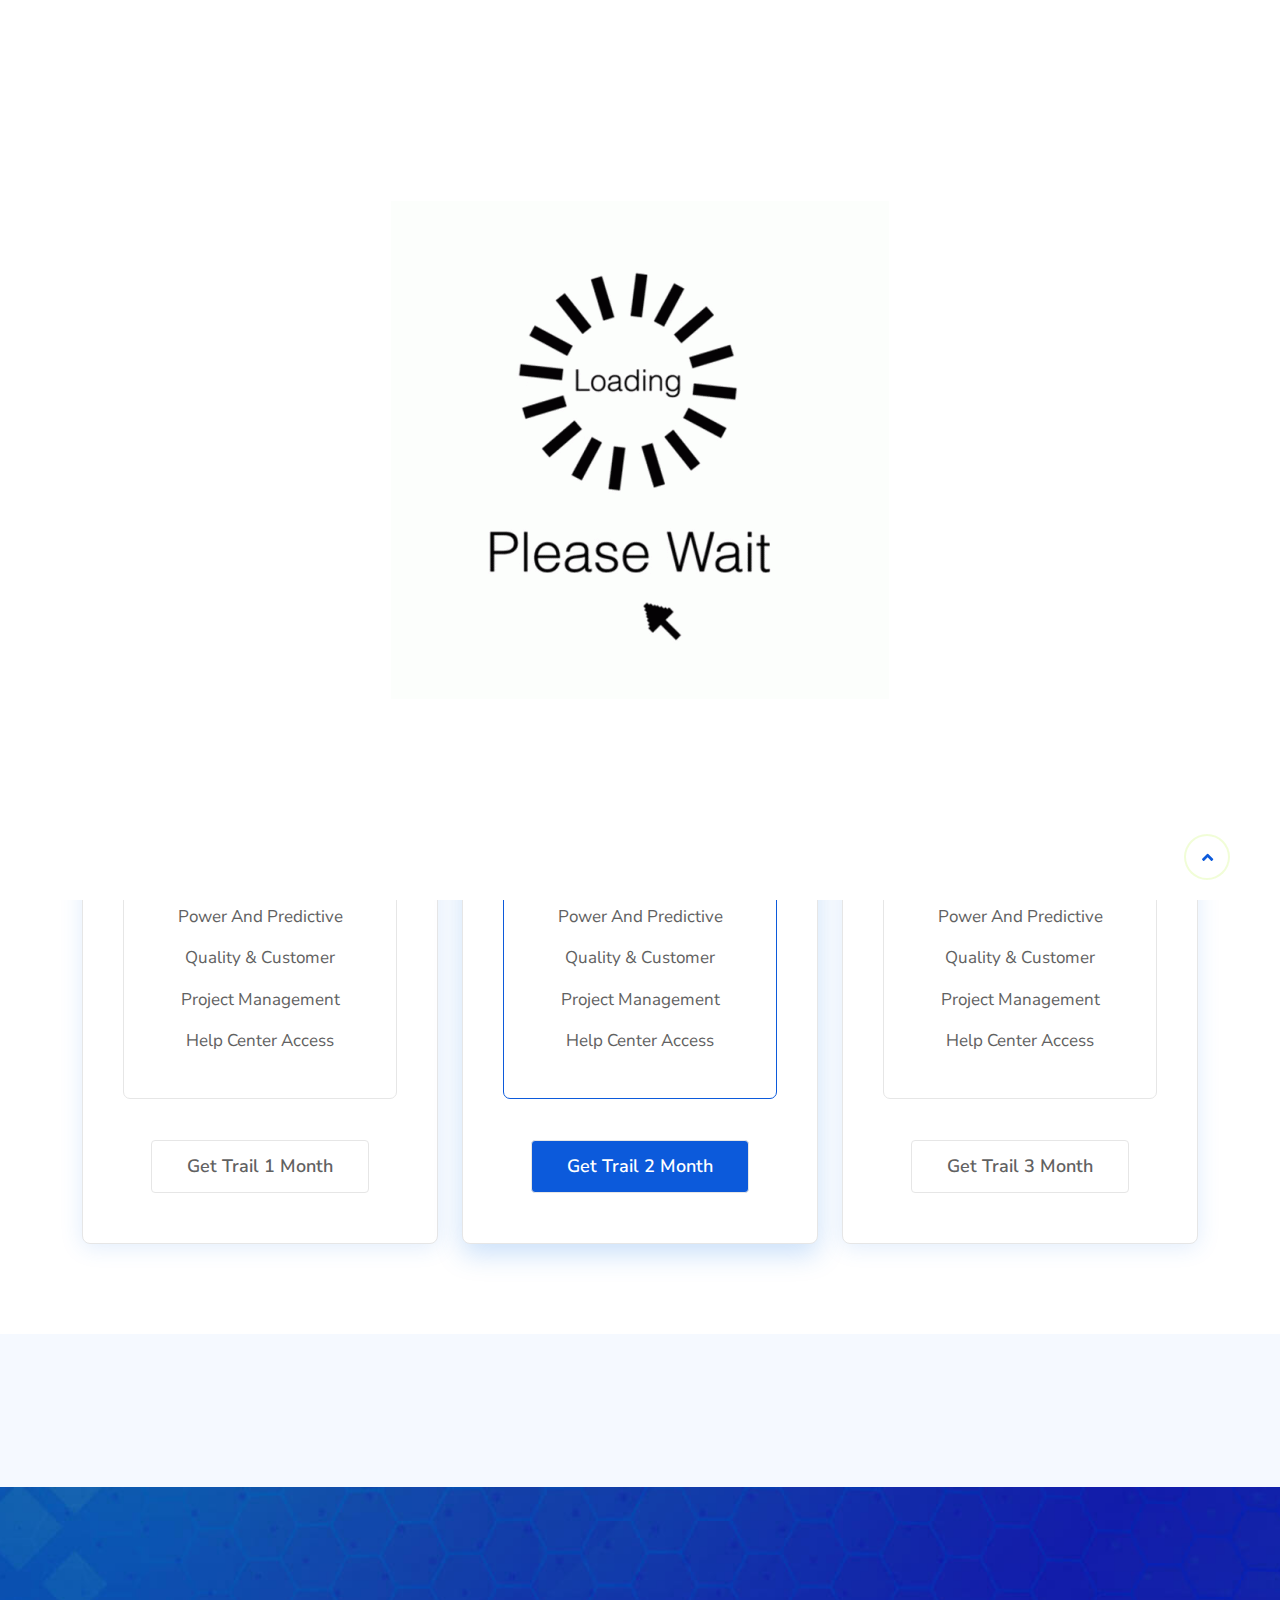
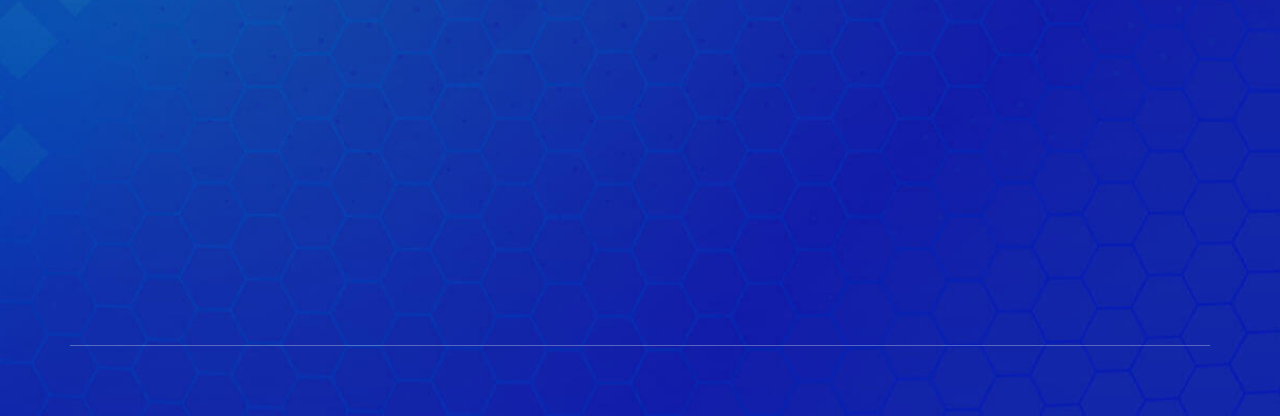
<file: pricing.html>
<!DOCTYPE HTML>
<html lang="en-US">

<head>
	<meta charset="UTF-8">
	<meta http-equiv="x-ua-compatible" content="ie=edge">
	<title>Techo - IT Startup & Business Solution HTML5 Template</title>
	<meta name="description" content="">
	<meta name="viewport" content="width=device-width, initial-scale=1">
	<!-- Favicon -->
	
	<!-- bootstrap CSS -->
	<link rel="stylesheet" href="static/css/bootstrap.min.css" type="text/css" media="all">
	<!-- carousel CSS -->
	<link rel="stylesheet" href="static/css/owl.carousel.min.css" type="text/css" media="all">
	<!-- animate CSS -->
	<link rel="stylesheet" href="static/css/animate.css" type="text/css" media="all">
	<!-- animated-text CSS -->
	<link rel="stylesheet" href="static/css/animated-text.css" type="text/css" media="all">
	<!-- font-awesome CSS -->
	<link rel="stylesheet" href="static/css/all.min.css" type="text/css" media="all">
	<!-- font-flaticon CSS -->
	<link rel="stylesheet" href="static/css/flaticon.css" type="text/css" media="all">
	<!-- theme-default CSS -->
	<link rel="stylesheet" href="static/css/theme-default.css" type="text/css" media="all">
	<!-- meanmenu CSS -->
	<link rel="stylesheet" href="static/css/meanmenu.min.css" type="text/css" media="all">
	<!-- transitions CSS -->
	<link rel="stylesheet" href="static/css/owl.transitions.css" type="text/css" media="all">
	<!-- venobox CSS -->
	<link rel="stylesheet" href="static/css/venobox.css" type="text/css" media="all">
	<!-- bootstrap icons -->
	<link rel="stylesheet" href="static/css/bootstrap-icons.css" type="text/css" media="all">
	<!-- Main Style CSS -->
	<link rel="stylesheet" href="static/css/style.css" type="text/css" media="all">  
	<!-- responsive CSS -->
	<link rel="stylesheet" href="static/css/responsive.css" type="text/css" media="all">
	<!-- modernizr js -->
	<script src="static/js/modernizr-3.5.0.min.js"></script>
	<link href="static/css/clash-display.css" rel="stylesheet">
                
                
</head>

<body>

	<!-- loder -->
		<div class="loader">
			<img src="static/picture/please-wait.gif" alt="gif">
		</div>

	
	<!--==================================================-->
	<!-- Start techo header top area  -->
	<!--==================================================-->
	<div class="header-top-area">
		<div class="container">
			<div class="row align-items-center d-flex">
				<div class="col-lg-8">
					<div class="header-address-info">
						<ul>
							<li><a href="#"><i class="far fa-envelope"></i><span>example@example.com</span></a></li>
							<li><i class="fas fa-map"></i><span>1st Floor New World.</span></li>
							<li><a href="#"><i class="fas fa-phone"></i><span>+880 320 432 242</span></a></li>
						</ul>
					</div>
				</div>
				<div class="col-lg-4">
					<!--header top address-->
					<div class="header-top-right-social">
						<ul>
							<li><a href="#"><i class="fab fa-facebook-f"></i></a></li>
							<li><a href="#"><i class="fab fa-twitter"></i></a></li>
							<li><a href="#"><i class="fab fa-instagram"></i></a></li>
							<li><a href="#"><i class="fab fa-dribbble"></i></a></li>
						</ul>
					</div>
				</div>
			</div>
		</div>
	</div>
	<!--==================================================-->
	<!-- End techo header top area  -->
	<!--==================================================-->




	<!--==================================================-->
	<!-- Start techo Main Menu  -->
	<!--==================================================-->
	<div id="sticky-header" class="techo_nav_manu-two">
		<div class="container">
			<div class="row align-items-center">
				<div class="col-lg-3">
					<div class="logo">
						<a class="logo_img" href="index.html" title="techo">
							<img src="static/picture/logo-2.png" alt="logo">
						</a>
						<a class="main_sticky" href="index.html" title="techo">
							<img src="static/picture/logo.png" alt="logo">
						</a>
					</div>
				</div>
				<div class="col-lg-9">
					<nav class="techo_menu-two">
						<ul class="nav_scroll">
							<li><a href="index.html">Home<span><i class="fas fa-chevron-down"></i></span></a>
								<ul class="sub-menu">
									<li><a href="index.html">Home</a></li>
									<li><a href="index-2.html">Home TWo</a></li>
								</ul>	
							</li>
							<li><a href="about.html">About Us</a></li>
							<li><a href="#">Services<span><i class="fas fa-chevron-down"></i></span></a>
								<ul class="sub-menu">
									<li><a href="service.html">Services</a></li>
									<li><a href="service-details.html">Service Details</a></li>
								</ul>
							</li>
							<li><a href="#">Pages<span><i class="fas fa-chevron-down"></i></span></a>
								<ul class="sub-menu">
									<li><a href="About.html">About Us</a></li>
									<li><a href="team.html">Team</a></li>
									<li><a href="portfolio.html">Portfolio</a></li>
									<li><a href="portfolio-details.html">Portfolio Details</a></li>
									<li><a href="">pricing</a></li>
									<li><a href="privacy-policy.html">Privacy Policy</a></li>
									<li><a href="contact.html">contact</a></li>
								</ul>
							</li>
							<li><a href="#">Blogs<span><i class="fas fa-chevron-down"></i></span></a>
								<ul class="sub-menu">
									<li><a href="blog-list.html">blog List</a></li>
									<li><a href="blog-grid.html">blog Grid</a></li>
									<li><a href="blog-details.html">blog Details</a></li>
								</ul>
							</li>
							<li><a href="contact.html">Contact</a></li>
						</ul>
							<!-- header button -->
						<div class="header-src-btn">
							<div class="search-box-btn search-box-outer"><i class="fas fa-search"></i></div>
						</div>
					</nav>
				</div>
			</div>
		</div>
	</div>

	<!-- techo Mobile Menu  -->
	<div class="mobile-menu-area sticky d-sm-block d-md-block d-lg-none ">
		<div class="mobile-menu">
			<nav class="techo_menu">
				<ul class="nav_scroll">
					<li><a href="index.html">Home<span><i class="fas fa-chevron-down"></i></span></a>
						<ul class="sub-menu">
							<li><a href="index.html">Home</a></li>
							<li><a href="index-2.html">Home TWo</a></li>
						</ul>	
					</li>
					<li><a href="about.html">About Us</a></li>
					<li><a href="#">Services<span><i class="fas fa-chevron-down"></i></span></a>
						<ul class="sub-menu">
							<li><a href="service.html">Services</a></li>
							<li><a href="service-details.html">Service Details</a></li>
						</ul>
					</li>
					<li><a href="#">Pages<span><i class="fas fa-chevron-down"></i></span></a>
						<ul class="sub-menu">
							<li><a href="About.html">About Us</a></li>
							<li><a href="team.html">Team</a></li>
							<li><a href="portfolio.html">Portfolio</a></li>
							<li><a href="portfolio-details.html">Portfolio Details</a></li>
							<li><a href="">pricing</a></li>
							<li><a href="privacy-policy.html">Privacy Policy</a></li>
							<li><a href="contact.html">contact</a></li>
						</ul>
					</li>
					<li><a href="#">Blogs<span><i class="fas fa-chevron-down"></i></span></a>
						<ul class="sub-menu">
							<li><a href="blog-list.html">blog List</a></li>
							<li><a href="blog-grid.html">blog Grid</a></li>
							<li><a href="blog-details.html">blog Details</a></li>
						</ul>
					</li>
					<li><a href="contact.html">Contact</a></li>
				</ul>
			</nav>
		</div>
	</div>
	<!--==================================================-->
	<!-- End techo Main Menu  -->
	<!--==================================================-->




	<!--==================================================-->
	<!-- Start techo Breadcumb Area -->
	<!--==================================================-->
	<div class="breadcumb-area align-items-center d-flex">
		<div class="container">
			<div class="row">
				<div class="col-lg-12">
					<div class="breadcumb-content">
						<div class="breadcumb-title wow fadeInLeft animated">
							<h2>Pricing</h2>
						</div>
						<div class="breadcumb-content-menu wow fadeInRight animated">
							<ul>
								<li><a href="index.html">HOME<i class="fas fa-angle-right"></i></a></li>
								<li><span>PRICING</span></li>
							</ul>
						</div>
					</div>
				</div>
			</div>
		</div>
	</div>
	
	<!--==================================================-->
	<!-- End techo Breadcumb Area -->
	<!--==================================================-->



	<!--==================================================-->
	<!-- Start techo Pricing Area -->
	<!--==================================================-->
	<div class="pricing-area">
		<div class="container">
			<div class="row">
				<div class="col-lg-12">
					<div class="techo-section-title text-center">
						<h5>PRICING</h5>
						<h3>We Provide Best Pricing</h3>
						<div class="bar-main">
							<div class="bar bar-big"></div>
						</div>
					</div>
				</div>
			</div>
			<div class="row">
				<div class="col-lg-4 col-md-6">
					<div class="single_pricing wow fadeInLeft animated">
						<div class="pricing_content">
							<div class="pricing_top_bar">
								<div class="pricing_head">
									<div class="pricing_title">
										<h3>Basic Plan</h3>
									</div>
								</div>
								<div class="price_item">
									<div class="price_item_inner">
										<div class="price_item_inner_center">
											<span class="curencyp">$</span>			
											<span class="tk">20</span>		
											<span class="monthp">
												<span class="month_inner">
													<span class="bootmp">Month</span>
												</span>
											</span>								
										</div>
									</div>
								</div>
							</div>
							<div class="pricing_body">
								<div class="featur">
									<ul>																	
										<li>Unlimited Project</li>
										<li>Power And Predictive</li>
										<li>Quality & Customer</li>
										<li>Project Management</li>													
										<li>Help Center Access</li>													
									</ul>
								</div>									
								<div class="pricing_bottom">
									<div class="order_now">				
										<a href="" class="singinp">Get Trail 1 Month</a>		
									</div>
								</div>
							</div>
						</div>
					</div>
				</div>
				<div class="col-lg-4 col-md-6">
					<div class="single_pricing-two wow fadeInUp animated">
						<div class="pricing_content">
							<div class="pricing_top_bar">
								<div class="pricing_head">
									<div class="pricing_title">
										<h3>Advanced Plan</h3>
									</div>
								</div>
								<div class="price_item">
									<div class="price_item_inner">
										<div class="price_item_inner_center">
											<span class="curencyp">$</span>			
											<span class="tk">80</span>		
											<span class="monthp">
												<span class="month_inner">
													<span class="bootmp">Month</span>
												</span>
											</span>								
										</div>
									</div>
								</div>
							</div>
							<div class="pricing_body">
								<div class="featur-two">
									<ul>																	
										<li>Unlimited Project</li>
										<li>Power And Predictive</li>
										<li>Quality & Customer</li>
										<li>Project Management</li>													
										<li>Help Center Access</li>													
									</ul>
								</div>									
								<div class="pricing_bottom">
									<div class="order_now-two">				
										<a href="" class="singinp">Get Trail 2 Month</a>		
									</div>
								</div>
							</div>
						</div>
					</div>
				</div>
				<div class="col-lg-4 col-md-6">
					<div class="single_pricing wow fadeInRight animated">
						<div class="pricing_content">
							<div class="pricing_top_bar">
								<div class="pricing_head">
									<div class="pricing_title">
										<h3>Business Plan</h3>
									</div>
								</div>
								<div class="price_item">
									<div class="price_item_inner">
										<div class="price_item_inner_center">
											<span class="curencyp">$</span>			
											<span class="tk">120</span>		
											<span class="monthp">
												<span class="month_inner">
													<span class="bootmp">Month</span>
												</span>
											</span>								
										</div>
									</div>
								</div>
							</div>
							<div class="pricing_body">
								<div class="featur">
									<ul>																	
										<li>Unlimited Project</li>
										<li>Power And Predictive</li>
										<li>Quality & Customer</li>
										<li>Project Management</li>													
										<li>Help Center Access</li>													
									</ul>
								</div>									
								<div class="pricing_bottom">
									<div class="order_now">				
										<a href="" class="singinp">Get Trail 3 Month</a>		
									</div>
								</div>
							</div>
						</div>
					</div>
				</div>
			</div>
		</div>
	</div>
	<!--==================================================-->
	<!-- End  techo Pricing Area -->
	<!--==================================================-->






	<!--=================================================-->
	<!-- start techo brand-area -->
	<!--==================================================-->
	<div class="brand-area">
		<div class="container">
			<div class="row align-items-center">	
				<div class="col-md-12">
					<div class="row">
						<div class="brand-list owl-carousel">
							<div class="col-md-2">
								<div class="brand-box wow fadeInLeft animated">
									<div class="brand-thumb">
										<img src="static/picture/brand1.png" alt="thumb">
									</div>
								</div>
							</div>
							<div class="col-md-2">
								<div class="brand-box wow fadeInLeft animated">
									<div class="brand-thumb">
										<img src="static/picture/brand2.png" alt="thumb">
									</div>
								</div>
							</div>
							<div class="col-md-2">
								<div class="brand-box wow fadeInLeft animated">
									<div class="brand-thumb">
										<img src="static/picture/brand3.png" alt="thumb">
									</div>
								</div>
							</div>
							<div class="col-md-2">
								<div class="brand-box wow fadeInLeft animated">
									<div class="brand-thumb">
										<img src="static/picture/brand5.png" alt="thumb">
									</div>
								</div>
							</div>
							<div class="col-md-2">
								<div class="brand-box wow fadeInLeft animated">
									<div class="brand-thumb">
										<img src="static/picture/brand8.png" alt="thumb">
									</div>
								</div>
							</div>
							<div class="col-md-2">
								<div class="brand-box wow fadeInLeft animated">
									<div class="brand-thumb">
										<img src="static/picture/brand1.png" alt="thumb">
									</div>
								</div>
							</div>
							<div class="col-md-2">
								<div class="brand-box wow fadeInLeft animated">
									<div class="brand-thumb">
										<img src="static/picture/brand2.png" alt="thumb">
									</div>
								</div>
							</div>
							<div class="col-md-2">
								<div class="brand-box wow fadeInLeft animated">
									<div class="brand-thumb">
										<img src="static/picture/brand3.png" alt="thumb">
									</div>
								</div>
							</div>
							<div class="col-md-2">
								<div class="brand-box wow fadeInLeft animated">
									<div class="brand-thumb">
										<img src="static/picture/brand5.png" alt="thumb">
									</div>
								</div>
							</div>
							<div class="col-md-2">
								<div class="brand-box wow fadeInLeft animated">
									<div class="brand-thumb">
										<img src="static/picture/brand8.png" alt="thumb">
									</div>
								</div>
							</div>
						</div>
					</div>
				</div>
			</div>
		</div>
	</div>
	<!--==================================================-->
	<!-- END techo brand-area -->
	<!--==================================================-->





	 <!--==================================================-->
	<!-- Start techo Footer Area -->
	<!--==================================================-->
	<div class="footer-area">
		<div class="container">
			<div class="row">
				<div class="col-lg-3 col-md-6">
					<div class="single-footer-box wow fadeInLeft animated">
						<div class="footer-logo">
							<a href="index.html"><img src="static/picture/logo.png" alt="logo"></a>
						</div>
						<div class="footer-discription">
							<p>Excellence decisively nay man yet more impression for contrasted remarkably. There spoke happy for you  out. Fertile how old address did showing.</p>
						</div>
						<div class="footer-widget-social">
							<ul>
							<li><a href="#"><i class="fab fa-facebook-f"></i></a></li>
							<li><a href="#"><i class="fab fa-twitter"></i></a></li>
							<li><a href="#"><i class="fab fa-linkedin-in"></i></a></li>
							<li><a href="#"><i class="bi bi-youtube"></i></a></li>
							</ul>
						</div>
					</div>
				</div>
				<div class="col-lg-3 col-md-6">
					<div class="footer-section wow fadeInLeft animated">
						<div class="footer-title">
							<h3>Solution</h3>
						</div>
						<div class="footer-widget-service">
							<ul>
								<li><a href="index.html">T Management</a></li>
								<li><a href="index.html">Cloud Service</a></li>
								<li><a href="index.html">Data Center</a></li>
								<li><a href="index.html">Software Development</a></li>
								<li><a href="index.html">Machine Learning</a></li>
							</ul>
						</div>
					</div>
				</div>
				<div class="col-lg-3 col-md-6">
					<div class="footer-section wow fadeInRight animated">
						<div class="footer-title">
							<h3>Contact Info</h3>
						</div>
						<div class="footer-widget-address">
							<p>5919 Trussville Crossings Pkwy, new Dusting town, Austria</p>
							<div class="company-email">
								<div class="email-icon">
									<i class="fas fa-envelope-open-text"></i>
								</div>
								<div class="company-email-content">
									<div class="company-email-title">
										<h6>Example@gmail.com</h6>
									</div>
									<div class="company-email-desc">
										<p>www.@example.com</p>
									</div>
								</div>
							</div>
							<div class="company-phone">
								<div class="phone-icon">
									<i class="bi bi-telephone"></i>
								</div>
								<div class="company-phone-content">
									<div class="company-phone-title">
										<h6>+123 456 7890</h6>
									</div>
									<div class="company-phone-desc">
										<p>+123 456 7809</p>
									</div>
								</div>
							</div>
						</div>
					</div>
				</div>
				<div class="col-lg-3 col-md-6">
					<div class="footer-section wow fadeInRight animated">
						<div class="footer-title">
							<h3>Subscribe To Newsletter</h3>
						</div>
						<div class="subscribe-widget">
							<div class="widget-desc">
								<p>Join our subscribers list to get the latest news and special offers.</p>
							</div>
							<form action="#" method="POST">
								<input type="text" class="src-input-box" placeholder="Enter E-mail" name="s" value="" title="src-input-box">
								<button>Subscribe Now</button>
							</form>
						</div>
					</div>
				</div>
			</div>
			<div class="row footer-bottom">
				<div class="col-lg-6 col-md-6">
					<div class="footer-bottom-left wow fadeInLeft animated">
						<p>Copyright &copy; 2023.Company name All rights reserved.<a target="_blank" href="https://sc.chinaz.com/moban/">&#x7F51;&#x9875;&#x6A21;&#x677F;</a></p>
					</div>
				</div>
				<div class="col-lg-6 col-md-6">
					<div class="footer-bottom-right wow fadeInRight animated">
						<div class="footer-right-content">
							<ul>
								<li><a href="index.html">Terms</a></li>
								<li><a href="index.html">Privacy</a></li>
								<li><a href="index.html">Support</a></li>
							</ul>
						</div>
					</div>
				</div>
			</div>
		</div>
	</div>
	<!--==================================================-->
	<!-- END techo Footer Area -->
	<!--==================================================-->



	<!--==================================================-->
	<!-- Start Search Popup Area -->
	<!--==================================================-->
	<div class="search-popup">
		<button class="close-search style-two"><i class="fas fa-times"></i></button>
		<button class="close-search"><i class="fas fa-arrow-up"></i></button>
		<form method="post" action="#">
			<div class="form-group">
				<input type="search" name="search-field" value="" placeholder="Search Here" required="">
				<button type="submit"><i class="fas fa-search"></i></button>
			</div>
		</form>
	</div>
	<!--==================================================-->
	<!-- End Search Popup Area -->
	<!--==================================================-->





	<!--==================================================-->
	<!-- Start scrollup section Section -->
	<!--==================================================-->
		<div class="prgoress_indicator active-progress">
			<svg class="progress-circle svg-content" width="100%" height="100%" viewbox="-1 -1 102 102">
				<path d="M50,1 a49,49 0 0,1 0,98 a49,49 0 0,1 0,-98" style="transition: stroke-dashoffset 10ms linear 0s; stroke-dasharray: 307.919, 307.919; stroke-dashoffset: 270.456;"></path>
			</svg>
		</div>
	<!--==================================================-->
	<!-- End scrollup section Section -->
	<!--==================================================-->





	<script src="static/js/jquery-3.6.2.min.js"></script>

	<script src="static/js/popper.min.js"></script>

	<script src="static/js/bootstrap.min.js"></script>

	<script src="static/js/owl.carousel.min.js"></script>

	<script src="static/js/jquery.counterup.min.js"></script>

	<script src="static/js/waypoints.min.js"></script>

	<script src="static/js/wow.js"></script>

	<script src="static/js/imagesloaded.pkgd.min.js"></script>

	<script src="static/js/venobox.js"></script>

	<script src="static/js/animated-text.js"></script>

	<script src="static/js/venobox.min.js"></script>

	<script src="static/js/isotope.pkgd.min.js"></script>

	<script src="static/js/jquery.meanmenu.js"></script>

	<script src="static/js/jquery.scrollUp.js"></script>

	<script src="static/js/jquery.barfiller.js"></script>

	<script src="static/js/theme.js"></script>

</body>

</html>
</file>
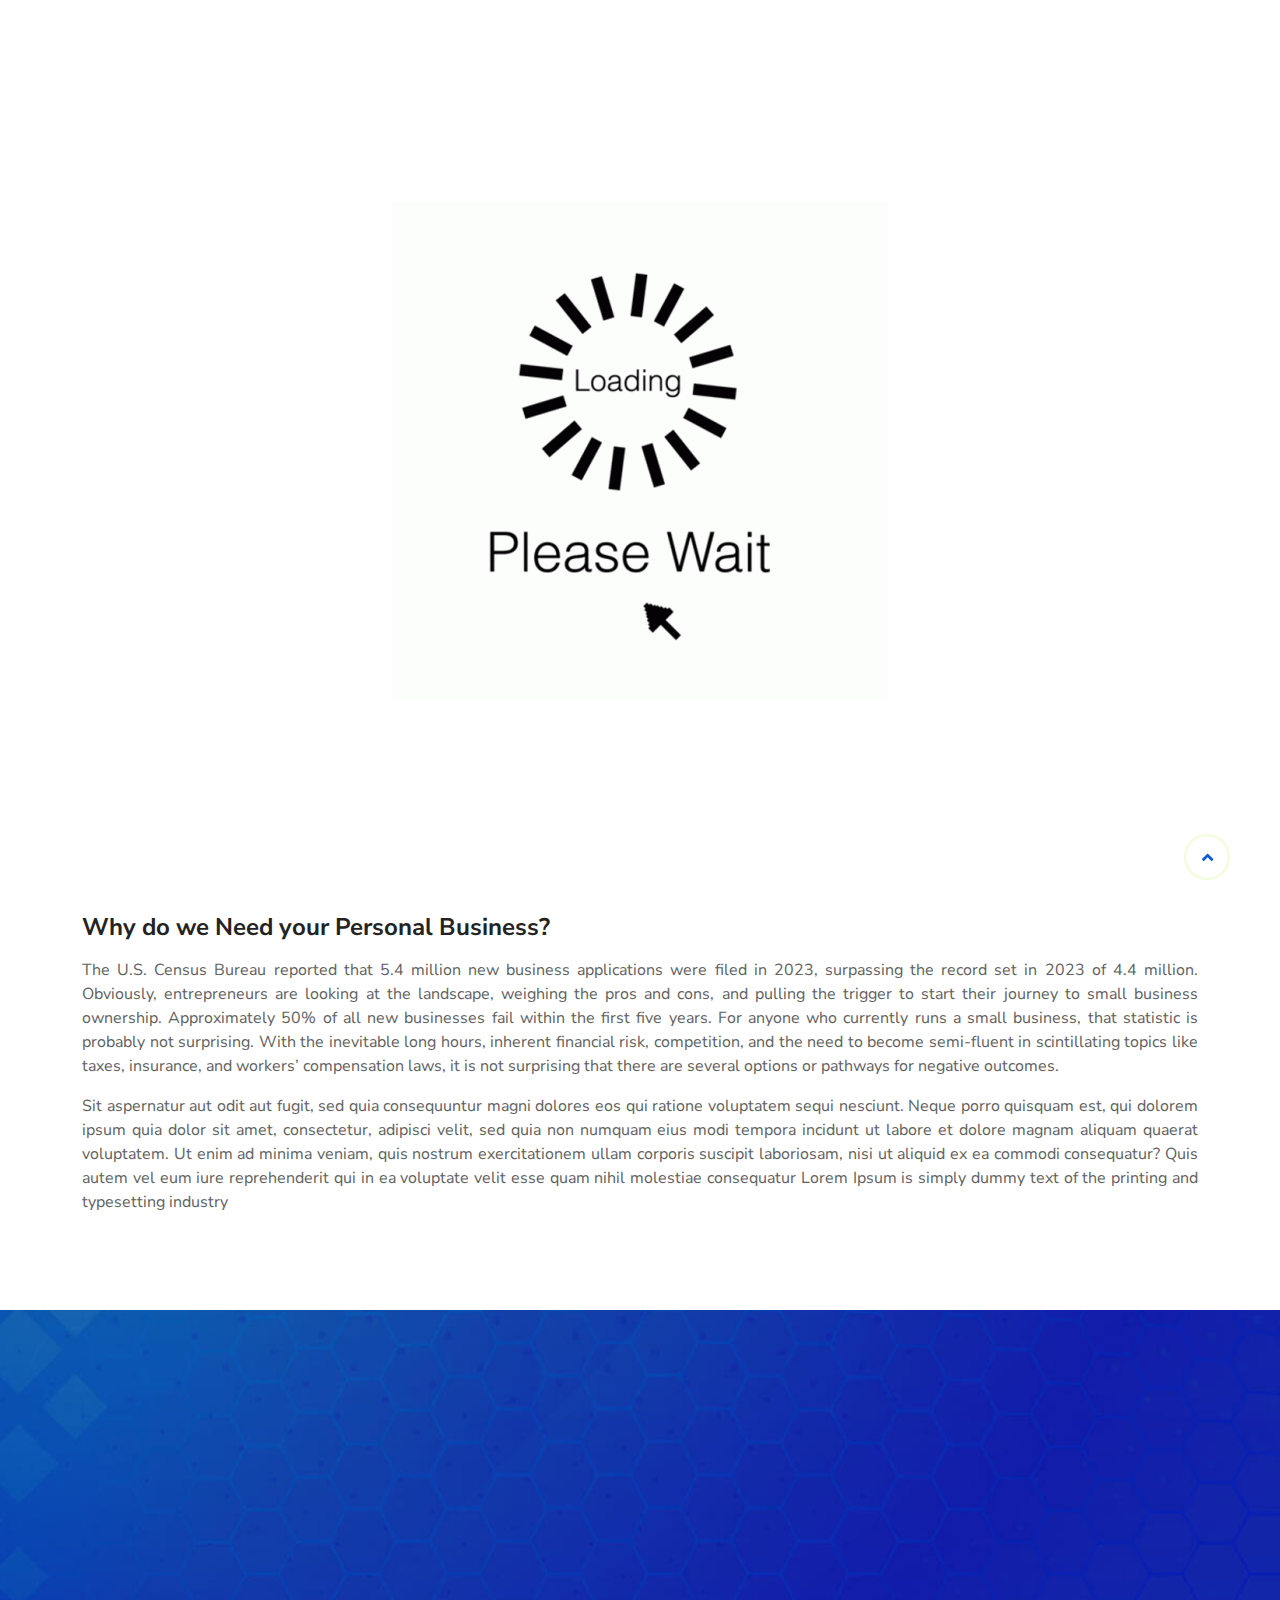
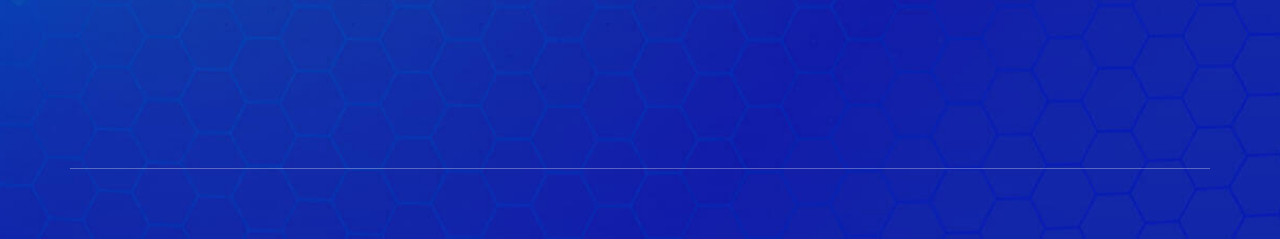
<file: privacy-policy.html>
<!DOCTYPE HTML>
<html lang="en-US">

<head>
	<meta charset="UTF-8">
	<meta http-equiv="x-ua-compatible" content="ie=edge">
	<title>Techo - IT Startup & Business Solution HTML5 Template</title>
	<meta name="description" content="">
	<meta name="viewport" content="width=device-width, initial-scale=1">
	<!-- Favicon -->
	
	<!-- bootstrap CSS -->
	<link rel="stylesheet" href="static/css/bootstrap.min.css" type="text/css" media="all">
	<!-- carousel CSS -->
	<link rel="stylesheet" href="static/css/owl.carousel.min.css" type="text/css" media="all">
	<!-- animate CSS -->
	<link rel="stylesheet" href="static/css/animate.css" type="text/css" media="all">
	<!-- animated-text CSS -->
	<link rel="stylesheet" href="static/css/animated-text.css" type="text/css" media="all">
	<!-- font-awesome CSS -->
	<link rel="stylesheet" href="static/css/all.min.css" type="text/css" media="all">
	<!-- font-flaticon CSS -->
	<link rel="stylesheet" href="static/css/flaticon.css" type="text/css" media="all">
	<!-- theme-default CSS -->
	<link rel="stylesheet" href="static/css/theme-default.css" type="text/css" media="all">
	<!-- meanmenu CSS -->
	<link rel="stylesheet" href="static/css/meanmenu.min.css" type="text/css" media="all">
	<!-- transitions CSS -->
	<link rel="stylesheet" href="static/css/owl.transitions.css" type="text/css" media="all">
	<!-- venobox CSS -->
	<link rel="stylesheet" href="static/css/venobox.css" type="text/css" media="all">
	<!-- bootstrap icons -->
	<link rel="stylesheet" href="static/css/bootstrap-icons.css" type="text/css" media="all">
	<!-- Main Style CSS -->
	<link rel="stylesheet" href="static/css/style.css" type="text/css" media="all">  
	<!-- responsive CSS -->
	<link rel="stylesheet" href="static/css/responsive.css" type="text/css" media="all">
	<!-- modernizr js -->
	<script src="static/js/modernizr-3.5.0.min.js"></script>
	<link href="static/css/clash-display.css" rel="stylesheet">
                
                
</head>

<body>

	<!-- loder -->
		<div class="loader">
			<img src="static/picture/please-wait.gif" alt="gif">
		</div>

	
	<!--==================================================-->
	<!-- Start techo header top area  -->
	<!--==================================================-->
	<div class="header-top-area">
		<div class="container">
			<div class="row align-items-center d-flex">
				<div class="col-lg-8">
					<div class="header-address-info">
						<ul>
							<li><a href="#"><i class="far fa-envelope"></i><span>example@example.com</span></a></li>
							<li><i class="fas fa-map"></i><span>1st Floor New World.</span></li>
							<li><a href="#"><i class="fas fa-phone"></i><span>+880 320 432 242</span></a></li>
						</ul>
					</div>
				</div>
				<div class="col-lg-4">
					<!--header top address-->
					<div class="header-top-right-social">
						<ul>
							<li><a href="#"><i class="fab fa-facebook-f"></i></a></li>
							<li><a href="#"><i class="fab fa-twitter"></i></a></li>
							<li><a href="#"><i class="fab fa-instagram"></i></a></li>
							<li><a href="#"><i class="fab fa-dribbble"></i></a></li>
						</ul>
					</div>
				</div>
			</div>
		</div>
	</div>
	<!--==================================================-->
	<!-- End techo header top area  -->
	<!--==================================================-->




	<!--==================================================-->
	<!-- Start techo Main Menu  -->
	<!--==================================================-->
	<div id="sticky-header" class="techo_nav_manu-two">
		<div class="container">
			<div class="row align-items-center">
				<div class="col-lg-3">
					<div class="logo">
						<a class="logo_img" href="index.html" title="techo">
							<img src="static/picture/logo-2.png" alt="logo">
						</a>
						<a class="main_sticky" href="index.html" title="techo">
							<img src="static/picture/logo.png" alt="logo">
						</a>
					</div>
				</div>
				<div class="col-lg-9">
					<nav class="techo_menu-two">
						<ul class="nav_scroll">
							<li><a href="index.html">Home<span><i class="fas fa-chevron-down"></i></span></a>
								<ul class="sub-menu">
									<li><a href="index.html">Home</a></li>
									<li><a href="index-2.html">Home TWo</a></li>
								</ul>	
							</li>
							<li><a href="about.html">About Us</a></li>
							<li><a href="#">Services<span><i class="fas fa-chevron-down"></i></span></a>
								<ul class="sub-menu">
									<li><a href="service.html">Services</a></li>
									<li><a href="service-details.html">Service Details</a></li>
								</ul>
							</li>
							<li><a href="#">Pages<span><i class="fas fa-chevron-down"></i></span></a>
								<ul class="sub-menu">
									<li><a href="About.html">About Us</a></li>
									<li><a href="team.html">Team</a></li>
									<li><a href="portfolio.html">Portfolio</a></li>
									<li><a href="portfolio-details.html">Portfolio Details</a></li>
									<li><a href="pricing.html">pricing</a></li>
									<li><a href="">Privacy Policy</a></li>
									<li><a href="contact.html">contact</a></li>
								</ul>
							</li>
							<li><a href="#">Blogs<span><i class="fas fa-chevron-down"></i></span></a>
								<ul class="sub-menu">
									<li><a href="blog-list.html">blog List</a></li>
									<li><a href="blog-grid.html">blog Grid</a></li>
									<li><a href="blog-details.html">blog Details</a></li>
								</ul>
							</li>
							<li><a href="contact.html">Contact</a></li>
						</ul>
							<!-- header button -->
						<div class="header-src-btn">
							<div class="search-box-btn search-box-outer"><i class="fas fa-search"></i></div>
						</div>
					</nav>
				</div>
			</div>
		</div>
	</div>

	<!-- techo Mobile Menu  -->
	<div class="mobile-menu-area sticky d-sm-block d-md-block d-lg-none ">
		<div class="mobile-menu">
			<nav class="techo_menu">
				<ul class="nav_scroll">
					<li><a href="index.html">Home<span><i class="fas fa-chevron-down"></i></span></a>
						<ul class="sub-menu">
							<li><a href="index.html">Home</a></li>
							<li><a href="index-2.html">Home TWo</a></li>
						</ul>	
					</li>
					<li><a href="about.html">About Us</a></li>
					<li><a href="#">Services<span><i class="fas fa-chevron-down"></i></span></a>
						<ul class="sub-menu">
							<li><a href="service.html">Services</a></li>
							<li><a href="service-details.html">Service Details</a></li>
						</ul>
					</li>
					<li><a href="#">Pages<span><i class="fas fa-chevron-down"></i></span></a>
						<ul class="sub-menu">
							<li><a href="About.html">About Us</a></li>
							<li><a href="team.html">Team</a></li>
							<li><a href="portfolio.html">Portfolio</a></li>
							<li><a href="portfolio-details.html">Portfolio Details</a></li>
							<li><a href="pricing.html">pricing</a></li>
							<li><a href="">Privacy Policy</a></li>
							<li><a href="contact.html">contact</a></li>
						</ul>
					</li>
					<li><a href="#">Blogs<span><i class="fas fa-chevron-down"></i></span></a>
						<ul class="sub-menu">
							<li><a href="blog-list.html">blog List</a></li>
							<li><a href="blog-grid.html">blog Grid</a></li>
							<li><a href="blog-details.html">blog Details</a></li>
						</ul>
					</li>
					<li><a href="contact.html">Contact</a></li>
				</ul>
			</nav>
		</div>
	</div>
	<!--==================================================-->
	<!-- End techo Main Menu  -->
	<!--==================================================-->




	<!--==================================================-->
	<!-- Start techo Breadcumb Area -->
	<!--==================================================-->
	<div class="breadcumb-area align-items-center d-flex">
		<div class="container">
			<div class="row">
				<div class="col-lg-12">
					<div class="breadcumb-content">
						<div class="breadcumb-title wow fadeInLeft animated">
							<h2>Privacy Policy</h2>
						</div>
						<div class="breadcumb-content-menu wow fadeInRight animated">
							<ul>
								<li><a href="index.html">HOME<i class="fas fa-angle-right"></i></a></li>
								<li><span>PRIVACY POLICY</span></li>
							</ul>
						</div>
					</div>
				</div>
			</div>
		</div>
	</div>
	<!--==================================================-->
	<!-- End techo Breadcumb Area -->
	<!--==================================================-->




	<!--==================================================-->
	<!-- start techo Privacy Policy Area -->
	<!--==================================================-->
	<div class="privacy-policy-area">
		<div class="container">
			<div class="row">
				<div class="col-lg-12 wow fadeInLeft animated">
					<div class="privacy-policy-title">
						<h2>Introduction – Terms of use Agreement</h2>
					</div>
					<div class="privacy-policy-text">
						<p>Consectetur perspiciatis unde omnis iste natus error sit voluptatem accusantium doloremque laudantium, totam rem aperiam, eaque ipsa quae ab illo inventore veritatis et quasi architecto beatae vitae dicta sunt explicabo. Nemo enim ipsam voluptatem quia voluptas sit aspernatur aut odit aut fugit, sed quia consequuntur magni dolores eos qui ratione voluptatem sequi nesciunt. Neque porro quisquam est, qui dolorem ipsum quia dolor sit amet, consectetur, adipisci velit, sed quia non numquam eius modi tempora incidunt ut labore et dolore magnam aliquam quaerat voluptatem. Ut enim ad minima veniam, quis nostrum exercitationem ullam corporis suscipit laboriosam, nisi ut aliquid ex ea commodi consequatur? Quis autem vel eum iure reprehenderit qui in ea voluptate velit esse quam nihil molestiae consequatur</p>
					</div>
					<div class="privacy-policy-title">
						<h2>Acceptable payment methods</h2>
					</div>
					<div class="privacy-policy-text">
						<p>This manual payment method will only be available if the country of your ad account is set to Austria and your currency is set to the euro (EUR). Also, you'll only be able to add a manual payment method if you choose one when you first set up your ad account. Learn more about prepaid funds.The payment methods available to you vary, depending on the country and currency of your ad account. To see a full list of available payment methods and relevant tax information in your country, select your country:You can pay for Meta ads (i.e. ads on Facebook and other Meta technologies) with the following payment methods:Learn how much it costs to advertise on Meta technologies Learn how to add a payment method to your ad account and manage your payment methods.Learn more about how you're charged for Meta ads Learn what to do if your ad payment fails</p>
					</div>
					<div class="privacy-policy-title">
						<h2>Why do we Need your Personal Business?</h2>
					</div>
					<div class="privacy-policy-text">
						<p>The U.S. Census Bureau reported that 5.4 million new business applications were filed in 2023, surpassing the record set in 2023 of 4.4 million. Obviously, entrepreneurs are looking at the landscape, weighing the pros and cons, and pulling the trigger to start their journey to small business ownership.
						Approximately 50% of all new businesses fail within the first five years. For anyone who currently runs a small business, that statistic is probably not surprising. With the inevitable long hours, inherent financial risk, competition, and the need to become semi-fluent in scintillating topics like taxes, insurance, and workers’ compensation laws, it is not surprising that there are several options or pathways for negative outcomes.  </p>
					</div>
					<div class="privacy-policy-text2">
						<p>Sit aspernatur aut odit aut fugit, sed quia consequuntur magni dolores eos qui ratione voluptatem sequi nesciunt. Neque porro quisquam est, qui dolorem ipsum quia dolor sit amet, consectetur, adipisci velit, sed quia non numquam eius modi tempora incidunt ut labore et dolore magnam aliquam quaerat voluptatem. Ut enim ad minima veniam, quis nostrum exercitationem ullam corporis suscipit laboriosam, nisi ut aliquid ex ea commodi consequatur? Quis autem vel eum iure reprehenderit qui in ea voluptate velit esse quam nihil molestiae consequatur Lorem Ipsum is simply dummy text of the printing and typesetting industry</p>
					</div>
				</div>
			</div>
		</div>
	</div>

	<!--==================================================-->
	<!-- End techo Privacy Policy Area -->
	<!--==================================================-->




	 
	 <!--==================================================-->
	<!-- Start techo Footer Area -->
	<!--==================================================-->
	<div class="footer-area">
		<div class="container">
			<div class="row">
				<div class="col-lg-3 col-md-6">
					<div class="single-footer-box wow fadeInLeft animated">
						<div class="footer-logo">
							<a href="index.html"><img src="static/picture/logo.png" alt="logo"></a>
						</div>
						<div class="footer-discription">
							<p>Excellence decisively nay man yet more impression for contrasted remarkably. There spoke happy for you  out. Fertile how old address did showing.</p>
						</div>
						<div class="footer-widget-social">
							<ul>
							<li><a href="#"><i class="fab fa-facebook-f"></i></a></li>
							<li><a href="#"><i class="fab fa-twitter"></i></a></li>
							<li><a href="#"><i class="fab fa-linkedin-in"></i></a></li>
							<li><a href="#"><i class="bi bi-youtube"></i></a></li>
							</ul>
						</div>
					</div>
				</div>
				<div class="col-lg-3 col-md-6">
					<div class="footer-section wow fadeInLeft animated">
						<div class="footer-title">
							<h3>Solution</h3>
						</div>
						<div class="footer-widget-service">
							<ul>
								<li><a href="index.html">T Management</a></li>
								<li><a href="index.html">Cloud Service</a></li>
								<li><a href="index.html">Data Center</a></li>
								<li><a href="index.html">Software Development</a></li>
								<li><a href="index.html">Machine Learning</a></li>
							</ul>
						</div>
					</div>
				</div>
				<div class="col-lg-3 col-md-6">
					<div class="footer-section wow fadeInRight animated">
						<div class="footer-title">
							<h3>Contact Info</h3>
						</div>
						<div class="footer-widget-address">
							<p>5919 Trussville Crossings Pkwy, new Dusting town, Austria</p>
							<div class="company-email">
								<div class="email-icon">
									<i class="fas fa-envelope-open-text"></i>
								</div>
								<div class="company-email-content">
									<div class="company-email-title">
										<h6>Example@gmail.com</h6>
									</div>
									<div class="company-email-desc">
										<p>www.@example.com</p>
									</div>
								</div>
							</div>
							<div class="company-phone">
								<div class="phone-icon">
									<i class="bi bi-telephone"></i>
								</div>
								<div class="company-phone-content">
									<div class="company-phone-title">
										<h6>+123 456 7890</h6>
									</div>
									<div class="company-phone-desc">
										<p>+123 456 7809</p>
									</div>
								</div>
							</div>
						</div>
					</div>
				</div>
				<div class="col-lg-3 col-md-6">
					<div class="footer-section wow fadeInRight animated">
						<div class="footer-title">
							<h3>Subscribe To Newsletter</h3>
						</div>
						<div class="subscribe-widget">
							<div class="widget-desc">
								<p>Join our subscribers list to get the latest news and special offers.</p>
							</div>
							<form action="#" method="POST">
								<input type="text" class="src-input-box" placeholder="Enter E-mail" name="s" value="" title="src-input-box">
								<button>Subscribe Now</button>
							</form>
						</div>
					</div>
				</div>
			</div>
			<div class="row footer-bottom">
				<div class="col-lg-6 col-md-6">
					<div class="footer-bottom-left wow fadeInLeft animated">
						<p>Copyright &copy; 2023.Company name All rights reserved.<a target="_blank" href="https://sc.chinaz.com/moban/">&#x7F51;&#x9875;&#x6A21;&#x677F;</a></p>
					</div>
				</div>
				<div class="col-lg-6 col-md-6">
					<div class="footer-bottom-right wow fadeInRight animated">
						<div class="footer-right-content">
							<ul>
								<li><a href="index.html">Terms</a></li>
								<li><a href="index.html">Privacy</a></li>
								<li><a href="index.html">Support</a></li>
							</ul>
						</div>
					</div>
				</div>
			</div>
		</div>
	</div>
	<!--==================================================-->
	<!-- END techo Footer Area -->
	<!--==================================================->



	<!-===================================================-->
	<!-- Start Search Popup Area -->
	<!--==================================================-->
	<div class="search-popup">
		<button class="close-search style-two"><i class="fas fa-times"></i></button>
		<button class="close-search"><i class="fas fa-arrow-up"></i></button>
		<form method="post" action="#">
			<div class="form-group">
				<input type="search" name="search-field" value="" placeholder="Search Here" required="">
				<button type="submit"><i class="fas fa-search"></i></button>
			</div>
		</form>
	</div>
	<!--==================================================-->
	<!-- End Search Popup Area -->
	<!--==================================================-->





	<!--==================================================-->
	<!-- Start scrollup section Section -->
	<!--==================================================-->
		<div class="prgoress_indicator active-progress">
			<svg class="progress-circle svg-content" width="100%" height="100%" viewbox="-1 -1 102 102">
				<path d="M50,1 a49,49 0 0,1 0,98 a49,49 0 0,1 0,-98" style="transition: stroke-dashoffset 10ms linear 0s; stroke-dasharray: 307.919, 307.919; stroke-dashoffset: 270.456;"></path>
			</svg>
		</div>
	<!--==================================================-->
	<!-- End scrollup section Section -->
	<!--==================================================-->





	<script src="static/js/jquery-3.6.2.min.js"></script>

	<script src="static/js/popper.min.js"></script>

	<script src="static/js/bootstrap.min.js"></script>

	<script src="static/js/owl.carousel.min.js"></script>

	<script src="static/js/jquery.counterup.min.js"></script>

	<script src="static/js/waypoints.min.js"></script>

	<script src="static/js/wow.js"></script>

	<script src="static/js/imagesloaded.pkgd.min.js"></script>

	<script src="static/js/venobox.js"></script>

	<script src="static/js/animated-text.js"></script>

	<script src="static/js/venobox.min.js"></script>

	<script src="static/js/isotope.pkgd.min.js"></script>

	<script src="static/js/jquery.meanmenu.js"></script>

	<script src="static/js/jquery.scrollUp.js"></script>

	<script src="static/js/jquery.barfiller.js"></script>

	<script src="static/js/theme.js"></script>

</body>

</html>
</file>
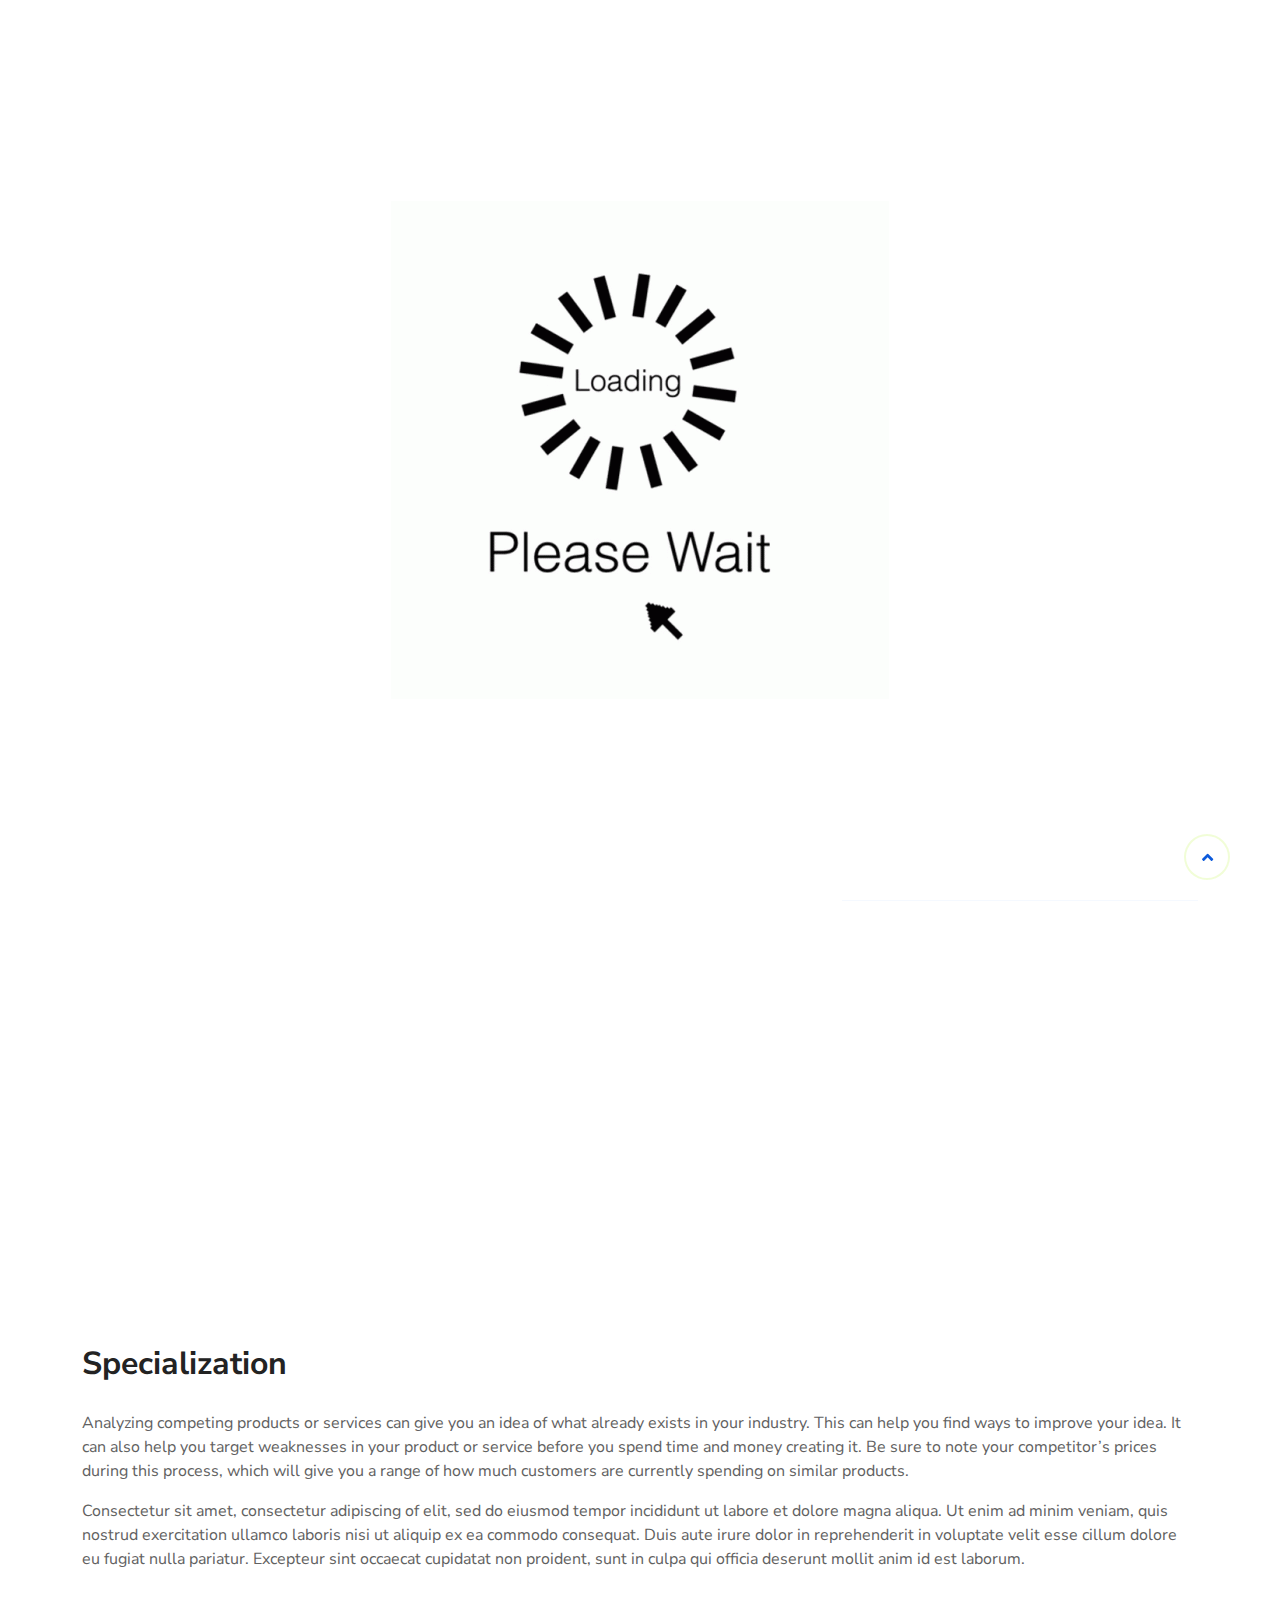
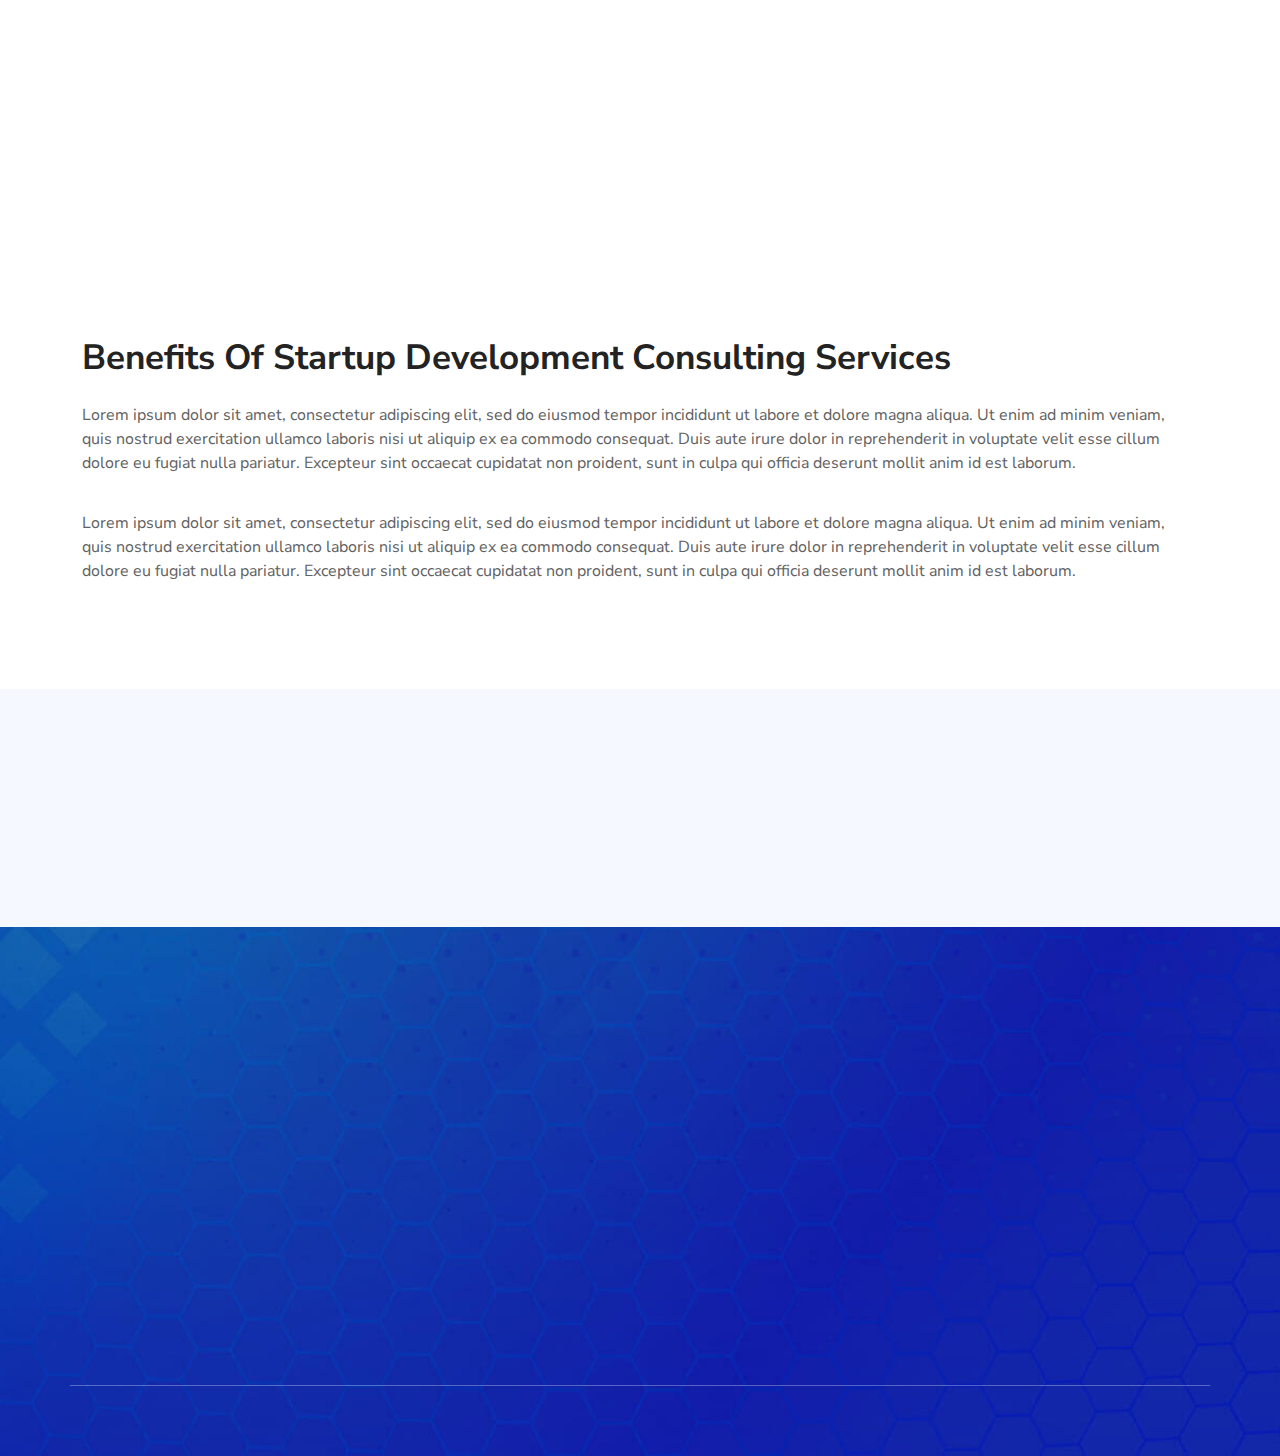
<file: service-details.html>
<!DOCTYPE HTML>
<html lang="en-US">

<head>
	<meta charset="UTF-8">
	<meta http-equiv="x-ua-compatible" content="ie=edge">
	<title>Techo - IT Startup & Business Solution HTML5 Template</title>
	<meta name="description" content="">
	<meta name="viewport" content="width=device-width, initial-scale=1">
	<!-- Favicon -->
	
	<!-- bootstrap CSS -->
	<link rel="stylesheet" href="static/css/bootstrap.min.css" type="text/css" media="all">
	<!-- carousel CSS -->
	<link rel="stylesheet" href="static/css/owl.carousel.min.css" type="text/css" media="all">
	<!-- animate CSS -->
	<link rel="stylesheet" href="static/css/animate.css" type="text/css" media="all">
	<!-- animated-text CSS -->
	<link rel="stylesheet" href="static/css/animated-text.css" type="text/css" media="all">
	<!-- font-awesome CSS -->
	<link rel="stylesheet" href="static/css/all.min.css" type="text/css" media="all">
	<!-- font-flaticon CSS -->
	<link rel="stylesheet" href="static/css/flaticon.css" type="text/css" media="all">
	<!-- theme-default CSS -->
	<link rel="stylesheet" href="static/css/theme-default.css" type="text/css" media="all">
	<!-- meanmenu CSS -->
	<link rel="stylesheet" href="static/css/meanmenu.min.css" type="text/css" media="all">
	<!-- transitions CSS -->
	<link rel="stylesheet" href="static/css/owl.transitions.css" type="text/css" media="all">
	<!-- venobox CSS -->
	<link rel="stylesheet" href="static/css/venobox.css" type="text/css" media="all">
	<!-- bootstrap icons -->
	<link rel="stylesheet" href="static/css/bootstrap-icons.css" type="text/css" media="all">
	<!-- Main Style CSS -->
	<link rel="stylesheet" href="static/css/style.css" type="text/css" media="all">  
	<!-- responsive CSS -->
	<link rel="stylesheet" href="static/css/responsive.css" type="text/css" media="all">
	<!-- modernizr js -->
	<script src="static/js/modernizr-3.5.0.min.js"></script>
	<link href="static/css/clash-display.css" rel="stylesheet">
                
                
</head>

<body>

	<!-- loder -->
		<div class="loader">
			<img src="static/picture/please-wait.gif" alt="gif">
		</div>

	
	<!--==================================================-->
	<!-- Start techo header top area  -->
	<!--==================================================-->
	<div class="header-top-area">
		<div class="container">
			<div class="row align-items-center d-flex">
				<div class="col-lg-8">
					<div class="header-address-info">
						<ul>
							<li><a href="#"><i class="far fa-envelope"></i><span>example@example.com</span></a></li>
							<li><i class="fas fa-map"></i><span>1st Floor New World.</span></li>
							<li><a href="#"><i class="fas fa-phone"></i><span>+880 320 432 242</span></a></li>
						</ul>
					</div>
				</div>
				<div class="col-lg-4">
					<!--header top address-->
					<div class="header-top-right-social">
						<ul>
							<li><a href="#"><i class="fab fa-facebook-f"></i></a></li>
							<li><a href="#"><i class="fab fa-twitter"></i></a></li>
							<li><a href="#"><i class="fab fa-instagram"></i></a></li>
							<li><a href="#"><i class="fab fa-dribbble"></i></a></li>
						</ul>
					</div>
				</div>
			</div>
		</div>
	</div>
	<!--==================================================-->
	<!-- End techo header top area  -->
	<!--==================================================-->




	<!--==================================================-->
	<!-- Start techo Main Menu  -->
	<!--==================================================-->
	<div id="sticky-header" class="techo_nav_manu-two">
		<div class="container">
			<div class="row align-items-center">
				<div class="col-lg-3">
					<div class="logo">
						<a class="logo_img" href="index.html" title="techo">
							<img src="static/picture/logo-2.png" alt="logo">
						</a>
						<a class="main_sticky" href="index.html" title="techo">
							<img src="static/picture/logo.png" alt="logo">
						</a>
					</div>
				</div>
				<div class="col-lg-9">
					<nav class="techo_menu-two">
						<ul class="nav_scroll">
							<li><a href="index.html">Home<span><i class="fas fa-chevron-down"></i></span></a>
								<ul class="sub-menu">
									<li><a href="index.html">Home</a></li>
									<li><a href="index-2.html">Home TWo</a></li>
								</ul>	
							</li>
							<li><a href="about.html">About Us</a></li>
							<li><a href="#">Services<span><i class="fas fa-chevron-down"></i></span></a>
								<ul class="sub-menu">
									<li><a href="service.html">Services</a></li>
									<li><a href="">Service Details</a></li>
								</ul>
							</li>
							<li><a href="#">Pages<span><i class="fas fa-chevron-down"></i></span></a>
								<ul class="sub-menu">
									<li><a href="About.html">About Us</a></li>
									<li><a href="team.html">Team</a></li>
									<li><a href="portfolio.html">Portfolio</a></li>
									<li><a href="portfolio-details.html">Portfolio Details</a></li>
									<li><a href="pricing.html">pricing</a></li>
									<li><a href="privacy-policy.html">Privacy Policy</a></li>
									<li><a href="contact.html">contact</a></li>
								</ul>
							</li>
							<li><a href="#">Blogs<span><i class="fas fa-chevron-down"></i></span></a>
								<ul class="sub-menu">
									<li><a href="blog-list.html">blog List</a></li>
									<li><a href="blog-grid.html">blog Grid</a></li>
									<li><a href="blog-details.html">blog Details</a></li>
								</ul>
							</li>
							<li><a href="contact.html">Contact</a></li>
						</ul>
							<!-- header button -->
						<div class="header-src-btn">
							<div class="search-box-btn search-box-outer"><i class="fas fa-search"></i></div>
						</div>
					</nav>
				</div>
			</div>
		</div>
	</div>

	<!-- techo Mobile Menu  -->
	<div class="mobile-menu-area sticky d-sm-block d-md-block d-lg-none ">
		<div class="mobile-menu">
			<nav class="techo_menu">
				<ul class="nav_scroll">
					<li><a href="index.html">Home<span><i class="fas fa-chevron-down"></i></span></a>
						<ul class="sub-menu">
							<li><a href="index.html">Home</a></li>
							<li><a href="index-2.html">Home TWo</a></li>
						</ul>	
					</li>
					<li><a href="about.html">About Us</a></li>
					<li><a href="#">Services<span><i class="fas fa-chevron-down"></i></span></a>
						<ul class="sub-menu">
							<li><a href="service.html">Services</a></li>
							<li><a href="">Service Details</a></li>
						</ul>
					</li>
					<li><a href="#">Pages<span><i class="fas fa-chevron-down"></i></span></a>
						<ul class="sub-menu">
							<li><a href="About.html">About Us</a></li>
							<li><a href="team.html">Team</a></li>
							<li><a href="portfolio.html">Portfolio</a></li>
							<li><a href="portfolio-details.html">Portfolio Details</a></li>
							<li><a href="pricing.html">pricing</a></li>
							<li><a href="privacy-policy.html">Privacy Policy</a></li>
							<li><a href="contact.html">contact</a></li>
						</ul>
					</li>
					<li><a href="#">Blogs<span><i class="fas fa-chevron-down"></i></span></a>
						<ul class="sub-menu">
							<li><a href="blog-list.html">blog List</a></li>
							<li><a href="blog-grid.html">blog Grid</a></li>
							<li><a href="blog-details.html">blog Details</a></li>
						</ul>
					</li>
					<li><a href="contact.html">Contact</a></li>
				</ul>
			</nav>
		</div>
	</div>
	<!--==================================================-->
	<!-- End techo Main Menu  -->
	<!--==================================================-->




	<!--==================================================-->
	<!-- Start techo Breadcumb Area -->
	<!--==================================================-->
	<div class="breadcumb-area align-items-center d-flex">
		<div class="container">
			<div class="row">
				<div class="col-lg-12">
					<div class="breadcumb-content">
						<div class="breadcumb-title wow fadeInLeft animated">
							<h2>Service Details</h2>
						</div>
						<div class="breadcumb-content-menu wow fadeInRight animated">
							<ul>
								<li><a href="index.html">HOME<i class="fas fa-angle-right"></i></a></li>
								<li><span>SERVICE DETAILS</span></li>
							</ul>
						</div>
					</div>
				</div>
			</div>
		</div>
	</div>
	
	<!--==================================================-->
	<!-- End techo Breadcumb Area -->
	<!--==================================================-->




	<!--==================================================-->
	<!-- Start techo services details Section  -->
	<!--==================================================-->
	<div class="service-details">
		<div class="container">
			<div class="row align-items-center">
				<div class="col-lg-8 col-md-12">
					<div class="service-details-left wow fadeInLeft animated">
						<div class="services-datails-title">
							<h2>Startup Business Growth</h2>
						</div>
						<div class="service-details-text-1">
							<p>
								It may be easier than you think. Like other successful businesses, you’ll want to make sure you have a good idea first. From there, you can build a product or service that solves a need for consumers. But before you jump into anything, you’ll want to make sure you do your research. This is crucial, because only an estimated 79.4% of companies survive their first operation.Excepteur sint occaecat cupidatat non proident, sunt in culpa qui officia deserunt mollit anim id est laborum.
							</p>
						</div>
						<div class="service-details-text-2">
							<p>
								Consectetur adipiscing elit, sed do eiusmod tempor incididunt ut labore et dolore magna aliqua. Ut enim ad minim veniam, quis nostrud exercitation ullamco laboris nisi ut aliquip ex ea commodo consequat. Duis aute irure dolor in reprehenderit in voluptate velit esse cillum dolore eu fugiat nulla pariatur. Excepteur sint occaecat cupidatat non proident, sunt in culpa qui officia deserunt mollit anim id est laborum.
							</p>
						</div>
					</div>
				</div>
				<!--services-sidebar-->
				<div class="col-lg-4 col-md-12">
					<div class="service-details-sidebar">
						<div class="sidebar-title wow fadeInLeft animated">
							<h4>Services List</h4>
							<div class="sidebar-service-list">
								<div class="service-list-box-one">
									<div class="list-box-icon">
										<i class="bi bi-check2"></i>
									</div>
									<div class="service-list-text">
										<p>Startup Growing</p>
									</div>
								</div>
								<div class="service-list-box">
									<div class="list-box-icon">
										<i class="bi bi-check2"></i>
									</div>
									<div class="service-list-text">
										<p>Packaging Listing</p>
									</div>
								</div>
								<div class="service-list-box">
									<div class="list-box-icon">
										<i class="bi bi-check2"></i>
									</div>
									<div class="service-list-text">
										<p>Brand Consultant</p>
									</div>
								</div>
								<div class="service-list-box">
									<div class="list-box-icon">
										<i class="bi bi-check2"></i>
									</div>
									<div class="service-list-text">
										<p>Dynamic Bulding</p>
									</div>
								</div>
								<div class="service-list-box-two">
									<div class="list-box-icon">
										<i class="bi bi-check2"></i>
									</div>
									<div class="service-list-text">
										<p>Startup Growing</p>
									</div>
								</div>
							</div>
						</div>
				    </div>
				</div>
				<div class="col-lg-12">
					<div class="row details-thumb wow fadeInRight animated">
						<div class="service-list owl-carousel">
							<div class="col-lg-12">
								<div class="service-details-thumb">
									<img src="static/picture/service-details-1.jpg" alt="thumb">
								</div>
							</div>
							<div class="col-lg-12">
								<div class="service-details-thumb">
									<img src="static/picture/service-details-2.jpg" alt="thumb">
								</div>
							</div>
							<div class="col-lg-12">
								<div class="service-details-thumb">
									<img src="static/picture/service-details-3.jpg" alt="thumb">
								</div>
							</div>
						</div>
					</div>
				</div> 
				<div class="service-details-thumb-title">
					<h2>Specialization</h2>
				</div>
				<div class="service-details-thumb-des">
					<p>Analyzing competing products or services can give you an idea of what already exists in your industry. This can help you find ways to improve your idea. It can also help you target weaknesses in your product or service before you spend time and money creating it. Be sure to note your competitor’s prices during this process, which will give you a range of how much customers are currently spending on similar products.</p>
				</div>
				<div class="service-details-thumb-des2">
					<p>Consectetur sit amet, consectetur adipiscing of elit, sed do eiusmod tempor incididunt ut labore et dolore magna aliqua. Ut enim ad minim veniam, quis nostrud exercitation ullamco laboris nisi ut aliquip ex ea commodo consequat. Duis aute irure dolor in reprehenderit in voluptate velit esse cillum dolore eu fugiat nulla pariatur. Excepteur sint occaecat cupidatat non proident, sunt in culpa qui officia deserunt mollit anim id est laborum.</p>
				</div>
				<div class="row service-details-box">
					<div class="col-lg-4 col-md-6">
						<div class="single-service-details wow fadeInLeft animated">
							<div class="service-details-icon">
								<i class="fas fa-chart-line"></i>
							</div>
							<div class="service-details-content">
								<div class="service-number">
										<span class="service-box-number">90</span>
									</div>
								<div class="service-box-desc">
									<p>Business Growing</p>
								</div>
							</div>
						</div>
					</div>
					<div class="col-lg-4 col-md-6">
						<div class="single-service-details wow fadeInLeft animated">
							<div class="service-details-icon">
								<i class="far fa-paper-plane"></i>
							</div>
							<div class="service-details-content">
								<div class="service-number">
										<span class="service-box-number">95</span>
									</div>
								<div class="service-box-desc">
									<p>Startup Building</p>
								</div>
							</div>
						</div>
					</div>
					<div class="col-lg-4 col-md-6">
						<div class="single-service-details wow fadeInRight animated">
							<div class="service-details-icon">
								<i class="fas fa-hand-holding-usd"></i>
							</div>
							<div class="service-details-content">
								<div class="service-number">
										<span class="service-box-number">98</span>
									</div>
								<div class="service-box-desc">
									<p>Easily Finished</p>
								</div>
							</div>
						</div>
					</div>
				</div>
				<div class="service-details-title">
					<h3>Benefits Of Startup Development Consulting Services</h3>
				</div>
				<div class="service-details-desc">
					<p>Lorem ipsum dolor sit amet, consectetur adipiscing elit, sed do eiusmod tempor incididunt ut labore et dolore magna aliqua. Ut enim ad minim veniam, quis nostrud exercitation ullamco laboris nisi ut aliquip ex ea commodo consequat. Duis aute irure dolor in reprehenderit in voluptate velit esse cillum dolore eu fugiat nulla pariatur. Excepteur sint occaecat cupidatat non proident, sunt in culpa qui officia deserunt mollit anim id est laborum.</p>
				</div>
				<div class="service-details-des">
					<p>Lorem ipsum dolor sit amet, consectetur adipiscing elit, sed do eiusmod tempor incididunt ut labore et dolore magna aliqua. Ut enim ad minim veniam, quis nostrud exercitation ullamco laboris nisi ut aliquip ex ea commodo consequat. Duis aute irure dolor in reprehenderit in voluptate velit esse cillum dolore eu fugiat nulla pariatur. Excepteur sint occaecat cupidatat non proident, sunt in culpa qui officia deserunt mollit anim id est laborum.</p>
				</div>
			</div>
		</div>
	</div> 
	<!--==================================================-->
	<!-- End techo services details Section  -->
	<!--==================================================-->





	<!--==================================================-->
	<!-- start techo brand-area -->
	<!--==================================================-->
	<div class="brand-area-two">
		<div class="container">
			<div class="row align-items-center">	
				<div class="col-md-12">
					<div class="row">
						<div class="brand-list owl-carousel">
							<div class="col-md-2">
								<div class="brand-box wow fadeInLeft animated">
									<div class="brand-thumb">
										<img src="static/picture/brand1.png" alt="thumb">
									</div>
								</div>
							</div>
							<div class="col-md-2">
								<div class="brand-box wow fadeInLeft animated">
									<div class="brand-thumb">
										<img src="static/picture/brand2.png" alt="thumb">
									</div>
								</div>
							</div>
							<div class="col-md-2">
								<div class="brand-box wow fadeInLeft animated">
									<div class="brand-thumb">
										<img src="static/picture/brand3.png" alt="thumb">
									</div>
								</div>
							</div>
							<div class="col-md-2">
								<div class="brand-box wow fadeInLeft animated">
									<div class="brand-thumb">
										<img src="static/picture/brand5.png" alt="thumb">
									</div>
								</div>
							</div>
							<div class="col-md-2">
								<div class="brand-box wow fadeInLeft animated">
									<div class="brand-thumb">
										<img src="static/picture/brand8.png" alt="thumb">
									</div>
								</div>
							</div>
							<div class="col-md-2">
								<div class="brand-box wow fadeInLeft animated">
									<div class="brand-thumb">
										<img src="static/picture/brand1.png" alt="thumb">
									</div>
								</div>
							</div>
							<div class="col-md-2">
								<div class="brand-box wow fadeInLeft animated">
									<div class="brand-thumb">
										<img src="static/picture/brand2.png" alt="thumb">
									</div>
								</div>
							</div>
							<div class="col-md-2">
								<div class="brand-box wow fadeInLeft animated">
									<div class="brand-thumb">
										<img src="static/picture/brand3.png" alt="thumb">
									</div>
								</div>
							</div>
							<div class="col-md-2">
								<div class="brand-box wow fadeInLeft animated">
									<div class="brand-thumb">
										<img src="static/picture/brand5.png" alt="thumb">
									</div>
								</div>
							</div>
							<div class="col-md-2">
								<div class="brand-box wow fadeInLeft animated">
									<div class="brand-thumb">
										<img src="static/picture/brand8.png" alt="thumb">
									</div>
								</div>
							</div>
						</div>
					</div>
				</div>
			</div>
		</div>
	</div>
	<!--==================================================-->
	<!-- END techo brand-area -->
	<!--==================================================-->





	<!--==================================================-->
	<!-- Start techo Footer Area -->
	<!--==================================================-->
	<div class="footer-area">
		<div class="container">
			<div class="row">
				<div class="col-lg-3 col-md-6">
					<div class="single-footer-box wow fadeInLeft animated">
						<div class="footer-logo">
							<a href="index.html"><img src="static/picture/logo.png" alt="logo"></a>
						</div>
						<div class="footer-discription">
							<p>Excellence decisively nay man yet more impression for contrasted remarkably. There spoke happy for you  out. Fertile how old address did showing.</p>
						</div>
						<div class="footer-widget-social">
							<ul>
							<li><a href="#"><i class="fab fa-facebook-f"></i></a></li>
							<li><a href="#"><i class="fab fa-twitter"></i></a></li>
							<li><a href="#"><i class="fab fa-linkedin-in"></i></a></li>
							<li><a href="#"><i class="bi bi-youtube"></i></a></li>
							</ul>
						</div>
					</div>
				</div>
				<div class="col-lg-3 col-md-6">
					<div class="footer-section wow fadeInLeft animated">
						<div class="footer-title">
							<h3>Solution</h3>
						</div>
						<div class="footer-widget-service">
							<ul>
								<li><a href="index.html">T Management</a></li>
								<li><a href="index.html">Cloud Service</a></li>
								<li><a href="index.html">Data Center</a></li>
								<li><a href="index.html">Software Development</a></li>
								<li><a href="index.html">Machine Learning</a></li>
							</ul>
						</div>
					</div>
				</div>
				<div class="col-lg-3 col-md-6">
					<div class="footer-section wow fadeInRight animated">
						<div class="footer-title">
							<h3>Contact Info</h3>
						</div>
						<div class="footer-widget-address">
							<p>5919 Trussville Crossings Pkwy, new Dusting town, Austria</p>
							<div class="company-email">
								<div class="email-icon">
									<i class="fas fa-envelope-open-text"></i>
								</div>
								<div class="company-email-content">
									<div class="company-email-title">
										<h6>Example@gmail.com</h6>
									</div>
									<div class="company-email-desc">
										<p>www.@example.com</p>
									</div>
								</div>
							</div>
							<div class="company-phone">
								<div class="phone-icon">
									<i class="bi bi-telephone"></i>
								</div>
								<div class="company-phone-content">
									<div class="company-phone-title">
										<h6>+123 456 7890</h6>
									</div>
									<div class="company-phone-desc">
										<p>+123 456 7809</p>
									</div>
								</div>
							</div>
						</div>
					</div>
				</div>
				<div class="col-lg-3 col-md-6">
					<div class="footer-section wow fadeInRight animated">
						<div class="footer-title">
							<h3>Subscribe To Newsletter</h3>
						</div>
						<div class="subscribe-widget">
							<div class="widget-desc">
								<p>Join our subscribers list to get the latest news and special offers.</p>
							</div>
							<form action="#" method="POST">
								<input type="text" class="src-input-box" placeholder="Enter E-mail" name="s" value="" title="src-input-box">
								<button>Subscribe Now</button>
							</form>
						</div>
					</div>
				</div>
			</div>
			<div class="row footer-bottom">
				<div class="col-lg-6 col-md-6">
					<div class="footer-bottom-left wow fadeInLeft animated">
						<p>Copyright &copy; 2023.Company name All rights reserved.<a target="_blank" href="https://sc.chinaz.com/moban/">&#x7F51;&#x9875;&#x6A21;&#x677F;</a></p>
					</div>
				</div>
				<div class="col-lg-6 col-md-6">
					<div class="footer-bottom-right wow fadeInRight animated">
						<div class="footer-right-content">
							<ul>
								<li><a href="index.html">Terms</a></li>
								<li><a href="index.html">Privacy</a></li>
								<li><a href="index.html">Support</a></li>
							</ul>
						</div>
					</div>
				</div>
			</div>
		</div>
	</div>
	<!--==================================================-->
	<!-- END techo Footer Area -->
	<!--==================================================-->



	<!--==================================================-->
	<!-- Start Search Popup Area -->
	<!--==================================================-->
	<div class="search-popup">
		<button class="close-search style-two"><i class="fas fa-times"></i></button>
		<button class="close-search"><i class="fas fa-arrow-up"></i></button>
		<form method="post" action="#">
			<div class="form-group">
				<input type="search" name="search-field" value="" placeholder="Search Here" required="">
				<button type="submit"><i class="fas fa-search"></i></button>
			</div>
		</form>
	</div>
	<!--==================================================-->
	<!-- End Search Popup Area -->
	<!--==================================================-->





	<!--==================================================-->
	<!-- Start scrollup section Section -->
	<!--==================================================-->
		<div class="prgoress_indicator active-progress">
			<svg class="progress-circle svg-content" width="100%" height="100%" viewbox="-1 -1 102 102">
				<path d="M50,1 a49,49 0 0,1 0,98 a49,49 0 0,1 0,-98" style="transition: stroke-dashoffset 10ms linear 0s; stroke-dasharray: 307.919, 307.919; stroke-dashoffset: 270.456;"></path>
			</svg>
		</div>
	<!--==================================================-->
	<!-- End scrollup section Section -->
	<!--==================================================-->





	<script src="static/js/jquery-3.6.2.min.js"></script>

	<script src="static/js/popper.min.js"></script>

	<script src="static/js/bootstrap.min.js"></script>

	<script src="static/js/owl.carousel.min.js"></script>

	<script src="static/js/jquery.counterup.min.js"></script>

	<script src="static/js/waypoints.min.js"></script>

	<script src="static/js/wow.js"></script>

	<script src="static/js/imagesloaded.pkgd.min.js"></script>

	<script src="static/js/venobox.js"></script>

	<script src="static/js/animated-text.js"></script>

	<script src="static/js/venobox.min.js"></script>

	<script src="static/js/isotope.pkgd.min.js"></script>

	<script src="static/js/jquery.meanmenu.js"></script>

	<script src="static/js/jquery.scrollUp.js"></script>

	<script src="static/js/jquery.barfiller.js"></script>

	<script src="static/js/theme.js"></script>

</body>

</html>
</file>
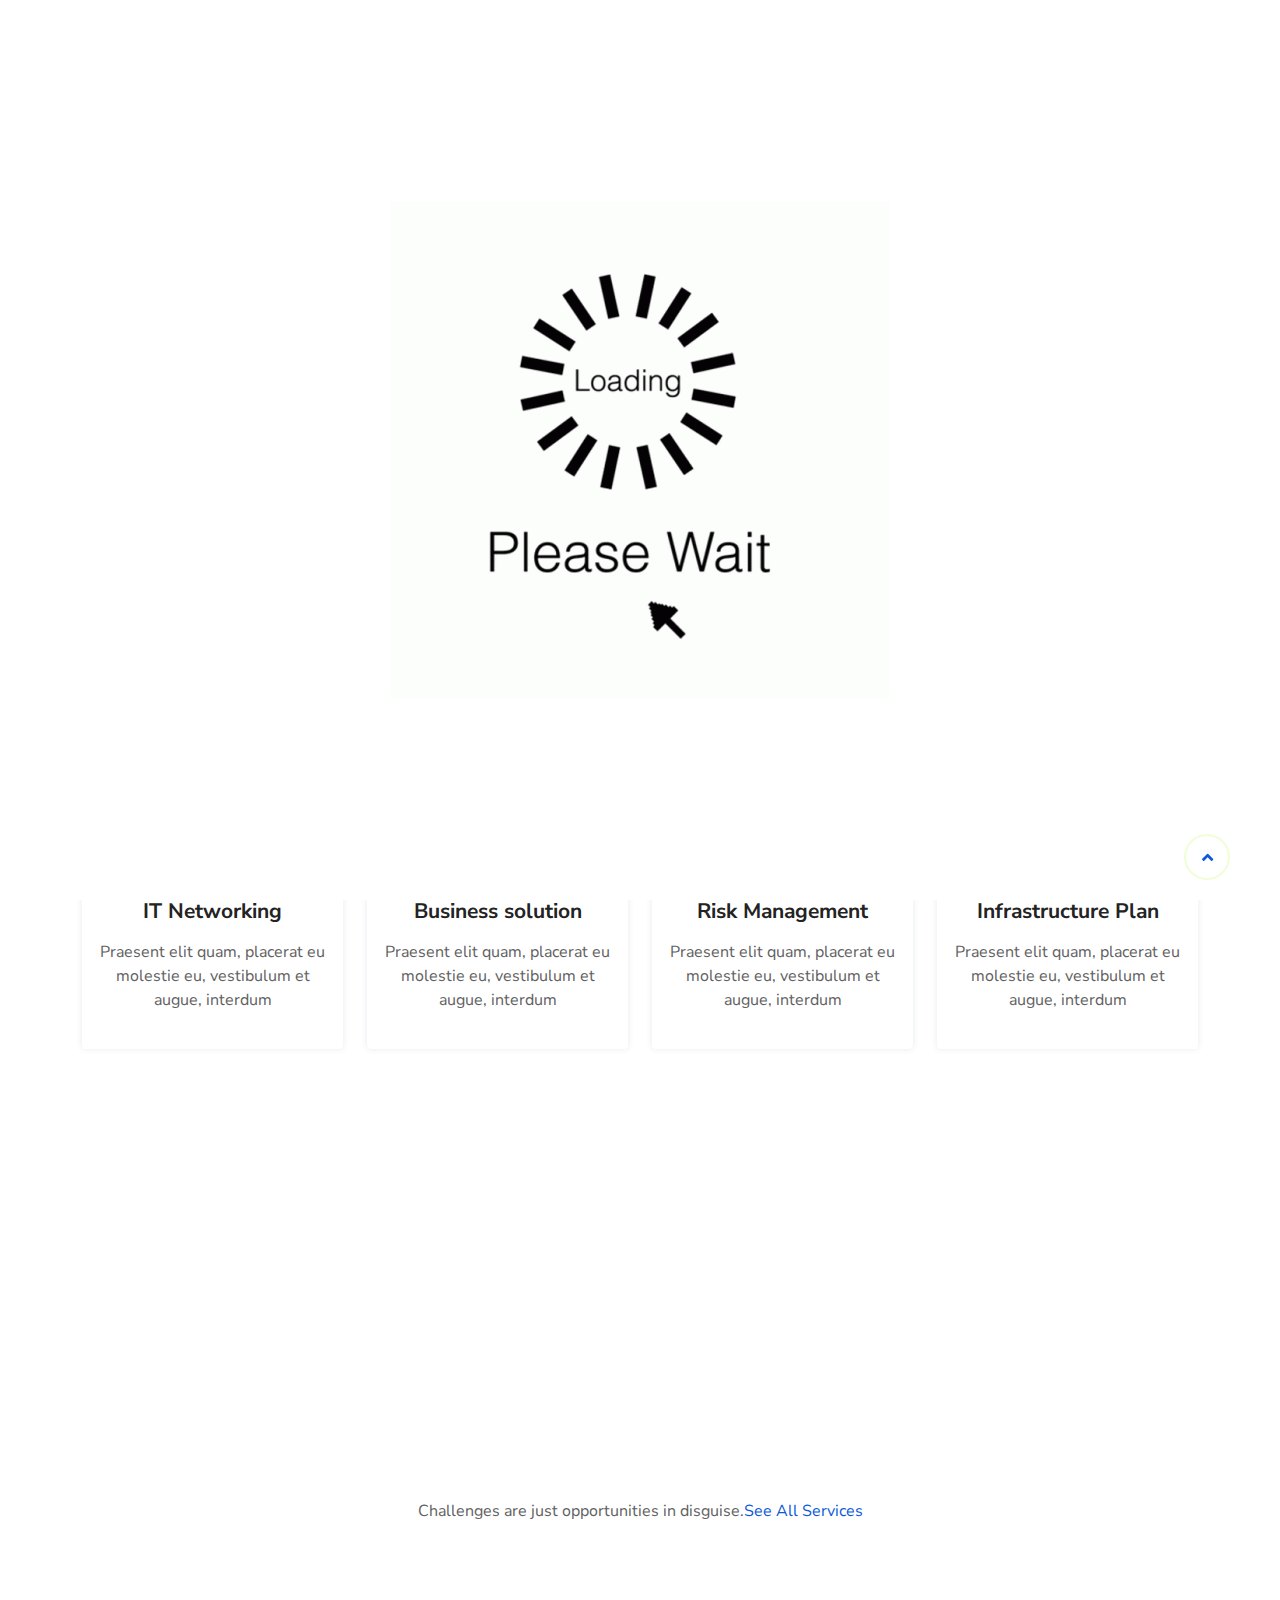
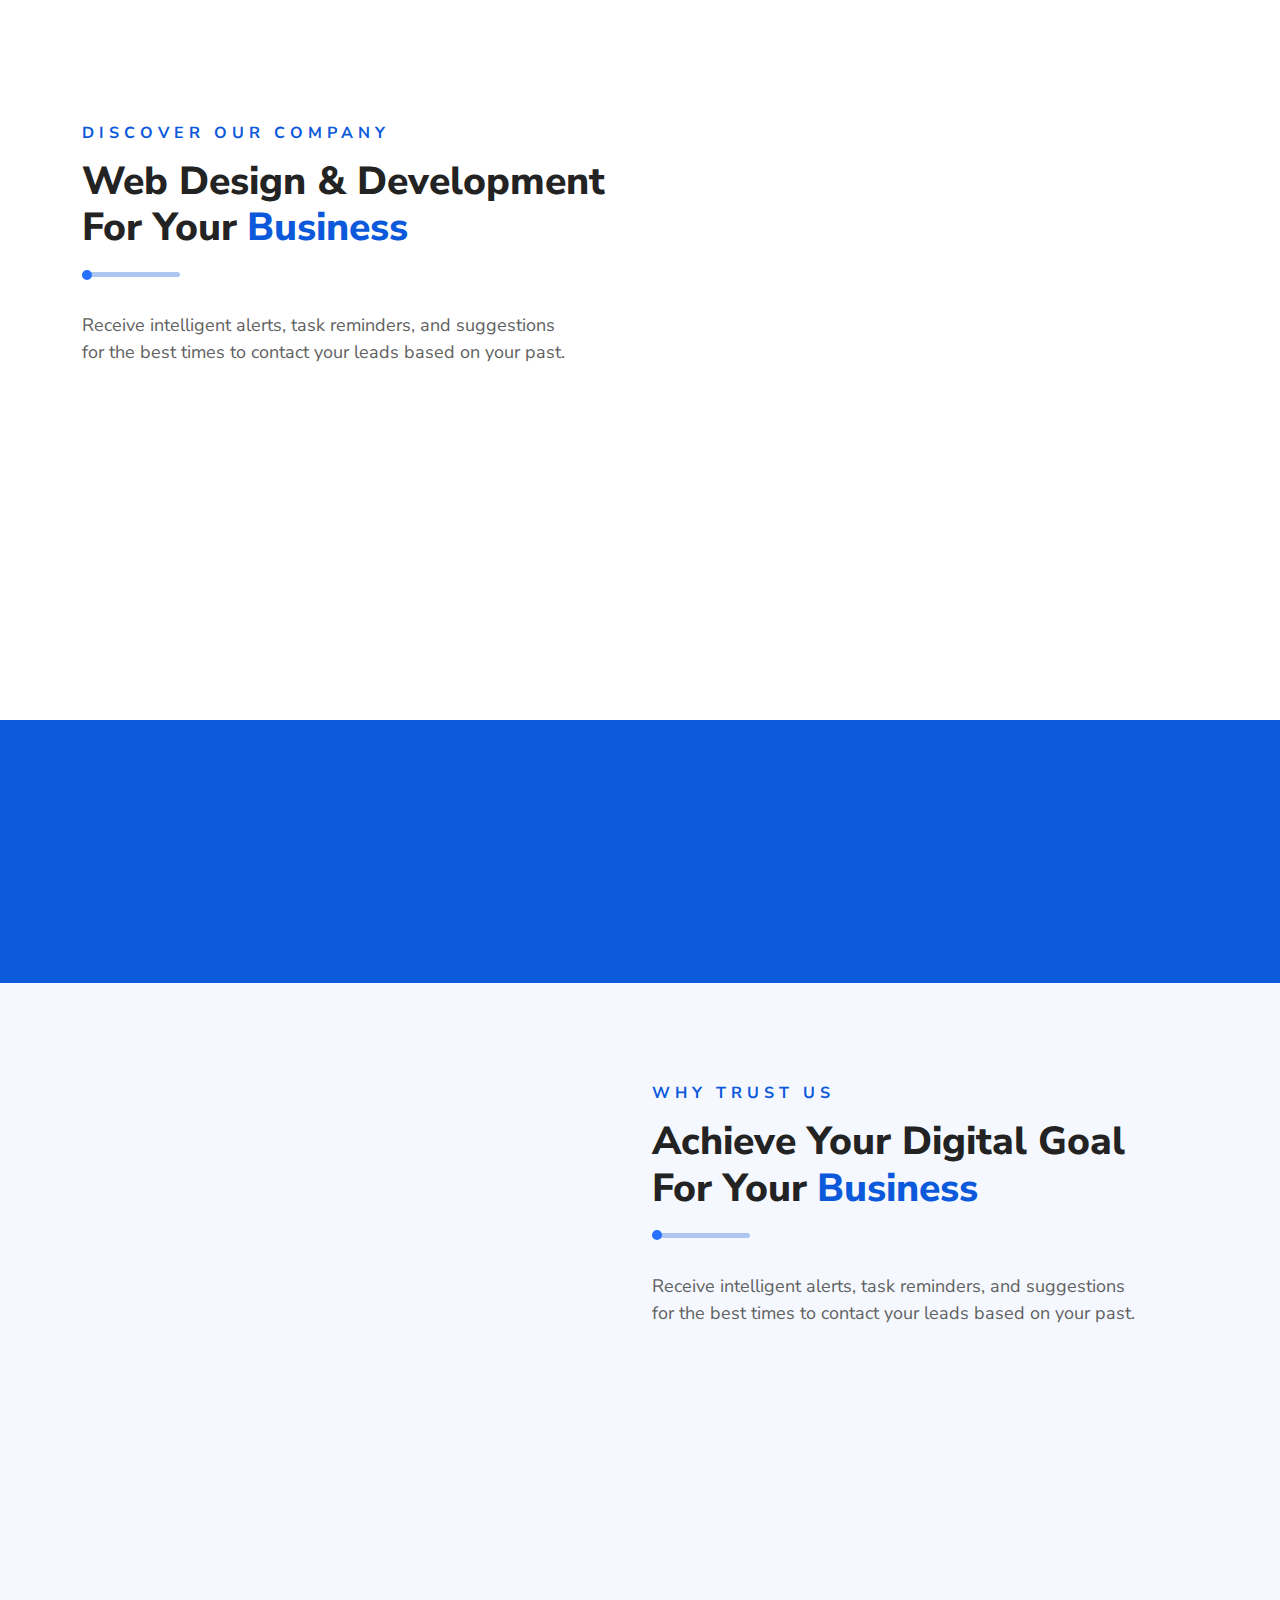
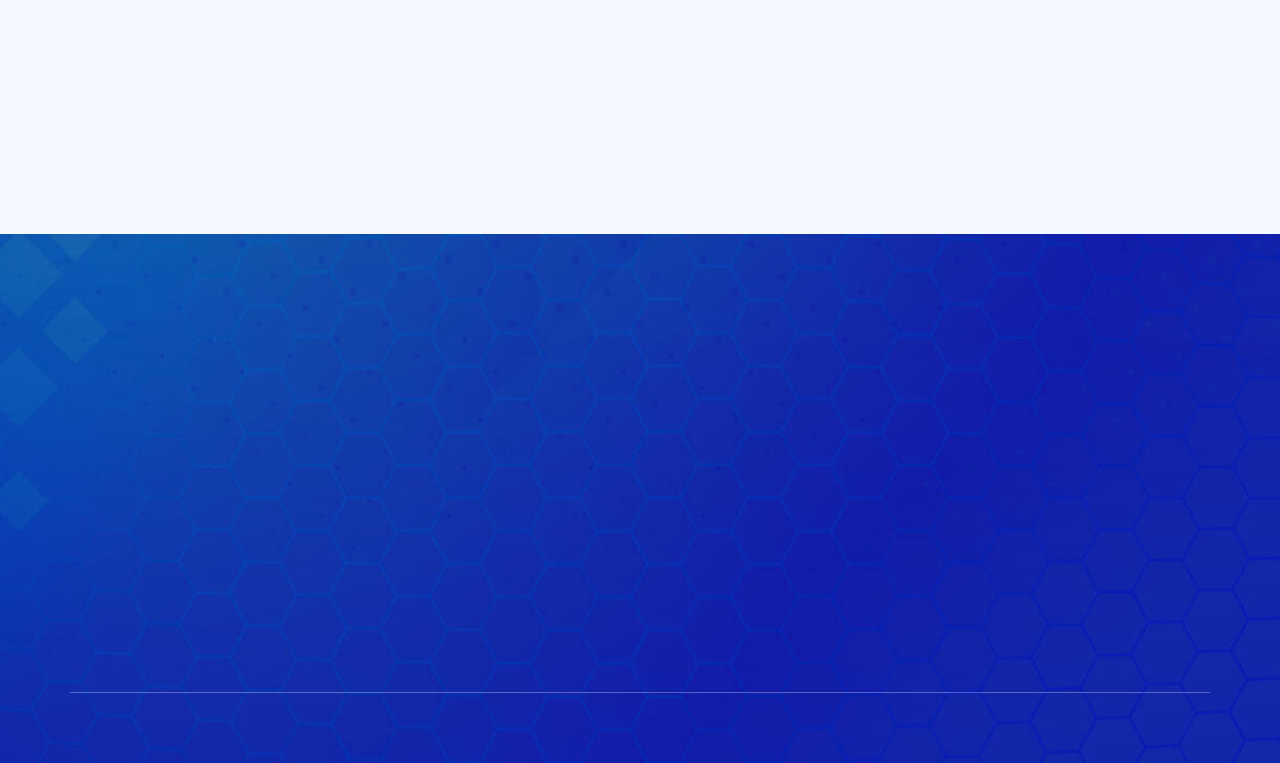
<file: service.html>
<!DOCTYPE HTML>
<html lang="en-US">

<head>
	<meta charset="UTF-8">
	<meta http-equiv="x-ua-compatible" content="ie=edge">
	<title>Techo - IT Startup & Business Solution HTML5 Template</title>
	<meta name="description" content="">
	<meta name="viewport" content="width=device-width, initial-scale=1">
	<!-- Favicon -->
	
	<!-- bootstrap CSS -->
	<link rel="stylesheet" href="static/css/bootstrap.min.css" type="text/css" media="all">
	<!-- carousel CSS -->
	<link rel="stylesheet" href="static/css/owl.carousel.min.css" type="text/css" media="all">
	<!-- animate CSS -->
	<link rel="stylesheet" href="static/css/animate.css" type="text/css" media="all">
	<!-- animated-text CSS -->
	<link rel="stylesheet" href="static/css/animated-text.css" type="text/css" media="all">
	<!-- font-awesome CSS -->
	<link rel="stylesheet" href="static/css/all.min.css" type="text/css" media="all">
	<!-- font-flaticon CSS -->
	<link rel="stylesheet" href="static/css/flaticon.css" type="text/css" media="all">
	<!-- theme-default CSS -->
	<link rel="stylesheet" href="static/css/theme-default.css" type="text/css" media="all">
	<!-- meanmenu CSS -->
	<link rel="stylesheet" href="static/css/meanmenu.min.css" type="text/css" media="all">
	<!-- transitions CSS -->
	<link rel="stylesheet" href="static/css/owl.transitions.css" type="text/css" media="all">
	<!-- venobox CSS -->
	<link rel="stylesheet" href="static/css/venobox.css" type="text/css" media="all">
	<!-- bootstrap icons -->
	<link rel="stylesheet" href="static/css/bootstrap-icons.css" type="text/css" media="all">
	<!-- Main Style CSS -->
	<link rel="stylesheet" href="static/css/style.css" type="text/css" media="all">  
	<!-- responsive CSS -->
	<link rel="stylesheet" href="static/css/responsive.css" type="text/css" media="all">
	<!-- modernizr js -->
	<script src="static/js/modernizr-3.5.0.min.js"></script>
	<link href="static/css/clash-display.css" rel="stylesheet">
                
                
</head>

<body>

	<!-- loder -->
		<div class="loader">
			<img src="static/picture/please-wait.gif" alt="gif">
		</div>

	
	<!--==================================================-->
	<!-- Start techo header top area  -->
	<!--==================================================-->
	<div class="header-top-area">
		<div class="container">
			<div class="row align-items-center d-flex">
				<div class="col-lg-8">
					<div class="header-address-info">
						<ul>
							<li><a href="#"><i class="far fa-envelope"></i><span>example@example.com</span></a></li>
							<li><i class="fas fa-map"></i><span>1st Floor New World.</span></li>
							<li><a href="#"><i class="fas fa-phone"></i><span>+880 320 432 242</span></a></li>
						</ul>
					</div>
				</div>
				<div class="col-lg-4">
					<!--header top address-->
					<div class="header-top-right-social">
						<ul>
							<li><a href="#"><i class="fab fa-facebook-f"></i></a></li>
							<li><a href="#"><i class="fab fa-twitter"></i></a></li>
							<li><a href="#"><i class="fab fa-instagram"></i></a></li>
							<li><a href="#"><i class="fab fa-dribbble"></i></a></li>
						</ul>
					</div>
				</div>
			</div>
		</div>
	</div>
	<!--==================================================-->
	<!-- End techo header top area  -->
	<!--==================================================-->




	<!--==================================================-->
	<!-- Start techo Main Menu  -->
	<!--==================================================-->
	<div id="sticky-header" class="techo_nav_manu-two">
		<div class="container">
			<div class="row align-items-center">
				<div class="col-lg-3">
					<div class="logo">
						<a class="logo_img" href="index.html" title="techo">
							<img src="static/picture/logo-2.png" alt="logo">
						</a>
						<a class="main_sticky" href="index.html" title="techo">
							<img src="static/picture/logo.png" alt="logo">
						</a>
					</div>
				</div>
				<div class="col-lg-9">
					<nav class="techo_menu-two">
						<ul class="nav_scroll">
							<li><a href="index.html">Home<span><i class="fas fa-chevron-down"></i></span></a>
								<ul class="sub-menu">
									<li><a href="index.html">Home</a></li>
									<li><a href="index-2.html">Home TWo</a></li>
								</ul>	
							</li>
							<li><a href="about.html">About Us</a></li>
							<li><a href="#">Services<span><i class="fas fa-chevron-down"></i></span></a>
								<ul class="sub-menu">
									<li><a href="">Services</a></li>
									<li><a href="service-details.html">Service Details</a></li>
								</ul>
							</li>
							<li><a href="#">Pages<span><i class="fas fa-chevron-down"></i></span></a>
								<ul class="sub-menu">
									<li><a href="About.html">About Us</a></li>
									<li><a href="team.html">Team</a></li>
									<li><a href="portfolio.html">Portfolio</a></li>
									<li><a href="portfolio-details.html">Portfolio Details</a></li>
									<li><a href="pricing.html">pricing</a></li>
									<li><a href="privacy-policy.html">Privacy Policy</a></li>
									<li><a href="contact.html">contact</a></li>
								</ul>
							</li>
							<li><a href="#">Blogs<span><i class="fas fa-chevron-down"></i></span></a>
								<ul class="sub-menu">
									<li><a href="blog-list.html">blog List</a></li>
									<li><a href="blog-grid.html">blog Grid</a></li>
									<li><a href="blog-details.html">blog Details</a></li>
								</ul>
							</li>
							<li><a href="contact.html">Contact</a></li>
						</ul>
							<!-- header button -->
						<div class="header-src-btn">
							<div class="search-box-btn search-box-outer"><i class="fas fa-search"></i></div>
						</div>
					</nav>
				</div>
			</div>
		</div>
	</div>

	<!-- techo Mobile Menu  -->
	<div class="mobile-menu-area sticky d-sm-block d-md-block d-lg-none ">
		<div class="mobile-menu">
			<nav class="techo_menu">
				<ul class="nav_scroll">
					<li><a href="index.html">Home<span><i class="fas fa-chevron-down"></i></span></a>
						<ul class="sub-menu">
							<li><a href="index.html">Home</a></li>
							<li><a href="index-2.html">Home TWo</a></li>
						</ul>	
					</li>
					<li><a href="about.html">About Us</a></li>
					<li><a href="#">Services<span><i class="fas fa-chevron-down"></i></span></a>
						<ul class="sub-menu">
							<li><a href="">Services</a></li>
							<li><a href="service-details.html">Service Details</a></li>
						</ul>
					</li>
					<li><a href="#">Pages<span><i class="fas fa-chevron-down"></i></span></a>
						<ul class="sub-menu">
							<li><a href="About.html">About Us</a></li>
							<li><a href="team.html">Team</a></li>
							<li><a href="portfolio.html">Portfolio</a></li>
							<li><a href="portfolio-details.html">Portfolio Details</a></li>
							<li><a href="pricing.html">pricing</a></li>
							<li><a href="privacy-policy.html">Privacy Policy</a></li>
							<li><a href="contact.html">contact</a></li>
						</ul>
					</li>
					<li><a href="#">Blogs<span><i class="fas fa-chevron-down"></i></span></a>
						<ul class="sub-menu">
							<li><a href="blog-list.html">blog List</a></li>
							<li><a href="blog-grid.html">blog Grid</a></li>
							<li><a href="blog-details.html">blog Details</a></li>
						</ul>
					</li>
					<li><a href="contact.html">Contact</a></li>
				</ul>
			</nav>
		</div>
	</div>
	<!--==================================================-->
	<!-- End techo Main Menu  -->
	<!--==================================================-->




	<!--==================================================-->
	<!-- Start techo Breadcumb Area -->
	<!--==================================================-->
	<div class="breadcumb-area align-items-center d-flex">
		<div class="container">
			<div class="row">
				<div class="col-lg-12">
					<div class="breadcumb-content">
						<div class="breadcumb-title wow fadeInLeft animated">
							<h2>Services</h2>
						</div>
						<div class="breadcumb-content-menu wow fadeInRight animated">
							<ul>
								<li><a href="index.html">HOME<i class="fas fa-angle-right"></i></a></li>
								<li><span>SERVICES</span></li>
							</ul>
						</div>
					</div>
				</div>
			</div>
		</div>
	</div>
	
	<!--==================================================-->
	<!-- End techo Breadcumb Area -->
	<!--==================================================-->




	<!--==================================================-->
	<!-- Start techo feature-area  -->
	<!--==================================================-->
	<div class="feature-area">
		<div class="container">
			<div class="row">
				<div class="col-lg-12">
					<div class="techo-section-title text-center wow fadeInLeft animated">
						<h5>OUR SERVICES</h5>
						<h3>We Provide IT & Business</h3>
						<h2>Solutions</h2>
						<div class="bar-main">
							<div class="bar bar-big"></div>
						</div>
					</div>
				</div>
			</div>
			<div class="row">
				<div class="col-lg-3 col-md-6">
					<div class="signal-feature-box wow fadeInLeft animated">
						<div class="feature-thumb">
							<img src="static/picture/feature-1.png" alt="thumb">
						</div>
						<div class="feature-box-title">
							<h2>IT Networking</h2>
						</div>
						<div class="feature-box-description">
							<p>Praesent elit quam, placerat eu molestie eu, vestibulum et augue, interdum</p>
						</div>
					</div>
				</div>
				<div class="col-lg-3 col-md-6">
					<div class="signal-feature-box wow fadeInUp animated">
						<div class="feature-thumb">
							<img src="static/picture/feature-2.png" alt="thumb">
						</div>
						<div class="feature-box-title">
							<h2>Business solution</h2>
						</div>
						<div class="feature-box-description">
							<p>Praesent elit quam, placerat eu molestie eu, vestibulum et augue, interdum</p>
						</div>
					</div>
				</div>
				<div class="col-lg-3 col-md-6">
					<div class="signal-feature-box wow fadeInRight animated">
						<div class="feature-thumb">
							<img src="static/picture/feature-3.png" alt="thumb">
						</div>
						<div class="feature-box-title">
							<h2>Risk Management</h2>
						</div>
						<div class="feature-box-description">
							<p>Praesent elit quam, placerat eu molestie eu, vestibulum et augue, interdum</p>
						</div>
					</div>
				</div>
				<div class="col-lg-3 col-md-6">
					<div class="signal-feature-box wow fadeInLeft animated">
						<div class="feature-thumb">
							<img src="static/picture/feature-4.png" alt="thumb">
						</div>
						<div class="feature-box-title">
							<h2>Infrastructure Plan</h2>
						</div>
						<div class="feature-box-description">
							<p>Praesent elit quam, placerat eu molestie eu, vestibulum et augue, interdum</p>
						</div>
					</div>
				</div>
				<div class="col-lg-3 col-md-6">
					<div class="signal-feature-box wow fadeInDown animated">
						<div class="feature-thumb">
							<img src="static/picture/feature-1.png" alt="thumb">
						</div>
						<div class="feature-box-title">
							<h2>IT Networking</h2>
						</div>
						<div class="feature-box-description">
							<p>Praesent elit quam, placerat eu molestie eu, vestibulum et augue, interdum</p>
						</div>
					</div>
				</div>
				<div class="col-lg-3 col-md-6">
					<div class="signal-feature-box wow fadeInRight animated">
						<div class="feature-thumb">
							<img src="static/picture/feature-2.png" alt="thumb">
						</div>
						<div class="feature-box-title">
							<h2>Business solution</h2>
						</div>
						<div class="feature-box-description">
							<p>Praesent elit quam, placerat eu molestie eu, vestibulum et augue, interdum</p>
						</div>
					</div>
				</div>
				<div class="col-lg-3 col-md-6">
					<div class="signal-feature-box wow fadeInLeft animated">
						<div class="feature-thumb">
							<img src="static/picture/feature-3.png" alt="thumb">
						</div>
						<div class="feature-box-title">
							<h2>Risk Management</h2>
						</div>
						<div class="feature-box-description">
							<p>Praesent elit quam, placerat eu molestie eu, vestibulum et augue, interdum</p>
						</div>
					</div>
				</div>
				<div class="col-lg-3 col-md-6">
					<div class="signal-feature-box wow fadeInRight animated">
						<div class="feature-thumb">
							<img src="static/picture/feature-4.png" alt="thumb">
						</div>
						<div class="feature-box-title">
							<h2>Infrastructure Plan</h2>
						</div>
						<div class="feature-box-description">
							<p>Praesent elit quam, placerat eu molestie eu, vestibulum et augue, interdum</p>
						</div>
					</div>
				</div>
				<div class="feature-description">
					<span>Challenges are just opportunities in disguise.<a href="#">See All Services</a></span>
				</div>
			</div>
		</div>
	</div>
	<!--==================================================-->
	<!-- End techo feature-area  -->
	<!--==================================================-->





	<!--==================================================-->
	<!-- start techo about us area  -->
	<!--==================================================-->
	<div class="about-us-area">
		<div class="container">
			<div class="row align-items-center">
				<div class="col-lg-6">
					<div class="techo-section-title text-left">
						<h5>DISCOVER OUR COMPANY</h5>
						<h3>Web Design & Development</h3>
						<h2>For Your<span>Business</span></h2>
						<div class="bar-main">
							<div class="bar bar-big"></div>
						</div>
						<p>Receive intelligent alerts, task reminders, and suggestions for the best times to contact your leads based on your past.</p>
					</div>
					<div class="row">
						<div class="col-lg-12">
							<div class="row about-box wow fadeInLeft animated">
								<div class="col-lg-6">
									<div class="about-single-box">
										<div class="about-icon">
											<i class="fas fa-robot"></i>
										</div>
										<div class="about-title">
											<h2>Protect your Business</h2>
										</div>
									</div>
								</div>
								<div class="col-lg-6">
									<div class="about-single-box">
										<div class="about-icon">
											<i class="fas fa-laptop-code"></i>
										</div>
										<div class="about-title">
											<h2>React web development</h2>
										</div>
									</div>
								</div>
								<div class="col-lg-6">
									<div class="about-single-box">
										<div class="about-icon">
											<i class="fas fa-headphones-alt"></i>
										</div>
										<div class="about-title">
											<h2>Remote It Assistance</h2>
										</div>
									</div>
								</div>
								<div class="col-lg-6">
									<div class="about-single-box">
										<div class="about-icon">
											<i class="fas fa-bezier-curve"></i>
										</div>
										<div class="about-title">
											<h2>UX/UI design</h2>
										</div>
									</div>
								</div>
								<div class="col-lg-6">
									<div class="about-single-box">
										<div class="about-icon">
											<i class="fas fa-laptop"></i>
										</div>
										<div class="about-title">
											<h2>Responsive design</h2>
										</div>
									</div>
								</div>
								<div class="col-lg-6">
									<div class="about-single-box">
										<div class="about-icon">
											<i class="fas fa-shield-alt"></i>
										</div>
										<div class="about-title">
											<h2>Data Security</h2>
										</div>
									</div>
								</div>
							</div>
						</div>
					</div>
				</div>
				<div class="col-lg-6">
					<div class="about-us-thumb wow fadeInRight animated">
						<img src="static/picture/about-us-thumb.png" alt="thumb">
					</div>
				</div>
			</div>
		</div>
	</div>

	<!--==================================================-->
	<!-- End techo about us area  -->
	<!--==================================================-->


		


	
	<!--==================================================-->
	<!-- start techo counter area  -->
	<!--==================================================-->
	<div class="counter-area">
		<div class="container">
			<div class="row counter-bg text-center align-items-center d-flex">
				<div class="col-lg-3 col-md-6">
					<div class="counter-single-box wow fadeInLeft animated">
						<div class="counter-icon">
							<i class="fas fa-hands-wash"></i>
						</div>
						<div class="counter-content">
							<div class="counter-number">
								<h2 class="counter">10</h2>
								<h2>K+</h2>
							</div>
							<div class="counter-text">
								<span>Happy Customers</span>
							</div>
						</div>
					</div>
				</div>
				<div class="col-lg-3 col-md-6">
					<div class="counter-single-box wow fadeInLeft animated">
						<div class="counter-icon">
							<i class="fas fa-suitcase"></i>
						</div>
						<div class="counter-content">
							<div class="counter-number">
								<h2 class="counter">1240</h2>
								<h2>k+</h2>
							</div>
							<div class="counter-text">
								<span>Projects Completed</span>
							</div>
						</div>
					</div>
				</div>
				<div class="col-lg-3 col-md-6">
					<div class="counter-single-box wow fadeInRight animated">
						<div class="counter-icon">
							<i class="fas fa-users-cog"></i>
						</div>
						<div class="counter-content">
							<div class="counter-number">
								<h2 class="counter">100</h2>
								<h2>k+</h2>
							</div>
							<div class="counter-text">
								<span>Talent Employees</span>
							</div>
						</div>
					</div>
				</div>
				<div class="col-lg-3 col-md-6">
					<div class="counter-single-box wow fadeInRight animated">
						<div class="counter-icon">
							<i class="far fa-star"></i>
						</div>
						<div class="counter-content">
							<div class="counter-number">
								<h2 class="counter">500</h2>
							</div>
							<div class="counter-text">
								<span>5 Star Ratting</span>
							</div>
						</div>
					</div>
				</div>
			</div>
		</div>
	</div>
	<!--==================================================-->
	<!-- start techo counter area  -->
	<!--==================================================-->






	<!--==================================================-->
	<!-- start techo about us section -->
	<!--==================================================-->
	<div class="about-us-section">
		<div class="container">
			<div class="row align-items-center">
				<div class="col-lg-6">
					<div class="about-section-thumb wow fadeInLeft animated">
						<img src="static/picture/about-section.png" alt="thumb">
					</div>
				</div>
				<div class="col-lg-6">
					<div class="techo-section-title text-left">
						<h5>WHY TRUST US</h5>
						<h3>Achieve Your Digital Goal</h3>
						<h2>For Your<span>Business</span></h2>
						<div class="bar-main">
							<div class="bar bar-big"></div>
						</div>
						<p>Receive intelligent alerts, task reminders, and suggestions for the best times to contact your leads based on your past.</p>
					</div>
					<div class="row">
						<div class="col-lg-12">
							<div class="row about-box wow fadeInRight animated">
								<div class="col-lg-6">
									<div class="about-single-box">
										<div class="about-icon">
											<i class="fas fa-robot"></i>
										</div>
										<div class="about-title">
											<h2>Protect your Business</h2>
										</div>
									</div>
								</div>
								<div class="col-lg-6">
									<div class="about-single-box">
										<div class="about-icon">
											<i class="fas fa-laptop-code"></i>
										</div>
										<div class="about-title">
											<h2>React web development</h2>
										</div>
									</div>
								</div>
								<div class="col-lg-6">
									<div class="about-single-box">
										<div class="about-icon">
											<i class="fas fa-headphones-alt"></i> 
										</div>
										<div class="about-title">
											<h2>Remote It Assistance</h2>
										</div>
									</div>
								</div>
								<div class="col-lg-6">
									<div class="about-single-box">
										<div class="about-icon">
											<i class="fas fa-bezier-curve"></i>
										</div>
										<div class="about-title">
											<h2>UX/UI design</h2>
										</div>
									</div>
								</div>
								<div class="col-lg-6">
									<div class="about-single-box">
										<div class="about-icon">
											<i class="fas fa-laptop"></i>
										</div>
										<div class="about-title">
											<h2>Responsive design</h2>
										</div>
									</div>
								</div>
								<div class="col-lg-6">
									<div class="about-single-box">
										<div class="about-icon">
											<i class="fas fa-shield-alt"></i>
										</div>
										<div class="about-title">
											<h2>Data Security</h2>
										</div>
									</div>
								</div>
							</div>
						</div>
					</div>
				</div>
			</div>
		</div>
	</div>
	<!--==================================================-->
	<!-- End techo about us section -->
	<!--==================================================-->





	<!--==================================================-->
	<!-- start techo brand-area -->
	<!--==================================================-->
	<div class="brand-area">
		<div class="container">
			<div class="row align-items-center">	
				<div class="col-md-12">
					<div class="row">
						<div class="brand-list owl-carousel">
							<div class="col-md-2">
								<div class="brand-box wow fadeInLeft animated">
									<div class="brand-thumb">
										<img src="static/picture/brand1.png" alt="thumb">
									</div>
								</div>
							</div>
							<div class="col-md-2">
								<div class="brand-box wow fadeInLeft animated">
									<div class="brand-thumb">
										<img src="static/picture/brand2.png" alt="thumb">
									</div>
								</div>
							</div>
							<div class="col-md-2">
								<div class="brand-box wow fadeInLeft animated">
									<div class="brand-thumb">
										<img src="static/picture/brand3.png" alt="thumb">
									</div>
								</div>
							</div>
							<div class="col-md-2">
								<div class="brand-box wow fadeInLeft animated">
									<div class="brand-thumb">
										<img src="static/picture/brand5.png" alt="thumb">
									</div>
								</div>
							</div>
							<div class="col-md-2">
								<div class="brand-box wow fadeInLeft animated">
									<div class="brand-thumb">
										<img src="static/picture/brand8.png" alt="thumb">
									</div>
								</div>
							</div>
							<div class="col-md-2">
								<div class="brand-box wow fadeInLeft animated">
									<div class="brand-thumb">
										<img src="static/picture/brand1.png" alt="thumb">
									</div>
								</div>
							</div>
							<div class="col-md-2">
								<div class="brand-box wow fadeInLeft animated">
									<div class="brand-thumb">
										<img src="static/picture/brand2.png" alt="thumb">
									</div>
								</div>
							</div>
							<div class="col-md-2">
								<div class="brand-box wow fadeInLeft animated">
									<div class="brand-thumb">
										<img src="static/picture/brand3.png" alt="thumb">
									</div>
								</div>
							</div>
							<div class="col-md-2">
								<div class="brand-box wow fadeInLeft animated">
									<div class="brand-thumb">
										<img src="static/picture/brand5.png" alt="thumb">
									</div>
								</div>
							</div>
							<div class="col-md-2">
								<div class="brand-box wow fadeInLeft animated">
									<div class="brand-thumb">
										<img src="static/picture/brand8.png" alt="thumb">
									</div>
								</div>
							</div>
						</div>
					</div>
				</div>
			</div>
		</div>
	</div>
	<!--==================================================-->
	<!-- END techo brand-area -->
	<!--==================================================-->





	 	
	<!--==================================================-->
	<!-- Start techo Footer Area -->
	<!--==================================================-->
	<div class="footer-area">
		<div class="container">
			<div class="row">
				<div class="col-lg-3 col-md-6">
					<div class="single-footer-box wow fadeInLeft animated">
						<div class="footer-logo">
							<a href="index.html"><img src="static/picture/logo.png" alt="logo"></a>
						</div>
						<div class="footer-discription">
							<p>Excellence decisively nay man yet more impression for contrasted remarkably. There spoke happy for you  out. Fertile how old address did showing.</p>
						</div>
						<div class="footer-widget-social">
							<ul>
							<li><a href="#"><i class="fab fa-facebook-f"></i></a></li>
							<li><a href="#"><i class="fab fa-twitter"></i></a></li>
							<li><a href="#"><i class="fab fa-linkedin-in"></i></a></li>
							<li><a href="#"><i class="bi bi-youtube"></i></a></li>
							</ul>
						</div>
					</div>
				</div>
				<div class="col-lg-3 col-md-6">
					<div class="footer-section wow fadeInLeft animated">
						<div class="footer-title">
							<h3>Solution</h3>
						</div>
						<div class="footer-widget-service">
							<ul>
								<li><a href="index.html">T Management</a></li>
								<li><a href="index.html">Cloud Service</a></li>
								<li><a href="index.html">Data Center</a></li>
								<li><a href="index.html">Software Development</a></li>
								<li><a href="index.html">Machine Learning</a></li>
							</ul>
						</div>
					</div>
				</div>
				<div class="col-lg-3 col-md-6">
					<div class="footer-section wow fadeInRight animated">
						<div class="footer-title">
							<h3>Contact Info</h3>
						</div>
						<div class="footer-widget-address">
							<p>5919 Trussville Crossings Pkwy, new Dusting town, Austria</p>
							<div class="company-email">
								<div class="email-icon">
									<i class="fas fa-envelope-open-text"></i>
								</div>
								<div class="company-email-content">
									<div class="company-email-title">
										<h6>Example@gmail.com</h6>
									</div>
									<div class="company-email-desc">
										<p>www.@example.com</p>
									</div>
								</div>
							</div>
							<div class="company-phone">
								<div class="phone-icon">
									<i class="bi bi-telephone"></i>
								</div>
								<div class="company-phone-content">
									<div class="company-phone-title">
										<h6>+123 456 7890</h6>
									</div>
									<div class="company-phone-desc">
										<p>+123 456 7809</p>
									</div>
								</div>
							</div>
						</div>
					</div>
				</div>
				<div class="col-lg-3 col-md-6">
					<div class="footer-section wow fadeInRight animated">
						<div class="footer-title">
							<h3>Subscribe To Newsletter</h3>
						</div>
						<div class="subscribe-widget">
							<div class="widget-desc">
								<p>Join our subscribers list to get the latest news and special offers.</p>
							</div>
							<form action="#" method="POST">
								<input type="text" class="src-input-box" placeholder="Enter E-mail" name="s" value="" title="src-input-box">
								<button>Subscribe Now</button>
							</form>
						</div>
					</div>
				</div>
			</div>
			<div class="row footer-bottom">
				<div class="col-lg-6 col-md-6">
					<div class="footer-bottom-left wow fadeInLeft animated">
						<p>Copyright &copy; 2023.Company name All rights reserved.<a target="_blank" href="https://sc.chinaz.com/moban/">&#x7F51;&#x9875;&#x6A21;&#x677F;</a></p>
					</div>
				</div>
				<div class="col-lg-6 col-md-6">
					<div class="footer-bottom-right wow fadeInRight animated">
						<div class="footer-right-content">
							<ul>
								<li><a href="index.html">Terms</a></li>
								<li><a href="index.html">Privacy</a></li>
								<li><a href="index.html">Support</a></li>
							</ul>
						</div>
					</div>
				</div>
			</div>
		</div>
	</div>
	<!--==================================================-->
	<!-- END techo Footer Area -->
	<!--==================================================-->




	<!--==================================================-->
	<!-- Start Search Popup Area -->
	<!--==================================================-->
	<div class="search-popup">
		<button class="close-search style-two"><i class="fas fa-times"></i></button>
		<button class="close-search"><i class="fas fa-arrow-up"></i></button>
		<form method="post" action="#">
			<div class="form-group">
				<input type="search" name="search-field" value="" placeholder="Search Here" required="">
				<button type="submit"><i class="fas fa-search"></i></button>
			</div>
		</form>
	</div>
	<!--==================================================-->
	<!-- End Search Popup Area -->
	<!--==================================================-->





	<!--==================================================-->
	<!-- Start scrollup section Section -->
	<!--==================================================-->
		<div class="prgoress_indicator active-progress">
			<svg class="progress-circle svg-content" width="100%" height="100%" viewbox="-1 -1 102 102">
				<path d="M50,1 a49,49 0 0,1 0,98 a49,49 0 0,1 0,-98" style="transition: stroke-dashoffset 10ms linear 0s; stroke-dasharray: 307.919, 307.919; stroke-dashoffset: 270.456;"></path>
			</svg>
		</div>
	<!--==================================================-->
	<!-- End scrollup section Section -->
	<!--==================================================-->





	<script src="static/js/jquery-3.6.2.min.js"></script>

	<script src="static/js/popper.min.js"></script>

	<script src="static/js/bootstrap.min.js"></script>

	<script src="static/js/owl.carousel.min.js"></script>

	<script src="static/js/jquery.counterup.min.js"></script>

	<script src="static/js/waypoints.min.js"></script>

	<script src="static/js/wow.js"></script>

	<script src="static/js/imagesloaded.pkgd.min.js"></script>

	<script src="static/js/venobox.js"></script>

	<script src="static/js/animated-text.js"></script>

	<script src="static/js/venobox.min.js"></script>

	<script src="static/js/isotope.pkgd.min.js"></script>

	<script src="static/js/jquery.meanmenu.js"></script>

	<script src="static/js/jquery.scrollUp.js"></script>

	<script src="static/js/jquery.barfiller.js"></script>

	<script src="static/js/theme.js"></script>

</body>

</html>
</file>
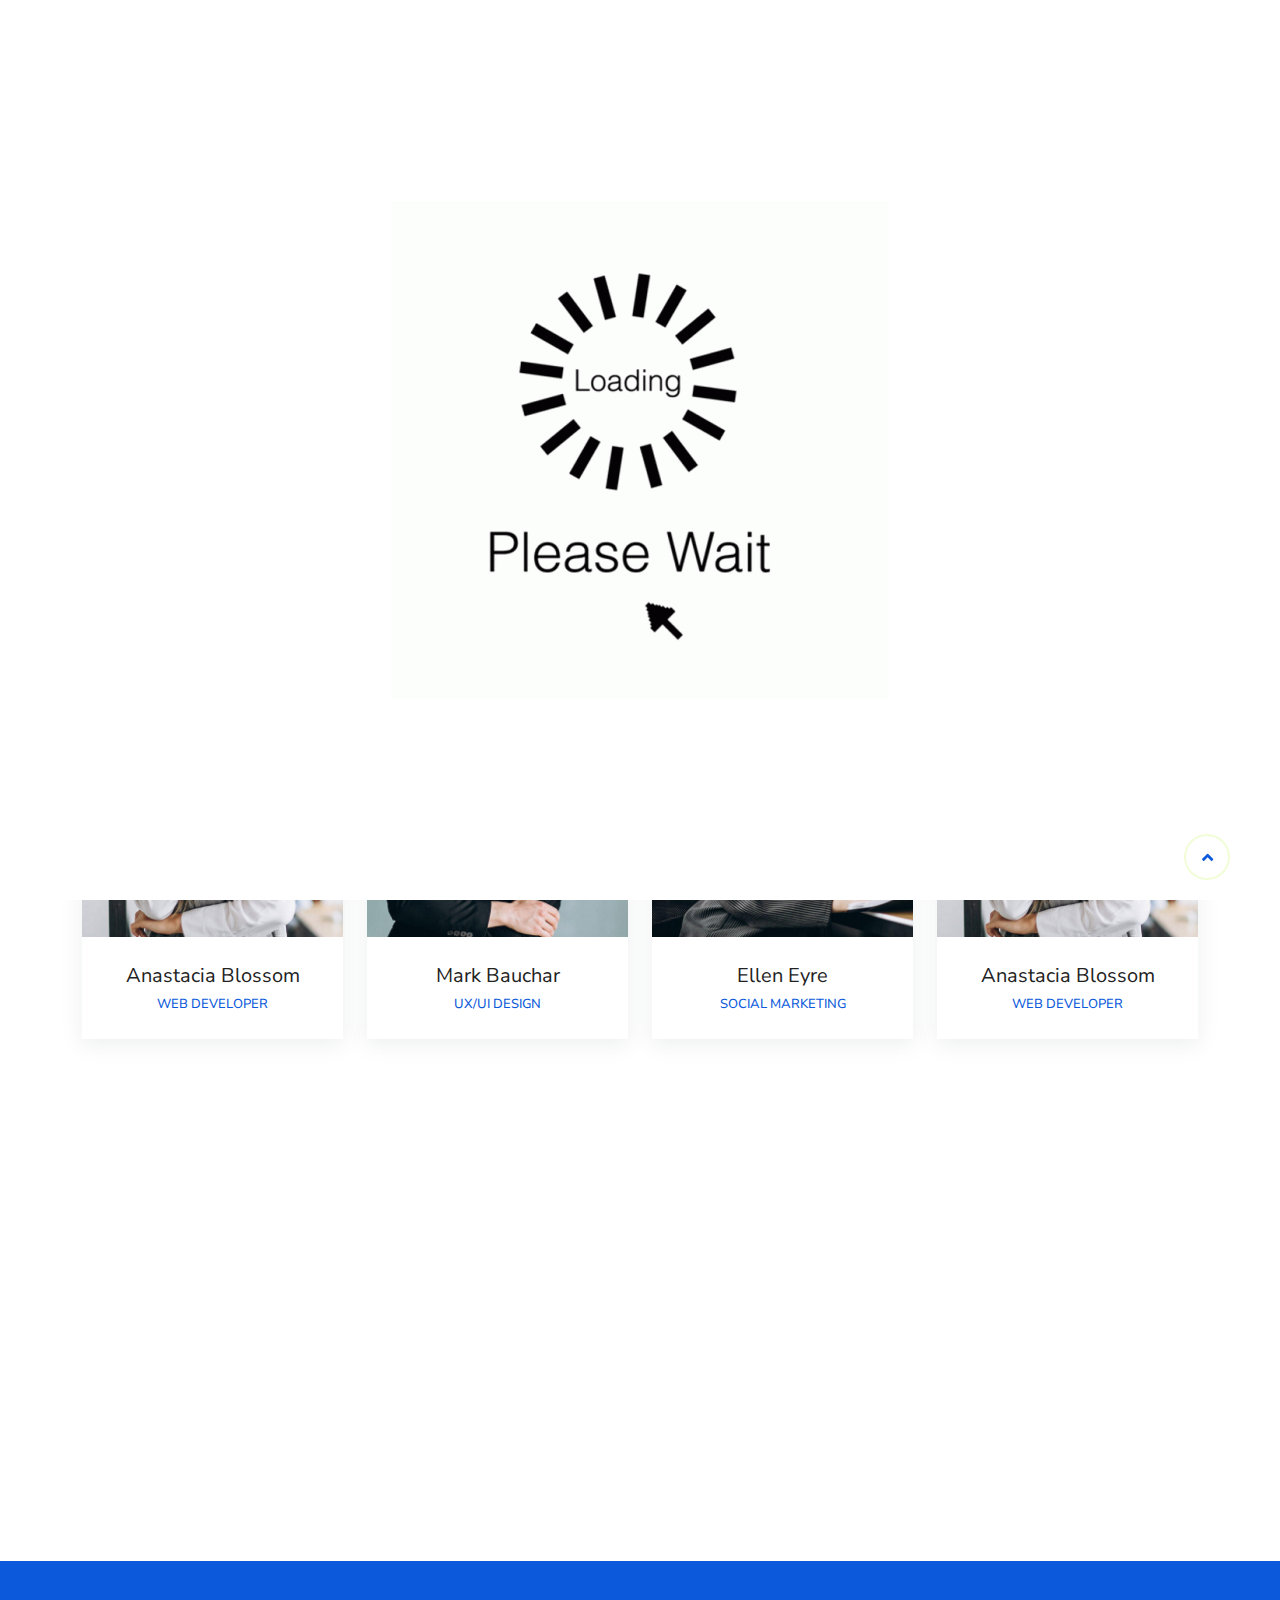
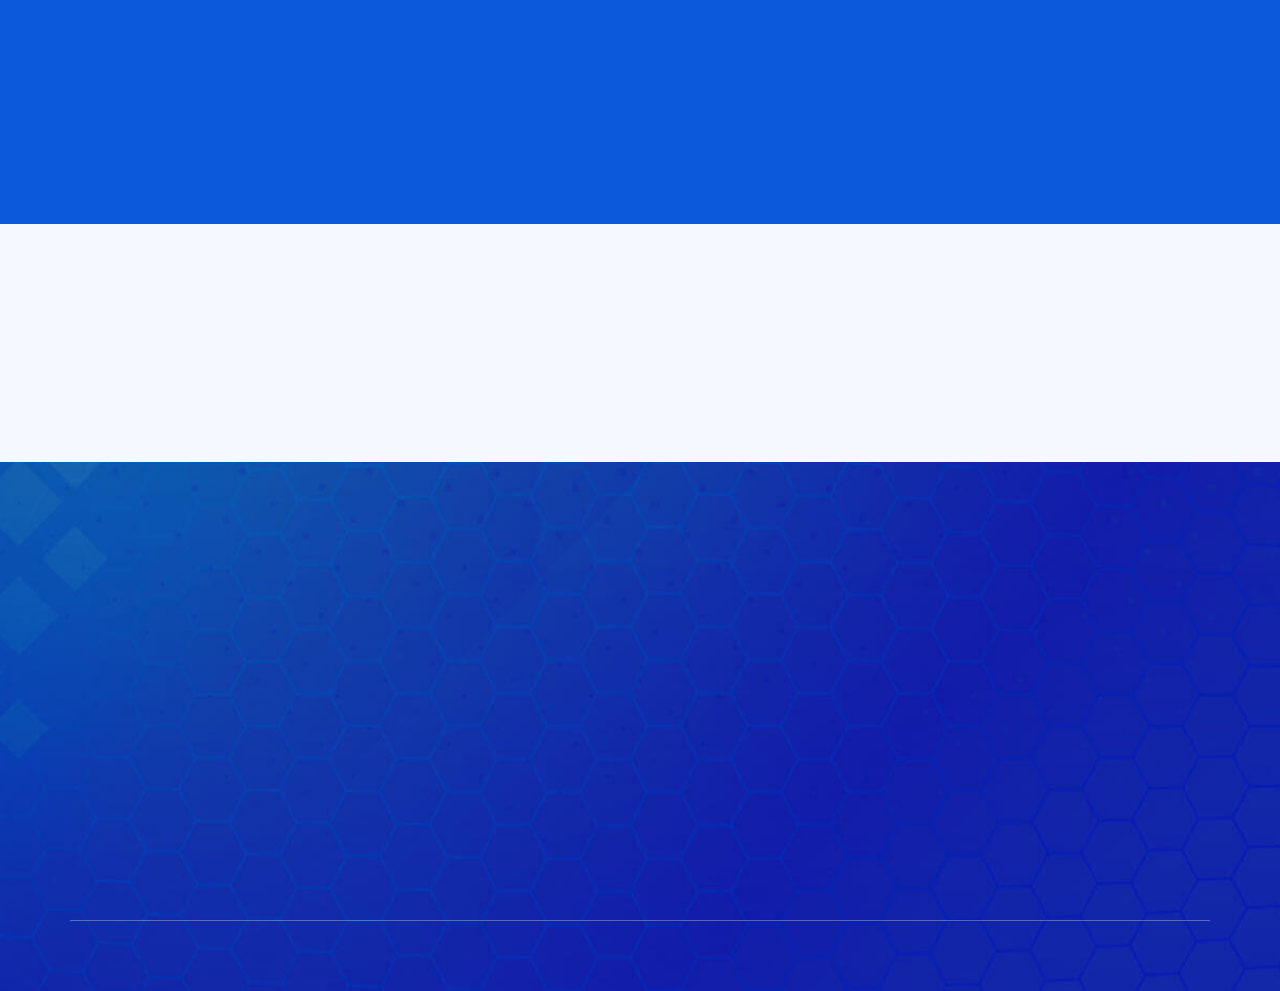
<file: team.html>
<!DOCTYPE HTML>
<html lang="en-US">

<head>
	<meta charset="UTF-8">
	<meta http-equiv="x-ua-compatible" content="ie=edge">
	<title>Techo - IT Startup & Business Solution HTML5 Template</title>
	<meta name="description" content="">
	<meta name="viewport" content="width=device-width, initial-scale=1">
	<!-- Favicon -->
	
	<!-- bootstrap CSS -->
	<link rel="stylesheet" href="static/css/bootstrap.min.css" type="text/css" media="all">
	<!-- carousel CSS -->
	<link rel="stylesheet" href="static/css/owl.carousel.min.css" type="text/css" media="all">
	<!-- animate CSS -->
	<link rel="stylesheet" href="static/css/animate.css" type="text/css" media="all">
	<!-- animated-text CSS -->
	<link rel="stylesheet" href="static/css/animated-text.css" type="text/css" media="all">
	<!-- font-awesome CSS -->
	<link rel="stylesheet" href="static/css/all.min.css" type="text/css" media="all">
	<!-- font-flaticon CSS -->
	<link rel="stylesheet" href="static/css/flaticon.css" type="text/css" media="all">
	<!-- theme-default CSS -->
	<link rel="stylesheet" href="static/css/theme-default.css" type="text/css" media="all">
	<!-- meanmenu CSS -->
	<link rel="stylesheet" href="static/css/meanmenu.min.css" type="text/css" media="all">
	<!-- transitions CSS -->
	<link rel="stylesheet" href="static/css/owl.transitions.css" type="text/css" media="all">
	<!-- venobox CSS -->
	<link rel="stylesheet" href="static/css/venobox.css" type="text/css" media="all">
	<!-- bootstrap icons -->
	<link rel="stylesheet" href="static/css/bootstrap-icons.css" type="text/css" media="all">
	<!-- Main Style CSS -->
	<link rel="stylesheet" href="static/css/style.css" type="text/css" media="all">  
	<!-- responsive CSS -->
	<link rel="stylesheet" href="static/css/responsive.css" type="text/css" media="all">
	<!-- modernizr js -->
	<script src="static/js/modernizr-3.5.0.min.js"></script>
	<link href="static/css/clash-display.css" rel="stylesheet">
                
                
</head>

<body>

	<!-- loder -->
		<div class="loader">
			<img src="static/picture/please-wait.gif" alt="gif">
		</div>

	
	<!--==================================================-->
	<!-- Start techo header top area  -->
	<!--==================================================-->
	<div class="header-top-area">
		<div class="container">
			<div class="row align-items-center d-flex">
				<div class="col-lg-8">
					<div class="header-address-info">
						<ul>
							<li><a href="#"><i class="far fa-envelope"></i><span>example@example.com</span></a></li>
							<li><i class="fas fa-map"></i><span>1st Floor New World.</span></li>
							<li><a href="#"><i class="fas fa-phone"></i><span>+880 320 432 242</span></a></li>
						</ul>
					</div>
				</div>
				<div class="col-lg-4">
					<!--header top address-->
					<div class="header-top-right-social">
						<ul>
							<li><a href="#"><i class="fab fa-facebook-f"></i></a></li>
							<li><a href="#"><i class="fab fa-twitter"></i></a></li>
							<li><a href="#"><i class="fab fa-instagram"></i></a></li>
							<li><a href="#"><i class="fab fa-dribbble"></i></a></li>
						</ul>
					</div>
				</div>
			</div>
		</div>
	</div>
	<!--==================================================-->
	<!-- End techo header top area  -->
	<!--==================================================-->




	<!--==================================================-->
	<!-- Start techo Main Menu  -->
	<!--==================================================-->
	<div id="sticky-header" class="techo_nav_manu-two">
		<div class="container">
			<div class="row align-items-center">
				<div class="col-lg-3">
					<div class="logo">
						<a class="logo_img" href="index.html" title="techo">
							<img src="static/picture/logo-2.png" alt="logo">
						</a>
						<a class="main_sticky" href="index.html" title="techo">
							<img src="static/picture/logo.png" alt="logo">
						</a>
					</div>
				</div>
				<div class="col-lg-9">
					<nav class="techo_menu-two">
						<ul class="nav_scroll">
							<li><a href="index.html">Home<span><i class="fas fa-chevron-down"></i></span></a>
								<ul class="sub-menu">
									<li><a href="index.html">Home</a></li>
									<li><a href="index-2.html">Home TWo</a></li>
								</ul>	
							</li>
							<li><a href="about.html">About Us</a></li>
							<li><a href="#">Services<span><i class="fas fa-chevron-down"></i></span></a>
								<ul class="sub-menu">
									<li><a href="service.html">Services</a></li>
									<li><a href="service-details.html">Service Details</a></li>
								</ul>
							</li>
							<li><a href="#">Pages<span><i class="fas fa-chevron-down"></i></span></a>
								<ul class="sub-menu">
									<li><a href="About.html">About Us</a></li>
									<li><a href="">Team</a></li>
									<li><a href="portfolio.html">Portfolio</a></li>
									<li><a href="portfolio-details.html">Portfolio Details</a></li>
									<li><a href="pricing.html">pricing</a></li>
									<li><a href="privacy-policy.html">Privacy Policy</a></li>
									<li><a href="contact.html">contact</a></li>
								</ul>
							</li>
							<li><a href="#">Blogs<span><i class="fas fa-chevron-down"></i></span></a>
								<ul class="sub-menu">
									<li><a href="blog-list.html">blog List</a></li>
									<li><a href="blog-grid.html">blog Grid</a></li>
									<li><a href="blog-details.html">blog Details</a></li>
								</ul>
							</li>
							<li><a href="contact.html">Contact</a></li>
						</ul>
							<!-- header button -->
						<div class="header-src-btn">
							<div class="search-box-btn search-box-outer"><i class="fas fa-search"></i></div>
						</div>
					</nav>
				</div>
			</div>
		</div>
	</div>

	<!-- techo Mobile Menu  -->
	<div class="mobile-menu-area sticky d-sm-block d-md-block d-lg-none ">
		<div class="mobile-menu">
			<nav class="techo_menu">
				<ul class="nav_scroll">
					<li><a href="index.html">Home<span><i class="fas fa-chevron-down"></i></span></a>
						<ul class="sub-menu">
							<li><a href="index.html">Home</a></li>
							<li><a href="index-2.html">Home TWo</a></li>
						</ul>	
					</li>
					<li><a href="about.html">About Us</a></li>
					<li><a href="#">Services<span><i class="fas fa-chevron-down"></i></span></a>
						<ul class="sub-menu">
							<li><a href="service.html">Services</a></li>
							<li><a href="service-details.html">Service Details</a></li>
						</ul>
					</li>
					<li><a href="#">Pages<span><i class="fas fa-chevron-down"></i></span></a>
						<ul class="sub-menu">
							<li><a href="About.html">About Us</a></li>
							<li><a href="">Team</a></li>
							<li><a href="portfolio.html">Portfolio</a></li>
							<li><a href="portfolio-details.html">Portfolio Details</a></li>
							<li><a href="pricing.html">pricing</a></li>
							<li><a href="privacy-policy.html">Privacy Policy</a></li>
							<li><a href="contact.html">contact</a></li>
						</ul>
					</li>
					<li><a href="#">Blogs<span><i class="fas fa-chevron-down"></i></span></a>
						<ul class="sub-menu">
							<li><a href="blog-list.html">blog List</a></li>
							<li><a href="blog-grid.html">blog Grid</a></li>
							<li><a href="blog-details.html">blog Details</a></li>
						</ul>
					</li>
					<li><a href="contact.html">Contact</a></li>
				</ul>
			</nav>
		</div>
	</div>
	<!--==================================================-->
	<!-- End techo Main Menu  -->
	<!--==================================================-->




	<!--==================================================-->
	<!-- Start techo Breadcumb Area -->
	<!--==================================================-->
	<div class="breadcumb-area align-items-center d-flex">
		<div class="container">
			<div class="row">
				<div class="col-lg-12">
					<div class="breadcumb-content">
						<div class="breadcumb-title wow fadeInLeft animated">
							<h2>Team</h2>
						</div>
						<div class="breadcumb-content-menu wow fadeInRight animated">
							<ul>
								<li><a href="index.html">HOME<i class="fas fa-angle-right"></i></a></li>
								<li><span>TEAM</span></li>
							</ul>
						</div>
					</div>
				</div>
			</div>
		</div>
	</div>
	
	<!--==================================================-->
	<!-- End techo Breadcumb Area -->
	<!--==================================================-->




	<!--==================================================-->
	<!-- start techo team area -->
	<!--==================================================-->
	<div class="team-area">
		<div class="container">
			<div class="row">
				<div class="col-lg-12">
					<div class="techo-section-title text-center">
						<h5>TEAM MEMBER</h5>
						<h3>Meet Our Team Member</h3>
						<div class="bar-main">
							<div class="bar bar-big"></div>
						</div>
					</div>
				</div>
			</div>
			<div class="row">
				<div class="col-lg-3 col-md-6">
					<div class="single-team-box wow fadeInLeft animated">
						<div class="team-thumb">
							<img src="static/picture/team1-1.jpg" alt="img">
							<div class="team-social-icon">
								<ul>
									<li><a href="#"><i class="fab fa-facebook-f"></i></a></li>
									<li><a href="#"><i class="fab fa-twitter"></i></a></li>
									<li><a href="#"><i class="fab fa-linkedin-in"></i></a></li>
									<li><a href="#"><i class="fab fa-pinterest-p"></i></a></li>
								</ul>
							</div>
						</div>
						<div class="single-team-title">
							<h3><a href="">Anastacia Blossom</a></h3>
							<span class="team-desi">WEB DEVELOPER</span>
						</div>
					</div>
				</div>
				<div class="col-lg-3 col-md-6">
					<div class="single-team-box wow fadeInUp animated">
						<div class="team-thumb">
							<img src="static/picture/team2.jpg" alt="img">
							<div class="team-social-icon">
								<ul>
									<li><a href="#"><i class="fab fa-facebook-f"></i></a></li>
									<li><a href="#"><i class="fab fa-twitter"></i></a></li>
									<li><a href="#"><i class="fab fa-linkedin-in"></i></a></li>
									<li><a href="#"><i class="fab fa-pinterest-p"></i></a></li>
								</ul>
							</div>
						</div>
						<div class="single-team-title">
							<h3><a href="">Mark Bauchar</a></h3>
							<span class="team-desi">UX/UI design</span>
						</div>
					</div>
				</div>
				<div class="col-lg-3 col-md-6">
					<div class="single-team-box wow fadeInRight animated">
						<div class="team-thumb">
							<img src="static/picture/team3.jpg" alt="img">
							<div class="team-social-icon">
								<ul>
									<li><a href="#"><i class="fab fa-facebook-f"></i></a></li>
									<li><a href="#"><i class="fab fa-twitter"></i></a></li>
									<li><a href="#"><i class="fab fa-linkedin-in"></i></a></li>
									<li><a href="#"><i class="fab fa-pinterest-p"></i></a></li>
								</ul>
							</div>
						</div>
						<div class="single-team-title">
							<h3><a href="">Ellen Eyre</a></h3>
							<span class="team-desi">SOCIAL MARKETING</span>
						</div>
					</div>
				</div>
				<div class="col-lg-3 col-md-6">
					<div class="single-team-box wow fadeInLeft animated">
						<div class="team-thumb">
							<img src="static/picture/team1-1.jpg" alt="img">
							<div class="team-social-icon">
								<ul>
									<li><a href="#"><i class="fab fa-facebook-f"></i></a></li>
									<li><a href="#"><i class="fab fa-twitter"></i></a></li>
									<li><a href="#"><i class="fab fa-linkedin-in"></i></a></li>
									<li><a href="#"><i class="fab fa-pinterest-p"></i></a></li>
								</ul>
							</div>
						</div>
						<div class="single-team-title">
							<h3><a href="">Anastacia Blossom</a></h3>
							<span class="team-desi">WEB DEVELOPER</span>
						</div>
					</div>
				</div>
				<div class="col-lg-3 col-md-6">
					<div class="single-team-box wow fadeInDown animated">
						<div class="team-thumb">
							<img src="static/picture/team1-1.jpg" alt="img">
							<div class="team-social-icon">
								<ul>
									<li><a href="#"><i class="fab fa-facebook-f"></i></a></li>
									<li><a href="#"><i class="fab fa-twitter"></i></a></li>
									<li><a href="#"><i class="fab fa-linkedin-in"></i></a></li>
									<li><a href="#"><i class="fab fa-pinterest-p"></i></a></li>
								</ul>
							</div>
						</div>
						<div class="single-team-title">
							<h3><a href="">Anastacia Blossom</a></h3>
							<span class="team-desi">WEB DEVELOPER</span>
						</div>
					</div>
				</div>
				<div class="col-lg-3 col-md-6">
					<div class="single-team-box wow fadeInRight animated">
						<div class="team-thumb">
							<img src="static/picture/team2.jpg" alt="img">
							<div class="team-social-icon">
								<ul>
									<li><a href="#"><i class="fab fa-facebook-f"></i></a></li>
									<li><a href="#"><i class="fab fa-twitter"></i></a></li>
									<li><a href="#"><i class="fab fa-linkedin-in"></i></a></li>
									<li><a href="#"><i class="fab fa-pinterest-p"></i></a></li>
								</ul>
							</div>
						</div>
						<div class="single-team-title">
							<h3><a href="">Mark Bauchar</a></h3>
							<span class="team-desi">UX/UI design</span>
						</div>
					</div>
				</div>
				<div class="col-lg-3 col-md-6">
					<div class="single-team-box wow fadeInLeft animated">
						<div class="team-thumb">
							<img src="static/picture/team3.jpg" alt="img">
							<div class="team-social-icon">
								<ul>
									<li><a href="#"><i class="fab fa-facebook-f"></i></a></li>
									<li><a href="#"><i class="fab fa-twitter"></i></a></li>
									<li><a href="#"><i class="fab fa-linkedin-in"></i></a></li>
									<li><a href="#"><i class="fab fa-pinterest-p"></i></a></li>
								</ul>
							</div>
						</div>
						<div class="single-team-title">
							<h3><a href="">Ellen Eyre</a></h3>
							<span class="team-desi">SOCIAL MARKETING</span>
						</div>
					</div>
				</div>
				<div class="col-lg-3 col-md-6">
					<div class="single-team-box wow fadeInRight animated">
						<div class="team-thumb">
							<img src="static/picture/team1-1.jpg" alt="img">
							<div class="team-social-icon">
								<ul>
									<li><a href="#"><i class="fab fa-facebook-f"></i></a></li>
									<li><a href="#"><i class="fab fa-twitter"></i></a></li>
									<li><a href="#"><i class="fab fa-linkedin-in"></i></a></li>
									<li><a href="#"><i class="fab fa-pinterest-p"></i></a></li>
								</ul>
							</div>
						</div>
						<div class="single-team-title">
							<h3><a href="">Anastacia Blossom</a></h3>
							<span class="team-desi">WEB DEVELOPER</span>
						</div>
					</div>
				</div>
			</div>
		</div>
	</div>

	<!--==================================================-->
	<!-- End techo team area -->
	<!--==================================================-->





	<!--==================================================-->
	<!-- start techo counter area  -->
	<!--==================================================-->
	<div class="counter-area">
		<div class="container">
			<div class="row counter-bg text-center align-items-center d-flex">
				<div class="col-lg-3 col-md-6">
					<div class="counter-single-box wow fadeInLeft animated">
						<div class="counter-icon">
							<i class="fas fa-hands-wash"></i>
						</div>
						<div class="counter-content">
							<div class="counter-number">
								<h2 class="counter">10</h2>
								<h2>K+</h2>
							</div>
							<div class="counter-text">
								<span>Happy Customers</span>
							</div>
						</div>
					</div>
				</div>
				<div class="col-lg-3 col-md-6">
					<div class="counter-single-box wow fadeInLeft animated">
						<div class="counter-icon">
							<i class="fas fa-suitcase"></i>
						</div>
						<div class="counter-content">
							<div class="counter-number">
								<h2 class="counter">1240</h2>
								<h2>k+</h2>
							</div>
							<div class="counter-text">
								<span>Projects Completed</span>
							</div>
						</div>
					</div>
				</div>
				<div class="col-lg-3 col-md-6">
					<div class="counter-single-box wow fadeInRight animated">
						<div class="counter-icon">
							<i class="fas fa-users-cog"></i>
						</div>
						<div class="counter-content">
							<div class="counter-number">
								<h2 class="counter">100</h2>
								<h2>k+</h2>
							</div>
							<div class="counter-text">
								<span>Talent Employees</span>
							</div>
						</div>
					</div>
				</div>
				<div class="col-lg-3 col-md-6">
					<div class="counter-single-box wow fadeInRight animated">
						<div class="counter-icon">
							<i class="far fa-star"></i>
						</div>
						<div class="counter-content">
							<div class="counter-number">
								<h2 class="counter">500</h2>
							</div>
							<div class="counter-text">
								<span>5 Star Ratting</span>
							</div>
						</div>
					</div>
				</div>
			</div>
		</div>
	</div>
	<!--==================================================-->
	<!-- start techo counter area  -->
	<!--==================================================-->





	<!--=================================================-->
	<!-- start techo brand-area -->
	<!--==================================================-->
	<div class="brand-area-two">
		<div class="container">
			<div class="row align-items-center">	
				<div class="col-md-12">
					<div class="row">
						<div class="brand-list owl-carousel">
							<div class="col-md-2">
								<div class="brand-box wow fadeInLeft animated">
									<div class="brand-thumb">
										<img src="static/picture/brand1.png" alt="thumb">
									</div>
								</div>
							</div>
							<div class="col-md-2">
								<div class="brand-box wow fadeInLeft animated">
									<div class="brand-thumb">
										<img src="static/picture/brand2.png" alt="thumb">
									</div>
								</div>
							</div>
							<div class="col-md-2">
								<div class="brand-box wow fadeInLeft animated">
									<div class="brand-thumb">
										<img src="static/picture/brand3.png" alt="thumb">
									</div>
								</div>
							</div>
							<div class="col-md-2">
								<div class="brand-box wow fadeInLeft animated">
									<div class="brand-thumb">
										<img src="static/picture/brand5.png" alt="thumb">
									</div>
								</div>
							</div>
							<div class="col-md-2">
								<div class="brand-box wow fadeInLeft animated">
									<div class="brand-thumb">
										<img src="static/picture/brand8.png" alt="thumb">
									</div>
								</div>
							</div>
							<div class="col-md-2">
								<div class="brand-box wow fadeInLeft animated">
									<div class="brand-thumb">
										<img src="static/picture/brand1.png" alt="thumb">
									</div>
								</div>
							</div>
							<div class="col-md-2">
								<div class="brand-box wow fadeInLeft animated">
									<div class="brand-thumb">
										<img src="static/picture/brand2.png" alt="thumb">
									</div>
								</div>
							</div>
							<div class="col-md-2">
								<div class="brand-box wow fadeInLeft animated">
									<div class="brand-thumb">
										<img src="static/picture/brand3.png" alt="thumb">
									</div>
								</div>
							</div>
							<div class="col-md-2">
								<div class="brand-box wow fadeInLeft animated">
									<div class="brand-thumb">
										<img src="static/picture/brand5.png" alt="thumb">
									</div>
								</div>
							</div>
							<div class="col-md-2">
								<div class="brand-box wow fadeInLeft animated">
									<div class="brand-thumb">
										<img src="static/picture/brand8.png" alt="thumb">
									</div>
								</div>
							</div>
						</div>
					</div>
				</div>
			</div>
		</div>
	</div>
	<!--==================================================-->
	<!-- END techo brand-area -->
	<!--==================================================-->





	<!--==================================================-->
	<!-- Start techo Footer Area -->
	<!--==================================================-->
	<div class="footer-area">
		<div class="container">
			<div class="row">
				<div class="col-lg-3 col-md-6">
					<div class="single-footer-box wow fadeInLeft animated">
						<div class="footer-logo">
							<a href="index.html"><img src="static/picture/logo.png" alt="logo"></a>
						</div>
						<div class="footer-discription">
							<p>Excellence decisively nay man yet more impression for contrasted remarkably. There spoke happy for you  out. Fertile how old address did showing.</p>
						</div>
						<div class="footer-widget-social">
							<ul>
							<li><a href="#"><i class="fab fa-facebook-f"></i></a></li>
							<li><a href="#"><i class="fab fa-twitter"></i></a></li>
							<li><a href="#"><i class="fab fa-linkedin-in"></i></a></li>
							<li><a href="#"><i class="bi bi-youtube"></i></a></li>
							</ul>
						</div>
					</div>
				</div>
				<div class="col-lg-3 col-md-6">
					<div class="footer-section wow fadeInLeft animated">
						<div class="footer-title">
							<h3>Solution</h3>
						</div>
						<div class="footer-widget-service">
							<ul>
								<li><a href="index.html">T Management</a></li>
								<li><a href="index.html">Cloud Service</a></li>
								<li><a href="index.html">Data Center</a></li>
								<li><a href="index.html">Software Development</a></li>
								<li><a href="index.html">Machine Learning</a></li>
							</ul>
						</div>
					</div>
				</div>
				<div class="col-lg-3 col-md-6">
					<div class="footer-section wow fadeInRight animated">
						<div class="footer-title">
							<h3>Contact Info</h3>
						</div>
						<div class="footer-widget-address">
							<p>5919 Trussville Crossings Pkwy, new Dusting town, Austria</p>
							<div class="company-email">
								<div class="email-icon">
									<i class="fas fa-envelope-open-text"></i>
								</div>
								<div class="company-email-content">
									<div class="company-email-title">
										<h6>Example@gmail.com</h6>
									</div>
									<div class="company-email-desc">
										<p>www.@example.com</p>
									</div>
								</div>
							</div>
							<div class="company-phone">
								<div class="phone-icon">
									<i class="bi bi-telephone"></i>
								</div>
								<div class="company-phone-content">
									<div class="company-phone-title">
										<h6>+123 456 7890</h6>
									</div>
									<div class="company-phone-desc">
										<p>+123 456 7809</p>
									</div>
								</div>
							</div>
						</div>
					</div>
				</div>
				<div class="col-lg-3 col-md-6">
					<div class="footer-section wow fadeInRight animated">
						<div class="footer-title">
							<h3>Subscribe To Newsletter</h3>
						</div>
						<div class="subscribe-widget">
							<div class="widget-desc">
								<p>Join our subscribers list to get the latest news and special offers.</p>
							</div>
							<form action="#" method="POST">
								<input type="text" class="src-input-box" placeholder="Enter E-mail" name="s" value="" title="src-input-box">
								<button>Subscribe Now</button>
							</form>
						</div>
					</div>
				</div>
			</div>
			<div class="row footer-bottom">
				<div class="col-lg-6 col-md-6">
					<div class="footer-bottom-left wow fadeInLeft animated">
						<p>Copyright &copy; 2023.Company name All rights reserved.<a target="_blank" href="https://sc.chinaz.com/moban/">&#x7F51;&#x9875;&#x6A21;&#x677F;</a></p>
					</div>
				</div>
				<div class="col-lg-6 col-md-6">
					<div class="footer-bottom-right wow fadeInRight animated">
						<div class="footer-right-content">
							<ul>
								<li><a href="#">Terms</a></li>
								<li><a href="#">Privacy</a></li>
								<li><a href="#">Support</a></li>
							</ul>
						</div>
					</div>
				</div>
			</div>
		</div>
	</div>
	<!--==================================================-->
	<!-- END techo Footer Area -->
	<!--==================================================-->




	<!--==================================================-->
	<!-- Start Search Popup Area -->
	<!--==================================================-->
	<div class="search-popup">
		<button class="close-search style-two"><i class="fas fa-times"></i></button>
		<button class="close-search"><i class="fas fa-arrow-up"></i></button>
		<form method="post" action="#">
			<div class="form-group">
				<input type="search" name="search-field" value="" placeholder="Search Here" required="">
				<button type="submit"><i class="fas fa-search"></i></button>
			</div>
		</form>
	</div>
	<!--==================================================-->
	<!-- End Search Popup Area -->
	<!--==================================================-->





	<!--==================================================-->
	<!-- Start scrollup section Section -->
	<!--==================================================-->
		<div class="prgoress_indicator active-progress">
			<svg class="progress-circle svg-content" width="100%" height="100%" viewbox="-1 -1 102 102">
				<path d="M50,1 a49,49 0 0,1 0,98 a49,49 0 0,1 0,-98" style="transition: stroke-dashoffset 10ms linear 0s; stroke-dasharray: 307.919, 307.919; stroke-dashoffset: 270.456;"></path>
			</svg>
		</div>
	<!--==================================================-->
	<!-- End scrollup section Section -->
	<!--==================================================-->





	<script src="static/js/jquery-3.6.2.min.js"></script>

	<script src="static/js/popper.min.js"></script>

	<script src="static/js/bootstrap.min.js"></script>

	<script src="static/js/owl.carousel.min.js"></script>

	<script src="static/js/jquery.counterup.min.js"></script>

	<script src="static/js/waypoints.min.js"></script>

	<script src="static/js/wow.js"></script>

	<script src="static/js/imagesloaded.pkgd.min.js"></script>

	<script src="static/js/venobox.js"></script>

	<script src="static/js/animated-text.js"></script>

	<script src="static/js/venobox.min.js"></script>

	<script src="static/js/isotope.pkgd.min.js"></script>

	<script src="static/js/jquery.meanmenu.js"></script>

	<script src="static/js/jquery.scrollUp.js"></script>

	<script src="static/js/jquery.barfiller.js"></script>

	<script src="static/js/theme.js"></script>

</body>

</html>
</file>
<file: static/css/flaticon.css>
/*
  	Flaticon icon font: Flaticon
  	Creation date: 01/08/2019 09:08
  	*/

@font-face {
  font-family: "Flaticon";
  src: url("../font/Flaticon.eot");
  src: url("https://html.ditsolution.net/drtheme/dreamhub/techo/assets/fonts/Flaticond41d.eot?") format("embedded-opentype"),
       url("../font/Flaticon.woff2") format("woff2"),
       url("../font/Flaticon.woff") format("woff"),
       url("../font/Flaticon.ttf") format("truetype"),
       url("../font/Flaticon.svg") format("svg");
  font-weight: normal;
  font-style: normal;
}

@media screen and (-webkit-min-device-pixel-ratio:0) {
  @font-face {
    font-family: "Flaticon";
    src: url("../font/Flaticon.svg") format("svg");
  }
}

[class^="flaticon-"]:before, [class*=" flaticon-"]:before,
[class^="flaticon-"]:after, [class*=" flaticon-"]:after {   
  font-family: Flaticon;
  font-size: inherit;
  font-style: normal;
}

.flaticon-report:before { content: "\f100"; }
.flaticon-clock:before { content: "\f101"; }
.flaticon-call:before { content: "\f102"; }
.flaticon-tourism:before { content: "\f103"; }
.flaticon-process:before { content: "\f104"; }
.flaticon-data:before { content: "\f105"; }
.flaticon-global:before { content: "\f106"; }
.flaticon-system:before { content: "\f107"; }
.flaticon-padlock:before { content: "\f108"; }
.flaticon-process-1:before { content: "\f109"; }
.flaticon-data-1:before { content: "\f10a"; }
.flaticon-work:before { content: "\f10b"; }
.flaticon-data-analytics:before { content: "\f10c"; }
.flaticon-chart:before { content: "\f10d"; }
.flaticon-algorithm:before { content: "\f10e"; }
.flaticon-data-2:before { content: "\f10f"; }
.flaticon-clock-1:before { content: "\f110"; }
.flaticon-microchip:before { content: "\f111"; }
.flaticon-server:before { content: "\f112"; }
.flaticon-24h:before { content: "\f113"; }
.flaticon-global-1:before { content: "\f114"; }
.flaticon-business-and-finance:before { content: "\f115"; }
.flaticon-space:before { content: "\f116"; }
.flaticon-information:before { content: "\f117"; }
.flaticon-privacy:before { content: "\f118"; }
.flaticon-alert:before { content: "\f119"; }
.flaticon-online-library:before { content: "\f11a"; }
.flaticon-info:before { content: "\f11b"; }
.flaticon-interaction:before { content: "\f11c"; }
.flaticon-mobile-app:before { content: "\f11d"; }
.flaticon-code:before { content: "\f11e"; }
.flaticon-developer:before { content: "\f11f"; }
.flaticon-intelligent:before { content: "\f120"; }
.flaticon-content:before { content: "\f121"; }
.flaticon-laptop:before { content: "\f122"; }
.flaticon-web:before { content: "\f123"; }
.flaticon-content-writing:before { content: "\f124"; }
.flaticon-computer:before { content: "\f125"; }
.flaticon-computer-1:before { content: "\f126"; }
.flaticon-graphic-design:before { content: "\f127"; }
.flaticon-analysis:before { content: "\f128"; }
.flaticon-bar-chart:before { content: "\f129"; }
.flaticon-analytics:before { content: "\f12a"; }
.flaticon-ui:before { content: "\f12b"; }
.flaticon-resume:before { content: "\f12c"; }
.flaticon-taxi:before { content: "\f12d"; }
.flaticon-online-shop:before { content: "\f12e"; }
.flaticon-smartphone:before { content: "\f12f"; }

.flaticon-next-1:before { content: "\f100"; }
.flaticon-back:before { content: "\f101"; }
.flaticon-next:before { content: "\f102"; }
.flaticon-back-1:before { content: "\f103"; }
.flaticon-respect:before { content: "\f104"; }
.flaticon-briefcase:before { content: "\f105"; }
.flaticon-graduation-hat:before { content: "\f106"; }
.flaticon-left-quote:before { content: "\f107"; }
.flaticon-aeroplane:before { content: "\f108"; }
.flaticon-jet:before { content: "\f109"; }
.flaticon-phone-call-1:before { content: "\f10a"; }
.flaticon-phone-call:before { content: "\f10b"; }
.flaticon-customer-service:before { content: "\f10c"; }
.flaticon-speech-bubble:before { content: "\f10d"; }
.flaticon-shopping-basket:before { content: "\f10e"; }
.flaticon-mail:before { content: "\f10f"; }
.flaticon-graph:before { content: "\f110"; }
.flaticon-compass:before { content: "\f111"; }
.flaticon-home:before { content: "\f112"; }
.flaticon-lifebuoy:before { content: "\f113"; }
.flaticon-time:before { content: "\f114"; }


.flaticon-artificial-intelligence:before { content: "\f100"; }
.flaticon-robotic-arm:before { content: "\f101"; }
.flaticon-ai:before { content: "\f102"; }
.flaticon-play-button:before { content: "\f103"; }
.flaticon-artificial-intelligence-1:before { content: "\f104"; }
.flaticon-automaton:before { content: "\f105"; }
.flaticon-brain:before { content: "\f106"; }
.flaticon-ai-1:before { content: "\f107"; }
.flaticon-artificial-intelligence-2:before { content: "\f108"; }
.flaticon-artificial-intelligence-3:before { content: "\f109"; }
.flaticon-mail:before { content: "\f10a"; }
.flaticon-machine-learning:before { content: "\f10b"; }
.flaticon-machine-learning-1:before { content: "\f10c"; }
.flaticon-code:before { content: "\f10d"; }
.flaticon-gps:before { content: "\f10e"; }
.flaticon-place:before { content: "\f10f"; }
.flaticon-phone:before { content: "\f110"; }
.flaticon-mail-1:before { content: "\f111"; }
.flaticon-artificial-intelligence-4:before { content: "\f112"; }
.flaticon-abc:before { content: "\f113"; }
.flaticon-contract:before { content: "\f114"; }
.flaticon-quote:before { content: "\f115"; }
.flaticon-business-and-finance:before { content: "\f116"; }
.flaticon-binary-code:before { content: "\f117"; }
.flaticon-database:before { content: "\f118"; }
.flaticon-font:before { content: "\f119"; }
.flaticon-speech-bubble:before { content: "\f11a"; }
.flaticon-face:before { content: "\f11b"; }
.flaticon-facial:before { content: "\f11c"; }
.flaticon-data:before { content: "\f11d"; }
.flaticon-facial-recognition:before { content: "\f11e"; }
.flaticon-right-arrow:before { content: "\f11f"; }
.flaticon-seo-and-web:before { content: "\f120"; }
.flaticon-encrypt:before { content: "\f121"; }
.flaticon-encrypt-1:before { content: "\f122"; }
.flaticon-data-encryption:before { content: "\f123"; }
.flaticon-tick:before { content: "\f124"; }
.flaticon-success:before { content: "\f125"; }
.flaticon-send:before { content: "\f126"; }
.flaticon-left-arrow:before { content: "\f127"; }
.flaticon-up-arrow:before { content: "\f128"; }
.flaticon-download-arrow:before { content: "\f129"; }
.flaticon-basket:before { content: "\f12a"; }
.flaticon-stylish-bag:before { content: "\f12b"; }
.flaticon-shopping-bag:before { content: "\f12c"; }
.flaticon-bag:before { content: "\f12d"; }
.flaticon-chat:before { content: "\f12e"; }
.flaticon-robotics:before { content: "\f12f"; }
.flaticon-qr:before { content: "\f130"; }
.flaticon-production:before { content: "\f131"; }
.flaticon-inclusion:before { content: "\f132"; }
.flaticon-feature:before { content: "\f133"; }
.flaticon-art-and-design:before { content: "\f134"; }
.flaticon-search:before { content: "\f135"; }
.flaticon-seo-and-web-1:before { content: "\f136"; }
.flaticon-phone-1:before { content: "\f137"; }
.flaticon-email:before { content: "\f138"; }
.flaticon-error:before { content: "\f139"; }
.flaticon-close:before { content: "\f13a"; }
.flaticon-gps-1:before { content: "\f13b"; }
.flaticon-cross-out:before { content: "\f13c"; }
.flaticon-woman-bag:before { content: "\f13d"; }
</file>
<file: static/css/theme-default.css>
/*font-family: 'Nunito Sans', sans-serif;*/

@import url('css2.css');

html,
body {
    overflow-x: hidden;
}

html {
    scroll-behavior: smooth;
}

body {
    color: #616161;
    font-family: 'Nunito Sans', sans-serif;
    font-weight: 400;
    font-style: normal;
    font-size: 16px;
    line-height: 1.5;
}

p {

    font-weight: 400;
    font-style: normal;
    font-family: 'Nunito Sans', sans-serif;
}

h1,
h2,
h3,
h4,
h5,
h6 {    
    font-family: 'Nunito Sans', sans-serif;                                   
    font-style: normal;
    color: #232323;
    font-style: normal;
    margin-bottom: 0;
    margin-top: 10px;
    line-height: 1.3;
    font-weight: 700;
    -webkit-transition: .5s;
    transition: .5s;
    letter-spacing: 0px;
}

a {
    -webkit-transition: all 0.3s ease-out 0s;
    transition: all 0.3s ease-out 0s;
}

a {
    color: #212529;
    text-decoration: none;
}

a:focus,
.btn:focus {
    text-decoration: none;
    outline: none;
}

a:focus,
a:hover {
    text-decoration: none;
    text-decoration: none;
    color: #212529;
}

.uppercase {
    text-transform: uppercase;
}

.capitalize {
    text-transform: capitalize;
}

h1 a,
h2 a,
h3 a,
h4 a,
h5 a,
h6 a {
    color: inherit;
    -webkit-transition: .5s;
    transition: .5s;
}

h1 {
    font-size: 50px;
}

h2 {
    font-size: 35px;

}

h3 {
    font-size: 30px;
}

h4 {
    font-size: 24px;
}

h5 {
    font-size: 20px;
}

h6 {
    font-size: 18px;
}

.align-items-center {
    -ms-flex-align: center!important;
    align-items: center!important;
}


.d-flex {
    display: -ms-flexbox!important;
    display: flex!important;
}

.white h1,
.white h2,
.white h3,
.white h4,
.white h5,
.white h6 {
    color: #fff;
}

.white p {
    color: #fff;
}

.white i {
    color: #fff;
}

ul {
    margin: 0px;
    padding: 0px;
}



ul {
    margin: 0;

    padding: 0;
}



input:focus, button:focus {
    outline-color: #2871FE;
    border: 1px solid #2871FE !important;
}

textarea:focus {
    border: 1px solid #2871FE !important;
    outline-color: #2871FE
}

select:focus {
    border-color: #2871FE;
    outline-color: #2871FE;
    border: 1px solid #2871FE;
}

hr {
    margin: 60px 0;
    padding: 0px;
    border-bottom: 1px solid #eceff8;
    border-top: 0px;
}

hr.style-2 {
    border-bottom: 1px dashed #f10;
}

hr.mp-0 {
    margin: 0;
    border-bottom: 1px solid #eceff8;
}

hr.mtb-40 {
    margin: 40px 0;
    border-bottom: 1px solid #eceff8;
    border-top: 0px;
}

label {
    color: #232323;
    cursor: pointer;
    font-size: 14px;
    font-weight: 400;
}

a,
i,
cite,
em,
var,
address,
dfn,
ol,
li,
ul {
    font-style: normal;
    font-weight: 400;
}


*::-moz-selection {
    background: #2871FE;
    color: #454545;
    text-shadow: none;
}

::-moz-selection {
    background: #2871FE;
    color: #454545;
    text-shadow: none;
}

::selection {
    background: #2871FE;
    color: #454545;
    text-shadow: none;
}

::placeholder {
    color: #010e22;
    font-size: 15px;
}

::-webkit-input-placeholder {
   color: #010e22;
}


::-moz-placeholder {
    /* Firefox 19+ */
    color: #454545;
}

:-ms-input-placeholder {
    /* IE 10+ */

    color: #454545;
}

:-moz-placeholder {
    /* Firefox 18- */

    color: #454545;
}

/* Contact Area */
.counter_area ::-moz-selection {
    color: #181818;
    text-shadow: none;
}

.contact_area ::-moz-selection {
    color: #181818;
    text-shadow: none;
}

.contact_area ::selection {
    color: #181818;
    text-shadow: none;
}

.contact_area ::placeholder {
    color: #181818;
    font-size: 16px;
}

.contact_area ::-webkit-input-placeholder {
    /* Chrome/Opera/Safari */
    color: #181818;
}

.contact_area ::-moz-placeholder {
    /* Firefox 19+ */
    color: #181818;
}

.contact_area :-ms-input-placeholder {
    /* IE 10+ */
    color: #181818;
}

.contact_area :-moz-placeholder {
    /* Firefox 18- */
    color: #181818;
}

.blog_reply ::-moz-selection {
    color: #181818;
}

.blog_reply ::-moz-selection {
    color: #181818;
}

.blog_reply ::selection {
    color: #181818;
}

.blog_reply::placeholder {
    color: #181818;
}

.blog_reply ::-webkit-input-placeholder {
    /* Chrome/Opera/Safari */
    color: #181818;
}

.blog_reply ::-moz-placeholder {
    /* Firefox 19+ */
    color: #181818;
}

.blog_reply :-ms-input-placeholder {
    /* IE 10+ */
    color: #181818;
}

.blog_reply :-moz-placeholder {
    /* Firefox 18- */
    color: #181818;
}

.text-right {
    text-align: right!important;
}

.pr-0{
    padding-right: 0px;
}

.pl-0{
    padding-left: 0px;
}
</file>
<file: static/css/venobox.css>
/* ------ venobox.css --------*/
.vbox-overlay *, .vbox-overlay *:before, .vbox-overlay *:after{
    -webkit-backface-visibility: hidden;
    -webkit-box-sizing:border-box;
    -moz-box-sizing:border-box;
    box-sizing:border-box;
}
/* ------- overlay: change here background color and opacity ----- */
.vbox-overlay{
    background: #fdfdfd;
    background: rgba(0,0,0,0.85); 
    width: 100%;
    height: auto;
    position: fixed;
    top: 0;
    left: 0;
    bottom: 0;
    z-index: 9999;
    opacity: 0;
    overflow-x: hidden;
    overflow-y: auto;

}

/* ----- preloader - choose between CIRCLE, IOS, DOTS, QUADS ----- */

/* circle preloader */
.vbox-preloader{
    position:fixed; 
    width:32px; 
    height:32px;
    left:50%; 
    top:50%; 
    margin-left:-16px; 
    margin-top:-16px;
    background-image: url(../image/preload-circle.png);
    text-indent: -100px;
    overflow: hidden;
    -webkit-animation: playload 1.4s steps(18) infinite;
       -moz-animation: playload 1.4s steps(18) infinite;
        -ms-animation: playload 1.4s steps(18) infinite;
         -o-animation: playload 1.4s steps(18) infinite;
            animation: playload 1.4s steps(18) infinite;
}
@-webkit-keyframes playload {
   from { background-position:    0px; }
     to { background-position: -576px; }
}
@-moz-keyframes playload {
   from { background-position:    0px; }
     to { background-position: -576px; }
}
@-ms-keyframes playload {
   from { background-position:    0px; }
     to { background-position: -576px; }
}
@-o-keyframes playload {
   from { background-position:    0px; }
     to { background-position: -576px; }
}
@keyframes playload {
   from { background-position:    0px; }
     to { background-position: -576px; }
}


/* IOS preloader */

/*.vbox-preloader{
    position:fixed; 
    width:32px; 
    height:32px;
    left:50%; 
    top:50%; 
    margin-left:-16px; 
    margin-top:-16px;
    background-image: url(preload-ios.png);
    text-indent: -100px;
    overflow: hidden;
    -webkit-animation: playload 1.4s steps(12) infinite;
       -moz-animation: playload 1.4s steps(12) infinite;
        -ms-animation: playload 1.4s steps(12) infinite;
         -o-animation: playload 1.4s steps(12) infinite;
            animation: playload 1.4s steps(12) infinite;
}

@-webkit-keyframes playload {
   from { background-position:    0px; }
     to { background-position: -384px; }
}
@-moz-keyframes playload {
   from { background-position:    0px; }
     to { background-position: -384px; }
}
@-ms-keyframes playload {
   from { background-position:    0px; }
     to { background-position: -384px; }
}
@-o-keyframes playload {
   from { background-position:    0px; }
     to { background-position: -384px; }
}
@keyframes playload {
   from { background-position:    0px; }
     to { background-position: -384px; }
}
*/


/* dots preloader */
/*
.vbox-preloader{
    position:fixed; 
    width:32px; 
    height:11px;
    left:50%; 
    top:50%; 
    margin-left:-16px; 
    margin-top:-16px;
    background-image: url(preload-dots.png);
    text-indent: -100px;
    overflow: hidden;
    -webkit-animation: playload 1.4s steps(24) infinite;
       -moz-animation: playload 1.4s steps(24) infinite;
        -ms-animation: playload 1.4s steps(24) infinite;
         -o-animation: playload 1.4s steps(24) infinite;
            animation: playload 1.4s steps(24) infinite;
}

@-webkit-keyframes playload {
   from { background-position:    0px; }
     to { background-position: -768px; }
}
@-moz-keyframes playload {
   from { background-position:    0px; }
     to { background-position: -768px; }
}
@-ms-keyframes playload {
   from { background-position:    0px; }
     to { background-position: -768px; }
}
@-o-keyframes playload {
   from { background-position:    0px; }
     to { background-position: -768px; }
}
@keyframes playload {
   from { background-position:    0px; }
     to { background-position: -768px; }
}
*/


/* quads preloader */
/*
.vbox-preloader{
    position:fixed; 
    width:32px; 
    height:10px;
    left:50%; 
    top:50%; 
    margin-left:-16px; 
    margin-top:-16px;
    background-image: url(preload-quads.png);
    text-indent: -100px;
    overflow: hidden;
    -webkit-animation: playload 1.4s steps(12) infinite;
       -moz-animation: playload 1.4s steps(12) infinite;
        -ms-animation: playload 1.4s steps(12) infinite;
         -o-animation: playload 1.4s steps(12) infinite;
            animation: playload 1.4s steps(12) infinite;
}
@-webkit-keyframes playload {
   from { background-position:    0px; }
     to { background-position: -384px; }
}
@-moz-keyframes playload {
   from { background-position:    0px; }
     to { background-position: -384px; }
}
@-ms-keyframes playload {
   from { background-position:    0px; }
     to { background-position: -384px; }
}
@-o-keyframes playload {
   from { background-position:    0px; }
     to { background-position: -384px; }
}
@keyframes playload {
   from { background-position:    0px; }
     to { background-position: -384px; }
}
*/
/* ----- navigation ----- */
.vbox-close{
    cursor: pointer;
    position: fixed;
    top: -1px;
    right: 0;
    width: 46px;
    height: 40px;
    padding: 10px 20px 10px 0;
    display: block;
    background: url(../image/close.gif) no-repeat #161617;
    background-position:10px center;
    color: #fff;
    text-indent: -100px;
    overflow: hidden;
}
.vbox-next, .vbox-prev{
    box-sizing: content-box;
    cursor: pointer;
    position: fixed;
    top: 50%;
    color: #fff;
    width: 30px;
    height: 170px;
    margin-top: -85px;
    text-indent: -100px;
    border: solid transparent; /* Using border instead of padding to keep bg image in place */
    overflow: hidden;
}
.vbox-prev{
    left: 0;
    border-width: 0 30px 0 10px;
    background: url(../image/prev.gif) center center no-repeat;
}
.vbox-next{
    right: 0;
    border-width: 0 10px 0 30px;
    background: url(../image/next.gif) center center no-repeat;
}

.vbox-title{
    width: 100%;
    height: 40px;
    float: left;
    text-align: center;
    line-height: 28px;
    font-size: 12px;
    color: #fff;
    padding: 6px 40px;
    overflow: hidden;
    background: #161617;
    position: fixed;
    display: none;
    top: -1px;
    left: 0;

}
.vbox-num{
    cursor: pointer;
    position: fixed;
    top: -1px;
    left: 0;
    height: 40px;
    display: block;
    color: #fff;
    overflow: hidden;
    line-height: 28px;
    font-size: 12px;
    padding: 6px 10px;
    background: #161617;
    display: none;
}
/* ------- inline window ------ */
.vbox-inline{
    width: 420px;
    height: 315px;
    padding: 10px;
    background: #fff;
    text-align: left;
    margin: 0 auto;
    overflow: auto;
}

/* ------- Video & iFrames window ------ */
.venoframe{
    border: none;
    width: 960px;
    height: 720px;
}
@media (max-width: 992px) {
    .venoframe{
        width: 640px;
        height: 480px;
    }
}
@media (max-width: 767px) {
    .venoframe{
        width: 420px;
        height: 315px;
    }
}
@media (max-width: 460px) {
    .vbox-inline{
        width: 100%;
    }

    .venoframe{
        width: 100%;
        height: 260px;
    }
}

/* ------- PLease do NOT edit this! (or do it at your own risk) ------ */
.vbox-open{
    overflow: hidden;
}
.vbox-container{
    position: relative;
    background: #000;
    width: 100%;
    max-width: 1200px;
    margin: 0 auto;
    padding: 0 15px;
}
.vbox-content{
    text-align: center;
    float: left;
    width: 100%;
    position: relative;
    overflow: hidden;
}
.vbox-container img{
    max-width: 100%;
    height: auto;
}
</file>
<file: static/css/style.css>
/*===============================================
Template Name:Techo - IT Startup & Business Solution HTML5 Template
Author:  https://templatemonster/author/drtheme
Description: Description
Version: 1.0.0
Text Domain: techo
Tags: agency, consulting, digital agency, digital marketing, digital marketing agency, marketing, marketing agency, media agency, portfolio, seo, seo agency, seo agency theme, seo marketing, smm, social media marketing agency.
================================================*/

/*TABLE OF CONTENTS*/
/*=====================
01. techo Header Top Menu Area Css
02. techo Nav Menu Area Css 
03. techo Slider Area Css
04. techo Section Title Css
05. techo Service Area css
06. techo About Area Css
07. techo Counter Area Css
08. techo Case Study Area Css
09. techo Testimonial Area Css
10. techo Process Area Css
11. techo Team Area Css
12. techo Faq Area Css
13. techo Brand Section Css
14. techo Call Do Section Css
15. techo Form Box Css
16. techo Skill Area Css
17. techo Blog Area Css
18. techo footer Area Css
19. techo Subscribe Area Css
20. techo Lines CSS
21. techo Prossess Ber Css
22. techo Scrollup Section
23. techo Bounce Animation Css 
24. techo Animation Dance
25. techo Breadcumb Area Css
26. techo abouts_areas Css
27. techo Feture-Area Css
28. techo Pricing Section Css
29. techo Web Development Section CSS
30. techo Contact  US Css
31. techo Blog Sidber Widget CSS
32. techo Case Study Details Css
33. techo Search Box Css
34. techo Loader Css
=======================*/



/*==========================================
<--  techo Nav Menu Area Css -->
============================================*/
.techo_nav_manu {
    transition: .5s;
    z-index: 2;
    position: relative;
    background: transparent;
    margin-bottom: -99px;
}

.sticky-header .techo_nav_manu::before {
    background: #001442 !important;
}


.sticky {
    left: 0;
    margin: auto;
    position: fixed !important;
    top: 0;
    width: 100%;
    -webkit-box-shadow: 0 2px 5px -2px rgba(0, 0, 0, 0.1);
    box-shadow: 0 2px 5px -2px rgba(0, 0, 0, 0.1);
    background: #00295A !important;
    transition: .5s !important;
    z-index: 922;
    -webkit-animation: 300ms running fadeInDown;
    animation: 500ms running fadeInUp;
    animation-name: slideInDown;
}

.sticky .techo_menu>ul>li>a {
    color:#fff;
}

.sticky.techo_nav_manu::before {
    display: none;
}

.sticky .techo_menu>ul>li>a i {
    color: #fff;
    transition: 0.5s;
}

.sticky .header-button a {
}

.sticky .header-button a i {
    color: #fff;
}

/* techo Menu Css*/
nav.techo_menu {
    display: inline-block;
    float: right;
}

.techo_menu ul {
    list-style: none;
    display: inline-block;
}

.techo_menu>ul>li {
    display: inline-block;
    position: relative;
    z-index: 1;
}

.techo_menu>ul>li>a {
    font-size: 17px;
    display: block;
    margin: 30px 12px;
    transition: .5s;
    color: #fff;
    font-weight: 400;
    font-family: 'Cabin', sans-serif;
}

nav.techo_menu span {
    font-size: 13px;
    padding-left: 5px;
    opacity: 0.5;
}

.header-button {
    display: inline-block;
    margin-left: 12px;
    position: relative;
    z-index: 1;
    transition: all 0.3s ease 0s;
}

.header-button::before{
    position: absolute;
    content: '';
    height: 100%;
    width: 100%;
    background: #fff;
    border-radius: 25px;
    left: 0;
    top: 0;
    right: 0;
    bottom: 0;
    transform: scale(0);
    transition: .5s;
    z-index: -1;
    opacity: 0;
}

/* header-button hover */
.header-button:hover:before{
    transform: scale(1);
    opacity: 1;
}

.header-button a {
    display: inline-block;
    font-size: 16px;
    text-align: center;
    border-radius: 4px;
    font-weight: 600;
    color: #fff;
    cursor: pointer;
    margin-bottom: 0;
    text-transform: capitalize;
}

.header-button:hover a{
    color: #0c5adb !important;
}

/*** Sub Menu Style 
==========================***/

.techo_menu ul .sub-menu {
    position: absolute;
    left: 0;
    top: 87%;
    width: 270px;
    text-align: left;
    background: #fff;
    margin: 0;
    z-index: 1;
    visibility: hidden;
    opacity: 0;
    visibility: hidden;
    border: 0;
    border-radius: 2px;
    box-shadow: 0 0 5px rgb(0 0 0 / 15%);
    transform: scaleY(0);
    transform-origin: center top 0;
    transition: all 0.5s ease-in-out;
}

.techo_menu ul li:hover>.sub-menu {
    visibility: visible;
    top: 100%;
    opacity: 1;
    z-index: 9;
    left: 0;
    transform: scaleY(1);
}

.techo_menu ul .sub-menu li {
    position: relative;
}

.techo_menu ul .sub-menu li a {
    display: block;
    padding: 16px 28px;
    margin: 0;
    line-height: 1.3;
    letter-spacing: normal;
    font-size: 16px;
    font-weight: 500;
    text-transform: capitalize;
    -webkit-transition: .1s;
    transition: .1s;
    visibility: inherit !important;
    color: #616161 !important;

}

.techo_menu ul .sub-menu li:hover>a,
.techo_menu ul .sub-menu .sub-menu li:hover>a,
.techo_menu ul .sub-menu .sub-menu .sub-menu li:hover>a,
.techo_menu ul .sub-menu .sub-menu .sub-menu .sub-menu li:hover>a {
    background: linear-gradient(to right, #0C5ADB, #3B35AD);
    color: #fff !important;
}

/* sub menu 2 
=================*/

.techo_menu ul .sub-menu .sub-menu {
    left: 100%;
    top: 130%;
    opacity: 0;
    visibility: hidden;
}

.techo_menu ul .sub-menu li:hover>.sub-menu {
    opacity: 1;
    visibility: visible;
    top: 0%;
}

/* sub menu 3 
==================*/

.techo_menu ul .sub-menu .sub-menu li {
    position: relative;
}

.techo_menu ul .sub-menu .sub-menu .sub-menu {
    right: 100%;
    left: auto;
    top: 130%;
    opacity: 0;
    visibility: hidden;
}

.techo_menu ul .sub-menu .sub-menu li:hover>.sub-menu {
    opacity: 1;
    visibility: visible;
    top: 0%;
}

ul.sub-menu li a span {
    background: #2871FE;
    padding: 5px 10px;
    color: #fff;
    opacity: 1;
    font-family: 'Fira Sans';
    border-radius: 2px;
    margin-left: 5px;
    transition: .5s;
}

ul.sub-menu li:hover a span{
    background: rgba(255,255,255, 0.20);
}

/* sub menu 4 
====================*/

.techo_menu ul .sub-menu .sub-menu .sub-menu li {
    position: relative;
}


.techo_menu ul .sub-menu .sub-menu .sub-menu li:hover>.sub-menu {
    opacity: 1;
    visibility: visible;
    top: 0%;
}

.techo_menu li a:hover:before {
    width: 101%;
}

.techo_nav_manu.sticky .logo_img {
    display: none;
}

.main_sticky {
    display: none;
}

.techo_nav_manu.sticky .main_sticky {
    display: inherit;
}

.mobile-menu.mean-container {
    overflow: hidden;
}

.header-button {
    display: inline-block;
    background: transparent;
    color: #fff;
    border: 1px solid #fff;
    border-radius: 30px;
    padding: 8px 30px;
}

 /*
 <!-- ===================================-->
<!-- Start techo hero Section Css -->
<!-- ===================================-->*/

.hero-section {
    background: url(../image/banner-img.png);
    background-repeat: no-repeat;
    background-position: center;
    background-size: cover;
    height: 825px;
}

.hero-title h5 {
    display: inline-block;
    color: #FFFFFF;
    font-size: 18px;
    margin-bottom: 17px;
}

.hero-title h1 {
    color: #FFFFFF;
    font-size: 49px;
    font-weight: 800;
    line-height: 52px;
    margin-bottom: 20px;
    margin-top: 0;
}

.hero-text p {
    color: #FFFFFF;
    margin-bottom: 16px;
    width: 88%;
}

.hero-button {
    display: flex;
    margin-top: 35px;
}

.hero-main-button{
    background-color: transparent;
    background-image: linear-gradient(350deg, #0C5ADB 11%, #4D46B4 72%);
}

.hero-main-button a {
    display: inline-block;
    font-weight: 600;
    border-radius: 4px;
    padding:13px 35px;
    color: #fff;
    transition: 0.5s;
    position: relative;
    z-index: 1;
}

.hero-main-button a::before{
    animation: opacityFallbackOut .5s step-end forwards;
    backface-visibility: hidden;
    background-color: #232323;
    clip-path: polygon(-1% 0,0 0,-25% 104%,-1% 100%);
    content: "";
    height: 100%;
    left: 0;
    position: absolute;
    top: 0;
    transition: .5s;
    width: 100%;
    border-radius: 5px;
    z-index: -1;
}

.hero-main-button a:hover:before {
    animation: opacityFallbackIn 0s step-start forwards;
    clip-path: polygon(0 0,101% 0,101% 101%,0 101%);
    
}

.hero-main-button a:hover::before {
    width: 100%;
    z-index: -1;
}

.hero-right-button {
    margin-left: 28px;
}

.hero-right-button{
    background-color: transparent;
    background-image: linear-gradient(350deg, #0C5ADB 11%, #4D46B4 72%);
}

.hero-right-button a{
    display: inline-block;
    font-weight: 600;
    border-radius: 4px;
    padding:13px 35px;
    color: #fff; 
    transition: 0.5s;
    position: relative;
    z-index: 1;
}

.hero-right-button a::before{
    animation: opacityFallbackOut .5s step-end forwards;
    backface-visibility: hidden;
    background-color: #232323;
    clip-path: polygon(-1% 0,0 0,-25% 104%,-1% 100%);
    content: "";
    height: 100%;
    left: 0;
    position: absolute;
    top: 0;
    transition: .5s;
    width: 100%;
    border-radius: 5px;
    z-index: -1;
}

.hero-right-button a:hover:before {
    animation: opacityFallbackIn 0s step-start forwards;
    clip-path: polygon(0 0,101% 0,101% 101%,0 101%);
    
}

.hero-right-button a:hover::before {
    width: 100%;
    z-index: -1;
}

.hero-thumb img {
    width: 96%;
}

.hero-thumb {
    animation: up-down 3s linear infinite;
}

@keyframes up-down{
    0%{
        transform: translateY(0);
    }
    50%{
        transform: translateY(20px);
    }
    100%{
        transform: translateY(0px);
    }
}

 /*
 <!-- ===================================-->
<!-- Start techo hero Section Css -->
<!-- ===================================-->*/
.service-area {
    padding: 100px 0 70px;
}

.techo-section-title.text-center {
    margin: auto;
    text-align: center;
    margin-bottom: 45px;
}

.techo-section-title h5 {
    color: #0c5adb;
    font-size: 16px;
    text-transform: uppercase;
    font-weight: 700;
    letter-spacing: 5px;
    margin: 0 0 15px;
}

.techo-section-title h3, .techo-section-title h2{
    font-size: 39px;
    margin-bottom: 0px;
    text-transform: capitalize;
    margin-top: 0;
    line-height: 1.2;
    font-weight: 800;
}

.bar-main {
    margin: 18px 0 35px;
}

.bar.bar-big {
    height: 5px;
    width: 98px;
    background: #aec6ef;
    margin: 20px auto;
    position: relative;
    border-radius: 30px;
}

.t_center .bar.bar-big::before {
    margin: auto;
}

.bar.bar-big::before {
    content: '';
    position: absolute;
    left: 0;
    top: -2.7px;
    height: 10px;
    width: 10px;
    border-radius: 50%;
    background: #2871FE;
    -webkit-animation-duration: 3s;
    animation-duration: 3s;
    -webkit-animation-timing-function: linear;
    animation-timing-function: linear;
    -webkit-animation-iteration-count: infinite;
    animation-iteration-count: infinite;
    -webkit-animation-name: MOVE-BG;
    animation-name: MOVE-BG;
}

@-webkit-keyframes MOVE-BG {
    from {
      -webkit-transform: translateX(0);
              transform: translateX(0);
    }
    to {
      -webkit-transform: translateX(88px);
              transform: translateX(88px);
    }
  }
  
  .single-service-box {
    padding: 36px 35px;
    position: relative;
    z-index: 1;
    background: #fff;
    box-shadow: 0 5px 20px 0 rgb(210 210 245 / 50%);
    border-radius: 5px;
    margin-bottom: 30px;
}

.single-service-box::before {
    position: absolute;
    right: 0;
    bottom: 0;
    width: 45px;
    height: 45px;
    content: "";
    background-image: -webkit-linear-gradient(0deg, #4527a4 0%, #0289e7 100%);
    transition: all 500ms ease;
    transition: .3s;
    z-index: -1;
    opacity: 0;
    border-radius: 4px;
}

.single-service-box:hover::before{
    width: 100%;
    height: 100%;
    opacity: 1;
}

.single-service-box:hover .service-icon span{
    background-color: #fff;
}

.single-service-box:hover .service-box-title h2{
   color: #fff;
}

.single-service-box:hover .service-box-desc p{
    color: #fff;
 }

 .single-service-box:hover .service-btn a{
    color: #fff;
 }

.service-icon span {
    color: #0C5ADB;
    font-size: 35px;
    width: 65px;
    height: 65px;
    background: rgba(23,92,255,.2);
    line-height: 65px;
    border-radius: 5px;
    text-align: center;
    margin-bottom: 29px;
    display: inline-block;
}

.service-box-title h2 {
    margin: 0 0 10px 0;
    font-size: 21px;
    padding: 0;
}

.service-btn {
    margin-top: 20px;
}

.service-btn > a {
    border-radius: 30px;
    color: #616161;
    display: inline-block;
    font-size: 16px;
    -webkit-transition: all .5s ease 0s;
    -o-transition: all .5s ease 0s;
    transition: all .5s ease 0s;
    font-weight: 700;
}

.service-btn > a i {
    margin-left: 7px;
    font-size: 17px;
    font-weight: 600;
}

 /*
 <!-- ===================================-->
<!-- Start techo hero Section Css -->
<!-- ===================================-->*/
.about-area {
    padding: 100px 0 100px;
    background-color: #F5F9FF;
}

.techo-section-title.text-left {
    margin: auto auto auto 0;
    width: 100%;
    text-align: left;
    margin-bottom: 10px;
}

.techo-section-title.text-left .bar.bar-big{
    height: 5px;
    width: 98px;
    background: #aec6ef;
    margin: 20px 0;
    border-radius: 30px;
}

.techo-section-title.text-left span {
    color: #0c5adb;
    padding-left: 10px;
}

.techo-section-title.text-left p {
    font-size: 18px;
    margin: 0;
    width: 82%;
}

.about-content-inner {
    display: flex;
    margin-bottom: 20px;
}

.about-content-inner-text h2 {
    color: #232323;
    font-size: 18px;
    font-weight: 700;
    margin: 0 0 5px 0;
}

.about-content-icon i {
    color: #0c5adb;
    display: inline-block;
    text-align: center;
}

.about-content-icon {
    margin-right: 19px;
}

.about-content {
    margin-top: 32px;
}

.about-content-inner-text h2 {
    color: #232323;
    font-size: 18px;
    font-weight: 700;
    margin: 0 0 5px 0;
}

.about-button {
    margin-top:19px;
}

.about-button a {
    display: inline-block;
    background-color: #0C5ADA;
    font-size: 15px;
    border-radius: 3px;
    font-weight: 600;
    color: #fff;
    transition: all .3s;
    padding: 14px 35px 13px 35px;
    position: relative;
    z-index: 1;
}

.about-button a::before {
    animation: opacityFallbackOut .5s step-end forwards;
    backface-visibility: hidden;
    background-color: #232323;
    clip-path: polygon(-1% 0,0 0,-25% 104%,-1% 100%);
    content: "";
    height: 100%;
    left: 0;
    position: absolute;
    top: 0;
    transition: .5s;
    width: 100%;
    border-radius: 5px;
    z-index: -1;
}

.about-button a:hover:before {
    animation: opacityFallbackIn 0s step-start forwards;
    clip-path: polygon(0 0,101% 0,101% 101%,0 101%);
    
}

.about-button a:hover::before {
    width: 100%;
    z-index: -1;
}

.about-button a i {
    margin-left: 6px;
}

.about-thumb {
    animation: up-down 3s linear infinite;
    margin-right: 100px;
}

.about-thumb img {
    width: 100%;
}

 /*
 <!-- ===================================-->
<!-- Start techo counter-area Css -->
<!-- ===================================-->*/
.counter-area {
    background-color: #0C5ADB;
    padding: 96px 0;
}

.counter-single-box {
    display: flex;
    align-items: center;
}

.counter-icon i {
    color: #fff;
    display: inline-block;
    font-size: 50px;
}

.counter-number h2 {
    display: inline-block;
}

.counter-number h2 {
    font-size: 34px;
    font-weight: 700;
    margin: 0;
    color: #fff;
    display: inline-block;
}

.counter-text span {
    text-transform: capitalize;
    font-size: 18px;
    margin-top: 2px;
    font-weight: 700;
    color: #fff;
}

.counter-icon i {
    margin-right: 20px;
}

/*============================================
<-- start techo about us area Css -->
==============================================*/
.about-us-area {
    padding: 100px 0 100px;
}

.row.about-box {
    margin-top: 34px;
}

.about-single-box {
    display: flex;
    padding: 0 7px 0 0;
    box-shadow: 0 2px 48px 0 rgb(0 0 0 / 8%);
    background: #fff;
    align-items: center;
    border-radius: 5px;
    position: relative;
    z-index: 1;
    margin-bottom: 20px;
}

.about-single-box::before{
    position: absolute;
    right: 0;
    bottom: 0;
    width: 0px;
    height: 100%;
    content: "";
    background-image: -webkit-linear-gradient(0deg, #4527a4 0%, #0289e7 100%);
    transition: all 500ms ease;
    transition: .3s;
    z-index: -1;
    opacity: 0;
    border-radius: 5px;
}

.about-single-box:hover::before{
    opacity: 1;
    width: 100%;
}

.about-single-box:hover .about-title h2{
    color: #fff;
}

.about-icon {
    padding: 10px 12px;
    border-radius: 5px 0 0 5px;
    background-image: -webkit-linear-gradient(0deg, #4527a4 0%, #0289e7 100%);
    transition: all 500ms ease;
    margin-right: 15px;
}

.about-icon i {
    font-size: 26px;
    color: #fff;
    display: inline-block;
    text-align: center;
}

.about-title h2 {
    margin: 0;
    transition: .3s;
    font-size: 16px;
}

.about-us-thumb {
    animation: up-down 3s linear infinite;
    margin-left: 100px;
}

.about-us-thumb img {
    width: 100%;
}

/*============================================
<-- techo about-section Css -->
==============================================*/
.about-us-section {
    background-color: #F5F9FF;
    padding: 100px 0 100px;
}


.about-section-thumb {
    animation: up-down 3s linear infinite;
    margin-right: 100px;
}

.about-section-thumb img {
    width: 100%;
}


/*============================================
<-- techo team area Css -->
==============================================*/
.team-area {
    padding: 100px 0 70px;
}

.single-team-box {
    transition: .3s;
    box-shadow: 0px 5px 20px 0px rgb(82 90 101 / 10%);
    margin-bottom: 30px;
}

.team-thumb img {
    width: 100%;
    border-radius: 10px 10px 0 0;
}

.team-social-icon {
    position: absolute;
    width: 87%;
    background: #0B7DDF;
    padding: 7px 0;
    transition: all 0.4s ease 0s;
    border-radius: 4px 4px 0 0;
    right: 0;
    left: 0;
    margin: auto;
    bottom: -38px;
    opacity: 0;
    visibility: hidden;
    text-align: center;
}

.single-team-box:hover .team-social-icon {
    opacity: 1;
    visibility: visible;
    bottom: 0;
}


.team-social-icon ul li {
    list-style: none;
    display: inline-block;
    margin-right: 22px;
}

.team-social-icon ul li a i {
    color: #fff;
    font-size: 15px;
}

.team-thumb {
    position: relative;
    overflow: hidden;
}

.team-thumb::before{
    position: absolute;
    left: 0;
    bottom: 0;
    content: "";
    height: 0;
    width: 100%;
    background: rgba(0,0,0,0) linear-gradient(to bottom,rgba(60,52,173,0.2) 0%,rgba(17,113,215,1) 150%) repeat scroll 0 0;
    border-radius: 5px;
    transition: all .35s ease-in-out;
}

.single-team-box:hover:hover .team-thumb::before{
    height: 100%;
}


.single-team-title h3 {
    font-size: 20px;
    font-weight: 700;
    line-height: 30px;
    margin: 0;
    color: #222;
}

.single-team-title h3 a {
    transition: 0.5s;
}

.single-team-title h3 a:hover{
    color: #0c5adb; 
}

span.team-desi {
    font-size: 13px;
    text-transform: uppercase;
    color: #0c5adb;
    float: none;
    text-align: center;
    font-weight: 500;
}

.single-team-title {
    padding: 24px 20px;
    color: #444;
    text-align: center;
    background: #fff;
}

/*============================================
<!-- Start techo  Video Area -->
==============================================*/
.video-area {
    padding: 110px 0 110px;
    background: url(../image/call-bg.jpg);
    background-repeat: no-repeat;
    background-position: center;
    background-size: cover;
    position: relative;
    z-index: 1;
}

.video-area::before {
    position: absolute;
    content: '';
    z-index: -1;
    left: 0;
    top: 0;
    height: 100%;
    width: 100%;
    background: #000000;
    opacity: 0.5;
}

.call-to-action.style-one {
    text-align: center;
    position: relative;
}

.video-icon {
    margin-bottom: 35px;
}

.video-icon {
  text-align: center;
}

.video-icon a {
    width: 90px;
    height: 90px;
    line-height: 90px;
    display: inline-block;
    text-align: center;
    border-radius: 100%;
    position: relative;
    color: #0c5adb;
    -webkit-animation: ripple-white 1s linear infinite;
    animation: ripple-blue 1s linear infinite;
    -webkit-transition: .5s;
    background: #fff;
    font-size: 25px;
    z-index: 1;
}

.single_call-to-action_text {
    text-align: center;
}

.call-to-action-title h3 {
    font-size: 18px;
    display: block;
    letter-spacing: 0;
    line-height: 1.2;
    margin-top: 20px auto 0;
    font-weight: 700;
    color: #fff;
    margin-top: 41px;
}

.call-to-action.style-one .call-to-action-title h2 {
    width: 47%;
}

.call-to-action-title h2 {
    margin-bottom: 12px;
    font-size: 38px;
    margin: 20px auto;
    text-transform: capitalize;
    line-height: 1.1;
    font-weight: 700;
    color: #fff;
}

.call-to-action-desc {
    width: 40%;
    margin: auto;
    color: #fff;
}

.call-to-action-btn {
    margin-top: 30px;
}

.call-to-action-btn a {
    border: none;
    display: inline-block;
    text-transform: capitalize;
    background-color: #0c5adb;
    border-radius: 4px;
    color: #fff;
    padding: 16px 32px;
    -webkit-transition: .5s;
    -o-transition: .5s;
    transition: .5s;
    font-weight: 500;
    position: relative;
    z-index: 1;
}

.call-to-action-btn a::before{
    animation: opacityFallbackOut .5s step-end forwards;
    backface-visibility: hidden;
    background-color: #232323;
    clip-path: polygon(-1% 0,0 0,-25% 104%,-1% 100%);
    content: "";
    height: 100%;
    left: 0;
    position: absolute;
    top: 0;
    transition: .5s;
    width: 100%;
    border-radius: 5px;
    z-index: -1;
}

.call-to-action-btn a:hover:before {
    animation: opacityFallbackIn 0s step-start forwards;
    clip-path: polygon(0 0,101% 0,101% 101%,0 101%);
    
}

.call-to-action-btn a:hover::before {
    width: 100%;
    z-index: -1;
}

@-webkit-keyframes ripple-blue {
    0% {
        -webkit-box-shadow: 0 0 0 0 rgba(255,255,255, 0.3), 0 0 0 10px rgba(255,255,255, 0.3), 0 0 0 20px rgba(255,255,255, 0.3);
        box-shadow: 0 0 0 0 rgba(255,255,255, 0.3), 0 0 0 10px rgba(255, 255, 255, 0.3), 0 0 0 20px rgba(255,255,255, 0.3)
    }
    100% {
        -webkit-box-shadow: 0 0 0 10px rgba(255,255,255, 0.3), 0 0 0 20px rgba(255, 255, 255, 0.3), 0 0 0 30px rgba(255, 255, 255, 0);
        box-shadow: 0 0 0 10px rgba(255, 255, 255, 0.3), 0 0 0 20px rgba(255, 255, 255, 0.3), 0 0 0 30px rgba(255, 255, 255, 0)
    }
}

@keyframes ripple-blue {
    0% {
        -webkit-box-shadow: 0 0 0 0 rgba(255,255,255, 0.3), 0 0 0 10px rgba(255,255,255, 0.3), 0 0 0 20px rgba(255,255,255, 0.3);
        box-shadow: 0 0 0 0 rgba(255,255,255, 0.3), 0 0 0 10px rgba(255,255,255, 0.3), 0 0 0 20px rgba(255,255,255, 0.3)
    }
    100% {
        -webkit-box-shadow: 0 0 0 10px rgba(255,255,255, 0.3), 0 0 0 20px rgba(255,255,255, 0.3), 0 0 0 30px rgba(255,255,255, 0);
        box-shadow: 0 0 0 10px rgba(255,255,255, 0.3), 0 0 0 20px rgba(255,255,255, 0.3), 0 0 0 30px rgba(255,255,255, 0)
    }
}

/*============================================
	<!-- Start techo Testimonial Area -->
==============================================*/
.testimonial-area {
    padding: 100px 0 70px;
}

.single-testimonial {
    -webkit-transition: all .5s ease 0s;
    -o-transition: all .5s ease 0s;
    transition: all .5s ease 0s;
    position: relative;
    margin-top: 40px;
    text-align: center;
    margin-bottom: 30px;
    padding: 25px;
    background: #F5F9FF;
    border-radius: 5px;
}

.testimonial-thumb {
    display: inline-block;
    float: none;
    margin: 0;
    text-align: center;
}

.testimonial-thumb img {
    width: 100%;
    border-radius: 100%;
}

.testi-text p {
    padding: 23px 0 5px;
    text-align: center;
    font-size: 15px;
    font-weight: 400;
    width: 87%;
    margin: auto;
}

.testimonial-content h2 {
    font-size: 18px;
    margin-bottom: 0px;
    text-transform: capitalize;
    letter-spacing: 0;
    font-weight: 700;
}

.testimonial-content span {
    color: #0c5adb;
    font-weight: 500;
    font-size: 16px;
    display: block;
    padding-top: 8px;
}

/*============================================
<!-- start techo blog area -->
==============================================*/
.blog-area {
    padding: 0px 0 120px;
}

.single-blog {
    margin-bottom: 30px;
    box-shadow: 0px 3px 22px 0px rgb(44 130 237 / 15%);
    position: relative;
    transition: 0.5s;
}

.single-blog:hover:hover{
    -webkit-box-shadow: 0px 10px 27px 0px rgb(44 130 237 / 20%);
    box-shadow: 0px 10px 27px 0px rgb(44 130 237 / 25%);
}

.blog-meta-top {
    position: absolute;
    left: 30px;
    top: 30px;
    z-index: 1;
}

.blog-meta-top span {
    display: inline-block;
    background: #0C5ADB;
    padding: 7px 14px;
    line-height: 19px;
    font-size: 12px;
    text-transform: uppercase;
    font-weight: 600;
    color: #fff;
    border-radius: 5px;
    transition: 05s;
}

.blog-meta span:hover {
    color: #0C5ADB;
}

.blog-thumb img {
    width: 100%;
}


.team-thumb {
    position: relative;
    overflow: hidden;
}

.blog-thumb {
    position: relative;
    overflow: hidden;
}

.blog-thumb::before{
    position: absolute;
    left: 0;
    bottom: 0;
    content: "";
    height: 0;
    width: 100%;
    background: rgba(0,0,0,0) linear-gradient(to bottom,rgba(60,52,173,0.2) 0%,rgba(17,113,215,1) 150%) repeat scroll 0 0;
    border-radius: 5px;
    transition: all .35s ease-in-out;
}

.single-blog:hover:hover .blog-thumb::before{
    height: 100%;
}

.blog-thumb img {
    width: 100%;
    border-radius: 3px 3px 0 0;
}

.blog-content {
    padding: 25px 30px 25px;
}

.blog-meta a {
    display: inline-block;
    text-transform: capitalize;
    margin-right: 24px;
    color: #616161;
    font-weight: 500;
    transition: 0.5s;
    position: relative;
    z-index: 1;
}

.blog-meta a:hover{
    color: #0C5ADB; 
}

.blog-meta a::before {
    content: "";
    background: #616161;
    width: 1px;
    height: 14px;
    position: absolute;
    right: -15px;
    top: 5px;
    z-index: -1;
}

.blog-meta-title h2 {
    font-size: 24px;
    margin: 10px 0 7px;
    line-height: 1.2;
}

.blog-meta-title h2 a{
    margin-bottom: 0;
    text-transform: none;
    -webkit-transition: all 0.5s ease 0s;
    -o-transition: all 0.5s ease 0s;
    color: #232323;
    font-weight: 700; 
}

.blog-meta-title h2 a:hover{
    color:#0C5ADB;
}

.blog-meta-desc p {
    margin: 16px 0 15px;
}


/*owl-dot*/
.owl-dots {
    position: absolute;
    left: 50%;
    bottom: -36px;
    border-radius: 100%;
    -webkit-transform: translateX(-50%);
    -ms-transform: translateX(-50%);
    transform: translateX(-50%);
}

.owl-dot {
    background: #bfcadc;
    height: 5px;
    width: 25px;
    display: inline-block !important;
    margin: 0 3px;
    border-radius: 50px;
    -webkit-transition: .5s;
    -o-transition: .5s;
    transition: .5s;
}

.owl-dot.active {
    background: #0C5ADB;
    width: 35px;
}

/*============================================
<!-- start techo brand-area -->
==============================================*/
.brand-area {
    padding: 60px 0 60px 0;
    background-color: #F5F9FF;
}

.brand-box {
    text-align: center;
}
.owl-carousel .owl-item img {
    display: inline-block !important;
}

/*============================================
<!-- Start techo Footer Area -->
==============================================*/
.footer-area {
    padding: 100px 0 5px 0;
    background: url(../image/footer.jpg);
    background-repeat: no-repeat;
    background-position: center;
    background-size: cover;
}

.footer-discription p {
    color: #fff;
    margin: 23px 0 29px;
    padding-top: 20px;
}

.footer-widget-social ul li {
    list-style: none;
    display: inline-block;
}

.footer-widget-social ul li a {
    display: inline-block;
    font-size: 16px;
    font-weight: 600;
    width: 35px;
    height: 35px;
    line-height: 35px;
    background: #fff;
    color: #0B7CDE;
    border-radius: 4px;
    text-align: center;
    margin-right: 8px;
    transition: 0.5s;
    position: relative;
    z-index: 1;
}

.footer-widget-social ul li a::before {
    position: absolute;
    content: "";
    left: 0;
    right: 0;
    top: 0;
    bottom: 0;
    background: rgba(0,0,0,0) linear-gradient(to bottom,rgba(60,52,173,0.2) 0%,rgba(17,113,215,1) 150%) repeat scroll 0 0;
    border-radius: 4px;
    transform: scale(0);
    transition: .5s;
    z-index: -1;
}

.footer-widget-social ul li a:hover{
    color:#fff;
} 

.footer-widget-social ul li a:hover::before{
    transform: scale(1);
}

.footer-title h3 {
    color: #ffffff;
    font-size: 22px;
    font-family: 'Nunito Sans';
}

.footer-widget-service {
    padding-top: 25px;
    margin-top: 20px;
}

.footer-widget-service ul li {
    list-style: none;
    padding-bottom: 14px;
}

.footer-widget-service ul li a {
    color: #fff;
    transition: 0.5s;
}

.footer-widget-service ul li a:hover{
    color: #f00;
}

.footer-widget-address p {
    color: #fff;
    margin-bottom: 20px;
    transition: 0.5s;
}

.footer-widget-address p:hover{
    color:#f00;
}

.footer-widget-address {
    padding-top: 25px;
    margin-top: 20px;
}

.company-email {
    display: flex;
    margin: 24px 0 2px;
}

.email-icon {
    padding-right: 20px;
}

.email-icon i {
    display: inline-block;
    color: #ffffff;
    font-size: 32px;
}

.company-email-title h6 {
    color: #FFFFFF;
    margin: 0px 0px 3px 0px;
    font-size: 16px;
    font-weight: 400;
}

.company-email-title h6:hover {
    color: #f00;
}

.company-phone {
    display: flex;
}

.phone-icon {
    padding-right: 20px;
}

.phone-icon i{
    display: inline-block;
    color: #ffffff;
    font-size: 32px;
}

.company-phone-title h6 {
    color: #FFFFFF;
    margin: 0px 0px 3px 0px;
    font-size: 16px;
    font-weight: 400;
    transition: 0.5s;
}

.company-phone-title h6:hover{
    color:#f00;
}

.widget-desc {
    padding-top: 25px;
    margin-top: 20px;
}

.widget-desc p {
    color: #fff;
}

input.src-input-box {
    padding: 15px 30px 15px;
    margin-bottom: 20px;
}

.subscribe-widget input {
    font-size: 14px;
    width: 100%;
    border-radius: 4px;
    color: #fff;
    background: transparent;
    border: 1px solid rgba(255, 255, 255, 0.3);
}

.footer-area ::placeholder {
    color: #fff;
    font-size: 16px;
}

.subscribe-widget button {
    width: 100%;
    background: #0c5adb;
    padding: 19px 10px;
    color: #fff;
    font-weight: 600;
    border: none;
    border-radius: 4px;
    position: relative;
    z-index: 1;
}

.subscribe-widget button:before {
    position: absolute;
    content: "";
    z-index: -1;
    left: 0;
    top: 0;
    right: 0;
    bottom: 0;
    background: #fff;
    transform: scale(0.0, 1);
    transition: .5s;
    border-radius: 5px;
    
}

.subscribe-widget button:hover {
    color: #000;
   
}

.subscribe-widget button:hover:before {
    transform: scale(1);

   
}

.footer-bottom-left p {
    color: #ffffff;
    transition: 0.5s;
}

.footer-bottom-left p:hover {
    color: #f00;
}

.footer-right-content {
    text-align: right;
}

.footer-right-content ul li {
    list-style: none;
    display: inline-block;
}

.footer-right-content ul li a {
    color: #fff;
    margin-left: 15px;
    transition: 0.5s;
}

.footer-right-content ul li a:hover {
    color: #f00;
}

.row.footer-bottom {
    border: 1px solid rgba(255, 255, 255, 0.3);
    border-width: 1px 0 0;
    margin-top:65px;
    padding-top: 25px;
}

/*============================================
<-- techo Home two header top -->
==============================================*/
.header-top-area {
    padding: 10px 0;
    background: #0c5adb;
}

.header-address-info ul li {
    list-style: none;
    display: inline-block;
}

.header-address-info ul li a i {
    font-size: 15px;
    color: #fff;
    margin-right: 10px;
}

.header-address-info ul li span {
    font-size: 15px;
    color: #fff;
    margin-right: 10px;
}

.header-address-info ul li i {
    font-size: 15px;
    color: #fff;
    margin-right: 10px;
}

.header-top-right-social {
    text-align: right;
}

.header-top-right-social ul li {
    list-style: none;
    display: inline-block;
}

.header-top-right-social ul li {
    list-style: none;
    display: inline-block;
    margin-left: 18px;
}

.header-top-right-social ul li a {
    font-size: 15px;
    font-weight: 400;
    color: #fff;
}


/*==========================================
<--  techo Nav Menu Area Css -->
============================================*/
.techo_nav_manu-two {
}

.sticky-header .techo_nav_manu::before {
    background: #001442 !important;
}


.sticky {
    left: 0;
    margin: auto;
    position: fixed !important;
    top: 0;
    width: 100%;
    -webkit-box-shadow: 0 2px 5px -2px rgba(0, 0, 0, 0.1);
    box-shadow: 0 2px 5px -2px rgba(0, 0, 0, 0.1);
    background: #00295A !important;
    transition: .5s !important;
    z-index: 922;
    -webkit-animation: 300ms running fadeInDown;
    animation: 500ms running fadeInUp;
    animation-name: slideInDown;
}

.sticky .techo_menu-two>ul>li>a {
    color:#fff;
}

.sticky.techo_nav_manu::before {
    display: none;
}

.sticky .techo_menu>ul>li>a i {
    color: #fff;
    transition: 0.5s;
}

.sticky .header-button a {
}

.sticky .header-button a i {
    color: #fff;
}

/* techo Menu Css two*/
nav.techo_menu-two {
    display: inline-block;
    float: right;
}

.techo_menu-two ul {
    list-style: none;
    display: inline-block;
}

.techo_menu-two>ul>li {
    display: inline-block;
    position: relative;
    z-index: 1;
}

.techo_menu-two>ul>li>a {
    font-size: 17px;
    display: block;
    margin: 30px 12px;
    transition: .5s;
    color: #222;
    font-weight: 400;
    font-family: 'Cabin', sans-serif;
}

.techo_menu-two>ul>li>a:hover{
    color:#0C5ADB;
}

nav.techo_menu-two span {
    font-size: 13px;
    padding-left: 5px;
    opacity: 0.5;
}

nav.techo_menu-two span:hover{
    color:#0C5ADB; 
}

/*** Sub Menu Style 
==========================***/

.techo_menu-two ul .sub-menu {
    position: absolute;
    left: 0;
    top: 87%;
    width: 270px;
    text-align: left;
    background: #fff;
    margin: 0;
    z-index: 1;
    visibility: hidden;
    opacity: 0;
    visibility: hidden;
    border: 0;
    border-radius: 2px;
    box-shadow: 0 0 5px rgb(0 0 0 / 15%);
    transform: scaleY(0);
    transform-origin: center top 0;
    transition: all 0.5s ease-in-out;
}

.techo_menu-two ul li:hover>.sub-menu {
    visibility: visible;
    top: 100%;
    opacity: 1;
    z-index: 9;
    left: 0;
    transform: scaleY(1);
}

.techo_menu-two ul .sub-menu li {
    position: relative;
}

.techo_menu-two ul .sub-menu li a {
    display: block;
    padding: 16px 28px;
    margin: 0;
    line-height: 1.3;
    letter-spacing: normal;
    font-size: 16px;
    font-weight: 500;
    text-transform: capitalize;
    -webkit-transition: .1s;
    transition: .1s;
    visibility: inherit !important;
    color: #616161 !important;

}

.techo_menu-two ul .sub-menu li:hover>a,
.techo_menu-two ul .sub-menu .sub-menu li:hover>a,
.techo_menu-two ul .sub-menu .sub-menu .sub-menu li:hover>a,
.techo_menu-two ul .sub-menu .sub-menu .sub-menu .sub-menu li:hover>a {
    background: linear-gradient(to right, #0C5ADB, #3B35AD);
    color: #fff !important;
}

/* sub menu 2 
=================*/

.techo_menu-two ul .sub-menu .sub-menu {
    left: 100%;
    top: 130%;
    opacity: 0;
    visibility: hidden;
}

.techo_menu-two ul .sub-menu li:hover>.sub-menu {
    opacity: 1;
    visibility: visible;
    top: 0%;
}

/* sub menu 3 
==================*/

.techo_menu-two ul .sub-menu .sub-menu li {
    position: relative;
}

.techo_menu-two ul .sub-menu .sub-menu .sub-menu {
    right: 100%;
    left: auto;
    top: 130%;
    opacity: 0;
    visibility: hidden;
}

.techo_menu-two ul .sub-menu .sub-menu li:hover>.sub-menu {
    opacity: 1;
    visibility: visible;
    top: 0%;
}

ul.sub-menu li a span {
    background: #2871FE;
    padding: 5px 10px;
    color: #fff;
    opacity: 1;
    font-family: 'Fira Sans';
    border-radius: 2px;
    margin-left: 5px;
    transition: .5s;
}

ul.sub-menu li:hover a span{
    background: rgba(255,255,255, 0.20);
}

/* sub menu 4 
====================*/

.techo_menu-two ul .sub-menu .sub-menu .sub-menu li {
    position: relative;
}


.techo_menu-two ul .sub-menu .sub-menu .sub-menu li:hover>.sub-menu {
    opacity: 1;
    visibility: visible;
    top: 0%;
}

.techo_menu-two li a:hover:before {
    width: 101%;
}

.techo_nav_manu-two.sticky .logo_img {
    display: none;
}

.main_sticky {
    display: none;
}

.techo_nav_manu-two.sticky .main_sticky {
    display: inherit;
}

.mobile-menu.mean-container {
    overflow: hidden;
}

.header-src-btn {
    display: inline-block;
    position: relative;
    padding-right: 50px;
    top: 10px;
    margin-left: 24px;
}

.search-box-btn.search-box-outer {
    position: absolute;
    bottom: 4px;
    right: 35px;
}

.search-box-btn.search-box-outer i {
    display: inline-block;
    border-radius: 3px;
    height: 30px;
    text-align: center;
    width: 30px;
    line-height: 30px;
    font-size: 13px;
    cursor: pointer;
    color: #fff;
    margin-top: 0px;
    background: #0C5ADB;

}

/*-- header about button --*/
.header-btn {
    display: inline-block;
    margin-left: 5px;
}

.header-btn a {
    background: #0c5adb;
    color: #fff;
    display: inline-block;
    font-size: 17px;
    padding: 10px 26px;
    transition: all 0.3s ease 0s;
    border-radius: 3px;
    font-weight: 600;
    position: relative;
    z-index: 1;
}

.header-btn a::before {
    animation: opacityFallbackOut .5s step-end forwards;
    backface-visibility: hidden;
    background-color: #232323;
    clip-path: polygon(-1% 0,0 0,-25% 104%,-1% 100%);
    content: "";
    height: 100%;
    left: 0;
    position: absolute;
    top: 0;
    transition: .5s;
    width: 100%;
    border-radius: 5px;
    z-index: -1;
}

.header-btn a:hover:before {
    animation: opacityFallbackIn 0s step-start forwards;
    clip-path: polygon(0 0,101% 0,101% 101%,0 101%);
    
}

/*==========================================
    purify Search Popup Css
=========================================*/

.search-popup{
    position: fixed;
    left: 0;
    top: 0;
    height: 100vh;
    width: 100%;
    z-index: 99999;
    margin-top: -540px;
    transform: translateY(-100%);
    background-color: rgba(0,0,0,0.90);
    -webkit-transition: all 500ms cubic-bezier(0.860, 0.000, 0.070, 1.000);
    -moz-transition: all 500ms cubic-bezier(0.860, 0.000, 0.070, 1.000);
    -o-transition: all 500ms cubic-bezier(0.860, 0.000, 0.070, 1.000);
    transition: all 1500ms cubic-bezier(0.860, 0.000, 0.070, 1.000); /* easeInOutQuint */
    -webkit-transition-timing-function: cubic-bezier(0.860, 0.000, 0.070, 1.000);
    -moz-transition-timing-function: cubic-bezier(0.860, 0.000, 0.070, 1.000);
    -o-transition-timing-function: cubic-bezier(0.860, 0.000, 0.070, 1.000);
    transition-timing-function: cubic-bezier(0.860, 0.000, 0.070, 1.000); /* easeInOutQuint */
}

.search-popup{
    width: 100%;
}

.search-active .search-popup{
    transform: translateY(0%);
    margin-top: 0;
}

.search-popup .close-search {
    position: absolute;
    left: 0;
    right: 0;
    top: 75%;
    margin: 0 auto;
    margin-top: -200px;
    border-radius: 50%;
    text-align: center;
    background:#0C5ADB; 
    width: 70px;
    cursor: pointer;
    box-shadow: 0 0 10px rgba(0,0,0,0.05);
    border-bottom: 3px solid #ffffff;
    -webkit-transition: all 500ms ease;
    -moz-transition: all 500ms ease;
    -ms-transition: all 500ms ease;
    -o-transition: all 500ms ease;
    transition: all 500ms ease;
    opacity: 0;
    visibility: hidden;
    height: 70px;
    line-height: 70px;
    text-align: center;
}

.search-popup .close-search i{
    position: relative;
    font-size: 30px;
    color: #ffffff;
}

.search-active .search-popup .close-search{
    visibility: visible;
    opacity: 1;
    top: 50%;
    -webkit-transition-delay: 1500ms;
    -moz-transition-delay: 1500ms;
    -ms-transition-delay: 1500ms;
    -o-transition-delay: 1500ms;
    transition-delay: 1500ms;
}

.search-popup form{
    position: absolute;
    max-width: 700px;
    top: 50%;
    left: 15px;
    right: 15px;
    margin:-35px auto 0;
    transform: scaleX(0);
    transform-origin: center;
    background-color: #111111;
    -webkit-transition: all 300ms ease;
    -moz-transition: all 300ms ease;
    -ms-transition: all 300ms ease;
    -o-transition: all 300ms ease;
    transition: all 300ms ease;
}

.search-active .search-popup form{
    transform: scaleX(1);
    -webkit-transition-delay: 1200ms;
    -moz-transition-delay: 1200ms;
    -ms-transition-delay: 1200ms;
    -o-transition-delay: 1200ms;
    transition-delay: 1200ms;
}

.search-popup .form-group{
    position:relative;
    margin:0px; 
    overflow: hidden;
}

.search-popup .form-group input[type="text"],
.search-popup .form-group input[type="search"]{
    position:relative;
    display:block;
    font-size:18px;
    line-height: 50px;
    color:#000000;
    height:70px;
    width:100%;
    padding: 10px 30px;
    background-color: #ffffff;
    -webkit-transition:all 500ms ease;
    -moz-transition:all 500ms ease;
    -ms-transition:all 500ms ease;
    -o-transition:all 500ms ease;
    transition:all 500ms ease;
    font-weight:500;
    text-transform:capitalize;
}

.search-popup .form-group input[type="submit"], .search-popup .form-group button {
    position: absolute;
    right: 30px;
    top: 0px;
    height: 70px;
    line-height: 70px;
    background: transparent;
    text-align: center;
    font-size: 24px;
    color: #000000;
    padding: 0;
    cursor: pointer;
    -webkit-transition: all 500ms ease;
    -moz-transition: all 500ms ease;
    -ms-transition: all 500ms ease;
    -o-transition: all 500ms ease;
    transition: all 500ms ease;
    border: none;
}

.search-popup .form-group input[type="submit"]:hover,
.search-popup .form-group button:hover{
    color: #000000;
}

.search-popup input::placeholder,
.search-popup textarea::placeholder{
    color:#000000;
}

.search-popup .close-search.style-two{
    position: absolute;
    right: 25px;
    left: auto;
    color:#ffffff;
    width:auto;
    height:auto;
    top:25px;
    margin:0px;
    border:none;
    background:none !important;
    box-shadow:none !important;
    -webkit-transition:all 500ms ease;
    -moz-transition:all 500ms ease;
    -ms-transition:all 500ms ease;
    -o-transition:all 500ms ease;
    transition:all 500ms ease;
}

.search-popup .close-search.style-two i{
    font-size:20px;
    color:#ffffff;
}


.search-box-btn.search-box-outer i {
    font-size: 15px;
    display: inline-block;
    color: #fff;
    cursor: pointer;
}

.sticky .search-box-btn.search-box-outer i{
    color:#fff;
}



/*============================================
<!-- Start techo banner Section  -->
==============================================*/
.banner-section {
    background: url(../image/hero-two-bg.png);
    background-repeat: no-repeat;
    background-position: center;
    background-size: cover;
    height: 740px;
}

.banner-title h5 {
    color: #0C5ADB;
    font-size: 18px;
    line-height: 20px;
    display: inline-block;
    margin-bottom: 20px;
}

.banner-title h1 {
    font-size: 49px;
    font-weight: 800;
    line-height: 52px;
    margin-bottom: 20px;
    margin-top: 0;
}

.banner-text p {
    margin-bottom: 16px;
    width: 88%;
}

.banner-button {
    margin-top: 35px;
}

.banner-button a {
    display: inline-block;
    background-color: #0C5ADA;
    font-size: 15px;
    border-radius: 3px;
    font-weight: 600;
    color: #fff;
    transition: all .3s;
    padding: 14px 35px 13px 35px;
    position: relative;
    z-index: 1;
}

.banner-button a::before{
    animation: opacityFallbackOut .5s step-end forwards;
    backface-visibility: hidden;
    background-color: #232323;
    clip-path: polygon(-1% 0,0 0,-25% 104%,-1% 100%);
    content: "";
    height: 100%;
    left: 0;
    position: absolute;
    top: 0;
    transition: .5s;
    width: 100%;
    border-radius: 5px;
    z-index: -1;
}

.banner-button a:hover:before {
    animation: opacityFallbackIn 0s step-start forwards;
    clip-path: polygon(0 0,101% 0,101% 101%,0 101%);
    
}

.banner-button a i {
    margin-left: 6px;
}

.banner-thumb {
    animation: up-down 3s linear infinite;
}

.banner-thumb img {
    width: 100%;
}

/*============================================
<!-- Start techo feature-area  -->
==============================================*/
.feature-area {
    padding: 100px 0 100px;
}

.signal-feature-box {
    padding: 55px 28px 21px;
    text-align: center;
    position: relative;
    background: #fff;
    transition: .5s;
    z-index: 1;
    box-shadow: 0px 0 6px rgba(26, 46, 85, 0.10);
    border-radius: 4px;
    margin-bottom: 30px;
}

.signal-feature-box::before {
    position: absolute;
    content: "";
    width: 0;
    height: 100%;
    top: 0;
    left: 50%;
    background-image: -webkit-linear-gradient(0deg, #4527a4 0%, #0289e7 100%);
    z-index: -1;
    transition: .5s;
    border-radius: 5px;
}

.signal-feature-box:hover::before{
    left: 0;
    width: 100%;
}

.signal-feature-box:hover .feature-box-title h2{
    color:#fff;
}

.signal-feature-box:hover .feature-box-description{
    color:#fff;
}

.feature-thumb img {
    width: 80%;
    margin: 0 auto 0;
}

.feature-box-title h2 {
    margin: 25px 0 15px 0;
    transition: .5s;
    font-size: 21px;
    font-weight: 700;
}

.feature-description {
    text-align: center;
    margin-top: 35px;
}

.feature-description span a {
    color: #0C5ADB;
}

/*============================================
<!-- start techo WHY CHOOSE US area  -->
==============================================*/
.why-choose-us-area {
    background-color: #F5F9FF;
    padding: 100px 0 100px;
}

.row.choose-box {
    margin-top: 33px;
}

.choose-box-icon {
    display: inline-block;
}

.choose-box-icon {
    width: 16px;
    height: 16px;
    line-height: 16px;
    background: #0C5ADB;
    border-radius: 100%;
    text-align: center;
}

.choose-box-icon i {
    color: #fff;
    font-size: 15px;
}

.choose-box-text p {
    margin-bottom: 12px;
}

.choose-box-text {
    display: inline-block;
    padding-left: 5px;
}

.why-choose-us-thumb {
    animation: up-down 3s linear infinite;
    margin-right: 100px;
}

.why-choose-us-thumb img {
    width: 100%;
}

.choose-button {
    margin-top: 30px;
}

.choose-button a {
    display: inline-block;
    background-color: #0C5ADA;
    font-size: 15px;
    border-radius: 3px;
    font-weight: 600;
    color: #fff;
    transition: all .3s;
    padding: 14px 35px 13px 35px;
    position: relative;
    z-index: 1;
}

.choose-button a::before {
    animation: opacityFallbackOut .5s step-end forwards;
    backface-visibility: hidden;
    background-color: #232323;
    clip-path: polygon(-1% 0,0 0,-25% 104%,-1% 100%);
    content: "";
    height: 100%;
    left: 0;
    position: absolute;
    top: 0;
    transition: .5s;
    width: 100%;
    border-radius: 5px;
    z-index: -1;
}

.choose-button a:hover:before {
    animation: opacityFallbackIn 0s step-start forwards;
    clip-path: polygon(0 0,101% 0,101% 101%,0 101%);
    
}

.choose-button a:hover::before {
    width: 100%;
    z-index: -1;
}

.choose-button a i {
    margin-left: 6px;
}

/*============================================
<!-- Start techo portfolio area-->
==============================================*/
.portfolio-area {
    padding: 100px 0 100px;
}

.tab_content {
    display: none;
    -webkit-animation: fadeInUp 1s ease-in ;
    animation: fadeInUp 1s ease-in ;
}

.tab_content.active {
    display: block;
}

.case_study_nav {
    margin: 0 0 40px;
}

.case_study_menu ul {
    text-align: center;
}

.case_study_menu ul li {
    background: transparent;
    border: medium none;
    font-size: 16px;
    line-height: 1;
    -webkit-transition: all 0.3s ease 0s;
    -o-transition: all 0.3s ease 0s;
    transition: all 0.3s ease 0s;
    cursor: pointer;
    text-transform: capitalize;
    padding: 12px 22px;
    font-weight: 500;
    position: relative;
    z-index: 1;
    margin: 0 3px;
    margin-bottom: 7px;
    display: inline-block;
    background: #f2f4ff;
    border-radius: 5px;
}

.case_study_menu ul li:hover {
    color: #fff;
}

.case_study_menu ul li::before {
    animation: opacityFallbackOut .5s step-end forwards;
    backface-visibility: hidden;
    background-color: #000;
    clip-path: polygon(-1% 0,0 0,-25% 104%,-1% 100%);
    content: "";
    height: 100%;
    left: 0;
    position: absolute;
    top: 0;
    transition: .5s;
    width: 100%;
    border-radius: 5px;
    z-index: -1;
}

.case_study_menu ul li:hover:before {
    animation: opacityFallbackIn 0s step-start forwards;
    clip-path: polygon(0 0,101% 0,101% 101%,0 101%);
    
}

.case_study_menu ul li:hover::before {
    width: 100%;
    z-index: -1;
}

li.current_menu_item {
    color: #fff !important;
    background: #0c5adb!important;
}

.case-study-thumb {
    position: relative;
    overflow: hidden;
}

.case-study-thumb::before{
    position: absolute;
    left: 0;
    top: 0;
    content: "";
    height: 0;
    width: 100%;
    background: rgba(0,0,0,0) linear-gradient(to bottom,rgba(60,52,173,0.2) 0%,rgba(17,113,215,1) 150%) repeat scroll 0 0;
    border-radius: 5px;
    transition: all .35s ease-in-out;
}

.case-study-single-box:hover .case-study-thumb::before{
    height: 100%;
}


.case-study-thumb img {
    width: 100%;
    border-radius: 5px;
}

.case-study-title h3 {
    margin: 8px 0 0px;
    text-transform: capitalize;
    color: #000;
    font-size: 20px;
    font-weight: 600;
}

.case-study-title h3 a {
    color: #fff;
    font-size: 20px;
    font-weight: 700;
    text-transform: capitalize;
}

.case-study-single-box {
    margin-bottom: 30px;
}

.case-study-content-inner {
    position: absolute;
    transition: .5s;
    right: 20px;
    bottom: 80px;
    left: 20px;
    background: #0c5adb;
    width: 86%;
    margin: auto;
    text-align: left;
    padding: 30px 20px 30px;
    border-radius: 5px;
    visibility: hidden;
    opacity: 0;
}

.case-study-single-box:hover .case-study-content-inner{
    visibility: visible;
    opacity: 1;
} 

.category-item-p {
    color: #fff;
    line-height: 1.2;
    margin: 5px 0 0;
}

.venobox.pbox-item {
    display: inline-block;
    width: 40px;
    height: 40px;
    line-height: 40px;
    background: #fff;
    text-align: center;
    color: #0C5ADB;
    border-radius: 100%;
    margin: 0 8px  0 0;
    transition: 0.5s;
}

.venobox.pbox-item:hover {
    background: #00247E;
    color: #fff;
}

.case-study-title {
    margin-top: 23px;
}

/*============================================
<!-- Start techo Breadcumb Area -->
==============================================*/
.breadcumb-area {
    background: url(../image/Breadcumb-bg.jpg);
    background-repeat: no-repeat;
    background-position: center;
    background-size: cover;
    height: 265px;
}

.breadcumb-content {
    text-align: center;
}

.breadcumb-title h2 {
    font-size: 40px;
    margin-bottom: 9px;
    margin-top: 0;
    color: #fff;
}

.breadcumb-content-menu ul li {
    list-style: none;
    display: inline-block;
}

.breadcumb-content-menu a {
    font-size: 16px;
    line-height: 26px;
    color: #ffffff;
}

.breadcumb-content-menu span {
    font-size: 16px;
    line-height: 26px;
    color: #ffffff;
}

.breadcumb-content-menu i {
    display: inline-block;
    font-size: 14px;
    line-height: 26px;
    color: #ffffff;
    margin: 0 8px;
}

/*============================================
<!--start techo about-section -->
==============================================*/
.about-section {
    padding: 100px 0 100px;
    position: relative;
    overflow: hidden;
}

.about-section .techo-section-title.text-left p {
    font-size: 18px;
    margin: 0;
    width: 90%;
}

.about-section-description p {
    font-size: 18px;
    width: 90%;
    padding-top: 7px;
}


.about-section-button a {
    display: inline-block;
    background-color: #0C5ADA;
    font-size: 15px;
    border-radius: 3px;
    font-weight: 600;
    color: #fff;
    transition: all .3s;
    padding: 14px 35px 13px 35px;
    position: relative;
    z-index: 1;
}

.about-section-button a::before {
    animation: opacityFallbackOut .5s step-end forwards;
    backface-visibility: hidden;
    background-color: #232323;
    clip-path: polygon(-1% 0,0 0,-25% 104%,-1% 100%);
    content: "";
    height: 100%;
    left: 0;
    position: absolute;
    top: 0;
    transition: .5s;
    width: 100%;
    border-radius: 5px;
    z-index: -1;
}

.about-section-button a:hover:before {
    animation: opacityFallbackIn 0s step-start forwards;
    clip-path: polygon(0 0,101% 0,101% 101%,0 101%);
    
}

.about-section-button a:hover::before {
    width: 100%;
    z-index: -1;
}

.about-section-button a i {
    margin-left: 6px;
}

.about-inner-thumb img {
    width: 100%;
}

.about-shape {
    position: absolute;
    z-index: 1;
    bottom: 218px;
    right: 8px;
    animation: up-down 3s linear infinite;
}

/*brand-style-two*/

.brand-area-two {
    padding: 100px 0 105px;
    background-color: #F5F9FF;
}

/*============================================
<!-- Start techo Pricing Area -->
==============================================*/
.pricing-area {
    padding: 100px 0  90px;
}

.single_pricing {
    transition: all 0.3s ease 0s;
    padding: 35px 40px 50px;
    text-align: center;
    border: 1px solid #e6e6e6;
    border-radius: 8px;
    background: #fff;
    -webkit-box-shadow: 0px 3px 22px 0px rgb(44 130 237 / 15%);
    box-shadow: 0px 3px 22px 0px rgb(44 130 237 / 15%);

}

.single_pricing-two {
    transition: all 0.3s ease 0s;
    padding: 35px 40px 50px;
    text-align: center;
    border: 1px solid #e6e6e6;
    border-radius: 8px;
    background: #fff;
    -webkit-box-shadow: 0px 10px 27px 0px rgb(44 130 237 / 20%);
    box-shadow: 0px 10px 27px 0px rgb(44 130 237 / 25%);

}

/*all hover*/
.single_pricing:hover{
    -webkit-box-shadow: 0px 10px 27px 0px rgb(44 130 237 / 20%);
    box-shadow: 0px 10px 27px 0px rgb(44 130 237 / 20%);
}

.single_pricing:hover .featur {
    border:1px solid #0C5ADB;
    -webkit-box-shadow: 0px 10px 27px 0px rgb(44 130 237 / 20%);
    box-shadow: 0px 10px 27px 0px rgb(44 130 237 / 25%);
}

.single_pricing:hover:hover .order_now a{
    background: #0C5ADB;
    color: #fff;
}

.pricing_title h3 {
    font-size: 22px;
    color: #0C5ADB;
    text-transform: capitalize;
    padding-bottom: 16px;
}

.price_item {
    -webkit-transition: all 0.5s ease 0s;
    -webkit-transition: all 0.3s ease 0s;
    -o-transition: all 0.3s ease 0s;
    transition: all 0.3s ease 0s;
    margin-bottom: 17px;
    margin-top: 15px;
}

.price_item_inner {
    padding-bottom: 10px;
}

.price_item span {
    display: inline-block;
    -webkit-transition: all 0.3s ease 0s;
    -webkit-transition: all 0.5s ease 0s;
    -o-transition: all 0.3s ease 0s;
    transition: all 0.3s ease 0s;
    font-size: 29px;
    font-weight: 800;
    text-align: center;
    color: #0C5ADB;
}

.featur {
    border: 1px solid #e6e6e6;
    -webkit-transition: all 0.3s ease 0s;
    -o-transition: all 0.3s ease 0s;
    transition: all 0.3s ease 0s;
    border-radius: 7px;
}

.featur ul {
    padding: 30px 0 36px;
}

.featur ul li {
    display: block;
    list-style: none;
    font-size: 17px;
    padding: 8px 0;
    text-transform: none;
    -webkit-transition: all 0.3s ease 0s;
    -o-transition: all 0.3s ease 0s;
    transition: all 0.3s ease 0s;
    text-transform: capitalize;
}

.order_now {
    -webkit-transition: all 0.3s ease 0s;
    -o-transition: all 0.3s ease 0s;
    transition: all 0.3s ease 0s;
    margin-top: 41px;
}

.order_now a {
    display: inline-block;
    font-size: 18px;
    font-weight: 600;
    padding: 12px 35px;
    text-transform: capitalize;
    -webkit-transition: all 0.3s ease 0s;
    -o-transition: all 0.3s ease 0s;
    transition: all 0.3s ease 0s;
    color: #616161;
    border: 1px solid #e6e6e6;
    border-radius: 4px;
}

.featur-two {
    border: 1px solid #0C5ADB;
    transition: all 0.3s ease 0s;
    border-radius: 7px;
}

.featur-two ul {
    padding: 30px 0 36px;
}

.featur-two ul li {
    display: block;
    list-style: none;
    font-size: 17px;
    padding: 8px 0;
    text-transform: none;
    -webkit-transition: all 0.3s ease 0s;
    -o-transition: all 0.3s ease 0s;
    transition: all 0.3s ease 0s;
    text-transform: capitalize;
}

.order_now-two {
    -webkit-transition: all 0.3s ease 0s;
    -o-transition: all 0.3s ease 0s;
    transition: all 0.3s ease 0s;
    margin-top: 41px;
}

.order_now-two a {
    display: inline-block;
    font-size: 18px;
    font-weight: 600;
    padding: 12px 35px;
    text-transform: capitalize;
    -webkit-transition: all 0.3s ease 0s;
    -o-transition: all 0.3s ease 0s;
    transition: all 0.3s ease 0s;
    color: #616161;
    border: 1px solid #e6e6e6;
    border-radius: 4px;
    background: #0C5ADB;
    color: #fff;
}

/*============================================
<!-- Start techo services details Section  -->
==============================================*/
.service-details {
    padding: 100px 0 90px;
}

.services-datails-title h2 {
    font-size: 40px;
    font-weight: 700;
    margin: 0;
}

.service-details-text-1 p {
    margin: 21px 0 20px;
}

.service-details-sidebar {
    background: #F5F9FF;
    padding: 35px 36px 35px 36px;
}

.sidebar-title h4 {
    font-size: 24px;
    margin: 0 0 18px;
    font-weight: 700;
}

.service-list-box {
    display: flex;
    border-bottom: 1px solid #e6e6e6;
    padding: 21px 0 16px;
}

.service-list-box-one {
    display: flex;
    border-bottom: 1px solid #e6e6e6;
    padding: 0px 0 16px;
}

.service-list-box-two {
    display: flex;
    
    padding: 21px 0 0px;
}

.list-box-icon {
    
}

.service-list-text {
    padding-left: 12px;
}

.list-box-icon {
    border-radius: 100%;
    transition: all 500ms ease;
    height: 27px;
    width: 27px;
    line-height: 27px;
    text-align: center;
    border: 1px solid#0c5adb;
}

.list-box-icon i {
    display: inline-block;
    font-size: 16px;
    color: #0c5adb;
    font-weight: 900;
}

.service-list-text p {
    font-size: 16px;
    color: #232323;
    margin: 0;
    font-weight: 700;
    transition: 0.5s;
}

.service-list-text p:hover {
    color: #0c5adb;
}

.service-details-thumb img {
    width: 100%;
    border-radius: 5px;
}

.row.details-thumb {
    margin-top: 30px;
}

/*owl-nav*/

.service-details .owl-prev {
    display: inline-block;
}

.service-details .owl-nav {
    position: relative;
    bottom: 226px;
    
}

.service-details .owl-next {
    display: inline-block;
    float: right;
}

.service-details .owl-next i {
    color: #fff;
    font-size: 24px;
}

.service-details .owl-prev i {
    color: #fff;
    font-size: 24px;
}

/*owl-dot*/
.service-details .owl-dots {
    position: absolute;
    left: 50%;
    bottom: 12px;
    border-radius: 100%;
    -webkit-transform: translateX(-50%);
    -ms-transform: translateX(-50%);
    transform: translateX(-50%);
}

.service-details .owl-dot {
    width: 6px;
    height: 6px;
    display: inline-block;
    -webkit-border-radius: 50%;
    border-radius: 50%;
    background: #000;
    opacity: .2;
}

.service-details .owl-dot.active  {
    opacity: 1;
}

.service-details-thumb-title h2 {
    margin-top: 0;
    font-size: 32px;
    font-weight: 700;
}

.service-details-thumb-des p {
    margin: 27px 0 16px;
}

.single-service-details {
    padding: 33px 36px 5px;
    background: #fff;
    border-radius: 7px;
    transition: .5s;
    box-shadow: 2px 10px 50px rgba(158,158,158,.25);
    line-height: 50px;
    position: relative;
    z-index: 1;
}

.single-service-details::before {
    position: absolute;
    z-index: -1;
    left: 0;
    top: 0;
    content: "";
    height: 100%;
    width: 0;
    background: #0c5adb;
    border-radius: 5px;
    transition: all .35s ease-in-out;
}

/*all hover*/
.single-service-details:hover::before{
width: 100%;
}

.single-service-details:hover .service-details-icon i{
    color: #fff;
}

.single-service-details:hover .service-number span{
    color: #fff;
}

.single-service-details:hover .service-box-desc p {
    color: #fff;
}

.service-details-icon i {
    font-size: 48px;
    display: inline-block;
    color: #0c5adb;
    transition: .5s;
    margin-bottom: 41px;
}

.service-number span {
    color: #0c5adb;
    font-size: 85px;
    font-weight: 800;
    margin-right: 50px;
    display: block;
    padding-bottom: 14px;
}

.row.service-details-box {
    margin-top: 38px;
}

.service-box-desc p {
    transition: 0.5s;
}

.service-details-title h3 {
    font-size: 35px;
    margin: 53px 0 22px;
}

.service-details-desc p {
    margin-bottom: 36px;
}

/*============================================
<!-- start techo Privacy Policy Area -->
==============================================*/
.privacy-policy-area {
    padding: 95px 0 80px;
}

.privacy-policy-title h2 {
    font-size: 24px;
    font-weight: 700;
    margin-bottom: 15px;
}

.privacy-policy-text p, .privacy-policy-text2 p {
    font-size: 16px;
    font-weight: 400;
    text-align: justify;
}

/*============================================
<!-- start techo contact Area -->
==============================================*/
.contact-area {
    padding: 90px 0 80px;
}

.contact-address {
    margin-top: 55px;
}

.single-contact-box {
    display: flex;
    align-items: center;
    margin-bottom: 44px;
}

.contact-box-icon {
    border-radius: 4px;
    background: #F5F9FF;
    transition: all 500ms ease;
    height: 73px;
    width: 73px;
    text-align: center;
    line-height: 73px;
    margin-right: 20px;
}

.contact-box-icon i {
    font-size: 34px;
    color: #0C5ADB;
    display: inline-block;
}

.contact-box-title h2 {
    font-size: 22px;
    margin: 0 0 6px 0;
}

.contact-box-description p {
    margin: 0;
    font-size: 16px;
    font-weight: 400;
}

.contact-box-description span {
    display: block;
}

.form-box {
    margin-bottom: 25px;
}

.form-box input {
    width: 100%;
    height: 56px;
    background-color: #F5F9FF;
    border-color: transparent;
    transition: .5s;
    border: 1px solid #F5F9FF;
    padding: 6px 20px;
    box-shadow: none;
    border-radius: 5px;
}

.form-box textarea {
    width: 100%;
    height: 165px;
    border: 1px solid #F5F9FF;
    padding: 6px 20px;
    border-radius: 4px;
    background: #F5F9FF;
}

.submit-button button {
    width: 100%;
    background: #275efe;
    padding: 16px 32px;
    color: #fff;
    font-size: 16px;
    font-weight: 500;
    border-radius: 4px;
    outline: none;
    letter-spacing: 0.5px;
    border: none;
    text-align: center;
    display: inline-block;
    transition: 0.5s;
    position: relative;
    z-index: 1;
}

.submit-button button::before {
    position: absolute;
    content: "";
    z-index: -1;
    left: 0;
    top: 0;
    right: 0;
    bottom: 0;
    background: #000;
    transform: scale(0.0, 1);
    transition: .5s;
    border-radius: 5px;
}

.submit-button button:hover::before{
    transform: scale(1);
}

/*============================================
<!-- start techo google Area -->
==============================================*/
.google-map-area {
    padding: 90px 0 0px;
}

.google-maps iframe {
    width: 100%;
    height: 260px;
}

/*============================================
<!-- start techo-blog grid-area -->
==============================================*/
.techo-blog-area {
    padding: 100px 0 100px;
    background: #F6F6F6;
}

/*============================================
<!-- start techo blog list area -->
==============================================*/
.sidebar-search-box {
    margin-bottom: 40px;
    padding: 35px 30px 35px;
    border-radius: 8px;
    background: #fff;
    border: 1px solid #e6e6e6;
    box-shadow: 0 0 5px rgba(0,0,0,0.10);
}

.search-form {
    position: relative;
    width: 100%;
}

.search-form input {
    background: #fff none repeat scroll 0 0;
    height: 60px;
    position: relative;
    width: 100%;
    border: 1px solid #ced4da;
    color: #616161;
    transition: border-color .15s ease-in-out,box-shadow .15s ease-in-out;
    border-radius: 8px;
    padding-left: 10px;
}

.search-form button {
    background: transparent none repeat scroll 0 0;
    color: #616161;
    font-size: 18px;
    padding: 1px 15px;
    top: 5px;
    right: 0;
    height: 53px;
    width: 53px;
    position: absolute;
    display: inline-block;
    border: none;
    z-index: 1;
}

.widget-sidebar-box {
    margin-bottom: 40px;
    padding: 35px 30px 35px;
    border-radius: 8px;
    background: #fff;
    border: 1px solid #e6e6e6;
    box-shadow: 0 0 5px rgba(0,0,0,0.10);
}

.widget-recent-post {
    display: flex;
    overflow: hidden;
    margin-bottom: 14px;
    border-bottom: 1px solid #E8E8E8;
    padding-bottom: 14px;
}

.rpost-title h4 {
    margin-top: 0;
    margin-bottom: 2px;
    line-height: 16px;
}

.rpost-title h4 a {
    color: #232323;
    font-size: 18px;
    line-height: 22px;
    transition: all 0.3s ease 0s;
    font-weight: 700;
}

.rpost-title h4 a:hover{
    color: #0c5adb;
}

.rpost-thumb {
    margin-right: 27px;
    overflow: hidden;
}

.rpost-thumb img {
    border-radius: 5px;
    transform: scale(1);
    transition: 0.5s;
    width: 100%;
}

.rpost-thumb img:hover {
    transform: scale(1.2);
}

/*============================================
<!-- start techo blog details area -->
==============================================*/
.blog-details-section {
    padding: 90px 0 100px;
    background: #F6F6F6;
}

.details-thumb img {
    width: 100%;
}

.techo-blog-meta-left a, .techo-blog-meta-left span {
    display: inline-block;
    text-decoration: none;
    text-transform: capitalize;
    margin-right: 24px;
    color: #616161;
    position: relative;
    font-weight: 500;
    transition: 0.5s;
}

/*all hover*/
.techo-blog-meta-left a:hover{
    color: #0c5adb;
} 

.techo-blog-meta-left span:hover{
    color: #0c5adb;
}

.techo-blog-meta-left p:hover{
    color: #0c5adb;
}

.techo-blog-meta-left span::before{
    content: "";
    background: #616161;
    width: 1px;
    height: 14px;
    position: absolute;
    right: -15px;
    top: 5px;
}

.techo-blog-meta-left a::before{
    content: "";
    background: #616161;
    width: 1px;
    height: 14px;
    position: absolute;
    right: -15px;
    top: 5px;
}

.techo-blog-meta-left p {
    transition: .3s;
    display: inline-block;
    text-decoration: none;
    text-transform: capitalize;
    color: #616161;
    font-weight: 500;
    cursor: pointer;
    margin: 0;
}

.blog-details-content {
    padding: 38px 45px 45px;
    box-shadow: 0 3px 19px rgba(0,0,0,.08);
    border-radius: 0 0 10px 10px;
    background: #fff;
    margin-bottom: 40px;
}

.techo-blog-meta-left {
    padding-bottom: 22px;
}

.blog-details-content-text p, .blog-details-content-text-inner p {
    margin-bottom: 21px;
}

.blog-details-content-text-inner2 p {
    margin: 16px 0 21px;
}

.blog-content-title h3 {
    font-size: 28px;
}

.single-blog-content ul {
    padding-left: 20px;
    padding-bottom: 10px;
    list-style: square;
}

.single-blog-thumb img {
    width: 100%;
}

.techo-blog-social {
    padding-top: 40px;
    text-align: left;
    border-top: 1px solid #e6e6e6;
    margin-top: 40px;
}

.techo-single-icon ul li {
    list-style: none;
    display: inline-block;
}

.techo-single-icon ul li a {
    border: 1px solid #e6e6e6;
    color: #565872;
    display: inline-block;
    height: 40px;
    line-height: 41px;
    margin: 0 9px 0 0;
    text-align: center;
    width: 40px;
    border-radius: 5px;
    position: relative;
    z-index: 1;
}

.techo-single-icon ul li a::before {
    position: absolute;
    content: "";
    left: 0;
    right: 0;
    top: 0;
    bottom: 0;
    background: #0056b3;
    border-radius: 4px;
    transform: scale(0);
    transition: .5s;
    z-index: -1;
}

.techo-single-icon ul li a:hover::before{
    transform: scale(1);
}

.techo-single-icon ul li a:hover{
    color:#fff;
} 

.techo-single-icon ul li a i {
    font-size: 15px;
}

.contact_title {
    padding-top: 14px;
}

.contact_title h1 {
    font-size: 24px;
    margin-bottom: 30px;
    margin-top: 0;
    position: relative;
    display: inline-block;
}

.contact_title h1::before {
    position: absolute;
    left: 0;
    bottom: -11px;
    width: 88px;
    height: 3px;
    background: #aec6ef;
    content: "";
}

.contact_title h1::after {
    content: '';
    position: absolute;
    left: 0;
    bottom: -13px;
    height: 8px;
    width: 8px;
    border-radius: 50%;
    background: #2871FE;
    -webkit-animation-duration: 3s;
    animation-duration: 3s;
    -webkit-animation-timing-function: linear;
    animation-timing-function: linear;
    -webkit-animation-iteration-count: infinite;
    animation-iteration-count: infinite;
    -webkit-animation-name: MOVE-BG;
    animation-name: MOVE-BG;
}

.form_box input {
    height: 56px;
    border-color: transparent;
    transition: .5s;
    border: 1px solid #F5F9FF;
    padding: 6px 20px;
    border-radius: 5px;
    display: block;
    width: 100%;
    font-size: 16px;
    color: #495057;
}

.blog-details-section textarea#message {
    height: 160px;
}

.contact_from .form_box textarea {
    border-color: transparent;
    transition: .5s;
    border: 1px solid #F5F9FF;
    padding: 6px 20px;
    box-shadow: none;
    border-radius: 5px;
}

.detalis-form button {
    width: 100%;
    background: #275efe;
    padding: 13px 32px;
    color: #fff;
    font-size: 16px;
    font-weight: 500;
    border-radius: 4px;
    outline: none;
    letter-spacing: 0.5px;
    border: none;
    text-align: center;
    display: inline-block;
    transition: 0.5s;
    position: relative;
    z-index: 1;
}

.detalis-form button::before {
    position: absolute;
    content: "";
    z-index: -1;
    left: 0;
    top: 0;
    right: 0;
    bottom: 0;
    background: #000;
    transform: scale(0.0, 1);
    transition: .5s;
    border-radius: 5px;
}

.detalis-form button:hover::before{
    transform: scale(1);
}

.detalis-form button i {
    margin-left: 5px;
    position: relative;
    top: 2px;
}

/*<!--=========================================-->
<!--start techo potfolio-details-section -->
<!--===========================================-->*/

section.potfolio-details-section {
    padding: 120px 0;
    background: #f8f8f8;
}

.portfolio-info {
    background: #fff;
    filter: drop-shadow(0px 3px 30px rgba(189,189,189,0.26));
    padding: 68px 60px;
}

.portfolio-info-title h1 {
    font-size: 35px;
    letter-spacing: 4px;
    line-height: 40px;
    color: #232323;
    font-weight: 400;
    margin: 0;
}

.portfolio-info-details {
    margin-top: 26px;
}

.portfolio-info-details h6 {
    font-size: 22px;
    letter-spacing: 2px;
    line-height: 28px;
    color: #232323;
    font-weight: 400;
}

.portfolio-info-details span {
    font-weight: 300;
    font-size: 18px;
}

.portfolio-info-shere-title h5 {
    font-size: 22px;
    letter-spacing: 2px;
    line-height: 60px;
    color: #232323;
    font-weight: 400;
    text-transform: capitalize;
    margin: 0;
}

.portfolio-info-share {
    display: flex;
    align-items: center;
    gap: 10px;
    margin-top: 20px;
}

.portfolio-info-share ul li {
    display: inline-block;
    margin: 0 4px;
}

.portfolio-info-share ul li a {
    width: 40px;
    height: 40px;
    border-radius: 20px;
    background-color: #00295A;
    display: inline-block;
    color: #FFF;
    text-align: center;
    line-height: 40px;
    position: relative;
    z-index: 1;
    transition: .5s;
}

.portfolio-info-share ul li a:hover {
    color: #fff;
}

.portfolio-info-share ul li a::before {
    position: absolute;
    content: '';
    top: 0;
    left: 0;
    width: 100%;
    height: 100%;
    background-color: #0c5adb;
    transform: scale(0);
    z-index: -1;
    transition: .5s;
    border-radius: 20px;
}

.portfolio-info-share ul li a:hover::before {
    transform: scale(1);
    filter: hue-rotate(360deg);
}

.portfolio-info-thumb {
    filter: drop-shadow(0px 3px 30px rgba(189,189,189,0.26));
}

.portfolio-info-thumb img {
    width: 100%;
}

.portfolio-strategy {
    margin: 60px 0 120px;
    padding: 50px 60px;
    background: #fff;
    filter: drop-shadow(0px 3px 30px rgba(189,189,189,0.26));
}

.portfolio-strategy-title h1 {
    font-size: 35px;
    letter-spacing: 4px;
    line-height: 40px;
    color: #232323;
    font-weight: 400;
    margin: 0 0 20px;
}

.portfolio-strategy-desc p {
    margin: 0;
}

.portfolio-related-title h1 {
    font-size: 35px;
    letter-spacing: 4px;
    line-height: 60px;
    color: #232323;
    font-weight: 400;
    margin-bottom: 8px;
}

.portfolio-related-btn a {
    font-size: 14px;
    letter-spacing: 1px;
    color: #232323;
    font-weight: 400;
    text-transform: uppercase;
    display: inline-block;
    width: 110px;
    height: 45px;
    border-radius:4px;
    background-color: #e4e4e4;
    text-align: center;
    line-height: 45px;
    margin-top: 20px;
    transition: .5s;
    position: relative;
    z-index: 1;
}

.portfolio-related-btn a:hover {
    color: #fff;
}

.portfolio-related-btn a:before {
    position: absolute;
    content: '';
    top: 0;
    right: 0;
    width: 0%;
    height: 100%;
    background:#0c5adb;
    border-radius:4px;
    transition: .5s;
    z-index: -1;
}

.portfolio-related-btn a:hover:before {
    width: 100%;
    filter: hue-rotate(360deg);
    left: 0;
}

.portfolio-related-thumb {
    position: relative;
    text-align: center;
}

.portfolio-related-thumb:before {
    position: absolute;
    content: '';
    bottom: 0;
    left: 0;
    width: 100%;
    height: 0;
    background: #232323;
    opacity: .7;
    transition: .5s;
}

.portfolio-related-thumb:hover:before {
    height: 100%;
    top: 0;
}

.portfolio-related-thumb img {
    width: 100%;
}

.related-thumb-content {
	position: absolute;
	bottom: -10%;
	left: 0;
	right: 0;
	visibility: hidden;
	opacity: 0;
    transition: .5s;
}

.portfolio-related-thumb:hover .related-thumb-content {
    bottom: 7%;
    visibility: visible;
    opacity: 1;
}

.related-thumb-content a {
    font-size: 18px;
    letter-spacing: 1px;
    line-height: 30px;
    color: #ffffff;
    font-weight: 400;
    display: inline-block;
    padding: 10px 44px 10px 24px;
    background-color:#0c5adb;
    transition: .5s;
    position: relative;
}

.related-thumb-content a:hover {
    background-color: #00295A;
}

.related-thumb-content a i {
    transition: .5s;
    position: absolute;
    top: 11px;
    right: 20px;
}

.related-thumb-content a:hover i {
    right: 14px;
}

/*<!--=======================================-->
<!--End techo potfolio-details-section -->
<!--=========================================-->*/



/*============================================
<-- techo Loader Css -->
==============================================*/
.loader {
    position: fixed;
    width: 100%;
    height: 100%;
    transition: 0.8s 1s ease;
    z-index: 9999;
    display: flex;
    align-items: center;
    text-align: center;
    background: #fff;
    justify-content: center;
}

h4.sidebar-title.upp {
    color: #232323;
    display: block;
    font-size: 21px;
    margin-bottom: 40px;
    padding-bottom: 0;
    position: relative;
    text-transform: capitalize;
}

h4.sidebar-title.upp::before {
    position: absolute;
    left: 0;
    bottom: -11px;
    width: 88px;
    height: 3px;
    background: #aec6ef;
    content: "";
}

h4.sidebar-title.upp::after {
    content: '';
    position: absolute;
    left: 0;
    bottom: -13px;
    height: 8px;
    width: 8px;
    border-radius: 50%;
    background: #2871FE;
    -webkit-animation-duration: 3s;
    animation-duration: 3s;
    -webkit-animation-timing-function: linear;
    animation-timing-function: linear;
    -webkit-animation-iteration-count: infinite;
    animation-iteration-count: infinite;
    -webkit-animation-name: MOVE-BG;
    animation-name: MOVE-BG;
}

@-webkit-keyframes MOVE-BG {
    from {
      -webkit-transform: translateX(0);
              transform: translateX(0);
    }
    to {
      -webkit-transform: translateX(88px);
              transform: translateX(88px);
    }
  }

  .sidebar-menu li {
    list-style: none;
}

.sidebar-menu li a {
    color: #616161;
    font-weight: 400;
}

.sidebar-menu li a {
    color: #616161;
    font-weight: 400;
}

.cate-item-one {
    border-top: 1px solid #E8E8E8;
    padding: 16px 0;
}

.cate-item {
    border-top: 1px solid #E8E8E8;
    padding: 16px 0;
}

.cate-item-two {
    border-top: 1px solid #E8E8E8;
    padding: 16px 0 16px;
}

.sidebar-title.upp h3 {
    color: #232323;
    display: block;
    font-size: 21px;
    margin-bottom: 10px;
    padding-bottom: 35px;
    text-transform: capitalize;
    border-bottom: 1px solid #1f1f1f21;
    position: relative;
}

.sidebar-title.upp h3::before {
    position: absolute;
    left: 0;
    bottom: 24px;
    width: 88px;
    height: 3px;
    background: #aec6ef;
    content: "";
}

.sidebar-title.upp h3::after {
    content: '';
    position: absolute;
    left: 0;
    bottom: 22px;
    height: 8px;
    width: 8px;
    border-radius: 50%;
    background: #2871FE;
    -webkit-animation-duration: 3s;
    animation-duration: 3s;
    -webkit-animation-timing-function: linear;
    animation-timing-function: linear;
    -webkit-animation-iteration-count: infinite;
    animation-iteration-count: infinite;
    -webkit-animation-name: MOVE-BG;
    animation-name: MOVE-BG;
}

.cloud-tag li {
    display: inline-block;
    margin: 10px;
}

.cloud-tag li a{
    padding: 10px 24px;
    border:1px solid#232323;
    border-radius: 4px;
    transition: .4s;
    font-weight: 400;
    position: relative;
    display: inline-block;
    z-index: 1;
    color: #232323;
}

.cloud-tag li a::before{
    position: absolute;
    content: '';
    top: 0;
    left: 50%;
    width: 0%;
    height: 100%;
    background-color: #0c5adb;
    transition: .4s;
    z-index: -1;
    border-radius: 4px;
}

.cloud-tag li a:hover{
    color:#fff;
}

.cloud-tag li a:hover::before { 
    width: 100%;
    left: 0;
    filter: hue-rotate(360deg);
}

/*
<!-- =============================== -->
<!--Scrollup Button Section -->
<!-- ================================ -->*/

/*------back-to-top------------*/

.prgoress_indicator {
    position: fixed;
    right: 50px;
    bottom: 20px;
    height: 46px;
    width: 46px;
    cursor: pointer;
    display: block;
    border-radius: 50px;
    box-shadow: inset 0 0 0 2px rgba(187, 247, 55, 0.2);
    z-index: 10000;
    opacity: 0;
    visibility: hidden;
    transform: translateY(15px);
    transform: translateY(15px) !important;
    transition: all 200ms linear !important;
}

.prgoress_indicator.active-progress {
  opacity: 1;
  visibility: visible;
  transform: translateY(0) !important;
}

.prgoress_indicator::after {
    position: absolute;
    content: "\f106";
    font-family: "Font Awesome 5 Free";
    text-align: center;
    line-height: 46px;
    font-size: 18px;
    color: #0c5adb;
    left: 0;
    top: 0;
    height: 46px;
    width: 46px;
    cursor: pointer;
    display: block;
    font-weight: 900;
    z-index: 1;
    transition: all 200ms linear !important;
}

.prgoress_indicator::before {
  position: absolute;
  content: "\f106";
  font-family: "Font Awesome 5 Free";
  text-align: center;
  line-height: 46px;
  font-size: 18px;
  font-weight: 900;
  opacity: 0;
  -webkit-background-clip: text;
          background-clip: text;
  -webkit-text-fill-color: transparent;
  left: 0;
  top: 0;
  height: 46px;
  width: 46px;
  cursor: pointer;
  display: block;
  z-index: 2;
  transition: all 200ms linear !important;
}

.prgoress_indicator:hover ::after {
  color: #0c5adb;
}

.prgoress_indicator:hover ::before {
  opacity: 1;
}

.prgoress_indicator svg path {
  fill: none;
}

.prgoress_indicator svg.progress-circle path {
    stroke: #0c5adb;
    stroke-width: 4;
    box-sizing: border-box;
    transition: all 200ms linear !important;
}
</file>
<file: static/css/responsive.css>
/* Normal desktop :1400px. */
@media (min-width: 1400px) and (max-width: 1600px){
.about-shape {
    right: 12px;
}

.blog-meta-title h2 {
    font-size: 22px;
}

}

/* Normal desktop :1300px. */
@media (min-width: 1300px) and (max-width:1399px){
    .hero-title h1 {
        font-size: 48px;
    }

    .single-service-box {
        padding: 36px 30px;
    }

    .techo-section-title.text-left p {
        width: 90%;
    }

    .banner-title h1 {
        font-size: 48px;
    }

    .banner-text p {
        width: 100%;
    }

    .blog-meta-title h2 {
        font-size: 18px;
    }

    .about-shape {
        right: 92px;
    }

    .cloud-tag li a {
        padding: 10px 20px;
    }
}

/* Normal desktop :1200px. */
@media (min-width: 1200px) and (max-width: 1299px) {
/*Home page one*/
.hero-title h1 {
    font-size: 48px;
}

.hero-text p {
    width: 100%;
}

.single-service-box {
    padding: 36px 30px;
}

.techo-section-title.text-left p {
    width: 90%;
}

.testi-text p {
    width: 100%;
}

.blog-meta-title h2 {
    font-size: 18px;
}

/*Home page two*/

.banner-title h1 {
    font-size: 47px;
}

.banner-text p {
    width: 100%;
}

.signal-feature-box {
    padding: 55px 18px 21px;
}

.single-testimonial {
    padding: 15px;
}

/*techo inner page*/
.about-section .techo-section-title.text-left p {
    width: 100%;
}

.about-shape {
    right: 42px;
}

.cloud-tag li a {
    padding: 10px 20px;
}

}

/* Normal desktop :992px. */
@media (min-width: 992px) and (max-width: 1199px) {
/*Home page one*/
.hero-title h1 {
    font-size: 34px;
    line-height: 36px;
}

.hero-text p {
    width: 100%;
}

.single-service-box {
    padding: 20px 10px;
    text-align: center;
}

.techo-section-title.text-left p {
    width: 100%;
}

.counter-text span {
    font-size: 16px;
}

.techo-section-title h3, .techo-section-title h2 {
    font-size: 32px;
}

.call-to-action-desc {
    width: 50%;
}

.single-testimonial {
    padding: 10px;
}

.techo_menu>ul>li>a {
    margin: 30px 8px;
}

.about-thumb {
    margin-right: 50px;
}

.about-us-thumb {
    margin-left: 50px;
}

.about-section-thumb {
    margin-right: 50px;
}

/*Home page two*/
.banner-title h1 {
    font-size: 40px;
}

.banner-text p {
    width: 100%;
}

.signal-feature-box {
    padding: 40px 6px 21px;
}

.feature-description {
    margin-top: 20px;
}

.why-choose-us-thumb {
    margin-right: 50px;
}

/*inner page*/
.service-details .owl-nav {
    bottom: 180px;
}

.footer-title h3 {
    font-size: 18px;
}

.about-section .techo-section-title.text-left p {
    width: 100%;
}

.about-section-description p {
    width: 100%;
}

.about-shape {
    bottom: 68px;
    right: 66px;
}

.order_now a {
    font-size: 16px;
    padding: 12px 30px;
}

.order_now-two a {
    font-size: 16px;
    padding: 12px 30px;
}

.widget-sidebar-box {
    padding: 30px 10px 30px;
}

.rpost-thumb {
    margin-right: 10px;
}

.rpost-title h4 a {
    font-size: 17px;
}

.sidebar-search-box {
    margin-bottom: 30px;
    padding: 35px 10px 35px;
}

.blog-meta-title h2 {
    font-size: 17px;
}

.blog-content {
    padding: 25px 10px 25px;
}

.cloud-tag li a {
    padding: 10px 15px;
}

}

/* Tablet desktop :768px. */
@media (min-width: 768px) and (max-width: 991px) {

.sticky {
    position: absolute !important;
 }
       
.techo_nav_manu {
    display: none;
}

ul.nav_scroll li a i {
    display: none;
}

.hero-section {
    height: 1100px;
}

.hero-title h1 {
    font-size: 40px;
    line-height: 42px;
}

.hero-thumb img {
    margin-top: 50px;
}

.single-service-box {
    padding: 36px 20px;
    text-align: center;
}

.techo-section-title.text-left {
    margin-top: 85px;
}

.about-content-inner {
    margin-bottom: 10px;
}

.about-content-icon {
    margin-right: 10px;
    padding-left: 0;
}

.counter-single-box {
    margin-top: 30px;
}

.about-single-box {
    width: 50%;
}

.about-us-area {
    padding: 50px 0 100px;
}

.call-to-action.style-one .call-to-action-title h2 {
    width: 85%;
}

.call-to-action-desc {
    width: 80%;
}

.single-testimonial {
    padding: 10px;
}

.testi-text p {
    width: 100%;
}

.blog-content {
    padding: 25px 10px 20px;
}

.blog-meta-title h2 {
    font-size: 20px;
}

.footer-widget-address {
    padding-top: 5px;
    margin-top: 5px;
}

.footer-widget-service {
    padding-top: 5px;
    margin-top: 5px;
}

.footer-widget-service ul li {
    padding-bottom: 10px;
}

.widget-desc {
    padding-top: 5px;
    margin-top: 5px;
}

.footer-area {
    padding: 50px 0 5px 0;
}

.footer-discription p {
    margin: 23px 0 20px;
    padding-top: 10px;
}

/*Home page two*/
.techo_nav_manu-two {
    display: none;
}

.sticky {
    position: absolute !important;
 }
       
.techo_nav_manu {
    display: none;
}

ul.nav_scroll li a i {
    display: none;
}

.banner-section {
    height: 900px;
}

.banner-title h1 {
    font-size: 40px;
    line-height: 42px;
    margin-bottom: 10px;
}

.banner-thumb img {
    margin-top: 40px;
}

.signal-feature-box {
    padding: 30px 20px 21px;
}

.feature-description {
    margin-top: 10px;
}

.techo-section-title h3, .techo-section-title h2 {
    font-size: 35px;
}

.techo-section-title.text-left p {
    width: 100%;
}

.counter-number h2 {
    font-size: 30px;
}

.counter-area {
    padding: 80px 0;
}

/*inner page*/
.single-service-details {
    margin-bottom: 30px;
}

.service-details .owl-nav {
    bottom: 140px;
}

.service-number span {
    font-size: 60px;
    padding-bottom: 5px;
}

.about-section {
    padding: 50px 0 100px;
}

.about-inner-thumb {
    margin-top: 30px;
}

.single_pricing {
    padding: 20px 10px 20px;
    margin-bottom: 30px;
}

.single_pricing-two {
    padding: 20px 10px 20px;
}

.pricing-area {
    padding: 50px 0  90px;
}

.contact-area {
    padding: 50px 0 40px;
}

.sidebar-content-box {
    margin-top: 30px;
}

.portfolio-related-thumb {
    margin-top: 30px;
}

}

/* Large Mobile :600px. */
@media only screen and (min-width: 600px) and (max-width: 767px) {

.sticky {
    position: absolute !important;
 }
       
.techo_nav_manu {
display: none;
}

ul.nav_scroll li a i {
display: none;
}

/*Home page one
===================*/
.hero-section {
    height: 1000px;
}

.hero-title h1 {
    font-size: 40px;
    line-height: 42px;
}

.hero-text p {
    width: 100%;
}

.hero-thumb {
    margin-top: 30px;
}

.single-service-box {
    text-align: center;
}

.techo-section-title.text-left {
    margin-top: 70px;
}

.about-content-icon {
    margin-right: 10px;
    padding-left: 0;
}

.counter-single-box {
    display: block;
    margin-bottom: 30px;
}

.counter-area {
    padding: 50px 0;
}

.techo-section-title h3, .techo-section-title h2 {
    font-size: 36px;
}

.about-us-area {
    padding: 50px 0 100px;
}

.about-single-box {
    width: 60%;
}

.call-to-action.style-one .call-to-action-title h2 {
    width: 100%;
}

.call-to-action-desc {
    width: 95%;
}

.footer-area {
    padding: 50px 0 5px 0;
}

.footer-widget-service {
    padding-top: 10px;
    margin-top: 10px;
}

.footer-widget-address {
    padding-top: 10px;
    margin-top: 10px;
}

.widget-desc {
    padding-top: 10px;
    margin-top: 10px;
}

.footer-right-content {
    text-align: left;
}

/*Home page two
===================*/
.sticky {
    position: absolute !important;
 }
       
.techo_nav_manu-two {
display: none;
}

ul.nav_scroll li a i {
display: none;
}

.header-top-area {
    display: none;
}

.banner-section {
    height: 950px;
}

.banner-title h1 {
    font-size: 45px;
    line-height: 47px;
    margin-bottom: 10px;
}

.banner-text p {
    width: 100%;
}

.banner-thumb {
    margin-top: 30px;
}

.signal-feature-box {
    padding: 30px 28px 21px;
}

.feature-description {
    margin-top: 10px;
}

.techo-section-title.text-left p {
    width: 100%;
}

.case_study_menu ul {
    text-align: left;
}

.case_study_menu ul li {
    padding: 12px 15px;
    margin: 0 0px;
}


/*inner page
===================*/
.single-service-details {
    padding: 20px 36px 5px;
    text-align: center;
    margin-bottom: 30px;
}

.service-number span {
    font-size: 60px;
    padding-bottom: 10px;
}

.service-details-icon i {
    font-size: 48px;
    margin-bottom: 20px;
}

.about-section .techo-section-title.text-left p {
    width: 100%;
}

.about-section-description p {
    width: 100%;
}

.about-inner-thumb {
    margin-top: 30px;
}

.about-shape {
    bottom: 166px;
    right: 184px;
}

.single_pricing {
    margin-bottom: 30px;
}

.single_pricing-two {
    margin-bottom: 30px;
}

.google-map-area {
    padding: 50px 0 0px;
}

.single-sidebar_search_box {
    margin-top: 30px;
}

.portfolio-info-title h1 {
    font-size: 24px;
}

.portfolio-related-thumb {
    margin-top: 30px;
}

.cloud-tag li a {
    padding: 10px 20px;
}

}

/* small mobile :480px. */
@media only screen and (min-width: 480px) and (max-width: 599px) {

/*Home page one */
.sticky {
position: absolute !important;
}
  
.hero-section {
    height: 1000px;
}

.techo_nav_manu {
    display: none;
}

ul.nav_scroll li a i {
    display: none;
}

.hero-title h1 {
    font-size: 36px;
    line-height: 38px;
    margin-bottom: 10px;
}

.hero-text p {
    width: 100%;
}

.hero-thumb {
    margin-top: 20px;
}

.techo-section-title h3, .techo-section-title h2 {
    font-size: 32px;
}

.single-service-box {
    text-align: center;
}

.techo-section-title.text-left {
    margin-top: 60px;
}

.techo-section-title.text-left p {
    width: 100%;
}

.about-content-icon {
    margin-right: 10px;
    padding-left: 0;
}

.counter-single-box {
    display: block;
    margin-bottom: 30px;
}

.call-to-action.style-one .call-to-action-title h2 {
    width: 100%;
}

.call-to-action-desc {
    width: 100%;
}

.testi-text p {
    width: 100%;
}

.testimonial-area {
    padding: 65px 0 0px;
}

.footer-area {
    padding: 50px 0 5px 0;
}

.footer-discription p {
    margin: 10px 0 20px;
    padding-top: 10px;
}

.footer-widget-service {
    padding-top: 0px;
    margin-top: 10px;
}

.footer-widget-service ul li {
    padding-bottom: 10px;
}

.footer-widget-address {
    padding-top: 10px;
    margin-top: 5px;
}

.widget-desc {
    padding-top: 10px;
    margin-top: 5px;
}

.footer-right-content {
    text-align: left;
}

.row.footer-bottom {
    margin-top: 40px;
    padding-top: 20px;
}

/*Home page two */
.sticky {
position: absolute !important;
}
    
.banner-section {
    height: 1000px;
}

.techo_nav_manu-two {
    display: none;
}

.header-top-area {
    display: none;
}

.banner-title h1 {
    font-size: 40px;
    line-height: 42px;
}

.banner-text p {
    width: 100%;
}

.banner-thumb {
    margin-top: 30px;
}

.signal-feature-box {
    padding: 20px 28px 21px;
}

.feature-description {
    margin-top: 10px;
}

/*inner page*/
.about-us-area {
    padding: 50px 0 100px;
}

.feature-area {
    padding: 100px 0 50px;
}

.about-us-section {
    padding: 50px 0 100px;
}

.services-datails-title h2 {
    font-size: 38px;
}

.service-details-sidebar {
    padding: 35px 36px 35px 20px;
}

.single-service-details {
    text-align: center;
    margin-bottom: 30px;
}

.service-number span {
    font-size: 60px;
    padding-bottom: 5px;
}

.service-details-icon i {
    font-size: 40px;
    margin-bottom: 20px;
}

.service-details-title h3 {
    font-size: 21px;
}

/*inner page about*/
.about-section .techo-section-title.text-left p {
    width: 100%;
}

.about-section-description p {
    width: 100%;
}

.about-inner-thumb {
    margin-top: 30px;
}

.about-shape {
    bottom: 170px;
    right: 140px;
}

.case_study_menu ul {
    text-align: left;
}

.case_study_menu ul li {
    margin: 0 0px;
    margin-bottom: 10px;
}

.single_pricing {
    padding: 35px 15px 50px;
    margin-bottom: 30px;
}

.single_pricing-two {
    padding: 35px 15px 50px;
    margin-bottom: 30px;
}

.privacy-policy-title h2 {
    font-size: 22px;
}

.google-map-area {
    padding: 50px 0 0px;
}

.contact-area {
    padding: 90px 0 40px;
}

.techo-blog-area {
    padding: 100px 0 50px;
}

.blog-details-content {
    padding: 30px 15px 30px;
}

.single-sidebar_search_box {
    margin-top: 30px;
}

.portfolio-info {
    padding: 30px 30px;
}

.portfolio-strategy {
    margin: 60px 0 30px;
    padding: 30px 30px;
}

.portfolio-related-thumb {
    margin-top: 40px;
}

}

/* small mobile :320px. */
@media only screen and (min-width: 320px) and (max-width: 479px) {

.sticky {
 position: absolute !important;
 }

ul.nav_scroll li a i {
    display: none;
}

.techo_nav_manu {
    display: none;
}

/*Home page one
===================*/
.hero-section {
    height: 800px;
}

.hero-title h1 {
    font-size: 25px;
    line-height: 30px;
    margin-bottom: 10px;
}

.hero-text p {
    width: 100%;
}

.hero-main-button a {
    padding: 13px 10px;
}

.hero-right-button {
    margin-left: 10px;
}

.hero-thumb {
    margin-top: 30px;
}

.techo-section-title h3, .techo-section-title h2 {
    font-size: 20px;
}

.techo-section-title h5 {
    font-size: 14px;
    letter-spacing: 2px;
}

.single-service-box {
    text-align: center;
    padding: 36px 10px;
}

.techo-section-title.text-left {
    margin-top: 60px;
}

.techo-section-title.text-left p {
    width: 100%;
}

.about-content-icon {
    margin-right: 10px;
    padding-left: 0;
}

.counter-single-box {
    display: block;
    margin-bottom: 30px;
}

.counter-area {
    padding: 50px 0;
}

.call-to-action.style-one .call-to-action-title h2 {
    width: 100%;
}

.call-to-action-title h2 {
    font-size: 21px;
}

.call-to-action-desc {
    width: 100%;;
}

.single-testimonial {
    margin-top: 20px;
    padding: 10px;
    margin-bottom:20px;
}

.blog-meta-title h2 {
    font-size: 18px;
}

.blog-content {
    padding: 25px 10px 25px;
}

.owl-dots {
    display: none;
}

.footer-area {
    padding: 40px 0 5px 0;
}

.footer-discription p {
    margin: 10px 0 20px;
    padding-top: 10px;
}

.footer-widget-service {
    padding-top: 10px;
    margin-top: 10px;
}

.footer-widget-service ul li {
    padding-bottom: 8px;
}

.footer-widget-address {
    padding-top: 10px;
    margin-top: 5px;
}

.widget-desc {
    padding-top: 10px;
    margin-top: 5px;
}

.row.footer-bottom {
    margin-top: 40px;
    padding-top: 20px;
}

.footer-right-content {
    text-align: left;
}

/*Home page two
===================*/
.sticky {
position: absolute !important;
}

ul.nav_scroll li a i {
    display: none;
}

.techo_nav_manu-two {
    display: none;
}

.header-top-area {
display: none;
}

.banner-section {
    height: 800px;
}

.banner-title h1 {
    font-size: 25px;
    line-height: 30px;
    margin-bottom: 10px;
}

.banner-text p {
    width: 100%;
}

.banner-thumb {
    margin-top: 30px;
}

.feature-area {
    padding: 50px 0 50px;
}

.signal-feature-box {
    padding: 20px 10px 20px;
    margin-bottom: 30px;
}

.feature-description {
    text-align: left;
    margin-top: 0px;
}

.case_study_menu ul li {
    padding: 12px 15px;
    margin: 0 0px;
    margin-bottom: 10px;
}

.case_study_menu ul {
    text-align: left;
}

.about-us-section {
    padding: 50px 0 100px;
}

.portfolio-area {
    padding: 100px 0 50px;
}

.brand-thumb {
    text-align: center;
}

/*inner page service
===================*/
.services-datails-title h2 {
    font-size: 25px;
}

.service-details-sidebar {
    padding: 30px 15px 30px 15px;
}

.single-service-details {
    padding: 33px 20px 5px;
    text-align: center;
    margin-bottom: 30px;
}

.service-details-icon i {
    font-size: 40px;
    margin-bottom: 20px;
}

.service-number span {
    font-size: 48px;
    margin-right: 0;
    padding-bottom: 0px;
}

.service-details-title h3 {
    font-size: 18px;
    margin: 20px 0 10px;
}

/*inner page about
===================*/
.about-section .techo-section-title.text-left p {
    font-size: 17px;
    width: 100%;
}

.about-section-description p {
    font-size: 17px;
    width: 100%;
}

.about-inner-thumb {
    margin-top: 30px;
}

.single_pricing {
    padding: 35px 15px 50px;
    margin-bottom: 30px;
}

.order_now {
    margin-top: 30px;
}

.single_pricing-two {
    padding: 35px 15px 50px;
    margin-bottom: 30px;
}

.privacy-policy-title h2 {
    font-size: 22px;
}

.contact-area {
    padding: 50px 0 40px;
}

.google-map-area {
    padding: 30px 0 0px;
}

.techo-blog-area {
    padding: 100px 0 50px;
}

.blog-details-content {
    padding: 30px 10px 30px;
}

.techo-blog-meta-left a, .techo-blog-meta-left span {
    margin-right: 16px;
}

.single-blog-content ul {
    padding-left: 0px;
    list-style: none;
}

.techo-single-icon ul li a {
    margin: 0 2px 0 0;
}

.widget-sidebar-box {
    padding: 20px 15px 20px;
}

.rpost-title h4 a {
    font-size: 16px;
}

.rpost-thumb {
    margin-right: 10px;
    overflow: hidden;
}

.single-sidebar_search_box {
    margin-top: 30px;
}

.blog-details-section {
    padding: 90px 0 50px;
}

.about-shape {
    bottom: 16px;
    right: 8px;
}

.portfolio-info {
    padding: 30px 10px;
}

.portfolio-info-title h1 {
    font-size: 20px;
    letter-spacing: 2px;
    line-height: 25px;
}

.portfolio-info-share ul li {
    margin: 0 0px;
}

.portfolio-strategy {
    margin: 30px 0 50px;
    padding: 20px 10px;
}

.portfolio-strategy-title h1 {
    font-size: 24px;
    letter-spacing: 2px;
    line-height: 28px;
}

.portfolio-strategy-desc p {
    text-align: justify;
}

.portfolio-related-title h1 {
    font-size: 24px;
    letter-spacing: 2px;
    line-height: 30px;
}

.portfolio-related-thumb {
    margin-top: 40px;
}

.cloud-tag li a {
    padding: 10px 30px;
}

.portfolio-info-details span {
    font-size: 17px;
}

.portfolio-info-details h6 {
    font-size: 17px;
}

}
</file>
<file: static/css/clash-display.css>
@font-face{font-family:clash display;font-style:normal;font-weight:400;src:local('Clash Display'),url(../font/ClashDisplayRegular.woff) format('woff')}@font-face{font-family:clash display;font-style:normal;font-weight:200;src:local('Clash Display'),url(../font/ClashDisplayExtralight.woff) format('woff')}@font-face{font-family:clash display;font-style:normal;font-weight:300;src:local('Clash Display'),url(../font/ClashDisplayLight.woff) format('woff')}@font-face{font-family:clash display;font-style:normal;font-weight:500;src:local('Clash Display'),url(../font/ClashDisplayMedium.woff) format('woff')}@font-face{font-family:clash display;font-style:normal;font-weight:600;src:local('Clash Display'),url(../font/ClashDisplaySemibold.woff) format('woff')}@font-face{font-family:clash display;font-style:normal;font-weight:700;src:local('Clash Display'),url(../font/ClashDisplayBold.woff) format('woff')}
</file>
<file: static/css/animated-text.css>
.cd-words-wrapper{display:inline-block;position:relative;text-align:left}.cd-words-wrapper b{display:inline-block;position:absolute;white-space:nowrap;left:0;top:0}.cd-words-wrapper b.is-visible{position:relative}.no-js .cd-words-wrapper b{opacity:0}.no-js .cd-words-wrapper b.is-visible{opacity:1}.cd-headline.rotate-1 .cd-words-wrapper{-webkit-perspective:300px;-moz-perspective:300px;perspective:300px}.cd-headline.rotate-1 b{opacity:0;-webkit-transform-origin:50% 100%;-moz-transform-origin:50% 100%;-ms-transform-origin:50% 100%;-o-transform-origin:50% 100%;transform-origin:50% 100%;-webkit-transform:rotateX(180deg);-moz-transform:rotateX(180deg);-ms-transform:rotateX(180deg);-o-transform:rotateX(180deg);transform:rotateX(180deg)}.cd-headline.rotate-1 b.is-visible{opacity:1;-webkit-transform:rotateX(0deg);-moz-transform:rotateX(0deg);-ms-transform:rotateX(0deg);-o-transform:rotateX(0deg);transform:rotateX(0deg);-webkit-animation:cd-rotate-1-in 1.2s;-moz-animation:cd-rotate-1-in 1.2s;animation:cd-rotate-1-in 1.2s}.cd-headline.rotate-1 b.is-hidden{-webkit-transform:rotateX(180deg);-moz-transform:rotateX(180deg);-ms-transform:rotateX(180deg);-o-transform:rotateX(180deg);transform:rotateX(180deg);-webkit-animation:cd-rotate-1-out 1.2s;-moz-animation:cd-rotate-1-out 1.2s;animation:cd-rotate-1-out 1.2s}@-webkit-keyframes cd-rotate-1-in{0%{-webkit-transform:rotateX(180deg);opacity:0}35%{-webkit-transform:rotateX(120deg);opacity:0}65%{opacity:0}100%{-webkit-transform:rotateX(360deg);opacity:1}}@-moz-keyframes cd-rotate-1-in{0%{-moz-transform:rotateX(180deg);opacity:0}35%{-moz-transform:rotateX(120deg);opacity:0}65%{opacity:0}100%{-moz-transform:rotateX(360deg);opacity:1}}@keyframes cd-rotate-1-in{0%{-webkit-transform:rotateX(180deg);-moz-transform:rotateX(180deg);-ms-transform:rotateX(180deg);-o-transform:rotateX(180deg);transform:rotateX(180deg);opacity:0}35%{-webkit-transform:rotateX(120deg);-moz-transform:rotateX(120deg);-ms-transform:rotateX(120deg);-o-transform:rotateX(120deg);transform:rotateX(120deg);opacity:0}65%{opacity:0}100%{-webkit-transform:rotateX(360deg);-moz-transform:rotateX(360deg);-ms-transform:rotateX(360deg);-o-transform:rotateX(360deg);transform:rotateX(360deg);opacity:1}}@-webkit-keyframes cd-rotate-1-out{0%{-webkit-transform:rotateX(0deg);opacity:1}35%{-webkit-transform:rotateX(-40deg);opacity:1}65%{opacity:0}100%{-webkit-transform:rotateX(180deg);opacity:0}}@-moz-keyframes cd-rotate-1-out{0%{-moz-transform:rotateX(0deg);opacity:1}35%{-moz-transform:rotateX(-40deg);opacity:1}65%{opacity:0}100%{-moz-transform:rotateX(180deg);opacity:0}}@keyframes cd-rotate-1-out{0%{-webkit-transform:rotateX(0deg);-moz-transform:rotateX(0deg);-ms-transform:rotateX(0deg);-o-transform:rotateX(0deg);transform:rotateX(0deg);opacity:1}35%{-webkit-transform:rotateX(-40deg);-moz-transform:rotateX(-40deg);-ms-transform:rotateX(-40deg);-o-transform:rotateX(-40deg);transform:rotateX(-40deg);opacity:1}65%{opacity:0}100%{-webkit-transform:rotateX(180deg);-moz-transform:rotateX(180deg);-ms-transform:rotateX(180deg);-o-transform:rotateX(180deg);transform:rotateX(180deg);opacity:0}}.cd-headline.type .cd-words-wrapper{vertical-align:top;overflow:hidden}.cd-headline.type .cd-words-wrapper::after{content:'';position:absolute;right:0;top:50%;bottom:auto;-webkit-transform:translateY(-50%);-moz-transform:translateY(-50%);-ms-transform:translateY(-50%);-o-transform:translateY(-50%);transform:translateY(-50%);height:90%;width:1px;background-color:#aebcb9}.cd-headline.type .cd-words-wrapper.waiting::after{-webkit-animation:cd-pulse 1s infinite;-moz-animation:cd-pulse 1s infinite;animation:cd-pulse 1s infinite}.cd-headline.type .cd-words-wrapper.selected{background-color:#aebcb9}.cd-headline.type .cd-words-wrapper.selected::after{visibility:hidden}.cd-headline.type .cd-words-wrapper.selected b{color:#0d0d0d}.cd-headline.type b{visibility:hidden}.cd-headline.type b.is-visible{visibility:visible}.cd-headline.type i{position:absolute;visibility:hidden}.cd-headline.type i.in{position:relative;visibility:visible}@-webkit-keyframes cd-pulse{0%{-webkit-transform:translateY(-50%) scale(1);opacity:1}40%{-webkit-transform:translateY(-50%) scale(0.9);opacity:0}100%{-webkit-transform:translateY(-50%) scale(0);opacity:0}}@-moz-keyframes cd-pulse{0%{-moz-transform:translateY(-50%) scale(1);opacity:1}40%{-moz-transform:translateY(-50%) scale(0.9);opacity:0}100%{-moz-transform:translateY(-50%) scale(0);opacity:0}}@keyframes cd-pulse{0%{-webkit-transform:translateY(-50%) scale(1);-moz-transform:translateY(-50%) scale(1);-ms-transform:translateY(-50%) scale(1);-o-transform:translateY(-50%) scale(1);transform:translateY(-50%) scale(1);opacity:1}40%{-webkit-transform:translateY(-50%) scale(0.9);-moz-transform:translateY(-50%) scale(0.9);-ms-transform:translateY(-50%) scale(0.9);-o-transform:translateY(-50%) scale(0.9);transform:translateY(-50%) scale(0.9);opacity:0}100%{-webkit-transform:translateY(-50%) scale(0);-moz-transform:translateY(-50%) scale(0);-ms-transform:translateY(-50%) scale(0);-o-transform:translateY(-50%) scale(0);transform:translateY(-50%) scale(0);opacity:0}}.cd-headline.rotate-2 .cd-words-wrapper{-webkit-perspective:300px;-moz-perspective:300px;perspective:300px}.cd-headline.rotate-2 i, .cd-headline.rotate-2 em{display:inline-block;-webkit-backface-visibility:hidden;backface-visibility:hidden}.cd-headline.rotate-2 b{opacity:0}.cd-headline.rotate-2 i{-webkit-transform-style:preserve-3d;-moz-transform-style:preserve-3d;-ms-transform-style:preserve-3d;-o-transform-style:preserve-3d;transform-style:preserve-3d;-webkit-transform:translateZ(-20px) rotateX(90deg);-moz-transform:translateZ(-20px) rotateX(90deg);-ms-transform:translateZ(-20px) rotateX(90deg);-o-transform:translateZ(-20px) rotateX(90deg);transform:translateZ(-20px) rotateX(90deg);opacity:0}.is-visible .cd-headline.rotate-2 i{opacity:1}.cd-headline.rotate-2 i.in{-webkit-animation:cd-rotate-2-in 0.4s forwards;-moz-animation:cd-rotate-2-in 0.4s forwards;animation:cd-rotate-2-in 0.4s forwards}.cd-headline.rotate-2 i.out{-webkit-animation:cd-rotate-2-out 0.4s forwards;-moz-animation:cd-rotate-2-out 0.4s forwards;animation:cd-rotate-2-out 0.4s forwards}.cd-headline.rotate-2 em{-webkit-transform:translateZ(20px);-moz-transform:translateZ(20px);-ms-transform:translateZ(20px);-o-transform:translateZ(20px);transform:translateZ(20px)}.no-csstransitions .cd-headline.rotate-2 i{-webkit-transform:rotateX(0deg);-moz-transform:rotateX(0deg);-ms-transform:rotateX(0deg);-o-transform:rotateX(0deg);transform:rotateX(0deg);opacity:0}.no-csstransitions .cd-headline.rotate-2 i em{-webkit-transform:scale(1);-moz-transform:scale(1);-ms-transform:scale(1);-o-transform:scale(1);transform:scale(1)}.no-csstransitions .cd-headline.rotate-2 .is-visible i{opacity:1}@-webkit-keyframes cd-rotate-2-in{0%{opacity:0;-webkit-transform:translateZ(-20px) rotateX(90deg)}60%{opacity:1;-webkit-transform:translateZ(-20px) rotateX(-10deg)}100%{opacity:1;-webkit-transform:translateZ(-20px) rotateX(0deg)}}@-moz-keyframes cd-rotate-2-in{0%{opacity:0;-moz-transform:translateZ(-20px) rotateX(90deg)}60%{opacity:1;-moz-transform:translateZ(-20px) rotateX(-10deg)}100%{opacity:1;-moz-transform:translateZ(-20px) rotateX(0deg)}}@keyframes cd-rotate-2-in{0%{opacity:0;-webkit-transform:translateZ(-20px) rotateX(90deg);-moz-transform:translateZ(-20px) rotateX(90deg);-ms-transform:translateZ(-20px) rotateX(90deg);-o-transform:translateZ(-20px) rotateX(90deg);transform:translateZ(-20px) rotateX(90deg)}60%{opacity:1;-webkit-transform:translateZ(-20px) rotateX(-10deg);-moz-transform:translateZ(-20px) rotateX(-10deg);-ms-transform:translateZ(-20px) rotateX(-10deg);-o-transform:translateZ(-20px) rotateX(-10deg);transform:translateZ(-20px) rotateX(-10deg)}100%{opacity:1;-webkit-transform:translateZ(-20px) rotateX(0deg);-moz-transform:translateZ(-20px) rotateX(0deg);-ms-transform:translateZ(-20px) rotateX(0deg);-o-transform:translateZ(-20px) rotateX(0deg);transform:translateZ(-20px) rotateX(0deg)}}@-webkit-keyframes cd-rotate-2-out{0%{opacity:1;-webkit-transform:translateZ(-20px) rotateX(0)}60%{opacity:0;-webkit-transform:translateZ(-20px) rotateX(-100deg)}100%{opacity:0;-webkit-transform:translateZ(-20px) rotateX(-90deg)}}@-moz-keyframes cd-rotate-2-out{0%{opacity:1;-moz-transform:translateZ(-20px) rotateX(0)}60%{opacity:0;-moz-transform:translateZ(-20px) rotateX(-100deg)}100%{opacity:0;-moz-transform:translateZ(-20px) rotateX(-90deg)}}@keyframes cd-rotate-2-out{0%{opacity:1;-webkit-transform:translateZ(-20px) rotateX(0);-moz-transform:translateZ(-20px) rotateX(0);-ms-transform:translateZ(-20px) rotateX(0);-o-transform:translateZ(-20px) rotateX(0);transform:translateZ(-20px) rotateX(0)}60%{opacity:0;-webkit-transform:translateZ(-20px) rotateX(-100deg);-moz-transform:translateZ(-20px) rotateX(-100deg);-ms-transform:translateZ(-20px) rotateX(-100deg);-o-transform:translateZ(-20px) rotateX(-100deg);transform:translateZ(-20px) rotateX(-100deg)}100%{opacity:0;-webkit-transform:translateZ(-20px) rotateX(-90deg);-moz-transform:translateZ(-20px) rotateX(-90deg);-ms-transform:translateZ(-20px) rotateX(-90deg);-o-transform:translateZ(-20px) rotateX(-90deg);transform:translateZ(-20px) rotateX(-90deg)}}.cd-headline.loading-bar span{display:inline-block;padding: .2em 0}.cd-headline.loading-bar .cd-words-wrapper{overflow:hidden;vertical-align:top}.cd-headline.loading-bar .cd-words-wrapper::after{content:'';position:absolute;left:0;bottom:0;height:3px;width:0;background:#0096a7;z-index:2;-webkit-transition:width 0.3s -0.1s;-moz-transition:width 0.3s -0.1s;transition:width 0.3s -0.1s}.cd-headline.loading-bar .cd-words-wrapper.is-loading::after{width:100%;-webkit-transition:width 3s;-moz-transition:width 3s;transition:width 3s}.cd-headline.loading-bar b{top: .2em;opacity:0;-webkit-transition:opacity 0.3s;-moz-transition:opacity 0.3s;transition:opacity 0.3s}.cd-headline.loading-bar b.is-visible{opacity:1;top:0}.cd-headline.slide span{display:inline-block;padding: .2em 0}.cd-headline.slide .cd-words-wrapper{overflow:hidden;vertical-align:top}.cd-headline.slide b{opacity:0;top: .2em}.cd-headline.slide b.is-visible{top:0;opacity:1;-webkit-animation:slide-in 0.6s;-moz-animation:slide-in 0.6s;animation:slide-in 0.6s}.cd-headline.slide b.is-hidden{-webkit-animation:slide-out 0.6s;-moz-animation:slide-out 0.6s;animation:slide-out 0.6s}@-webkit-keyframes slide-in{0%{opacity:0;-webkit-transform:translateY(-100%)}60%{opacity:1;-webkit-transform:translateY(20%)}100%{opacity:1;-webkit-transform:translateY(0)}}@-moz-keyframes slide-in{0%{opacity:0;-moz-transform:translateY(-100%)}60%{opacity:1;-moz-transform:translateY(20%)}100%{opacity:1;-moz-transform:translateY(0)}}@keyframes slide-in{0%{opacity:0;-webkit-transform:translateY(-100%);-moz-transform:translateY(-100%);-ms-transform:translateY(-100%);-o-transform:translateY(-100%);transform:translateY(-100%)}60%{opacity:1;-webkit-transform:translateY(20%);-moz-transform:translateY(20%);-ms-transform:translateY(20%);-o-transform:translateY(20%);transform:translateY(20%)}100%{opacity:1;-webkit-transform:translateY(0);-moz-transform:translateY(0);-ms-transform:translateY(0);-o-transform:translateY(0);transform:translateY(0)}}@-webkit-keyframes slide-out{0%{opacity:1;-webkit-transform:translateY(0)}60%{opacity:0;-webkit-transform:translateY(120%)}100%{opacity:0;-webkit-transform:translateY(100%)}}@-moz-keyframes slide-out{0%{opacity:1;-moz-transform:translateY(0)}60%{opacity:0;-moz-transform:translateY(120%)}100%{opacity:0;-moz-transform:translateY(100%)}}@keyframes slide-out{0%{opacity:1;-webkit-transform:translateY(0);-moz-transform:translateY(0);-ms-transform:translateY(0);-o-transform:translateY(0);transform:translateY(0)}60%{opacity:0;-webkit-transform:translateY(120%);-moz-transform:translateY(120%);-ms-transform:translateY(120%);-o-transform:translateY(120%);transform:translateY(120%)}100%{opacity:0;-webkit-transform:translateY(100%);-moz-transform:translateY(100%);-ms-transform:translateY(100%);-o-transform:translateY(100%);transform:translateY(100%)}}.cd-headline.clip span{display:inline-block;padding: .2em 0}.cd-headline.clip .cd-words-wrapper{overflow:hidden;vertical-align:top}.cd-headline.clip .cd-words-wrapper::after{content:'';position:absolute;top:0;right:0;width:2px;height:100%;background-color:#aebcb9}.cd-headline.clip b{opacity:0}.cd-headline.clip b.is-visible{opacity:1}.cd-headline.zoom .cd-words-wrapper{-webkit-perspective:300px;-moz-perspective:300px;perspective:300px}.cd-headline.zoom b{opacity:0}.cd-headline.zoom b.is-visible{opacity:1;-webkit-animation:zoom-in 0.8s;-moz-animation:zoom-in 0.8s;animation:zoom-in 0.8s}.cd-headline.zoom b.is-hidden{-webkit-animation:zoom-out 0.8s;-moz-animation:zoom-out 0.8s;animation:zoom-out 0.8s}@-webkit-keyframes zoom-in{0%{opacity:0;-webkit-transform:translateZ(100px)}100%{opacity:1;-webkit-transform:translateZ(0)}}@-moz-keyframes zoom-in{0%{opacity:0;-moz-transform:translateZ(100px)}100%{opacity:1;-moz-transform:translateZ(0)}}@keyframes zoom-in{0%{opacity:0;-webkit-transform:translateZ(100px);-moz-transform:translateZ(100px);-ms-transform:translateZ(100px);-o-transform:translateZ(100px);transform:translateZ(100px)}100%{opacity:1;-webkit-transform:translateZ(0);-moz-transform:translateZ(0);-ms-transform:translateZ(0);-o-transform:translateZ(0);transform:translateZ(0)}}@-webkit-keyframes zoom-out{0%{opacity:1;-webkit-transform:translateZ(0)}100%{opacity:0;-webkit-transform:translateZ(-100px)}}@-moz-keyframes zoom-out{0%{opacity:1;-moz-transform:translateZ(0)}100%{opacity:0;-moz-transform:translateZ(-100px)}}@keyframes zoom-out{0%{opacity:1;-webkit-transform:translateZ(0);-moz-transform:translateZ(0);-ms-transform:translateZ(0);-o-transform:translateZ(0);transform:translateZ(0)}100%{opacity:0;-webkit-transform:translateZ(-100px);-moz-transform:translateZ(-100px);-ms-transform:translateZ(-100px);-o-transform:translateZ(-100px);transform:translateZ(-100px)}}.cd-headline.rotate-3 .cd-words-wrapper{-webkit-perspective:300px;-moz-perspective:300px;perspective:300px}.cd-headline.rotate-3 b{opacity:0}.cd-headline.rotate-3 i{display:inline-block;-webkit-transform:rotateY(180deg);-moz-transform:rotateY(180deg);-ms-transform:rotateY(180deg);-o-transform:rotateY(180deg);transform:rotateY(180deg);-webkit-backface-visibility:hidden;backface-visibility:hidden}.is-visible .cd-headline.rotate-3 i{-webkit-transform:rotateY(0deg);-moz-transform:rotateY(0deg);-ms-transform:rotateY(0deg);-o-transform:rotateY(0deg);transform:rotateY(0deg)}.cd-headline.rotate-3 i.in{-webkit-animation:cd-rotate-3-in 0.6s forwards;-moz-animation:cd-rotate-3-in 0.6s forwards;animation:cd-rotate-3-in 0.6s forwards}.cd-headline.rotate-3 i.out{-webkit-animation:cd-rotate-3-out 0.6s forwards;-moz-animation:cd-rotate-3-out 0.6s forwards;animation:cd-rotate-3-out 0.6s forwards}.no-csstransitions .cd-headline.rotate-3 i{-webkit-transform:rotateY(0deg);-moz-transform:rotateY(0deg);-ms-transform:rotateY(0deg);-o-transform:rotateY(0deg);transform:rotateY(0deg);opacity:0}.no-csstransitions .cd-headline.rotate-3 .is-visible i{opacity:1}@-webkit-keyframes cd-rotate-3-in{0%{-webkit-transform:rotateY(180deg)}100%{-webkit-transform:rotateY(0deg)}}@-moz-keyframes cd-rotate-3-in{0%{-moz-transform:rotateY(180deg)}100%{-moz-transform:rotateY(0deg)}}@keyframes cd-rotate-3-in{0%{-webkit-transform:rotateY(180deg);-moz-transform:rotateY(180deg);-ms-transform:rotateY(180deg);-o-transform:rotateY(180deg);transform:rotateY(180deg)}100%{-webkit-transform:rotateY(0deg);-moz-transform:rotateY(0deg);-ms-transform:rotateY(0deg);-o-transform:rotateY(0deg);transform:rotateY(0deg)}}@-webkit-keyframes cd-rotate-3-out{0%{-webkit-transform:rotateY(0)}100%{-webkit-transform:rotateY(-180deg)}}@-moz-keyframes cd-rotate-3-out{0%{-moz-transform:rotateY(0)}100%{-moz-transform:rotateY(-180deg)}}@keyframes cd-rotate-3-out{0%{-webkit-transform:rotateY(0);-moz-transform:rotateY(0);-ms-transform:rotateY(0);-o-transform:rotateY(0);transform:rotateY(0)}100%{-webkit-transform:rotateY(-180deg);-moz-transform:rotateY(-180deg);-ms-transform:rotateY(-180deg);-o-transform:rotateY(-180deg);transform:rotateY(-180deg)}}.cd-headline.scale b{opacity:0}.cd-headline.scale i{display:inline-block;opacity:0;-webkit-transform:scale(0);-moz-transform:scale(0);-ms-transform:scale(0);-o-transform:scale(0);transform:scale(0)}.is-visible .cd-headline.scale i{opacity:1}.cd-headline.scale i.in{-webkit-animation:scale-up 0.6s forwards;-moz-animation:scale-up 0.6s forwards;animation:scale-up 0.6s forwards}.cd-headline.scale i.out{-webkit-animation:scale-down 0.6s forwards;-moz-animation:scale-down 0.6s forwards;animation:scale-down 0.6s forwards}.no-csstransitions .cd-headline.scale i{-webkit-transform:scale(1);-moz-transform:scale(1);-ms-transform:scale(1);-o-transform:scale(1);transform:scale(1);opacity:0}.no-csstransitions .cd-headline.scale .is-visible i{opacity:1}@-webkit-keyframes scale-up{0%{-webkit-transform:scale(0);opacity:0}60%{-webkit-transform:scale(1.2);opacity:1}100%{-webkit-transform:scale(1);opacity:1}}@-moz-keyframes scale-up{0%{-moz-transform:scale(0);opacity:0}60%{-moz-transform:scale(1.2);opacity:1}100%{-moz-transform:scale(1);opacity:1}}@keyframes scale-up{0%{-webkit-transform:scale(0);-moz-transform:scale(0);-ms-transform:scale(0);-o-transform:scale(0);transform:scale(0);opacity:0}60%{-webkit-transform:scale(1.2);-moz-transform:scale(1.2);-ms-transform:scale(1.2);-o-transform:scale(1.2);transform:scale(1.2);opacity:1}100%{-webkit-transform:scale(1);-moz-transform:scale(1);-ms-transform:scale(1);-o-transform:scale(1);transform:scale(1);opacity:1}}@-webkit-keyframes scale-down{0%{-webkit-transform:scale(1);opacity:1}60%{-webkit-transform:scale(0);opacity:0}}@-moz-keyframes scale-down{0%{-moz-transform:scale(1);opacity:1}60%{-moz-transform:scale(0);opacity:0}}@keyframes scale-down{0%{-webkit-transform:scale(1);-moz-transform:scale(1);-ms-transform:scale(1);-o-transform:scale(1);transform:scale(1);opacity:1}60%{-webkit-transform:scale(0);-moz-transform:scale(0);-ms-transform:scale(0);-o-transform:scale(0);transform:scale(0);opacity:0}}.cd-headline.push b{opacity:0}.cd-headline.push b.is-visible{opacity:1;-webkit-animation:push-in 0.6s;-moz-animation:push-in 0.6s;animation:push-in 0.6s}.cd-headline.push b.is-hidden{-webkit-animation:push-out 0.6s;-moz-animation:push-out 0.6s;animation:push-out 0.6s}@-webkit-keyframes push-in{0%{opacity:0;-webkit-transform:translateX(-100%)}60%{opacity:1;-webkit-transform:translateX(10%)}100%{opacity:1;-webkit-transform:translateX(0)}}@-moz-keyframes push-in{0%{opacity:0;-moz-transform:translateX(-100%)}60%{opacity:1;-moz-transform:translateX(10%)}100%{opacity:1;-moz-transform:translateX(0)}}@keyframes push-in{0%{opacity:0;-webkit-transform:translateX(-100%);-moz-transform:translateX(-100%);-ms-transform:translateX(-100%);-o-transform:translateX(-100%);transform:translateX(-100%)}60%{opacity:1;-webkit-transform:translateX(10%);-moz-transform:translateX(10%);-ms-transform:translateX(10%);-o-transform:translateX(10%);transform:translateX(10%)}100%{opacity:1;-webkit-transform:translateX(0);-moz-transform:translateX(0);-ms-transform:translateX(0);-o-transform:translateX(0);transform:translateX(0)}}@-webkit-keyframes push-out{0%{opacity:1;-webkit-transform:translateX(0)}60%{opacity:0;-webkit-transform:translateX(110%)}100%{opacity:0;-webkit-transform:translateX(100%)}}@-moz-keyframes push-out{0%{opacity:1;-moz-transform:translateX(0)}60%{opacity:0;-moz-transform:translateX(110%)}100%{opacity:0;-moz-transform:translateX(100%)}}@keyframes push-out{0%{opacity:1;-webkit-transform:translateX(0);-moz-transform:translateX(0);-ms-transform:translateX(0);-o-transform:translateX(0);transform:translateX(0)}60%{opacity:0;-webkit-transform:translateX(110%);-moz-transform:translateX(110%);-ms-transform:translateX(110%);-o-transform:translateX(110%);transform:translateX(110%)}100%{opacity:0;-webkit-transform:translateX(100%);-moz-transform:translateX(100%);-ms-transform:translateX(100%);-o-transform:translateX(100%);transform:translateX(100%)}}
</file>
